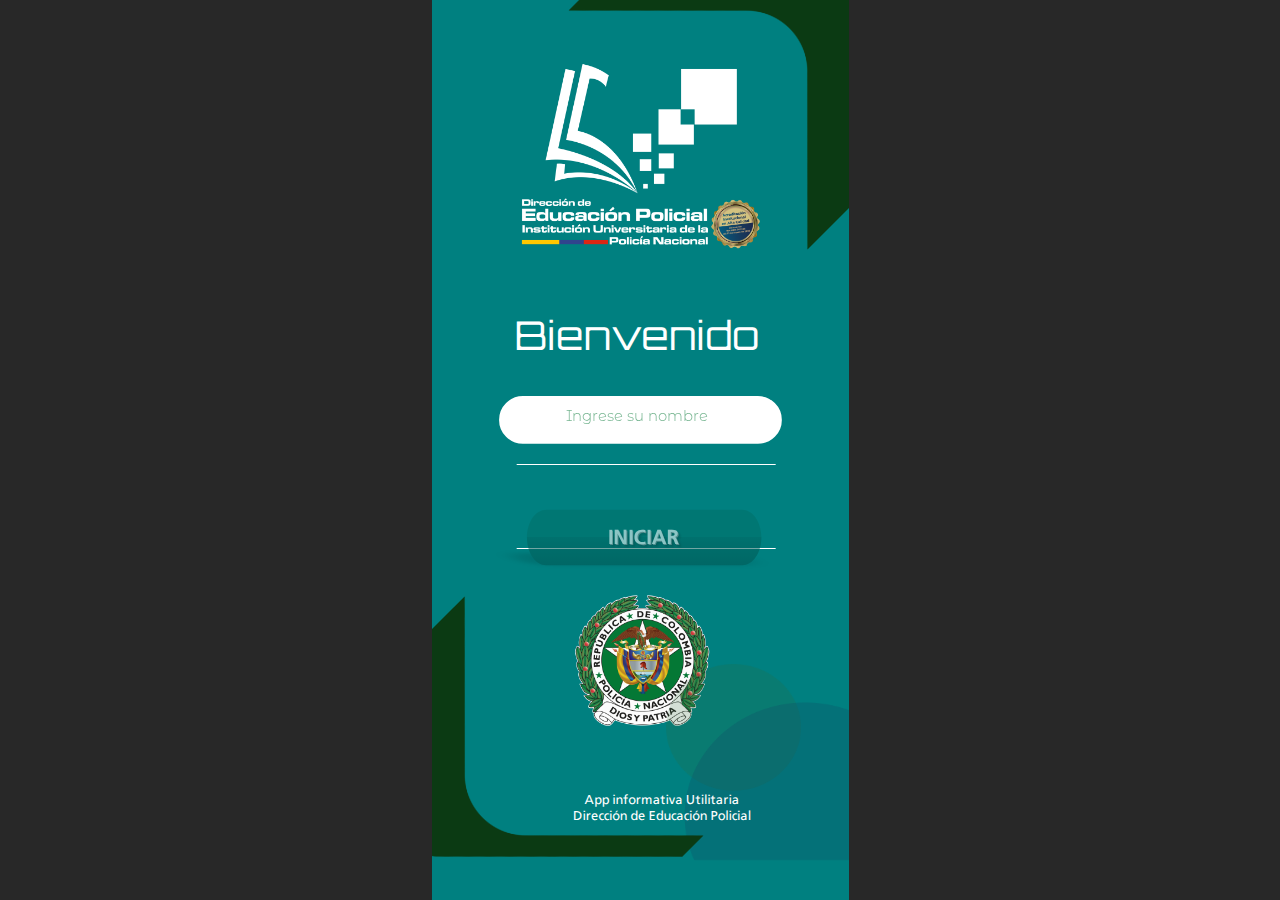
<file: index.html>
﻿<!doctype html>
<html lang="en-US">
<head>
  <meta charset="utf-8">
  <!-- Creado con Storyline 360 x64 - http://www.articulate.com  -->
  <!-- version: 3.95.33670.0 -->
  <title>DIEPO_APP</title>
  <meta http-equiv="x-ua-compatible" content="IE=edge"/>
  <meta name="viewport" content="width=device-width,initial-scale=1,user-scalable=no,shrink-to-fit=no,minimal-ui"/>
  <meta name="apple-mobile-web-app-capable" content="yes"/>
  <style>
    html, body { height: 100%; padding: 0; margin: 0 }
    #app { height: 100%; width: 100%; }
  </style>

  <script>
    window.DS = {};
    window.globals = {
      DATA_PATH_BASE: '',
      HAS_FRAME: true,
      HAS_SLIDE: true,

      lmsPresent: false,
      tinCanPresent: false,
      cmi5Present: false,
      aoSupport: false,
      scale: 'noscale',
      captureRc: false,
      browserSize: 'fullscreen',
      bgColor: '#282828',
      features: 'DropInAcc,DropInBase,DropInCore,DropInInteractions,DropInMisc,DropInVectors,DropInVideo,LayerPresentAsDialog,MultipleQuizTracking,UpdatedThemeEditor',
      themeName: 'unified',
      preloaderColor: '#FFFFFF',
      suppressAnalytics: false,
      productChannel: 'stable',
      publishSource: 'storyline',
      aid: 'aid|de5515e7-7bf1-4e43-9d3c-0159d87fd708',
      cid: '004f3497-3275-4cb8-b192-0be69316bbe4',
      playerVersion: '3.95.33670.0',
      publishTimestamp: '2025-01-31T16:00:30.1325798Z',
      maxIosVideoElements: 10,
      connectionSettings: { message: 'You%20are%20offline.%20Trying%20to%20reconnect...', useDarkTheme: false, mode: 'disabled' },
      hasFeature: function(feature) {
        return this.features.split(',').includes(feature);
      },
      
      parseParams: function(qs) {
        if (window.globals.parsedParams != null) {
          return window.globals.parsedParams;
        }
        qs = (qs || window.location.search.substr(1)).split('+').join(' ');
        var params = {},
            tokens,
            re = /[?&]?([^=]+)=([^&]*)/g;

        while (tokens = re.exec(qs)) {
          params[decodeURIComponent(tokens[1]).trim()] =
            decodeURIComponent(tokens[2]).trim();
        }
        window.globals.parsedParams = params;
        return params;
      }

    };
  </script>
  <script>
    var isIe11 = ('ActiveXObject' in window || window.MSBlobBuilder != null)
      && window.msCrypto != null && !window.ActiveXObject;
    if (isIe11) {
      window.globals.unsupportedBrowser = true;
      document.write(atob('[base64]'));
    }
  </script>

  <script>
    if (window.globals.hasFeature('MultiLanguageSinglePackageSupport')) {
      
      
    }
  </script>

  
  <script>window.THREE = { };</script>
  
</head>
<body style="background: #282828" class="cs-HTML theme-unified">
  <!-- 360 -->
  <script>!function(){var e,i=/iPhone/i,o=/iPod/i,n=/iPad/i,t=/\biOS-universal(?:.+)Mac\b/i,r=/\bAndroid(?:.+)Mobile\b/i,a=/Android/i,d=/(?:SD4930UR|\bSilk(?:.+)Mobile\b)/i,p=/Silk/i,l=/Windows Phone/i,u=/\bWindows(?:.+)ARM\b/i,b=/BlackBerry/i,s=/BB10/i,c=/Opera Mini/i,f=/\b(CriOS|Chrome)(?:.+)Mobile/i,h=/Mobile(?:.+)Firefox\b/i,v=function(e){return void 0!==e&&"MacIntel"===e.platform&&"number"==typeof e.maxTouchPoints&&e.maxTouchPoints>1&&"undefined"==typeof MSStream};e=function(e){var m={userAgent:"",platform:"",maxTouchPoints:0};e||"undefined"==typeof navigator?"string"==typeof e?m.userAgent=e:e&&e.userAgent&&(m={userAgent:e.userAgent,platform:e.platform,maxTouchPoints:e.maxTouchPoints||0}):m={userAgent:navigator.userAgent,platform:navigator.platform,maxTouchPoints:navigator.maxTouchPoints||0};var g=m.userAgent,y=g.split("[FBAN");void 0!==y[1]&&(g=y[0]),void 0!==(y=g.split("Twitter"))[1]&&(g=y[0]);var A=function(e){return function(i){return i.test(e)}}(g),w={apple:{phone:A(i)&&!A(l),ipod:A(o),tablet:!A(i)&&(A(n)||v(m))&&!A(l),universal:A(t),device:(A(i)||A(o)||A(n)||A(t)||v(m))&&!A(l)},amazon:{phone:A(d),tablet:!A(d)&&A(p),device:A(d)||A(p)},android:{phone:!A(l)&&A(d)||!A(l)&&A(r),tablet:!A(l)&&!A(d)&&!A(r)&&(A(p)||A(a)),device:!A(l)&&(A(d)||A(p)||A(r)||A(a))||A(/\bokhttp\b/i)},windows:{phone:A(l),tablet:A(u),device:A(l)||A(u)},other:{blackberry:A(b),blackberry10:A(s),opera:A(c),firefox:A(h),chrome:A(f),device:A(b)||A(s)||A(c)||A(h)||A(f)},any:!1,phone:!1,tablet:!1};return w.any=w.apple.device||w.android.device||w.windows.device||w.other.device,w.phone=w.apple.phone||w.android.phone||w.windows.phone,w.tablet=w.apple.tablet||w.android.tablet||w.windows.tablet,w}(),"object"==typeof exports&&"undefined"!=typeof module?module.exports=e:"function"==typeof define&&define.amd?define((function(){return e})):this.isMobile=e}();
    window.isMobile.apple.tablet = window.isMobile.apple.tablet ||
      (navigator.platform === 'MacIntel' && navigator.maxTouchPoints > 1);
    window.isMobile.apple.device = window.isMobile.apple.device || window.isMobile.apple.tablet;
    window.isMobile.tablet = window.isMobile.tablet || window.isMobile.apple.tablet;
    window.isMobile.any = window.isMobile.any || window.isMobile.apple.tablet;
  </script>

  <div id="focus-sink" tabindex="-1"></div>

  <div id="preso"></div>
  <script>
    (function() {

      var classTypes = [ 'desktop', 'mobile', 'phone', 'tablet' ];

      var addDeviceClasses = function(prefix, testObj) {
        var curr, i;
        for (i = 0; i < classTypes.length; i++) {
          curr = classTypes[i];
          if (testObj[curr]) {
            document.body.classList.add(prefix + curr);
          }
        }
      };

      var params = window.globals.parseParams(),
          isDevicePreview = params.devicepreview === '1',
          isPhoneOverride = params.deviceType === 'phone' || (isDevicePreview && params.phone == '1'),
          isTabletOverride = (params.deviceType === 'tablet' || isDevicePreview) && !isPhoneOverride,
          isMobileOverride = isPhoneOverride || isTabletOverride;

      var deviceView = {
        desktop: !window.isMobile.any && !isMobileOverride,
        mobile: window.isMobile.any || isMobileOverride,
        phone: isPhoneOverride || (window.isMobile.phone && !isTabletOverride),
        tablet: isTabletOverride || window.isMobile.tablet
      };

      window.globals.deviceView = deviceView;
      window.isMobile.desktop = !window.isMobile.any;
      window.isMobile.mobile = window.isMobile.any;

      addDeviceClasses('view-', deviceView);

    })();
  </script>
  
  <script src='story_content/triggers.js' type=text/javascript></script>
<script src='story_content/user.js' type=text/javascript></script>
  <div class="slide-loader"></div>

  <script>
    var doc = document, loader = doc.body.querySelector('.slide-loader'); [ 1, 2, 3 ].forEach(function(n) { var d = doc.createElement('div'); d.style.backgroundColor = window.globals.preloaderColor; d.classList.add('mobile-loader-dot'); d.classList.add('dot' + n); loader.appendChild(d); });
  </script>

  <div class="mobile-load-title-overlay" style="display: none">
    <div class="mobile-load-title">DIEPO_APP</div>
  </div>

  <div class="mobile-chrome-warning"></div>

  
<style>
  .warn-connection-dialog {
    display: none;
    background: transparent;
    pointer-events: all;
    position: fixed;
    left: 0;
    top: 0;
    width: 100%;
    height: 100%;
    z-index: 999;
  }

  .warn-connection-content {
    pointer-events: all;
    border-radius: 4px;
    background: white;
    border: 1px solid #E7E7E7;
    color: #333333;
    box-shadow: 0 2px 4px rgba(0, 0, 0, 0.25);
    transition: all 150ms ease-out;
    position: absolute;
    white-space: nowrap;
  }

  .view-phone.is-landscape .warn-connection-content {
    left: 23px;
    bottom: 23px;
  }

  .view-tablet.is-landscape .warn-connection-content {
    left: 50%;
    top: 20px;
    transform: translateX(-50%);
  }

  .view-mobile.is-portrait .warn-connection-content {
    transform: translate(-50%, calc(-100% - 15px));
  }

  .warn-connection-content p {
    display: inline-block;
    margin: 0 8px 0 0;
    line-height: 33px;
    font-size: 11px;
  }

  .warn-connection-content svg {
    position: relative;
    vertical-align: middle;
    margin: 0 2px 2px 8px;
  }

  .view-desktop .warn-connection-content {
    left: 1.5em;
    bottom: 1.5em;
  }

  .view-desktop .warn-connection-content p {
    font-size: 1.1em;
  }

  .is-offline .warn-connection-dialog {
    display: block;
  }

  .is-offline .cs-panel * {
    pointer-events: none !important;
  }

  .is-offline .cs-panel {
    pointer-events: all !important;
  }

  .is-offline #nav-controls * {
    pointer-events: none !important;
  }

  .is-offline #nav-controls {
    pointer-events: all !important;
  }
</style>

<div class="warn-connection-dialog" role="alertdialog" aria-modal="true" tabindex="0" aria-labelledby="warn-connection-message">
  <div class="warn-connection-content">
    <svg width="17" height="15" viewBox="0 0 17 15" xmlns="http://www.w3.org/2000/svg">
      <path fill="#8F0000" stroke="white" d="M16.07,12.98 L15.88,12.23 L9.51,1.21 C8.97,0.26,7.6,0.26,7.06,1.21 L0.69,12.23 C0.15,13.16,0.81,14.36,1.91,14.36 H14.65 C15.47,14.36,16.05,13.7,16.07,12.98 Z"/>
      <path fill="white" stroke="white" d="M8.58,5.5 C8.35,5.28,8.5,5.35,8.21,5.32 C8.09,5.35,7.97,5.49,7.96,5.67 C7.97,5.79,7.98,5.92,7.98,6.04 L7.98,6.04 C7.99,6.17,8,6.31,8.01,6.43 L8.01,6.44 C8.03,6.92,8.06,7.41,8.09,7.9 L8.09,7.9 C8.12,8.39,8.14,8.88,8.17,9.37 C8.17,9.39,8.18,9.42,8.2,9.44 C8.23,9.46,8.25,9.47,8.28,9.47 C8.31,9.47,8.34,9.46,8.35,9.44 C8.37,9.43,8.38,9.4,8.39,9.35 L8.39,9.34 C8.39,9.24,8.4,9.15,8.4,9.05 L8.4,9.05 C8.41,8.96,8.41,8.86,8.42,8.75 C8.43,8.44,8.45,8.12,8.47,7.81 L8.47,7.81 C8.49,7.49,8.51,7.18,8.53,6.87 C8.55,6.46,8.56,6.05,8.59,5.64 L8.6,5.62 C8.6,5.57,8.59,5.53,8.58,5.5 L8.21,5.32 Z"/>
      <circle fill="white" stroke="white" cx="8.3" cy="11.35" r="0.3"/>
    </svg>
    <p id="warn-connection-message">You are offline. Trying to reconnect...</p>
  </div>
</div>

<script>
  (function() {
    window.DS.connection = {
      warningShown: false,
      assets: {},
      loadingAssetGroup: false,
      retryDelay: 500
    };

    var connectionSettings = window.globals.connectionSettings || {};

    var useConnectionMessages = window.AbortController != null &&
      window.location.protocol != 'file:' &&
      connectionSettings.mode === 'normal';

    window.DS.connection.useConnectionMessages = useConnectionMessages;

    var assetCount = 0;
    var checkLoadedId;


    if (useConnectionMessages && connectionSettings != null) {
      var contentEl = document.querySelector('.warn-connection-content');
      var messageEl = contentEl.querySelector('p');

      if (connectionSettings.useDarkTheme) {
        contentEl.style.borderColor = '#BABBBA';
        contentEl.style.backgroundColor = '#282828';
        contentEl.style.color = '#FFFFFF';
      }

      if (connectionSettings.message != null) {
        messageEl.textContent = window.decodeURIComponent(connectionSettings.message);
      }
    }

    function checkAssetsReady() {
      for (var i in DS.connection.assets) {
        if (!DS.connection.assets[i].success) {
          return false;
        }
      }
      return true;
    }

    function stopAssetGroup() {
      if (!useConnectionMessages) { return; }

      assetCount = 0;

      DS.connection.oldAssetGroup = DS.connection.assets;
      DS.connection.assets = {};
      DS.connection.loadingAssetGroup = false;
      clearInterval(checkLoadedId);
    }

    function startAssetGroup() {
      if (!useConnectionMessages) { return; }
      var ticks = 0;
      clearInterval(checkLoadedId);
      checkLoadedId = setInterval(function() {
        var loaded = 0;
        if (assetCount === 0 && loaded === 0) {
          clearInterval(checkLoadedId);
          return;
        }

        for (var i in DS.connection.assets) {
          if (DS.connection.assets[i].success) {
            loaded++;
          }
        }

        if (assetCount === loaded && checkAssetsReady()) {
          for (var i in DS.connection.assets) {
            if (DS.connection.assets[i].action) {
              DS.connection.assets[i].action();
            }
          }
          hideWarning();
          stopAssetGroup();
        }
      }, 100)
    }

    function requiredAsset(url, action, retry, type) {
      if (!useConnectionMessages) { return; }
      if (DS.connection.assets[url]) { return; }

      DS.connection.assets[url] = {
        success: false, action: action, retry: retry, type: type
      };
      assetCount = Object.keys(DS.connection.assets).length;
      if (!DS.connection.loadingAssetGroup) {
        startAssetGroup();
      }
      DS.connection.loadingAssetGroup = true;
    }

    function assetLoaded(url) {
      if (!useConnectionMessages) { return; }
      if (DS.connection.assets[url]) {
        DS.connection.assets[url].success = true;
      }
    }

    function assetFailed(url) {
      if (!useConnectionMessages) { return; }
      if (!DS.connection.assets[url]) {
        if (/\.js$/.test(url) && url.indexOf('transcripts') === -1) {
          setTimeout(function() {
            if (DS.connection.lastSlideLoaded != null) {
              DS.connection.lastSlideLoaded();
            }
          }, DS.connection.retryDelay);
        }
        return;
      }
      if (!DS.connection.warningShown) { showWarning(); }
      if (DS.connection.assets[url].retry) {
        setTimeout(function() {
          if (!DS.connection.assets[url].success) {
            DS.connection.assets[url].retry()
          }
        }, DS.connection.retryDelay);
      }
    }

    function hideWarning() {
      document.body.classList.remove('is-offline');
      DS.connection.warningShown = false;
      enableKeys();
    }
    DS.connection.hideWarning = hideWarning

    function showWarning(btn) {
      document.body.classList.add('is-offline')
      DS.connection.warningShown = true;
      updateWarningPosition();
      disableKeys();
    }

    function updateWarningPosition() {
      if (!DS.connection.warningShown) {
        return;
      }

      var isPortrait = document.body.classList.contains('is-portrait');
      var isMobile = document.body.classList.contains('view-mobile');
      var warningEl = document.querySelector('.warn-connection-content');

      if (isPortrait && isMobile) {
        var slide = document.querySelector('.primary-slide');
        var slideRect = slide != null
          ? slide.getBoundingClientRect()
          : { top: window.innerHeight, left: 0, width: window.innerWidth };

        warningEl.style.top = `${slideRect.top}px`
        warningEl.style.left = `${slideRect.left + slideRect.width / 2}px`
      } else {
        warningEl.style.top = null;
        warningEl.style.left = null;
      }

      window.requestAnimationFrame(updateWarningPosition);
    }

    function onDisableKeyDown(e) {
      e.preventDefault();
      e.stopImmediatePropagation();
    }

    function onDisableKeyUp(e) {
      e.preventDefault();
      e.stopImmediatePropagation();
    }

    var accStyle = document.createElement('style');
    var warnDialogEl = document.querySelector('.warn-connection-dialog');

    function disableKeys() {
      if (DS.views && DS.views.nsStack && DS.views.nsStack.length === 1) {
        DS.views.nsStack[0].tabReachable = false
        DS.views.nsStack[0].updateTabIndex(true, true);
      }

      accStyle.innerHTML = '.acc-shadow-dom { display: none; }';
      document.body.appendChild(accStyle);

      warnDialogEl.parentNode.append(warnDialogEl);
      warnDialogEl.focus();
    }

    function enableKeys() {
      accStyle.remove();
      if (DS.views && DS.views.nsStack && DS.views.nsStack.length === 1 && DS.views.nsStack[0].name === '_frame') {
        DS.views.nsStack[0].tabReachable = true;
        DS.views.nsStack[0].updateTabIndex();
      }
    }

    // these will all be noops if the feature flag isn't set in
    // the data and `window.globals.features`
    DS.connection.requiredAsset = requiredAsset;
    DS.connection.assetLoaded = assetLoaded;
    DS.connection.assetFailed = assetFailed;
    DS.connection.stopAssetGroup = stopAssetGroup;
    DS.connection.startAssetGroup = startAssetGroup;
  })();
</script>


  <script>
    
    if (window.autoSpider && window.vInterfaceObject) {
      document.querySelector('.mobile-load-title-overlay').style.display = 'none';
    }
  </script>

  

  <link rel="stylesheet" href="html5/data/css/output.min.css" data-noprefix/>
</body>
<script src="html5/lib/scripts/bootstrapper.min.js"></script>
</html>
</file>
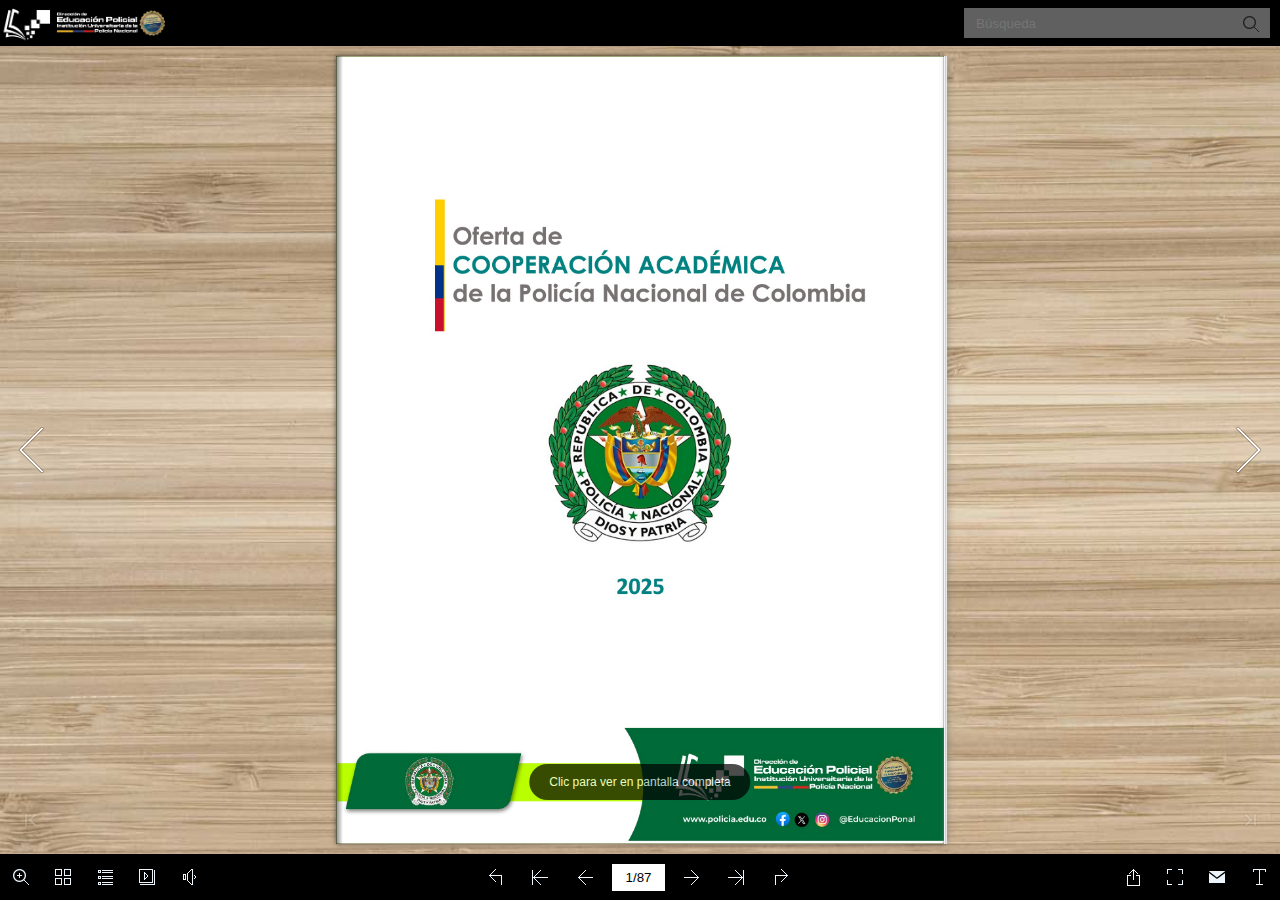
<file: mobile/index.html>
﻿<!DOCTYPE html PUBLIC "-//W3C//DTD XHTML+RDFa 1.0//EN" "http://www.w3.org/MarkUp/DTD/xhtml-rdfa-1.dtd">
<html xmlns="http://www.w3.org/1999/xhtml" 
    version="XHTML+RDFa 1.0"
    xmlns:og="http://ogp.me/ns#"
    xml:lang="en">
<head>
<meta http-equiv="X-UA-Compatible" content="IE=edge" />
<meta http-equiv="Content-Type" content="text/html; charset=utf-8" />
<meta name="viewport" content="width=device-width, initial-scale=1.0, minimum-scale=1.0, maximum-scale=1.0, user-scalable=no" />
<meta name="apple-mobile-web-app-capable" content="yes" />
<meta name="monitor-signature" content="monitor:player:html5" />
<meta name="apple-mobile-web-app-status-bar-style" content="black" />
 
<meta name="Keywords" content="" />
<meta name="Description" content="OFERTA ACADEMICA INTERNACIONAL - BILATERAL 2025" />
<meta name="Generator" content="Flip PDF Corporate Edition 2.4.10.3 at http://www.flipbuilder.com" />
<link rel="image_src" href="shot.png" />
 <link rel="apple-touch-icon" href="../files/thumb/1.jpg" />

<meta property="og:image" content="shot.png" />
<meta property="og:title" content="OFERTA ACADEMICA INTERNACIONAL - BILATERAL 2025"/> 
<meta property="og:description" content="OFERTA ACADEMICA INTERNACIONAL - BILATERAL 2025" />
<title>OFERTA ACADEMICA INTERNACIONAL - BILATERAL 2025</title>

<link rel="stylesheet" type="text/css" href="style/style.css" />
<link rel="stylesheet" type="text/css" href="style/player.css" />
<link rel="stylesheet" type="text/css" href="style/phoneTemplate.css" />
<link rel="stylesheet" type="text/css" href="style/template.css" />
<script type="text/javascript" src="javascript/jquery-3.5.1.min.js"></script>

<script type="text/javascript" src="javascript/config.js"></script>


<script type="text/javascript">

		
	var sendvisitinfo = function(type,page){};
	
</script>
</head>	
<body>
	<script type="text/javascript" src="javascript/search_config.js"></script><script type="text/javascript" src="javascript/bookmark_config.js"></script>
<script type="text/javascript" src="javascript/LoadingJS.js"></script>

<script type="text/javascript" src="javascript/main.js"></script>


<script type="text/javascript"></script>

</body>
</html>
</file>
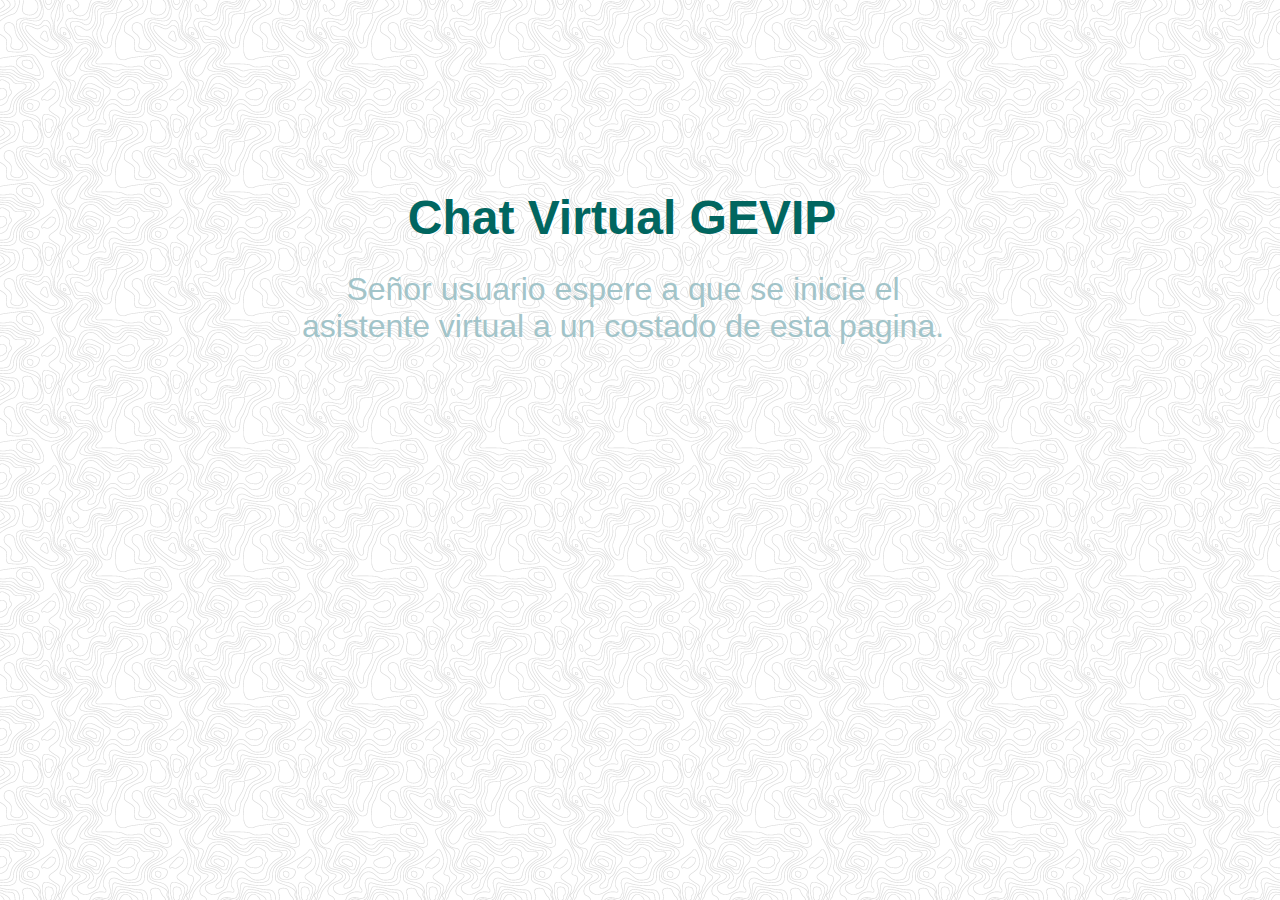
<file: story_content/external_files/index.html>
<!DOCTYPE html>
<html lang="es">
<!--GENERADO POR:  Lectora v.21.0(12275) (https://www.elearningbrothers.com) -->
<!--TÍTULO: C:\Users\SANGUI\Documents\Mis títulos\portada_chat_App -->


<head>
<meta http-equiv="X-UA-Compatible" content="IE=edge" />
<meta charset="utf-8" />
<meta name="viewport" content=" minimum-scale = 1.0 , initial-scale= 1" />
<title>Página 1</title>

<link rel="stylesheet" href="trivantis.css" type="text/css"/>
<style type="text/css">
  .trivInputLL { margin : 0px 0px 0px 9px; padding : 0px; display : inline-block; vertical-align : middle; }
  .trivInputLR { margin : 0px 9px 0px 3px; padding : 0px; display : inline-block; vertical-align : middle; }
  .trivInputNL { margin : 0px 0px 0px 3px; padding : 0px; display : inline-block; vertical-align : middle; }
</style>

<script src="trivantis.js"></script>
<script src="trivantis-timedate.js"></script>
<script src="es6-promise-2.0.0.min.js"></script>
<script src="jquery-3.6.0.min.js"></script>
<script src="trivantis-cookie.js"></script>
<script src="trivantis-inline.js"></script>
<script src="trivantis-text.js"></script>
<script src="trivantis-pagetracking.js"></script>
<script src="trivantis-buttontracking.js"></script>
<script src="device_desktop/index.js"></script>
<script src="device_tablet/index.js"></script>
<script src="device_phone/index.js"></script>
<script src="trivantis-strings.js"></script>
<script src="hammer.js"></script>
<script>

<!-- 

var hmr = null;
function initGEV(){
   hmr = new Hammer(getDisplayDocument().getElementById(GetCurrentPageID()));
}

var trivPageScope = {};
var pgID = 'page2';
trivWeb20Popups = true;
var bPageLoaded = false;
var pageScale = 1;
var bDisableBrowserResize = false;
var bScaleToWindow = false;
var bFitToWidth = false;
var bFitToMobile = false;
var iScaleMaxWidth = 0;
var lTimelineStart  = -1;
var lTimelineFinish  = 60000;
var pageHeight = 662;
var pageWidth = 1009;
var bLoadedVariables = false;
;
var bTrivOffline = true;
function doInitialCallbacks(){
  alert=(function(str){setTimeout('alert("'+str+'")',100);});
  if( window.myTop ) window.myTop.close=(function(){setTimeout('window.myTop.close()',100);});
  AwesomiumOpenFile=(function(str){setTimeout('AwesomiumOpenFile("'+str+'")',100);});
  userPrompt=(function(str){return "";});
  window.history.back=(function(){setTimeout('window.history.back()',100);});
  try{
    app.bindCompleted();
    app.setFrameText('portada_chat_App');
    window.myTop.close = function(){return app.closeWindow()};
    window.history.back = function(){return app.goBack()};
    alert = function(str){return app.alert(str)};
    userPrompt = function(str){return app.userPrompt(str)};
    AwesomiumOpenFile=function(str){return app.openFile(str)};
    app.bReady = true;
    console.log('app bound\n');
    setDisplayType("Desktop",1009);
  }catch(e){console.log('app not bound\n');setTimeout('doInitialCallbacks()', 100);}
}

var arObjs = [];

if(bDisableBrowserResize && !is.isMobile.any()){
	var bTrivResponsive = false;
	saveResponsiveData("Desktop",eval("DesktopResponsive"));
}
else{
	var bTrivResponsive = true;
	saveResponsiveData("Desktop",eval("DesktopResponsive"));
	saveResponsiveData("Tablet",eval("TabletResponsive"));
	saveResponsiveData("Phone",eval("PhoneResponsive"));
}
	var viewOverrideMap = {};
	viewOverrideMap["PhoneLandscape"] = "TabletLandscape";
 	viewOverrideMap["TabletLandscape"] = "Desktop";
 if( !is.min )
  document.write( '<div class="noti" style="margin: 15px 0; box-shadow: 0 0 8px #888; background: #FFF4F4; text-align: center; padding: 2px;width: 750px;margin: auto;text-align: left;position: relative;clear: both;margin-bottom: 25px; font-family: &apos;Open Sans&apos;, sans-serif"><div class="whatnow" style="text-align: center; margin: 13px 25px; font-size: 20px; font-weight: 400;"><p style="margin: 13px 10px;">Su navegador está desactualizado.<p><p style="margin: 13px 10px;">Descargue uno de estos navegadores actualizados, gratuitos y excelentes para ver este objeto de aprendizaje:</p></div><table class="logos" id="browserlist" style="width: 100%; border: none;"><tbody><tr><td class="b" style="vertical-align: top;padding: 10px;border: none;background: none;width: 25%;"><a class="l" style="display: block;padding: 4px;background-repeat: no-repeat;background-size: 110px auto;background-position: center 4px;text-decoration: underline;text-align: center;border: 2px solid transparent;position: relative;font-size: 1.8em" href="https://www.microsoft.com/en-us/windows/microsoft-edge" target="_blank" rel="noopener" title="¡Descargue el navegador web Edge actualizado del sitio web oficial de Microsoft!">Edge</a></td><td class="b" style="vertical-align: top;padding: 10px;border: none;background: none;width: 25%;"><a class="l" style="display: block;padding: 4px;background-repeat: no-repeat;background-size: 110px auto;background-position: center 4px;text-decoration: underline;text-align: center;border: 2px solid transparent;position: relative;font-size: 1.8em" href="https://www.mozilla.org/firefox/" target="_blank" rel="noopener" title="¡Descargue el navegador web Firefox actualizado del sitio web oficial de la Fundación Mozilla!">Firefox</a></td><td class="b" style="vertical-align: top;padding: 10px;border: none;background: none;width: 25%;"><a class="l" style="display: block;padding: 4px;background-repeat: no-repeat;background-size: 110px auto;background-position: center 4px;text-decoration: underline;text-align: center;border: 2px solid transparent;position: relative;font-size: 1.8em" href="https://www.google.com/chrome/browser/desktop/" target="_blank" rel="noopener" title="¡Descargue el navegador web Chrome actualizado del sitio web oficial de Google!">Chrome</a></td><td class="b" style="vertical-align: top;padding: 10px;border: none;background: none;width: 25%;"><a class="l" style="display: block;padding: 4px;background-repeat: no-repeat;background-size: 110px auto;background-position: center 4px;text-decoration: underline;text-align: center;border: 2px solid transparent;position: relative;font-size: 1.8em" href="https://support.apple.com/downloads/safari" target="_blank" rel="noopener" title="Descargue el navegador web Safari actualizado del sitio web oficial de Apple">Safari</a></td></tr></tbody></table><div class="whatnow" style="text-align: center;margin: 13px 25px;font-size: 20px;font-weight: 400;"><p>Para mayor seguridad, velocidad y comodidad.</p></div><div class="whatnow-small" style="font-size: 15px;margin: 13px;text-align: center;font-weight: 300;"><p>La descarga es segura desde el sitio web oficial del proveedor.</p></div></div><br /><br />' )

var pageLayer = null
var winW = getDisplayWindow().screen.width
var winH = getDisplayWindow().screen.height
var transformScale = 1

function findWH(){	//echo LD-769
	if (is.ie9) {
	var vScrollAdj =  (is.ns ? 16 : 20);
	winW = (is.ns) ? window.innerWidth - vScrollAdj : document.body.offsetWidth;
	winH = (is.ns) ? window.innerHeight : document.body.offsetHeight;
	}
	else if (is.ie) {
   winW = Math.max(Math.max(getDisplayDocument().body.scrollWidth, getDisplayDocument().documentElement.scrollWidth)-16,
					  Math.max(getDisplayDocument().body.offsetWidth, getDisplayDocument().documentElement.offsetWidth)-16,
					  Math.max(getDisplayDocument().body.clientWidth, getDisplayDocument().documentElement.clientWidth)-16 );
   winH = Math.max(Math.max(getDisplayDocument().body.scrollHeight, getDisplayDocument().documentElement.scrollHeight)-16,
					  Math.max(getDisplayDocument().body.offsetHeight, getDisplayDocument().documentElement.offsetHeight)-16,
					  Math.max(getDisplayDocument().body.clientHeight, getDisplayDocument().documentElement.clientHeight)-16 );
	}
	else
	{
   winW =  getDisplayDocument().documentElement.clientWidth ? getDisplayDocument().documentElement.clientWidth : getDisplayDocument().body.clientWidth;
   if(is.iOS && (navigator.userAgent.indexOf('CellCast-iPad') != -1 || navigator.userAgent.indexOf('CellCast-iPhone') != -1) )
		 winW =  getScreenWidth();
   winH =  getDisplayDocument().documentElement.clientHeight ? getDisplayDocument().documentElement.clientHeight : getDisplayDocument().body.clientHeight;
	}
}

trivSetupPage();


var frameTitleMgr = findTitleMgrFrame();

if ( frameTitleMgr )
	frameTitleMgr.appLectora = appLectora;

appLectora.titlePubName = 'portada_chat_app';
appLectora.pageId = '2';
appLectora.pageName = 'Página 1';
appLectora.pagePubName = 'index.html';
appLectora.pageFileName = 'index.html';
appLectora.pageStartTimestamp = new Date();

function ReFlow() {
  findWH()
  var pageEleWidth = pageLayer.ele.clientWidth;
  if (  (is.ieAny || is.edge )  && pageLayer.ele.clientWidth == 0 && isSinglePagePlayerAvail()) pageEleWidth = parseFloat(GetPageWidth()) ;
  if (pageLayer)
  {
     if(bTrivResponsive){
    var left = (winW > pageEleWidth) ? (winW-pageEleWidth)/2 : 0
    bReviewLink = window.myTop.document.getElementById('vBodyFrame');
    transformScale = (winW > pageEleWidth) ? 1 : (winW/pageEleWidth) 
    if(is.isMobile.any() || bReviewLink && typeof(getDisplayWindow().myTop)!='undefined' && getDisplayWindow().myTop._respView != 'Desktop')
			left = 0
    if(is.iOS && isInIframe( getDisplayWindow() , 0))
			transformScale = (getScreenWidth() > pageEleWidth) ? 1 : (getScreenWidth()/pageEleWidth) 
    var transSty = calculateScale();
    pageLayer.moveTo( left, 0 );
    pageLayer.hasMoved = true;
    pageLayer.newX = left;
    pageLayer.newY = 0;
    if(CanScale()){
       pageLayer.styObj.transform =  transSty;
       pageLayer.styObj.webkitTransform =  transSty;
    }else
       transformScale = 1;
    pageLayer.styObj.transformOrigin =  '0 0';
     }
    if(bDisableBrowserResize && !is.isMobile.any()){
       var left = (winW > pageEleWidth) ? (winW-pageEleWidth)/2 : 0
       bReviewLink = window.myTop.document.getElementById('vBodyFrame');
       if(is.isMobile.any() || bReviewLink && typeof(getDisplayWindow().myTop)!='undefined' && getDisplayWindow().myTop._respView != 'Desktop')
			left = 0
       pageLayer.moveTo( left, 0 );
       pageLayer.hasMoved = true;
       pageLayer.newX = left;
       pageLayer.newY = 0;
    }
    fillBrowser();
    adjustAllObjectsForFixedPosition();
    setfixed();
  }
}


VarTrivSelCap = new Variable( 'VarTrivSelCap', 'none', 0, 0, null, null, 'portada_chat_app', true )

onload = responsiveInit
detect();
(window.myTop || window).onunload = finish

function responsiveInit() {
  pageLayer = new ObjLayer(GetCurrentPageID());
  SaveStyles();
  init();
  adjustResponsivePage();
  ReFlow();
}

function init() {
  init11();
}

function init11() {
  findWH()
  if( is.min ){
    trivPageTracking.InitPageTracking();
    PreloadResources(new Array(text97,extensióndehtml,text172))
    pageLayer.show(true);
    text97.init()
    extensióndehtml.init()
    text172.init()
    text97.activate()
    extensióndehtml.activate()
    text172.activate()
    var objToScroll = trivGetScrollObj(window.location.href) ;
    trivScrollTo(window, objToScroll);
    var titleManagerIndexWindow = (window && window.parent && window.parent.bIsTitleManagerIndexFile) ? window.parent : null;
    if(titleManagerIndexWindow)  trivScrollTo(titleManagerIndexWindow, objToScroll);
    if(!isSinglePagePlayerAvail()) postPageShowAction();
    if( location.hash )
    {
      var newHash
      if( location.hash.charAt(0) == '#' )
        newHash = location.hash.slice( 1 )
      else
        newHash = location.hash
      location.hash = newHash
      if((typeof(bTrivRunView) != 'undefined'  && bTrivRunView) || (typeof(bTrivOffline) != 'undefined' && bTrivOffline)) window.scrollTo(0 , getTopofObj(document.getElementById(newHash)));
    }
    getDisplayDocument().onkeydown=keyDown
    getDisplayDocument().onkeyup=keyUp
    setTimeout( 'trivUpdateTOC( 1 )', 100 )
    bPageLoaded = true;
    ReFlow();
  }
  try {initGEV();} catch(e){}
}
function postPageShowAction(){
  if ( trivPageTracking.GetRangeStatus(2) == 'notstarted' ) trivPageTracking.SetRangeStatus(2,2);
}  

var trivGoToPage = null
var trivCompleteCnt = 1;
var hasProcessedExitActions = false;
var trivActFBCnt = 0;
var currFeedbackIdx = 0;
var trivPageExited = false;
var trivInTest = false;

function finish() {
   if (window.finishCalled) return; 
    window.finishCalled = true; 
}

function trivOnFocus() {
    if( trivPageExited ) return
}

function checkLeavePage() {
    if( trivPageExited ) return
    if( trivActFBCnt == 0 )
    {
        currFeedbackIdx++;
        if( currFeedbackIdx > -1)
        {
            trivLeavePage();
          return;
        }
        else if( !checkQuestions( true ))
          return;
    }
    setTimeout( 'checkLeavePage()', 100)
}

function trivExitPage( newPage, bFeedback ) {
    if( newPage.indexOf( "ObjLayerAction" ) >= 0 || newPage.indexOf( "javascript:app." ) >= 0 || newPage.indexOf( ".action" ) >= 0 || newPage.indexOf( "history.back()" ) >= 0) trivGoToPage = newPage
    else trivGoToPage = 'ObjLayerActionGoTo("' + newPage + '")'
    if( !hasProcessedExitActions ) {
        findWH()
        hasProcessedExitActions = true
        setTimeout( 'checkLeavePage()', 100)
    }
}

function trivLeavePage() {
    trivCompleteCnt--
    if( trivCompleteCnt <= 0 ) {
        saveVariable( 'TrivantisEPS', 'T');
        hasProcessedExitActions = false;
        if( trivGoToPage != null )
        {
			eval( trivGoToPage );
			trivGoToPage = null;
			if( window.closed ) trivPageExited = true;
        }
    }
}

function trivPrevPage() {
}

function trivNextPage() {
}

function trivUpdateTOC( bRecurse ) {
    var i
}

function trivUpdateEntry() {
}

function trivResetEntry(entFld) {
}

function OnDeviceRotate() {

}

keyVal = 0;
keyFlags = 0;

function keyDown(e) {
    if( is.ie ) e = event
    keyVal = 0
    if( e.keyCode == 18 )
        keyFlags = keyFlags | 1
    else if( e.keyCode == 17 )
        keyFlags = keyFlags | 2
    else if( e.keyCode == 16 )
        keyFlags = keyFlags | 4
    else
        keyVal = e.keyCode

    
    try{app.keyPressed(keyFlags, keyVal);}catch(e){alert}
}

function keyUp(e) {
    if( is.ie ) e = event
    if( e.keyCode == 18 )
        keyFlags = keyFlags & ~1
    else if( e.keyCode == 17 )
        keyFlags = keyFlags & ~2
    else if( e.keyCode == 16 )
        keyFlags = keyFlags & ~4
}

if( is.min ){
text97 = new ObjText('text97',null,195,190,582,64,1,1,null,'div',null,0 )
text97.initSLine(0)
text97.initHasBullet(0)
text97.initRotateAngle(0,0,0)
text97.initHasOuterShadow(0)
text97.initHasTextShadow(0)
text97.initHasBorder(0)
text97.initHasOutline(0)
text97.initHasMargin(0)
text97.addIe8Attr(195, 190, 582, 64, 0, 0)
text97.addHeading(0)
text97.addOpacity(100)
text97.arrCSSStyles = new Array();
text97.arrCSSStyles.push('span.text97Font1 { font-size:48px; font-family:"Arial", sans-serif; color:#016660; font-weight:bold;}');
text97.arrCSSStyles.push('span.text97Font2 { font-size:15px; font-family:"Arial", sans-serif; color:#000000;}');
text97.addInnerText('<div id=\"text97\" aria-hidden=\"true\" ><p  style=\"margin-left:0px;text-indent:0px;margin-top:0px;margin-bottom:0px;text-align:center;\" >\n<span class=\"text97Font1\"  >Chat Virtual GEVIP</span ><span class=\"text97Font2\" style=\"background-color:transparent\" >\n</span ></p >\n</div>\n');
text97.build()

extensióndehtml = new ObjInline('extensióndehtml',null,353,426,300,200,1,2,-2,'div',null,0,'',1)
extensióndehtml.build()

text172 = new ObjText('text172',null,146,271,682,112,1,3,null,'div',null,0 )
text172.initSLine(0)
text172.initHasBullet(0)
text172.initRotateAngle(0,0,0)
text172.initHasOuterShadow(0)
text172.initHasTextShadow(0)
text172.initHasBorder(0)
text172.initHasOutline(0)
text172.initHasMargin(0)
text172.addIe8Attr(146, 271, 682, 112, 0, 0)
text172.addHeading(0)
text172.addOpacity(100)
text172.arrCSSStyles = new Array();
text172.arrCSSStyles.push('span.text172Font1 { font-size:32px; font-family:"Arial", sans-serif; color:#a2c4c9;}');
text172.arrCSSStyles.push('span.text172Font2 { font-size:16px; font-family:"Arial", sans-serif; color:#010101;}');
text172.addInnerText('<div id=\"text172\" aria-hidden=\"true\" ><p  legLH=\"1.157\" style=\"margin-left:0px;text-indent:0px;line-height:1.157;margin-top:0px;margin-bottom:0px;text-align:center;\" >\n<span class=\"text172Font1\"  >Señor usuario espere a que se inicie el asistente virtual a un costado de esta pagina.</span ><span class=\"text172Font2\" style=\"background-color:transparent\" >\n</span ></p >\n</div>\n');
text172.build()

arObjs.push(text97);
arObjs.push(extensióndehtml);
arObjs.push(text172);


writeStyleSheets(arObjs);}
// -->

</script>
</head>

<body onfocus="trivOnFocus()" onResize="ReFlow()">

    <DIV style="visibility:hidden;" id="pageDIV" >
<div id="extensióndehtml"><a id="extensióndehtmlanc">

<script type="text/javascript">
  window.tiledeskSettings = {
        projectid: "673c9a59ae06a5001382df08"
  };
  (function(d, s, id) {
       var w=window; var d=document; var i=function(){i.c(arguments);};
       i.q=[]; i.c=function(args){i.q.push(args);}; w.Tiledesk=i;
       var js, fjs=d.getElementsByTagName(s)[0];
       if (d.getElementById(id)) return;
       js=d.createElement(s);
       js.id=id; js.async=true; js.src="https://widget.tiledesk.com/v6/launch.js";
       fjs.parentNode.insertBefore(js, fjs);
  }(document,'script','tiledesk-jssdk'));
</script>
</a></div>

   </DIV>
<script>
if( is.min ){
    findWH()
    var left = (winW > 1009) ? (winW-1009)/2 : 0
    document.write('<style type="text/css">#pageDIV { position: absolute; top:0px; left: ' + left + 'px; width:1009px; height:662px; clip:rect(0px 1009px 662px 0px); overflow:hidden;' )
    if(is.iOS)
		document.write('-webkit-text-size-adjust:100%;')
    document.write('} </style>')
}
</script>

<script>
if( is.min ){
    appendElement(text97, null, null);
    appendElement(text172, null, null);
}
</script>

</body>
</html>
</file>
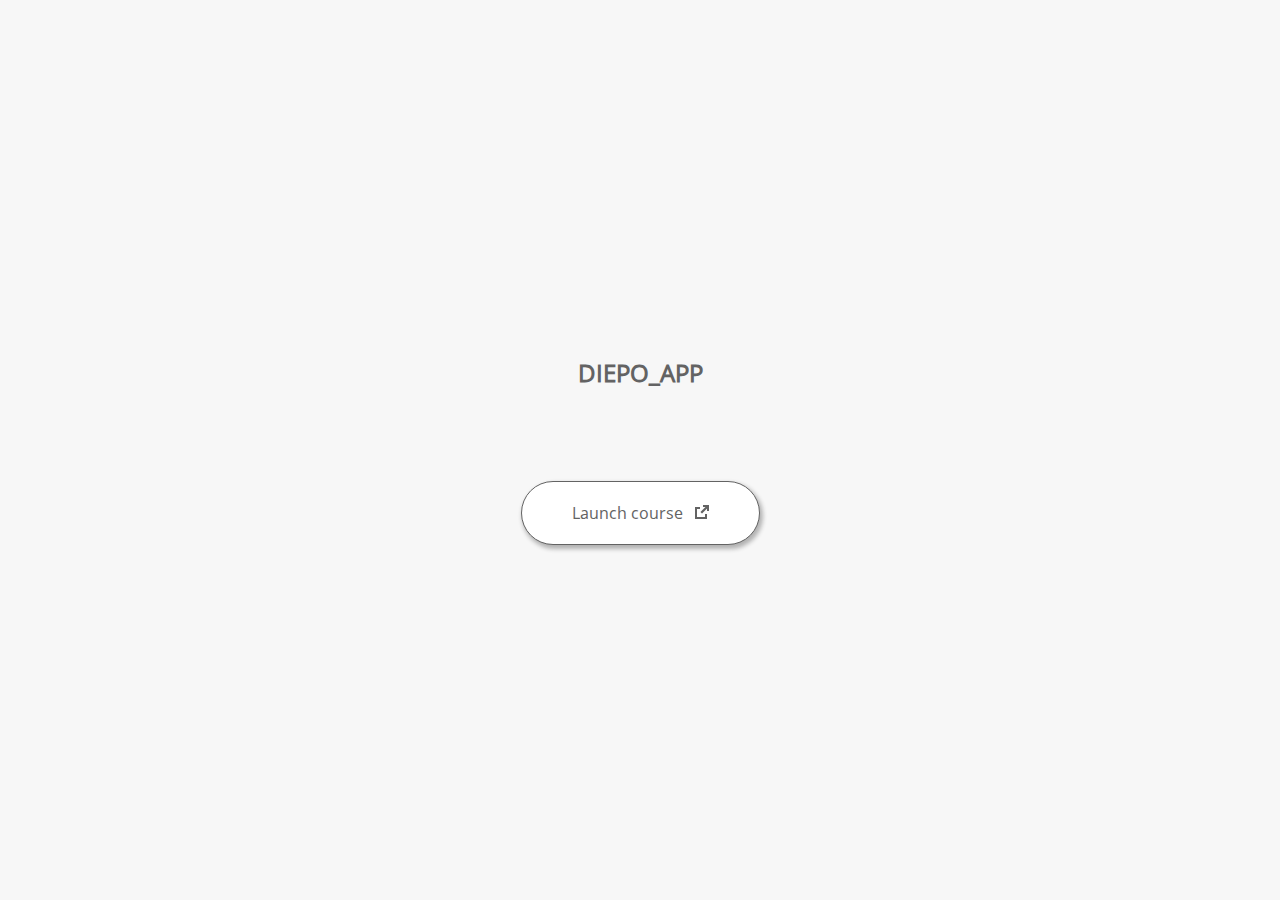
<file: launcher.html>
﻿<html lang="en-US">
	<head>
		<!-- Creado con Storyline 360 x64 - http://www.articulate.com  --> 
		<!-- version: 3.95.33670.0 --> 

		<title>DIEPO_APP</title>
    <style>
      @font-face {
        font-family: "Open Sans Full";
        font-style: normal;
        font-weight: 400;
        src: local("Open Sans"),
             local("OpenSans"),
             url(html5/lib/stylesheets/mobile-fonts/open-sans-regular.woff) format("woff")
      }
      body {
        background-color: #F7F7F7;
      }
      h1 {
        color: #636363;
        font-family: "Open Sans Full", Helvetica, sans-serif;
        font-size: 150%;
        margin-bottom: 92px;
        padding-bottom: 0;
      }

      button {
        background-color: #FFF;
        border: 1px solid #636363;
        border-radius: 80px;
        box-shadow: 2px 3px 4px 1px rgba(39, 39, 39, 0.33);
        color: #636363;
        font-family: "Open Sans Full", Helvetica, sans-serif;
        font-size: 100%;
        padding: 20px 50px;
      }
      img {
        height: 15px;
        width: 15px;
        margin-left: 8px;
      }
    </style>
		<script>
			
			/******************************************************************************/
			//
			// NOTE TO DEVELOPERS:
			// The following code should be integrated with your web page in order to open
			// the presentation in a new window.  To launch the presentation immediately, 
			// simply copy the code below into your web page.  To launch the presentation
			// when a button or link is clicked, call LaunchPresentation when the onClick
			// event is triggered.
			//
			/******************************************************************************/		
		
		
			var Safari =  (navigator.appVersion.indexOf("Safari") >= 0);
			
			var g_bChromeless = true;
			var g_bResizeable = false;
			var g_nContentWidth = 411;
			var g_nContentHeight = 864;
			var g_strStartPage = "story.html" + document.location.search;
			var g_strBrowserSize = "fullscreen";
		
			function LaunchContent()
			{
				var nWidth = screen.availWidth;
				var nHeight = screen.availHeight;

				if (nWidth > g_nContentWidth && nHeight > g_nContentHeight && g_strBrowserSize != "fullscreen")
				{
					nWidth = g_nContentWidth;
					nHeight = g_nContentHeight;
					
					if (!Safari && !g_bChromeless)
					{
						nWidth += 17;
					}
				}

				// Build the options string
				var strOptions = "width=" + nWidth +",height=" + nHeight;
				if (g_bResizeable)
				{
					strOptions += ",resizable=yes"
				}
				else
				{
					strOptions += ",resizable=no"
				}

				if (g_bChromeless)
				{
					strOptions += ", status=0, toolbar=0, location=0, menubar=0, scrollbars=0";
				}
				else
				{
					strOptions += ", status=1, toolbar=1, location=1, menubar=1, scrollbars=1";
				}

				// Launch the URL
				if (Safari)
				{
					var oWnd = window.open("", "_blank", strOptions);
					oWnd.location = g_strStartPage;
				}
				else
				{
					window.open(g_strStartPage , "_blank", strOptions);
				}
			}

			
			
		</script>
		
	</head>
	
	<body onload="setTimeout('LaunchContent()', 100);">
		<center>
			<table width="100%" height="100%" border="0" cellpadding="0" cellspacing="0">
				<tr>
					<td>
						<center>
              <h1 tabIndex="-1">DIEPO_APP</h1>
							<button onclick="LaunchContent()" aria-label="Launch course: opens in new window">Launch course <img src="story_content/external_window.png" style="border-style: none; height: 14px; width: 14px;" tabIndex="-1" aria-hidden="true"/></button>
						</center>
					</td>
				</tr>
			</table>
		</center>
	</body>
</html>
</file>
<file: mobile/style/style.css>
﻿/* CSS Document */
/* version 2020101601 */
* {
  -webkit-box-sizing: content-box;
  -moz-box-sizing: content-box;
  box-sizing: content-box;
}
*:before, *:after {
  -webkit-box-sizing: content-box;
  -moz-box-sizing: content-box;
  box-sizing: content-box;
}
select{
  -webkit-box-sizing: border-box;
  -moz-box-sizing: border-box;
  box-sizing: border-box;
}

html{width:100%;height:100%;left:0;top:0;margin:0;padding:0;position:fixed;}
body{position:fixed;overflow:hidden!important;width:100%;height:100%;margin:0;padding:0!important;-ms-transform:translate(0);border:0;left:0;top:0;-webkit-user-select:none;-moz-user-select:none;-ms-user-select:none;user-select:none;}
.tmpContainer{position:fixed;width:100%;height:100%;bottom: 0;top:0;left:0;display:block;z-index:-1;}
.bookContainer{position:absolute;width:100%;height:100%;z-index:2;top:0;left:0;display:block;overflow:hidden;}
/*//book object*/
img{-webkit-user-drag:none;}
p{margin:0;padding:0;}
input{outline:none;}
textarea{outline:none;}
ul,ol,li{list-style-type: none;margin:0;padding: 0px;}
h1, h1, h2, h3, h4, h5, h6{font-weight:normal;}
i,u{font-style:normal;text-decoration:none;}
.book{
	position : absolute;
	z-index : 2;
	cursor : default;
}

.mask {
	 cursor : default;
     position : absolute;
     right:50%;
     left:auto;
     transform-origin : 100% 50%;
     -webkit-transform-origin : 100% 50%;
	 -moz-transform-origin : 100% 50%;
	 -ms-transform-origin : 100% 50%;
     overflow:hidden;

     -webkit-backface-visibility : hidden;
     -moz-backface-visibility : hidden;
     -ms-backface-visibility : hidden;
     backface-visibility : hidden;

     -webkit-transform : translate3d(0,0,0) rotate(0);
	-moz-transform : translate3d(0,0,0) rotate(0);
	-ms-transform : translate3d(0,0,0) rotate(0);
	-o-transform : translate3d(0,0,0) rotate(0);
	transform : translate3d(0,0,0) rotate(0);
}
.single-book-mask {
	 cursor : default;
     position : absolute;
     right:100%;
     left:auto;
     transform-origin : 100% 50%;
     -webkit-transform-origin : 100% 50%;
	 -moz-transform-origin : 100% 50%;
	 -ms-transform-origin : 100% 50%;
     overflow:hidden;

     -webkit-backface-visibility : hidden;
     -moz-backface-visibility : hidden;
     -ms-backface-visibility : hidden;
     backface-visibility : hidden;

     -webkit-transform : translate3d(0,0,0) rotate(0);
	-moz-transform : translate3d(0,0,0) rotate(0);
	-ms-transform : translate3d(0,0,0) rotate(0);
	-o-transform : translate3d(0,0,0) rotate(0);
	transform : translate3d(0,0,0) rotate(0);
}
.single-book-right-mask {
	 cursor : default;
     position : absolute;
     right:0;
     left:auto;
     transform-origin : 100% 50%;
     -webkit-transform-origin : 100% 50%;
	 -moz-transform-origin : 100% 50%;
	 -ms-transform-origin : 100% 50%;
     overflow:hidden;

     -webkit-backface-visibility : hidden;
     -moz-backface-visibility : hidden;
     -ms-backface-visibility : hidden;
     backface-visibility : hidden;
      -webkit-transform : translate3d(0,0,0) rotate(0);
	-moz-transform : translate3d(0,0,0) rotate(0);
	-ms-transform : translate3d(0,0,0) rotate(0);
	-o-transform : translate3d(0,0,0) rotate(0);
	transform : translate3d(0,0,0) rotate(0);
}
.right-single-mask-side{
	cursor : default;
	position:absolute;
	left:0;
	overflow:hidden;
	background-repeat:no-repeat;
	background-position:center;
	 -webkit-transform : translate3d(0,0,0) rotate(0);
	-moz-transform : translate3d(0,0,0) rotate(0);
	-ms-transform : translate3d(0,0,0) rotate(0);
	-o-transform : translate3d(0,0,0) rotate(0);
	transform : translate3d(0,0,0) rotate(0);
}
.left-single-mask-side{
	cursor : default;
	position:absolute;
	right:0;
	overflow:hidden;
	background-repeat:no-repeat;
	background-position:center;

	-webkit-transform : translate3d(0,0,0) rotate(0);
	-moz-transform : translate3d(0,0,0) rotate(0);
	-ms-transform : translate3d(0,0,0) rotate(0);
	-o-transform : translate3d(0,0,0) rotate(0);
	transform : translate3d(0,0,0) rotate(0);
}
.right-mask-side{
	cursor : default;
	position:absolute;
	left:50%;
	overflow:hidden;
	background-repeat:no-repeat;
	background-position:center;

	-webkit-transform : translate3d(0,0,0) rotate(0);
	-moz-transform : translate3d(0,0,0) rotate(0);
	-ms-transform : translate3d(0,0,0) rotate(0);
	-o-transform : translate3d(0,0,0) rotate(0);
	transform : translate3d(0,0,0) rotate(0);
}
.left-mask-side{
	cursor : default;
	position:absolute;
	right:50%;
	overflow:hidden;
	background-repeat:no-repeat;
	background-position:center;

	-webkit-transform : translate3d(0,0,0) rotate(0);
	-moz-transform : translate3d(0,0,0) rotate(0);
	-ms-transform : translate3d(0,0,0) rotate(0);
	-o-transform : translate3d(0,0,0) rotate(0);
	transform : translate3d(0,0,0) rotate(0);
}
.right-flip-side{
	cursor : default;
	position:absolute;
	right:0;
	overflow:hidden;
	background-repeat:no-repeat;
	background-position:center;
	-webkit-transform : translate3d(0,0,0) rotate(0);
	-moz-transform : translate3d(0,0,0) rotate(0);
	-ms-transform : translate3d(0,0,0) rotate(0);
	-o-transform : translate3d(0,0,0) rotate(0);
	transform : translate3d(0,0,0) rotate(0);
}
.right-side{
	cursor : default;
	position:absolute;
	right:0;
	overflow:hidden;
	background-repeat:no-repeat;
	background-position:center;
	-webkit-transform : translate3d(0,0,0) rotate(0);
	-moz-transform : translate3d(0,0,0) rotate(0);
	-ms-transform : translate3d(0,0,0) rotate(0);
	-o-transform : translate3d(0,0,0) rotate(0);
	transform : translate3d(0,0,0) rotate(0);
}
.left-side{
	cursor : default;
	position:absolute;
	left:0;
	overflow:hidden;
	background-repeat:no-repeat;
	background-position:center;

	-webkit-transform : translate3d(0,0,0) rotate(0);
	-moz-transform : translate3d(0,0,0) rotate(0);
	-ms-transform : translate3d(0,0,0) rotate(0);
	-o-transform : translate3d(0,0,0) rotate(0);
	transform : translate3d(0,0,0) rotate(0);
}
.double.left-side{
	left:auto;
	right:50%;
}
.double.right-side{
	right:auto;
	left:50%;
}
.right-mask-side .right-side{
	left:0;
}
.left-mask-side .left-side{
	right:0;
	left:auto;
}
.right-single-mask-side .right-side{
	left:0;
}
.left-single-mask-side .left-side{
	right:0;
	left:auto;
}

.center-side{
	cursor : default;
	position:absolute;
	top:0;
	bottom:0;
	left:0;
	right:0;
	margin:auto;
	overflow:hidden;
	background-repeat:no-repeat;
	background-position:center;

	-webkit-transform : translate3d(0,0,0) rotate(0);
	-moz-transform : translate3d(0,0,0) rotate(0);
	-ms-transform : translate3d(0,0,0) rotate(0);
	-o-transform : translate3d(0,0,0) rotate(0);
	transform : translate3d(0,0,0) rotate(0);
}

.flip-side{
	cursor : default;
	position:absolute;
	left:100%;
	overflow:hidden;
	background-repeat:no-repeat;
	background-position:center;

	-webkit-transform : translate3d(0,0,0) rotate(0);
	-moz-transform : translate3d(0,0,0) rotate(0);
	-ms-transform : translate3d(0,0,0) rotate(0);
	-o-transform : translate3d(0,0,0) rotate(0);
	transform : translate3d(0,0,0) rotate(0);
}

.flip-vertical-side{
	cursor : default;
	position:absolute;
	/*background-color:white;*/
	top:100%;
	overflow:hidden;
	background-repeat:no-repeat;
	background-position:center;

	-webkit-transform : translate3d(0,0,0) rotate(0);
	-moz-transform : translate3d(0,0,0) rotate(0);
	-ms-transform : translate3d(0,0,0) rotate(0);
	-o-transform : translate3d(0,0,0) rotate(0);
	transform : translate3d(0,0,0) rotate(0);
}

.flip-hard-left-side{
	cursor : default;
	position:absolute;
	background-color:white;
	/*overflow:hidden;*/
	left:auto;
	right:auto;
	background-repeat:no-repeat;
	background-position:center;
	-webkit-perspective-origin : right center;
	-moz-perspective-origin : right center;
	-ms-perspective-origin : right center;
	perspective-origin : right center;
	-webkit-transform-style : preserve-3d;
	-moz-transform-style : preserve-3d;
	-ms-transform-style : preserve-3d;
	transform-style : preserve-3d;
	transform-origin : 100% 50%;
	-webkit-transform-origin : 100% 50%;
	-moz-transform-origin : 100% 50%;
	-ms-transform-origin : 100% 50%;

	-webkit-transform : translate3d(0,0,0) rotate(0);
	-moz-transform : translate3d(0,0,0) rotate(0);
	-ms-transform : translate3d(0,0,0) rotate(0);
	-o-transform : translate3d(0,0,0) rotate(0);
	transform : translate3d(0,0,0) rotate(0);
}

.flip-hard-right-side{
	cursor : default;
	position:absolute;
	background-color:white;
	/*overflow:hidden;*/
	right:0px;
	left:auto;
	background-repeat:no-repeat;
	background-position:center;
	-webkit-perspective-origin : left center;
	-moz-perspective-origin : left center;
	-ms-perspective-origin : left center;
	perspective-origin : left center;
	-webkit-transform-style : preserve-3d;
	-moz-transform-style : preserve-3d;
	-ms-transform-style : preserve-3d;
	transform-style : preserve-3d;
	transform-origin : 0% 50%;
	-webkit-transform-origin : 0% 50%;
	-moz-transform-origin : 0% 50%;
	-ms-transform-origin : 0% 50%;

	-webkit-transform : translate3d(0,0,0) rotate(0);
	-moz-transform : translate3d(0,0,0) rotate(0);
	-ms-transform : translate3d(0,0,0) rotate(0);
	-o-transform : translate3d(0,0,0) rotate(0);
	transform : translate3d(0,0,0) rotate(0);
}

.flip-hard-up-side{
	cursor : default;
	position:absolute;
	background-color:white;
	/*overflow:hidden;*/
	top:auto;
	bottom:auto;
	background-repeat:no-repeat;
	background-position:center;
	-webkit-perspective-origin : bottom center;
	-moz-perspective-origin : bottom center;
	-ms-perspective-origin : bottom center;
	perspective-origin : bottom center;
	-webkit-transform-style : preserve-3d;
	-moz-transform-style : preserve-3d;
	-ms-transform-style : preserve-3d;
	transform-style : preserve-3d;
	transform-origin : 50% 100%;
	-webkit-transform-origin : 50% 100%;
	-moz-transform-origin : 50% 100%;
	-ms-transform-origin : 50% 100%;

	-webkit-transform : translate3d(0,0,0) rotate(0);
	-moz-transform : translate3d(0,0,0) rotate(0);
	-ms-transform : translate3d(0,0,0) rotate(0);
	-o-transform : translate3d(0,0,0) rotate(0);
	transform : translate3d(0,0,0) rotate(0);
}

.flip-hard-down-side{
	cursor : default;
	position:absolute;
	background-color:white;
	/*overflow:hidden;*/
	bottom:0px;
	top:auto;
	background-repeat:no-repeat;
	background-position:center;
	-webkit-perspective-origin : top center;
	-moz-perspective-origin : top center;
	-ms-perspective-origin : top center;
	perspective-origin : top center;
	-webkit-transform-style : preserve-3d;
	-moz-transform-style : preserve-3d;
	-ms-transform-style : preserve-3d;
	transform-style : preserve-3d;
	transform-origin : 50% 0%;
	-webkit-transform-origin : 50% 0%;
	-moz-transform-origin : 50% 0%;
	-ms-transform-origin : 50% 0%;

	-webkit-transform : translate3d(0,0,0) rotate(0);
	-moz-transform : translate3d(0,0,0) rotate(0);
	-ms-transform : translate3d(0,0,0) rotate(0);
	-o-transform : translate3d(0,0,0) rotate(0);
	transform : translate3d(0,0,0) rotate(0);
}

.flip-thick{
	height : 100%;
	width:6px;
	overflow : hidden;
	visibility : hidden;
	z-index : 20;
	position : absolute;
	left:-6px;
	background:#dadada;
	box-shadow: 0px 0px 2px #666666 inset;
}

.flip-vertical-thick{
	width : 100%;
	height:6px;
	overflow : hidden;
	visibility : hidden;
	z-index : 20;
	position : absolute;
	top:-6px;
	background:#dadada;
	box-shadow: 0px 0px 2px #666666 inset;
}

.flip-hard-left-side .flip-thick{
	left:-6px;
	transform-origin : 100% 50%;
    -webkit-transform-origin : 100% 50%;
	-moz-transform-origin : 100% 50%;
	-ms-transform-origin : 100% 50%;
}
.flip-hard-right-side .flip-thick{
	left:100%;
	transform-origin : 0% 50%;
    -webkit-transform-origin : 0% 50%;
	-moz-transform-origin : 0% 50%;
	-ms-transform-origin : 0% 50%;
}
.flip-hard-up-side .flip-vertical-thick{
	top:-6px;
	transform-origin : 50% 100%;
    -webkit-transform-origin : 50% 100%;
	-moz-transform-origin : 50% 100%;
	-ms-transform-origin : 50% 100%;
}
.flip-hard-down-side .flip-vertical-thick{
	top:100%;
	transform-origin : 50% 0%;
    -webkit-transform-origin : 50% 0%;
	-moz-transform-origin : 50% 0%;
	-ms-transform-origin : 50% 0%;
}

.vertical-mask {
	 cursor : default;
     position : absolute;
     bottom:50%;
     top:auto;
     /*background:blue;*/
     /*opacity:0.5;*/
     transform-origin : 50% 100%;
     -webkit-transform-origin : 50% 100%;
	 -moz-transform-origin : 50% 100%;
	 -ms-transform-origin : 50% 100%;
	 /*border:2px solid #ff0000;*/
     overflow:hidden;

     -webkit-backface-visibility : hidden;
     -moz-backface-visibility : hidden;
     -ms-backface-visibility : hidden;
     backface-visibility : hidden;

     -webkit-transform : translate3d(0,0,0) rotate(0);
	-moz-transform : translate3d(0,0,0) rotate(0);
	-ms-transform : translate3d(0,0,0) rotate(0);
	-o-transform : translate3d(0,0,0) rotate(0);
	transform : translate3d(0,0,0) rotate(0);
}
.single-book-vertical-mask {
	 cursor : default;
     position : absolute;
     bottom:100%;
     top:auto;
     /*background:blue;*/
     /*opacity:0.5;*/
     transform-origin : 50% 100%;
     -webkit-transform-origin : 50% 100%;
	 -moz-transform-origin : 50% 100%;
	 -ms-transform-origin : 50% 100%;
	 /*border:2px solid #ff0000;*/
     overflow:hidden;

     -webkit-backface-visibility : hidden;
     -moz-backface-visibility : hidden;
     -ms-backface-visibility : hidden;
     backface-visibility : hidden;

     -webkit-transform : translate3d(0,0,0) rotate(0);
	-moz-transform : translate3d(0,0,0) rotate(0);
	-ms-transform : translate3d(0,0,0) rotate(0);
	-o-transform : translate3d(0,0,0) rotate(0);
	transform : translate3d(0,0,0) rotate(0);
}
.single-book-right-vertical-mask {
	 cursor : default;
     position : absolute;
     bottom:0;
     top:auto;
     /*background:blue;*/
     /*opacity:0.5;*/
     transform-origin : 50% 100%;
     -webkit-transform-origin : 50% 100%;
	 -moz-transform-origin : 50% 100%;
	 -ms-transform-origin : 50% 100%;
	 /*border:2px solid #ff0000;*/
     overflow:hidden;

     -webkit-backface-visibility : hidden;
     -moz-backface-visibility : hidden;
     -ms-backface-visibility : hidden;
     backface-visibility : hidden;
      -webkit-transform : translate3d(0,0,0) rotate(0);
	-moz-transform : translate3d(0,0,0) rotate(0);
	-ms-transform : translate3d(0,0,0) rotate(0);
	-o-transform : translate3d(0,0,0) rotate(0);
	transform : translate3d(0,0,0) rotate(0);
}
.down-single-mask-side{
	cursor : default;
	position:absolute;
	/*background-color:white;*/
	top:0;
	overflow:hidden;
	background-repeat:no-repeat;
	background-position:center;
	 -webkit-transform : translate3d(0,0,0) rotate(0);
	-moz-transform : translate3d(0,0,0) rotate(0);
	-ms-transform : translate3d(0,0,0) rotate(0);
	-o-transform : translate3d(0,0,0) rotate(0);
	transform : translate3d(0,0,0) rotate(0);
}
.up-single-mask-side{
	cursor : default;
	position:absolute;
	/*background-color:white;*/
	bottom:0;
	overflow:hidden;
	background-repeat:no-repeat;
	background-position:center;

	-webkit-transform : translate3d(0,0,0) rotate(0);
	-moz-transform : translate3d(0,0,0) rotate(0);
	-ms-transform : translate3d(0,0,0) rotate(0);
	-o-transform : translate3d(0,0,0) rotate(0);
	transform : translate3d(0,0,0) rotate(0);
}
.down-mask-side{
	cursor : default;
	position:absolute;
	/*background-color:white;*/
	top:50%;
	overflow:hidden;
	background-repeat:no-repeat;
	background-position:center;

	-webkit-transform : translate3d(0,0,0) rotate(0);
	-moz-transform : translate3d(0,0,0) rotate(0);
	-ms-transform : translate3d(0,0,0) rotate(0);
	-o-transform : translate3d(0,0,0) rotate(0);
	transform : translate3d(0,0,0) rotate(0);
}
.up-mask-side{
	cursor : default;
	position:absolute;
	/*background-color:white;*/
	bottom:50%;
	overflow:hidden;
	background-repeat:no-repeat;
	background-position:center;

	-webkit-transform : translate3d(0,0,0) rotate(0);
	-moz-transform : translate3d(0,0,0) rotate(0);
	-ms-transform : translate3d(0,0,0) rotate(0);
	-o-transform : translate3d(0,0,0) rotate(0);
	transform : translate3d(0,0,0) rotate(0);
}
.down-flip-side{
	cursor : default;
	position:absolute;
	/*background-color:white;*/
	bottom:0;
	overflow:hidden;
	background-repeat:no-repeat;
	background-position:center;
	-webkit-transform : translate3d(0,0,0) rotate(0);
	-moz-transform : translate3d(0,0,0) rotate(0);
	-ms-transform : translate3d(0,0,0) rotate(0);
	-o-transform : translate3d(0,0,0) rotate(0);
	transform : translate3d(0,0,0) rotate(0);
}
.down-side{
	cursor : default;
	position:absolute;
	/*background-color:white;*/
	bottom:0;
	overflow:hidden;
	background-repeat:no-repeat;
	background-position:center;
	-webkit-transform : translate3d(0,0,0) rotate(0);
	-moz-transform : translate3d(0,0,0) rotate(0);
	-ms-transform : translate3d(0,0,0) rotate(0);
	-o-transform : translate3d(0,0,0) rotate(0);
	transform : translate3d(0,0,0) rotate(0);
}
.up-side{
	cursor : default;
	position:absolute;
	/*background-color:white;*/
	top:0;
	overflow:hidden;
	background-repeat:no-repeat;
	background-position:center;

	-webkit-transform : translate3d(0,0,0) rotate(0);
	-moz-transform : translate3d(0,0,0) rotate(0);
	-ms-transform : translate3d(0,0,0) rotate(0);
	-o-transform : translate3d(0,0,0) rotate(0);
	transform : translate3d(0,0,0) rotate(0);
}
.double.up-side{
	top:auto;
	bottom:50%;
}
.double.down-side{
	bottom:auto;
	top:50%;
}
.down-mask-side .down-side{
	top:0;
}
.up-mask-side .up-side{
	bottom:0;
	top:auto;
}
.down-single-mask-side .down-side{
	top:0;
}
.up-single-mask-side .up-side{
	bottom:0;
	top:auto;
}

.side-content{
	position:absolute;
	left:0;
	top:0;
	width:100%;
	height:100%;
}

.attachments-content{
	width:100%;
	height:100%;
	position:absolute;
	top:0;
	left:0;
	z-index:4;
}

.side-highlight{
	width:100%;
	height:100%;
	position:absolute;
	left:0;
	top:0;
	opacity:0.8;
	z-index:1;
}

.thickness{position:absolute;height:100%;perspective:500;-webkit-perspective:500;-moz-perspective:500;-ms-perspective:500;cursor:pointer;}
.thickness .top_part{position:relative;height:50px;width:100%;}
.thickness .center_part{position:relative;height:auto;width:100%;}
.thickness .bottom_part{position:relative;height:50px;width:100%;}
.thickness .part{background-repeat:no-repeat;}
.left_thickness .top_part{background:url(icon/thickness_left.png);background-position:right 0;}
.left_thickness .center_part{background:url(icon/thickness_left.png);background-position:right -50px;}
.left_thickness .bottom_part{background:url(icon/thickness_left.png);background-position:right bottom;}
.right_thickness .top_part{background:url(icon/thickness.png);background-position:left 0;}
.right_thickness .center_part{background:url(icon/thickness.png);background-position:left -50px;}
.right_thickness .bottom_part{background:url(icon/thickness.png);background-position:left bottom;}
.left_thickness{
	-webkit-transform-origin : 100% 0%;
	-moz-transform-origin : 100% 0%;
	-ms-transform-origin : 100% 0%;
	-o-transform-origin : 100% 0%;
	transform-origin : 100% 0%;
}
.right_thickness{
	-webkit-transform-origin : 0% 0%;
	-moz-transform-origin : 0% 0%;
	-ms-transform-origin : 0% 0%;
	-o-transform-origin : 0% 0%;
	transform-origin : 0% 0%;
}
.thickness .shadow{
	position:absolute;
	z-index:-1;
	transform-style: preserve-3d;
	-webkit-transform-style: preserve-3d;
	-moz-transform-style: preserve-3d;
	-ms-transform-style: preserve-3d;
	/* background-color: #CCCCCC; */
	top:0;
	left:0;
	width:100%;
	height:100%;
}
.left_thickness .shadow{
	-webkit-box-shadow : -3px 0px 6px rgba(125, 125, 125, 0.7);
	-moz-box-shadow : -3px 0px 6px rgba(125, 125, 125, 0.7);
	-ms-box-shadow : -3px 0px 6px rgba(125, 125, 125, 0.7);
	box-shadow : -3px 0px 6px rgba(125, 125, 125, 0.7);
	-webkit-transform-origin : 100% 0%;
	-moz-transform-origin : 100% 0%;
	-ms-transform-origin : 100% 0%;
	-o-transform-origin : 100% 0%;
	transform-origin : 100% 0%;
	transform : rotateY(-20deg) scaleX(1) scaleZ(1);
	-webkit-transform : rotateY(-20deg) scaleX(1) scaleZ(1);
	-moz-transform : rotateY(-20deg) scaleX(1) scaleZ(1);
	-ms-transform : rotateY(-20deg) scaleX(1) scaleZ(1);
	margin-left:1px;
}
.right_thickness .shadow{
	margin-left:-1px;
	-webkit-box-shadow : 3px 0px 6px rgba(125, 125, 125, 0.7);
	-moz-box-shadow : 3px 0px 6px rgba(125, 125, 125, 0.7);
	-ms-box-shadow : 3px 0px 6px rgba(125, 125, 125, 0.7);
	box-shadow : 3px 0px 6px rgba(125, 125, 125, 0.7);
	-webkit-transform-origin : 0% 0%;
	-moz-transform-origin : 0% 0%;
	-ms-transform-origin : 0% 0%;
	-o-transform-origin : 0% 0%;
	transform-origin : 0% 0%;
	transform : rotateY(20deg) scaleX(1) scaleZ(1);
	-webkit-transform : rotateY(20deg) scaleX(1) scaleZ(1);
	-moz-transform : rotateY(20deg) scaleX(1) scaleZ(1);
	-ms-transform : rotateY(20deg) scaleX(1) scaleZ(1);
}

.bookShadow {
	position:absolute;
	top:0px;
	-webkit-box-shadow : 0 0 5px rgba(40, 40, 40, 0.7);
	-moz-box-shadow : 0 0 5px rgba(40, 40, 40, 0.7);
	-o-box-shadow : 0 0 5px rgba(40, 40, 40, 0.7);
	-ms-box-shadow : 0 0 5px rgba(40, 40, 40, 0.7);
	box-shadow : 0 0 5px rgba(40, 40, 40, 0.7);
}
.bookShadow-vertical {
	position:absolute;
	left:0px;
	-webkit-box-shadow : 0 0 5px rgba(40, 40, 40, 0.7);
	-moz-box-shadow : 0 0 5px rgba(40, 40, 40, 0.7);
	-o-box-shadow : 0 0 5px rgba(40, 40, 40, 0.7);
	-ms-box-shadow : 0 0 5px rgba(40, 40, 40, 0.7);
	box-shadow : 0 0 5px rgba(40, 40, 40, 0.7);
}

@media all and (max-width: 400px){
    .bookShadow {
		position:absolute;
		top:0px;
		-webkit-box-shadow : 0 0 5px rgba(40, 40, 40, 0.7);
		-moz-box-shadow : 0 0 5px rgba(40, 40, 40, 0.7);
		-o-box-shadow : 0 0 5px rgba(40, 40, 40, 0.7);
		-ms-box-shadow : 0 0 5px rgba(40, 40, 40, 0.7);
		box-shadow : 0 0 5px rgba(40, 40, 40, 0.7);
	}
}

@media all and (max-height:400px) {
    .bookShadow {
		position:absolute;
		top:0px;
		-webkit-box-shadow : 0 0 5px rgba(40, 40, 40, 0.7);
		-moz-box-shadow : 0 0 5px rgba(40, 40, 40, 0.7);
		-o-box-shadow : 0 0 5px rgba(40, 40, 40, 0.7);
		-ms-box-shadow : 0 0 5px rgba(40, 40, 40, 0.7);
		box-shadow : 0 0 5px rgba(40, 40, 40, 0.7);
	}
}

.singleWidth {
    width : 50%;
    height : 100%;
}

.doubleWidth {
	width : 100%;
	height : 100%;
}

.singleHeight {
    width : 100%;
    height : 50%;
}

.doubleHeight {
	width : 100%;
	height : 100%;
}

.zoomBook {
  position: absolute;
}

.zoomPage {
  position: absolute;
  top: 0px;
  left: 0px;
  width: 800px;
  height: 600px;
}

.zoomSide {
  position: absolute;
  top: 0px;
  left: 0px;
  width: 800px;
  height: 600px;
}

.bookStage {
  top: 0px;
  left: 0px;

  display: block;
  overflow: hidden; /**/
}

.image {
  width: 640px;
  height: 920px;
  top: 1px;
  left: 1px;
  /*-webkit-transform-origin:0% 0%;
  -webkit-transform:scale3d(1,1,1); */
}

/**content of side (image or swf)*/
.sideContent {
  position: absolute;

  -webkit-transform-origin: 0% 0%;
  -moz-transform-origin: 0% 0%;
  -ms-transform-origin : 0% 0%;
  -o-transform-origin : 0% 0%;
  background-color : white;
}

.boxShadow {
  -webkit-box-shadow : 0 0 3px rgba(40, 40, 40, 0.2);
  -moz-box-shadow : 0 0 3px rgba(40, 40, 40, 0.2);
  -ms-box-shadow : 0 0 3px rgba(40, 40, 40, 0.2);
  box-shadow : 0 0 3px rgba(40, 40, 40, 0.2);
}

.miniFullscreen {
	z-index:1000;
	height:30px;
	line-height : 30px;
	background:#000000;
	border-radius:18px;
	left : 50%;
	transform:translate(-50%,0);
	position : absolute;
	color : #ffffff;
	vertical-align : middle;
	text-align : center;
	cursor : pointer;
	font-family : "Tahoma","sans-serif","Arial";
	font-size:12px;
	padding : 3px 20px;
	opacity : 0.7;
	white-space : nowrap;
}

.miniFullscreen:hover{
	opacity:0.7;
}

/***/
.sideBackground {
  position: inherit;
  top: 0px;
  left: 0px;
  width: 320px;
  height: 460px;

}

.kong {
  position: absolute;
  top: 0px;
  left: 0px;
  z-index:1;
}

/**shadow between sides*/
/*left shadow*/
.catalogLeftShadow {
  position: absolute;
  top: 0px;
  right: 0px;
  height: 100%;
  z-index:5;
  pointer-events:none;
  -webkit-transform:translate3d(0,0,0);

  filter: progid:DXImageTransform.Microsoft.Gradient(GradientType=1, EndColorStr='#cc3f3f3f', StartColorStr='#007b7b7b');

  background-image: linear-gradient(right, rgba(60, 60, 60, 0.4) 0%, rgba(50, 50, 50, 0.1) 54%, rgba(200, 200, 200, 0) 100%);
  background-image: -o-linear-gradient(right, rgba(60, 60, 60, 0.4) 0%, rgba(50, 50, 50, 0.1) 54%, rgba(200, 200, 200, 0) 100%);
  background-image: -moz-linear-gradient(right, rgba(60, 60, 60, 0.4) 0%, rgba(50, 50, 50, 0.1) 54%, rgba(200, 200, 200, 0) 100%);
  background-image: -webkit-linear-gradient(right, rgba(60, 60, 60, 0.4) 0%, rgba(50, 50, 50, 0.1) 54%, rgba(200, 200, 200, 0) 100%);
  background-image: -ms-linear-gradient(right, rgba(60, 60, 60, 0.4) 0%, rgba(50, 50, 50, 0.1) 54%, rgba(200, 200, 200, 0) 100%);

  /*background-image: -webkit-gradient(linear, right top, left top, color-stop(0, rgba(60, 60, 60, 0.3)), color-stop(0.23, rgba(250, 250, 250, 0.05)), color-stop(0.28, rgba(255, 255, 255, 0.05)), color-stop(0.34, rgba(250, 250, 250, 0.05)), color-stop(0.54, rgba(50, 50, 50, 0.1)), color-stop(1, rgba(200, 200, 200, 0)));*/

}

.catalogRightShadow {
  position: absolute;
  top: 0px;
  left: 0px;
  height: 100%;
  z-index:5;
  pointer-events:none;
  -webkit-transform:translate3d(0,0,0);

  background-image: linear-gradient(left, rgba(53, 53, 53, 0.5) 0%, rgba(53, 53, 53, 0.2) 40%,rgba(53, 53, 53, 0.1) 60%, rgba(200, 200, 200, 0) 100%);
  background-image: -webkit-linear-gradient(left, rgba(53, 53, 53, 0.5) 0%, rgba(53, 53, 53, 0.2) 40%,rgba(53, 53, 53, 0.1) 60%, rgba(200, 200, 200, 0) 100%);
  background-image: -moz-linear-gradient(left, rgba(53, 53, 53, 0.5) 0%, rgba(53, 53, 53, 0.2) 40%,rgba(53, 53, 53, 0.1) 60%, rgba(200, 200, 200, 0) 100%);
  background-image: -o-linear-gradient(left, rgba(53, 53, 53, 0.5) 0%, rgba(53, 53, 53, 0.2) 40%,rgba(53, 53, 53, 0.1) 60%, rgba(200, 200, 200, 0) 100%);
  background-image: -ms-linear-gradient(left, rgba(53, 53, 53, 0.5) 0%, rgba(53, 53, 53, 0.2) 40%,rgba(53, 53, 53, 0.1) 60%, rgba(200, 200, 200, 0) 100%);

  filter: progid:DXImageTransform.Microsoft.Gradient(GradientType=1, EndColorStr='#00C8C8C8', StartColorStr='#CC5D5D5D');

}

.catalogUpShadow {
  position: absolute;
  left: 0px;
  bottom: 0px;
  width: 100%;
  z-index:5;
  pointer-events:none;
  -webkit-transform:translate3d(0,0,0);

  filter: progid:DXImageTransform.Microsoft.Gradient(GradientType=0, EndColorStr='#cc3f3f3f', StartColorStr='#007b7b7b');

  background-image: linear-gradient(bottom, rgba(60, 60, 60, 0.4) 0%, rgba(50, 50, 50, 0.1) 54%, rgba(200, 200, 200, 0) 100%);
  background-image: -o-linear-gradient(bottom, rgba(60, 60, 60, 0.4) 0%, rgba(50, 50, 50, 0.1) 54%, rgba(200, 200, 200, 0) 100%);
  background-image: -moz-linear-gradient(bottom, rgba(60, 60, 60, 0.4) 0%, rgba(50, 50, 50, 0.1) 54%, rgba(200, 200, 200, 0) 100%);
  background-image: -webkit-linear-gradient(bottom, rgba(60, 60, 60, 0.4) 0%, rgba(50, 50, 50, 0.1) 54%, rgba(200, 200, 200, 0) 100%);
  background-image: -ms-linear-gradient(bottom, rgba(60, 60, 60, 0.4) 0%, rgba(50, 50, 50, 0.1) 54%, rgba(200, 200, 200, 0) 100%);

  /*background-image: -webkit-gradient(linear, right top, left top, color-stop(0, rgba(60, 60, 60, 0.3)), color-stop(0.23, rgba(250, 250, 250, 0.05)), color-stop(0.28, rgba(255, 255, 255, 0.05)), color-stop(0.34, rgba(250, 250, 250, 0.05)), color-stop(0.54, rgba(50, 50, 50, 0.1)), color-stop(1, rgba(200, 200, 200, 0)));*/

}

.catalogDownShadow {
  position: absolute;
  left: 0px;
  top: 0px;
  width: 100%;
  z-index:5;
  pointer-events:none;
  -webkit-transform:translate3d(0,0,0);

  background-image: linear-gradient(top, rgba(53, 53, 53, 0.5) 0%, rgba(53, 53, 53, 0.2) 40%,rgba(53, 53, 53, 0.1) 60%, rgba(200, 200, 200, 0) 100%);
  background-image: -webkit-linear-gradient(top, rgba(53, 53, 53, 0.5) 0%, rgba(53, 53, 53, 0.2) 40%,rgba(53, 53, 53, 0.1) 60%, rgba(200, 200, 200, 0) 100%);
  background-image: -moz-linear-gradient(top, rgba(53, 53, 53, 0.5) 0%, rgba(53, 53, 53, 0.2) 40%,rgba(53, 53, 53, 0.1) 60%, rgba(200, 200, 200, 0) 100%);
  background-image: -o-linear-gradient(top, rgba(53, 53, 53, 0.5) 0%, rgba(53, 53, 53, 0.2) 40%,rgba(53, 53, 53, 0.1) 60%, rgba(200, 200, 200, 0) 100%);
  background-image: -ms-linear-gradient(top, rgba(53, 53, 53, 0.5) 0%, rgba(53, 53, 53, 0.2) 40%,rgba(53, 53, 53, 0.1) 60%, rgba(200, 200, 200, 0) 100%);

  filter: progid:DXImageTransform.Microsoft.Gradient(GradientType=0, EndColorStr='#00C8C8C8', StartColorStr='#CC5D5D5D');

}

/*catalog guid toolbar*/
.catalog_simple_bar{
	position:absolute;
	height:38px;
	top:5px;
	left:0;
	right:0;
	margin:auto;
	border-radius : 3px;
	z-index : 1000;
	background : #f6f6f6;
	-webkit-box-shadow:0 0 5px rgba(40, 40, 40, 0.5);
	-moz-box-shadow:0 0 5px rgba(40, 40, 40, 0.5);
	-o-box-shadow:0 0 5px rgba(40, 40, 40, 0.5);
	-ms-box-shadow:0 0 5px rgba(40, 40, 40, 0.5);
	box-shadow:0 0 5px rgba(40, 40, 40, 0.5);
}
.catalog_simple_bar .button:hover{opacity:0.8;}
.catalog_simple_bar .button{position:absolute;cursor:pointer;top:0;width:38px;height:38px;}
.catalog_simple_bar .button div {margin-left: 1px;margin-top:1px;width:35px;height:35px;}
.catalog_simple_bar .page_num{position:absolute;font-size:16px;color:#bababa;height:38px;line-height:38px;vertical-align:middle;text-align:center;font-family:arial,tahoma,sans-serif;}
.catalog_logo{position:absolute;cursor:pointer;z-index:95;}
/*catalog guid toolbar css end*/

.leftCoverShadow {
  position: absolute;
  top: 0px;
  right: 0px;
  height: 100%;
  width:4px;

  background-image: linear-gradient(left, rgba(200,200,200,0), rgba(200,200,200,1));
  background-image: -webkit-gradient(linear, 0% 0%, 100% 0%, from(rgba(200, 200, 200, 0)), to(rgba(200,200,200,1)));
  background-image: -moz-linear-gradient(left, rgba(200,200,200,0), rgba(200,200,200,1));
  background-image: -o-linear-gradient(left, rgba(200,200,200,0), rgba(200,200,200,1));
  background-image: -ms-linear-gradient(left, rgba(200,200,200,0), rgba(200,200,200,1));

  filter: progid:DXImageTransform.Microsoft.Gradient(GradientType=1, StartColorStr='#CC5D5D5D', EndColorStr='#00C8C8C8');

}

.rightCoverShadow {
  position: absolute;
  top: 0px;
  left: 0px;
  height: 100%;
  width : 4px;

  background-image: linear-gradient(left, rgba(200,200,200,1), rgba(200,200,200,0));
  background-image: -webkit-gradient(linear, 0% 0%, 100% 0%, from(rgba(200,200,200,1)), to(rgba(200,200,200,0)));
  background-image: -moz-linear-gradient(left, rgba(200,200,200,1), rgba(200,200,200,0));
  background-image: -o-linear-gradient(left, rgba(200,200,200,1), rgba(200,200,200,0));
  background-image: -ms-linear-gradient(left, rgba(200,200,200,1), rgba(200,200,200,0));

  filter: progid:DXImageTransform.Microsoft.Gradient(GradientType=1, StartColorStr='#CC5D5D5D', EndColorStr='#00C8C8C8');

}

.emboss-left {
	background-image: -o-linear-gradient(left, rgba(0,0,0,0), rgba(0,0,0,1));
	background-image: -ms-linear-gradient(left, rgba(0,0,0,0), rgba(0,0,0,1));
	background-image: -moz-linear-gradient(left, rgba(0,0,0,0), rgba(0,0,0,1));
	background-image: -webkit-linear-gradient(left, rgba(0,0,0,0), rgba(0,0,0,1));
	pointer-events: none;
}
.emboss-right {
	background-image: -o-linear-gradient(left, rgba(0,0,0,.5), rgba(0,0,0,0));
	background-image: -ms-linear-gradient(left, rgba(0,0,0,.5), rgba(0,0,0,0));
	background-image: -moz-linear-gradient(left, rgba(0,0,0,.5), rgba(0,0,0,0));
	background-image: -webkit-linear-gradient(left, rgba(0,0,0,.5), rgba(0,0,0,0));
	pointer-events: none;
}

.edgeShadow {

  background-image: linear-gradient(left, rgba(50, 50, 50, 0.5), rgba(230, 230, 230, 0));
  background-image: -webkit-gradient(linear, 0% 0%, 100% 0%, from(rgba(50, 50, 50, 0.5)), to(rgba(230, 230, 230, 0)));
  background-image: -moz-linear-gradient(left, rgba(50, 50, 50, 0.5), rgba(230, 230, 230, 0));
  background-image: -o-linear-gradient(left, rgba(50, 50, 50, 0.5), rgba(230, 230, 230, 0));
  background-image: -ms-linear-gradient(left, rgba(50, 50, 50, 0.5), rgba(230, 230, 230, 0));

  filter: progid:DXImageTransform.Microsoft.Gradient(GradientType=1, EndColorStr='#007b7b7b', StartColorStr='#cc3f3f3f');

  width : 50%;
  height : 100%;

  z-index : 1000;
  position:absolute;
  left : -35%;
  top : -30%;
  pointer-events:none;

  -webkit-transform : rotate(30deg);
  -moz-transform : rotate(30deg);
  -ms-transform : rotate(30deg);
  -o-transform : rotate(30deg);
  transform : rotate(30deg);
}

.grayShadow {
	width:100%;
	height:100%;
	position:absolute;
	z-index:10000;
	overflow:hidden;
	display:none;
	pointer-events:none;
}

.leftPaperCoil2_bg {
  position: absolute;
  right: 0px;
  width: 6px;
  height: 100%;
  background-image: url(icon/leftCoil2_bg.png);
  background-repeat: repeat-y;

  -webkit-transform-origin: 0% 0%;
  -moz-transform-origin: 0% 0%;
  -ms-transform-origin: 0% 0%;
  -o-transform-origin: 0% 0%;
  -webkit-transform: translate3d(0px,0px,0px) scale(1);
  -moz-transform: translate3d(0px,0px,0px) scale(1);
  -ms-transform: translate3d(0px,0px,0px) scale(1);
  -o-transform: translate(0px,0px) scale(1);
}

.rightPaperCoil2_bg {
  position: absolute;
  left: 0px;
  width: 6px;
  height: 100%;
  background-image: url(icon/rightCoil2_bg.png);
  background-repeat: repeat-y;

  -webkit-transform-origin: 0% 0%;
  -moz-transform-origin: 0% 0%;
  -ms-transform-origin: 0% 0%;
  -o-transform-origin: 0% 0%;
  -webkit-transform: translate3d(0px,0px,0px) scale(1);
  -moz-transform: translate3d(0px,0px,0px) scale(1);
  -ms-transform: translate3d(0px,0px,0px) scale(1);
  -o-transform: translate(0px,0px) scale(1);
}

.upPaperCoil2_bg {
  position: absolute;
  bottom: 0px;
  width: 100%;
  height: 6px;
  background-image: url(icon/upCoil2_bg.png);
  background-repeat: repeat-x;

  -webkit-transform-origin: 0% 0%;
  -moz-transform-origin: 0% 0%;
  -ms-transform-origin: 0% 0%;
  -o-transform-origin: 0% 0%;
  -webkit-transform: translate3d(0px,0px,0px) scale(1);
  -moz-transform: translate3d(0px,0px,0px) scale(1);
  -ms-transform: translate3d(0px,0px,0px) scale(1);
  -o-transform: translate(0px,0px) scale(1);
}

.downPaperCoil2_bg {
  position: absolute;
  top: 0px;
  width: 100%;
  height: 6px;
  background-image: url(icon/downCoil2_bg.png);
  background-repeat: repeat-x;

  -webkit-transform-origin: 0% 0%;
  -moz-transform-origin: 0% 0%;
  -ms-transform-origin: 0% 0%;
  -o-transform-origin: 0% 0%;
  -webkit-transform: translate3d(0px,0px,0px) scale(1);
  -moz-transform: translate3d(0px,0px,0px) scale(1);
  -ms-transform: translate3d(0px,0px,0px) scale(1);
  -o-transform: translate(0px,0px) scale(1);
}

.leftPaperCoil2 {
  position: absolute;
  right: 0px;
  /*left: auto;*/
  width: 41px;
  height: 180px;
  top:0;
  bottom:0;
  background-image: url(icon/leftCoil2.png);
  background-repeat: repeat-y;

  -webkit-transform-origin: 0% 0%;
  -moz-transform-origin: 0% 0%;
  -ms-transform-origin: 0% 0%;
  -o-transform-origin: 0% 0%;
  -webkit-transform: translate3d(0px,0px,0px) scale(1);
  -moz-transform: translate3d(0px,0px,0px) scale(1);
  -ms-transform: translate3d(0px,0px,0px) scale(1);
  -o-transform: translate(0px,0px) scale(1);
}

.rightPaperCoil2 {
  position: absolute;
  left: 0px;
  /*right: auto;*/
  width: 41px;
  height: 180px;
  top:0;
  bottom:0;
  background-image: url(icon/rightCoil2.png);
  background-repeat: repeat-y;

  -webkit-transform-origin: 0% 0%;
  -moz-transform-origin: 0% 0%;
  -ms-transform-origin: 0% 0%;
  -o-transform-origin: 0% 0%;
  -webkit-transform: translate3d(0px,0px,0px) scale(1);
  -moz-transform: translate3d(0px,0px,0px) scale(1);
  -ms-transform: translate3d(0px,0px,0px) scale(1);
  -o-transform: translate(0px,0px) scale(1);
}

.upPaperCoil2 {
  position: absolute;
  right: 0px;
  left: 0;
  width: 180px;
  height: 41px;
  top:auto;
  bottom:0;
  background-image: url(icon/upCoil2.png);
  background-repeat: repeat-x;

  -webkit-transform-origin: 0% 0%;
  -moz-transform-origin: 0% 0%;
  -ms-transform-origin: 0% 0%;
  -o-transform-origin: 0% 0%;
  -webkit-transform: translate3d(0px,0px,0px) scale(1);
  -moz-transform: translate3d(0px,0px,0px) scale(1);
  -ms-transform: translate3d(0px,0px,0px) scale(1);
  -o-transform: translate(0px,0px) scale(1);
}

.downPaperCoil2 {
  position: absolute;
  left: 0px;
  right: 0;
  width: 180px;
  height: 41px;
  top:0;
  bottom:auto;
  background-image: url(icon/downCoil2.png);
  background-repeat: repeat-x;

  -webkit-transform-origin: 0% 0%;
  -moz-transform-origin: 0% 0%;
  -ms-transform-origin: 0% 0%;
  -o-transform-origin: 0% 0%;
  -webkit-transform: translate3d(0px,0px,0px) scale(1);
  -moz-transform: translate3d(0px,0px,0px) scale(1);
  -ms-transform: translate3d(0px,0px,0px) scale(1);
  -o-transform: translate(0px,0px) scale(1);
}

.leftPaperCoil_bg {
  position: absolute;
  right: 0px;
  /*left: auto;*/
  width: 3px;
  height: 100%;
  background-image: url(icon/leftCoil1_bg.png);
  background-repeat: repeat-y;
}

.rightPaperCoil_bg {
  position: absolute;
  left: 0px;
  /*right: auto;*/
  width: 3px;
  height: 100%;
  background-image: url(icon/rightCoil1_bg.png);
  background-repeat: repeat-y;
}

.upPaperCoil_bg {
  position: absolute;
  bottom: 0;
  width: 100%;
  height: 3px;
  background-image: url(icon/upCoil1_bg.png);
  background-repeat: repeat-x;
}

.downPaperCoil_bg {
  position: absolute;
  top: 0;
  width: 100%;
  height: 3px;
  background-image: url(icon/downCoil1_bg.png);
  background-repeat: repeat-x;
}

.leftPaperCoil {
  position: absolute;
  right: 0px;
  /*left: auto;*/
  width: 41px;
  height: 100%;
  top:0;
  bottom:0;
  margin:auto;
  background-image: url(icon/leftCoil1.png);
  background-repeat: repeat-y;
}

.rightPaperCoil {
  position: absolute;
  left: 0px;
  /*right: auto;*/
  width: 41px;
  height: 100%;
  top:0;
  bottom:0;
  margin:auto;
  background-image: url(icon/rightCoil1.png);
  background-repeat: repeat-y;
}

.upPaperCoil {
  position: absolute;
  bottom: 0px;
  left:0;
  right:0;
  margin:auto;
  height: 41px;
  width: 100%;
  background-image: url(icon/upCoil1.png);
  background-repeat: repeat-x;
}

.downPaperCoil {
  position: absolute;
  top: 0px;
  left:0;
  right:0;
  margin:auto;
  height: 41px;
  width: 100%;
  background-image: url(icon/downCoil1.png);
  background-repeat: repeat-x;
}

/**flip right to left, animate shadow*/
.shadowA {
  background-image: -webkit-linear-gradient(left, rgba(123, 123, 123, 0.05) 0%, rgba(63, 63, 63, 0.4) 93%, rgba(123, 123, 123, 0) 100%);
  background-image: -moz-linear-gradient(left, rgba(123, 123, 123, 0.05) 0%, rgba(63, 63, 63, 0.4) 93%, rgba(123, 123, 123, 0) 100%);
  background-image: -ms-linear-gradient(left, rgba(123, 123, 123, 0.05) 0%, rgba(63, 63, 63, 0.4) 93%, rgba(123, 123, 123, 0) 100%);
  background-image: -o-linear-gradient(left, rgba(123, 123, 123, 0.05) 0%, rgba(63, 63, 63, 0.4) 93%, rgba(123, 123, 123, 0) 100%);
  background-image: linear-gradient(left, rgba(123, 123, 123, 0.05) 0%, rgba(63, 63, 63, 0.4) 93%, rgba(123, 123, 123, 0) 100%);
  filter: progid:DXImageTransform.Microsoft.Gradient(GradientType=1, EndColorStr='#663f3f3f', StartColorStr='#007b7b7b');
  position: inherit;
  top: 0px;
  left: 0px;
  width: 320px;
  height: 460px;
}

/**flip right to left, static shadow*/
.shadowD {
  background-image: -webkit-linear-gradient(left, rgba(123, 123, 123, 0) 0%, rgba(63, 63, 63, 0.8) 30%, rgba(123, 123, 123, 0) 100%);
  background-image: -moz-linear-gradient(left, rgba(123, 123, 123, 0) 0%, rgba(63, 63, 63, 0.8) 30%, rgba(123, 123, 123, 0) 100%);
  background-image: -ms-linear-gradient(left, rgba(123, 123, 123, 0) 0%, rgba(63, 63, 63, 0.8) 30%, rgba(123, 123, 123, 0) 100%);
  background-image: -o-linear-gradient(left, rgba(123, 123, 123, 0) 0%, rgba(63, 63, 63, 0.8) 30%, rgba(123, 123, 123, 0) 100%);
  background-image: linear-gradient(left, rgba(123, 123, 123, 0) 0%, rgba(63, 63, 63, 0.8) 30%, rgba(123, 123, 123, 0) 100%);
  filter: progid:DXImageTransform.Microsoft.Gradient(GradientType=1, EndColorStr='#007b7b7b', StartColorStr='#663f3f3f');
  position: inherit;
  top: 0px;
  left: 0px;
  width: 320px;
  height: 460px;
}

/**flip left to right, animate shadow*/
.shadowC {
  background-image: -webkit-linear-gradient(left, rgba(123, 123, 123, 0.1) 0%, rgba(63, 63, 63, 0.4) 7%, rgba(123, 123, 123, 0) 100%);
  background-image: -moz-linear-gradient(left, rgba(123, 123, 123, 0.1) 0%, rgba(63, 63, 63, 0.4) 7%, rgba(123, 123, 123, 0) 100%);
  background-image: -ms-linear-gradient(left, rgba(123, 123, 123, 0.1) 0%, rgba(63, 63, 63, 0.4) 7%, rgba(123, 123, 123, 0) 100%);
  background-image: -o-linear-gradient(left, rgba(123, 123, 123, 0.1) 0%, rgba(63, 63, 63, 0.4) 7%, rgba(123, 123, 123, 0) 100%);
  background-image: linear-gradient(left, rgba(123, 123, 123, 0.1) 0%, rgba(63, 63, 63, 0.4) 7%, rgba(123, 123, 123, 0) 100%);
  filter: progid:DXImageTransform.Microsoft.Gradient(GradientType=1, EndColorStr='#007b7b7b', StartColorStr='#663f3f3f');
  position: inherit;
  top: 0px;
  left: 0px;
  width: 320px;
  height: 460px;
}

/**flip left to right, static shadow*/
.shadowB {
  background-image: -webkit-linear-gradient(left, rgba(123, 123, 123, 0) 0%, rgba(63, 63, 63, 0.8) 70%, rgba(123, 123, 123, 0) 100%);
  background-image: -moz-linear-gradient(left, rgba(123, 123, 123, 0) 0%, rgba(63, 63, 63, 0.8) 70%, rgba(123, 123, 123, 0) 100%);
  background-image: -ms-linear-gradient(left, rgba(123, 123, 123, 0) 0%, rgba(63, 63, 63, 0.8) 70%, rgba(123, 123, 123, 0) 100%);
  background-image: -o-linear-gradient(left, rgba(123, 123, 123, 0) 0%, rgba(63, 63, 63, 0.8) 70%, rgba(123, 123, 123, 0) 100%);
  background-image: linear-gradient(left, rgba(123, 123, 123, 0) 0%, rgba(63, 63, 63, 0.8) 70%, rgba(123, 123, 123, 0) 100%);
  filter: progid:DXImageTransform.Microsoft.Gradient(GradientType=1, EndColorStr='#63f3f3f', StartColorStr='#007b7b7b');
  position: inherit;
  top: 0px;
  left: 0px;
  width: 320px;
  height: 460px;
}

/** shadow of side
.sideShadow{
	background-image:-webkit-gradient(linear, 0% 0%, 100% 0%, from(rgba(0,0,0,0)), to(rgba(0,0,0,1)));
	display:none;
	position:inherit;
	top:0px;
	left:0px;
	width:320px;
	height:460px;
}*/

/**mask for shadow**/
.shadowMask {
  position: inherit;
  top: 0px;
  left: 0px;
  width: 320px;
  height: 460px;
  overflow: hidden;

}

/**the position of sidew**/
.sidePosition {
  position: absolute;
  top: 0px;
  left: 0px;
  width: 320px;
  height: 460px;

}

/**mask for shadow
.shadowMask{
	position:absolute;
	top:0px;
	left:0px;
	width:320px;
	height:460px;
	overflow: hidden;
	background-image:-webkit-gradient(linear, 0% 0%, 100% 0%, from(rgba(0,0,0,0.4)), to(rgba(0,0,0,0.7)));
}background-image:-webkit-gradient(linear, 0% 0%, 100% 0%, from(rgba(255,122,0,0.1)), to(rgba(0,0,255,0.5)));*/

.pageMask {
  position: inherit;
  top: 0px;
  left: 0px;
  width: 320px;
  height: 860px;
  overflow: hidden;
}

.loadingImage{
	position:absolute;
	margin:auto;
	left:0px;
	right:0px;
	top:0px;
	bottom:0px;
	width:24px;
	height:24px;
}
/*=============================*/
.preview-area {
    width: 30px;
    height: 30px;
    position: absolute;
    top: 0;
    left: 0;
    bottom: 0;
    right: 0;
    margin: auto;
    -webkit-user-select: none;
    -moz-user-select: none;
    -ms-user-select: none;
    user-select: none
}

.chasing-dots {
    position: relative;
    text-align: center;
    -webkit-animation: rotate 2.0s infinite linear;
    animation: rotate 2.0s infinite linear;
    height: 30px;
    width: 30px;
    right: 0;
    left: 0;
    z-index: 10;
    display: inline-block;
    position: relative;
    -webkit-transition: all 0.3s ease-in-out 0;
    transition: all 0.3s ease-in-out 0;
}

.chasing-dots .dot1,.chasing-dots .dot2 {
    width: 60%;
    height: 60%;
    display: inline-block;
    position: absolute;
    top: 0;
    background-color: #279fcf;
    border-radius: 100%;
    -webkit-animation: bounce 2.0s infinite ease-in-out;
    animation: bounce 2.0s infinite ease-in-out;
}

.chasing-dots .dot2 {
    top: auto;
    bottom: 0;
    -webkit-animation-delay: -1.0s;
    animation-delay: -1.0s
}

@-webkit-keyframes bounce {
    0%, 100% {
        -webkit-transform: scale(0);
        opacity:0;
    }

    50% {
        -webkit-transform: scale(1);
        opacity:1;
    }
}

@keyframes bounce {
    0%, 100% {
        transform: scale(0);
        -webkit-transform: scale(0);
        opacity:0;
    }

    50% {
        transform: scale(1);
        -webkit-transform: scale(1);
        opacity:1;
    }
}

@-webkit-keyframes rotate {
    100% {
        -webkit-transform: rotate(360deg)
    }
}

@keyframes rotate {
    100% {
        transform: rotate(360deg);
        -webkit-transform: rotate(360deg)
    }
}
/*=============================*/
.scrollButton {
  position: absolute;
  top: 15px;
  width: 40px;
  height: 70px;
}

.shareBar {
  position: absolute;
  width: 135px;
  height: 220px;
  background-color: #888888;
  opacity: 0.8;
  overflow: hidden;
}

.shareButton {
  position: absolute;
  width: 133px;
  height: 30px;
}

.shareImg {
  width: 22px;
  height: 22px;
}

.shareBarImg {
  width: 30px;
  height: 30px;
}

.moreImg {
  width: 17px;
  height: 17px;
  margin-top: 8px;
  /*padding-left:2px;*/
}

.moreButton {
  position: absolute;
  width: 130px;
  height: 30px;
  top: 3px;
}

.adsBar {
  position: absolute;
  width: 200px;
  height: 100px;
  overflow: hidden;
}

.bubble {
  /* Make it an inline-block element so we can specify the size */
  display: inline-block;

  /* Size */
  width: 100px;
  height: 100px;

  /* Set the box-sizing so the border fit's within our specified size*/
  -webkit-box-sizing: border-box;
  -moz-box-sizing: border-box;
  box-sizing: border-box;

  border: 5px solid #ffb000;

  /*background: #f00;*/

  /* The transition from :hover -> normal */
  -webkit-transition: 1s ease;
  -moz-transition: 1s ease;
  -ms-transition: 1s ease;
  -o-transition: 1s ease;
  transition: 1s ease;
}

.radiotext {
  border: 1px solid;
  border-radius: 5px;
}

.google {
  filter: url("data:image/svg+xml;utf8,<svg xmlns=\'http://www.w3.org/2000/svg\'><filter id=\'grayscale\'><feColorMatrix type=\'matrix\' values=\'0.3333 0.3333 0.3333 0 0 0.3333 0.3333 0.3333 0 0 0.3333 0.3333 0.3333 0 0 0 0 0 1 0\'/></filter></svg>#grayscale");
  filter: gray; /* IE6-9 */
  -webkit-filter: grayscale(100%); /* Chrome 19+ & Safari 6+ */
}

/* Hide the text */
.bubble > span {
  display: block;
  overflow: hidden;
  text-indent: -10000px;
  font-size: 1px;

  width: 1px;
  height: 1px;
  position: absolute;
}

/* The hovered state */
.bubble:hover {
  border-width: 2px;

  /* The transition from normal > :hover */
  -webkit-transition-duration: 1s;
  -moz-transition-duration: 1s;
  -ms-transition-duration: 1s;
  -o-transition-duration: 1s;
  transition-duration: 1s;
}

.star {
  -webkit-mask: url('[data-uri]') no-repeat center center;
  -ms-mask: url('[data-uri]') no-repeat center center;
  -o-mask: url('[data-uri]') no-repeat center center;
  -moz-mask: url('[data-uri]') no-repeat center center;
}

.heart {
  -webkit-mask: url('[data-uri]') no-repeat center center;
  -ms-mask: url('[data-uri]') no-repeat center center;
  -o-mask: url('[data-uri]') no-repeat center center;
  -moz-mask: url('[data-uri]') no-repeat center center;
}
.rect{
  -webkit-mask:url('[data-uri]') no-repeat center center;
  -ms-mask: url('[data-uri]') no-repeat center center;
  -o-mask: url('[data-uri]') no-repeat center center;
  -moz-mask: url('[data-uri]') no-repeat center center;
}

.round{
  -webkit-mask: url([data-uri]) no-repeat center center;
  -ms-mask: url([data-uri]) no-repeat center center;
  -o-mask: url([data-uri]) no-repeat center center;
  -moz-mask: url([data-uri]) no-repeat center center;
}

.round:hover{
    -webkit-animation: loop_frames 1s ease infinite;
     -webkit-animation-direction:alternate;
     -webkit-mask-size: auto 100%;
}

.printBar {
  bottom: 0px;
  left: 0px;
  right: 0px;
  position: absolute;
  background-color: #000000;
  opacity: 0.6;
  height: 120px;
  z-index: 100;
}

.printBG p{padding:18px 0 0 0;}

.printBG {
  position: absolute;
  bottom: 1px;
  left: 0px;
  right: 0px;
  height: 105px;
  overflow: hidden;
  opacity: 0.9;
  /*background-color:#ffffff;*/
  border-radius: 5px;
  z-index: 102;
}

.printBack {
  position: absolute;
  bottom: 1px;
  left: 0px;
  right: 0px;
  height: 105px;
  overflow: hidden;
  opacity: 0.9;
  background-color: #999999;
  border-radius: 5px;
  z-index: 101;
}

.printBox {
  position: absolute;
  /*bottom: 1px;*/
  /*left: 0px;*/
  /*right: 0px;*/
  /*height: 95px;*/
  /*background-color:#333333;*/
  /*z-index:103;*/
}

.printBox input[type="radio"] {
  background-color: #bbb000;
}

.printBox label {
  display: inline-block;
  /*background-color:#ddd000;*/
  /*padding:4px 11px;*/
  font-family: Arial;
  font-size: 10px;
}

.printBox input[type="radio"]:checked + label {
  /*background-color:#bbb000;*/
}

a:hover {
  text-decoration: underline;
}

a {
  text-decoration: none;
  color:inherit;
}

.hint {
  z-index: 101;
  position: absolute;
  display: none;
  left: 0px;
  top: 0px;

  cursor : default;

  font-family: Arial;
  font-size: 12px;

  color: #EDAA1D;

  border: 1px solid #505050;
  border-radius: 4px;

  padding: 5px;

  background-color : rgba(40, 40, 40, 1);

  /*

  background-image: linear-gradient(top, rgba(80, 80, 80, 1) 0%, rgba(0, 0, 0, 1) 100%);
  background-image: -o-linear-gradient(top, rgba(80, 80, 80, 1) 0%, rgba(0, 0, 0, 1) 100%);
  background-image: -moz-linear-gradient(top, rgba(80, 80, 80, 1) 0%, rgba(0, 0, 0, 1) 100%);
  background-image: -webkit-linear-gradient(top, rgba(80, 80, 80, 1) 0%, rgba(0, 0, 0, 1) 100%);
  background-image: -ms-linear-gradient(top, rgba(80, 80, 80, 1) 0%, rgba(0, 0, 0, 1) 100%);

  background-image: linear-gradient(linear, top, bottom, color-stop(0, rgba(80, 80, 80, 1)), color-stop(1, rgba(0, 0, 0, 1)));

  filter: progid:DXImageTransform.Microsoft.Gradient(GradientType=0, EndColorStr='#000000', StartColorStr='#545454');
  */

  box-shadow: 1px 1px 2px rgba(96, 96, 96, 0.5);
  -o-box-shadow: 1px 1px 2px rgba(96, 96, 96, 0.5);
  -moz-box-shadow: 1px 2px 2px rgba(96, 96, 96, 0.5);
  -webkit-box-shadow: 1px 1px 2px rgba(96, 96, 96, 0.5);
  -ms-box-shadow: 1px 1px 2px rgba(96, 96, 96, 0.5);

}

.hint_active{cursor:pointer;}
.hint_active:hover{ background-color : rgba(60, 60, 60, 1);}
.hint_active:active{background-color : rgba(80, 80, 80, 1);}

.hintBackground{
    background-color: #CECECE;
    color : #FCFCFC;
    border-color : #FCFCFC;
    border-radius :3px 3px 3px 3px;
    position: absolute;
    max-width: 120px;
    max-height: 30px;
    text-align: center;
    z-index: 101;
    padding-left : 5px;
    padding-right : 5px;
    padding-bottom : 5px;
    padding-top : 5px;
}

/* backissues */
.overOption {
  background: #c8c8c8; /*#3698FB;*/
  color: #fff;
  cursor: pointer;
}

.textEllipsis {
  overflow: hidden;
  white-space: nowrap;
  text-overflow: ellipsis;
}

/*.Description:after {
  top: 50%;
  border: 10px solid transparent;
  content: " ";
  width: 0;
  height: 0;
  position: absolute;
  pointer-events: none;
  margin-top: -8px;
}
.Description:after {
  border-left-color: #FFFFFF;
  border-width: 8px;
  right: -8px;
  margin-right: -8px;
  opacity: 0.9;
}*/

.backIssuesTitle {
  background: #fff;
  border-radius: 5px;
  box-shadow: 0 1px 0 rgba(0, 0, 0, 0.2);
  cursor: pointer;
  outline: none;
  -webkit-transition: all 0.3s ease;
  -moz-transition: all 0.3s ease;
  -ms-transition: all 0.3s ease;
  -o-transition: all 0.3s ease;
  transition: all 0.3s ease;
}

.backIssuesTitle .innerTitle:after {
  content: "";
  width: 0;
  height: 0;
  position: absolute;
  top: 50%;
  right: 3px;
  margin-top: -3px;
  border-width: 6px 6px 0 6px;
  border-style: solid;
  border-color: #4cbeff transparent;
}

.backIssuesTitle .dropdown {
  /* Styles */
  background: #fff;
  border-radius: 0 0 5px 5px;
  border: 1px solid rgba(0, 0, 0, 0.2);
  border-top: none;
  border-bottom: none;
  list-style: none;
  -webkit-transition: all 0.3s ease;
  -moz-transition: all 0.3s ease;
  -ms-transition: all 0.3s ease;
  -o-transition: all 0.3s ease;
  transition: all 0.3s ease;

  /* Hiding */
  max-height: 0;
  overflow: hidden;
}

.backIssuesTitle.active {
  border-radius: 5px 5px 0 0;
  background: #4cbeff;
  box-shadow: none;
  border-bottom: none;
  color: white;
}

.backIssuesTitle.active .innerTitle:after {
  border-color: #82d1ff transparent;
}

.backIssuesTitle.active .dropdown {
  border-bottom: 1px solid rgba(0, 0, 0, 0.2);
  max-height: 99999px;
}

.backIssuesTitle .dropdown li {
  display: block;
  text-decoration: none;
  color: #333333;
  padding: 10px 0;
  -webkit-transition: all 0.3s ease;
  -moz-transition: all 0.3s ease;
  -ms-transition: all 0.3s ease;
  -o-transition: all 0.3s ease;
  transition: all 0.3s ease;
  border-bottom: 1px solid #e6e8ea;
}

.backIssuesTitle .dropdown li:hover {
  color: #57a9d9;
}

.slider-button {
	position : absolute;
	z-index : 10;
	opacity : 0.4;
	background : #808080;

}

.slider-shadow {
	-webkit-box-shadow : 0px 0px 8px rgba(80, 80, 80, 0.8);
	-moz-box-shadow : 0px 0px 8px rgba(80, 80, 80, 0.8);
	-o-box-shadow : 0px 0px 8px rgba(80, 80, 80, 0.8);
	-ms-box-shadow : 0px 0px 8px rgba(80, 80, 80, 0.8);
	box-shadow : 0px 0px 8px rgba(80, 80, 80, 0.8);
}

.slider-action {
	cursor : pointer;
}

.view-read {
	position : absolute;
	z-index:9;
	/*border-radius : 3px;*/
	overflow : hidden;
}

.view-zoom {
	position : absolute;
	z-index:9;
	overflow : visible;
}

.item-transparent {
	background : none;
	-webkit-box-shadow : none;
    -moz-box-shadow : none;
    -o-box-shadow : none;
    box-shadow : none
}

.item-enter {
	background : #383838;
	-moz-box-shadow :    inset 0 0 2px rgba(0, 0, 0, 0.92);
    -webkit-box-shadow : inset 0 0 2px rgba(0, 0, 0, 0.92);
    box-shadow:         inset 0 0 2px rgba(0, 0, 0, 0.92);
    -ms-box-shadow : inset 0 0 2px rgba(0, 0, 0, 0.92);
    -o-box-shadow : inset 0 0 2px rgba(0, 0, 0, 0.92);

    -webkit-box-shadow : 0 1px 1px rgba(255, 255, 255, 0.18);
    -moz-box-shadow : 0 1px 1px rgba(255, 255, 255, 0.18);
    -o-box-shadow : 0 1px 1px rgba(255, 255, 255, 0.18);
    box-shadow : 0 1px 1px rgba(255, 255, 255, 0.18)
}.flipHTML5PhotoGallery-BG {
  position: absolute;
  left: 0px;
  top: 0px;
  right: 0px;
  bottom: 0px;
  background-color: #000000;
  opacity: 0.5;
}

.flipHTML5PhotoGallery {
  position: absolute;
  width: 320px;
  height: 320px;
  background-color: #ffffff;
  border: 8px solid #ffffff;
  cursor: pointer;
}

.flipHTML5PhotoGallery-prevBtn, .flipHTML5PhotoGallery-nextBtn {
  position: absolute;
  width: 32px;
  height: 32px;
  top: 50%;
  margin-top: -16px;
  cursor: pointer;

  background-color: #ffffff;
  color: #474747;
  font-weight: bold;
  font-family: "HelveticaNeue-Light", "Helvetica Neue Light", "Helvetica Neue", Helvetica, Arial, "Lucida Grande", sans-serif;
  font-size: 24px;
  text-align: center;
  line-height: 30px;
}

.flipHTML5PhotoGallery-thumb {
  position: absolute;
  width: 100%;
  height: 64px;
  background-color: rgba(0, 0, 0, 0.5);
  left: 0px;
  bottom: 0px;
  top: auto;
}

.flipHTML5PhotoGallery-thumbView {
  position: absolute;
  overflow: hidden;
  height: 100%;
}

.flipHTML5PhotoGallery-thumbList {
  position: absolute;
  height: 56px;
  top: 4px;
  left: 0px;
}

.flipHTML5PhotoGallery-thumbTitle {
  position: absolute;
  background-color: #000000;
  font-family: "HelveticaNeue-Light", "Helvetica Neue Light", "Helvetica Neue", Helvetica, Arial, "Lucida Grande", sans-serif;
  color: #ffffff;
  height: 24px;
  line-height: 24px;
  font-size: 14px;
  font-weight: bold;
  padding: 0px 10px;
}

.flipHTML5PhotoGallery-thumbTitle:after {
  content: "";
  width: 0;
  height: 0;
  position: absolute;
  top: 100%;
  left: 6px;
  border-width: 11px 7px 0 7px;
  border-style: solid;
  border-color: #000000 transparent;
}

.flipHTML5PhotoThumb, .flipHTML5PhotoThumbBG {
  -webkit-transition: all 0.6s ease;
  -moz-transition: all 0.6s ease;
  -ms-transition: all 0.6s ease;
  -o-transition: all 0.6s ease;
  transition: all 0.6s ease;
}
.flipHTML5VideoGallery-BG {
  position: absolute;
  left: 0px;
  top: 0px;
  right: 0px;
  bottom: 0px;
  background-color: #000000;
  opacity: 0.5;
}

.flipHTML5VideoGallery {
  position: absolute;
  width: 866px;
  height: 422px;
  left: 50%;
  margin-left: -433px;
  top: 50%;
  margin-top: -211px;
  border: 4px solid rgba(252, 251, 249, 0.5);
  border-radius: 4px;
}

.flipHTML5VideoGallery-videoDiv {
  position: absolute;
  width: 504px;
  height: 370px;
  left: 17px;
  top: 6px;
  background-color: #000000;
}

.flipHTML5VideoGallery-videoListDiv {
  position: absolute;
  width: 320px;
  height: 370px;
  left: auto;
  right: 17px;
  top: 6px;
  background-color: #ffffff;
  box-shadow: 0px 0px 1px #494949;
}

.flipHTML5VideoGallery-eachVideo {
  background: -webkit-linear-gradient(top, #F0F0F0, #D6D6D6); /*#F8F3F3, #D3CDCD*/
  background: -moz-linear-gradient(top, #F0F0F0, #D6D6D6);
  background: -o-linear-gradient(top, #F0F0F0, #D6D6D6);
  background: linear-gradient(top, #F0F0F0, #D6D6D6);
  background-color: #D3CDCD;
  box-shadow: 0px 0px 1px #000000;
}

.flipHTML5VideoGallery-eachVideo:hover {
  background: #949494;
}

.flipHTML5VideoGallery-eachVideoDes {
  position: absolute;
  padding: 6px 8px 0px 8px;
  width: 224px;
  height: 5em; /*56px;*/
  overflow: hidden;
  font-family: "HelveticaNeue-Light", "Helvetica Neue Light", "Helvetica Neue", Helvetica, Arial, "Lucida Grande", sans-serif;
  font-size: 11px;
  color: #1a1a1a;
  font-weight: bold;
}

.flipHTML5VideoGallery-videoTitle {
  position: absolute;
  left: 17px;
  bottom: 0px;
  width: 500px;
  height: 30px;
  font-family: "HelveticaNeue-Light", "Helvetica Neue Light", "Helvetica Neue", Helvetica, Arial, "Lucida Grande", sans-serif;
  font-size: 16px;
  color: #ffffff;
  vertical-align: middle;
  line-height: 30px;
  font-weight: bold;
}

.flipHTML5VideoGallery-closeTitle, .flipHTML5PhotoGallery-closeTitle {
  position: absolute;
  background-color: #000000;
  color: #ffffff;
  font-weight: bold;
  font-size: 13px;
  font-family: "HelveticaNeue-Light", "Helvetica Neue Light", "Helvetica Neue", Helvetica, Arial, "Lucida Grande", sans-serif;
  z-index: 8;
  height: 15px;
  line-height: 15px;
  padding: 0px 4px;
}

.flipHTML5Loading {
  background-image: url(icon/progress.gif);
  background-position: center center;
  background-repeat: no-repeat no-repeat;
  background-repeat: no-repeat;
}.noteCookie-note, .flipHTML5Signature, .flipHTML5BookMark {
  margin-left: -200px;
  position: absolute;
  overflow: hidden;
  width: 500px;
  height: auto;
  left: 50%;
  top: 50px;
  border: 4px solid rgba(252, 251, 249, 0.5);
  border-radius: 4px;
  z-index: 9999;
}

.flipHTML5Signature-title, .noteCookie-noteTitle, .flipHTML5BookMark-top {
  position: relative;
  overflow: hidden;
  left: 0px;
  top: 0px;
  width: 100%;
  height: 34px;
  background-color: #373737;
}

.flipHTML5Signature-titleText, .noteCookie-noteTitle-text, .flipHTML5BookMark-topText {
  position: absolute;
  left: 0px;
  top: 0px;
  height: 100%;
  width: 280px;
  color: #ffffff;
  font-size: 16px;
  font-weight: bold;
  text-shadow: 0 -1px 1px rgba(19, 28, 0, 0.35);
  font-family: "HelveticaNeue-Light", "Helvetica Neue Light", "Helvetica Neue", Helvetica, Arial, "Lucida Grande", sans-serif;
  line-height: 34px;
  vertical-align: middle;
  text-indent: 8px;
}

.noteCookie-noteTitle-closeBtn, .noteCookie-noteTitle-showBtn, .flipHTML5BookMark-topShrink, .flipHTML5BookMark-topClose {
  position: absolute;
  width: 24px;
  height: 24px;
  top: 5px;
  cursor: pointer;
  color: #ffffff;
  z-index: 2;
}

.flipHTML5BookMark-bottom, .noteCookie-noteButton {
  position: relative;
  width: 100%;
  left: 0px;
  background-color: #C7C7C7;
  overflow: hidden;
  padding-bottom: 6px;
  -webkit-transition: all 0.3s ease;
  -moz-transition: all 0.3s ease;
  -ms-transition: all 0.3s ease;
  -o-transition: all 0.3s ease;
  transition: all 0.3s ease;
}

.flipHTML5BookMark-saveText {
  position: absolute;
  top: 8px;
  left: 18px;
  width: 426px; /*460*/
  height: 28px;
  font-size: 19px;
  text-indent: 2px;
  color: #1a1a1a;
  font-family: "HelveticaNeue-Light", "Helvetica Neue Light", "Helvetica Neue", Helvetica, Arial, "Lucida Grande", sans-serif;
}

.flipHTML5BookMark-addLeftMark, .flipHTML5BookMark-addRightMark, .flipHTML5BookMark-removeBookMark {
  position: absolute;
  height: 28px;
  line-height: 28px;
  vertical-align: middle;
  text-align: center;
  top: 52px;
  cursor: pointer;
  font-size: 12px;
  font-weight: bold;
  white-space: nowrap;
  font-family: "HelveticaNeue-Light", "Helvetica Neue Light", "Helvetica Neue", Helvetica, Arial, "Lucida Grande", sans-serif;
  box-shadow: inset 0px 1px 0px rgba(255, 255, 255, 0.5), 0px 1px 2px rgba(0, 0, 0, 0.2);
  background: -webkit-gradient(linear, 50% 0%, 50% 100%, color-stop(0%, #e6e5e6), color-stop(100%, #d1d0d1));
  background: -webkit-linear-gradient(top, #e6e5e6, #d1d0d1);
  background: -moz-linear-gradient(top, #e6e5e6, #d1d0d1);
  background: -o-linear-gradient(top, #e6e5e6, #d1d0d1);
  background: linear-gradient(top, #e6e5e6, #d1d0d1);
  background-color: #E4E4E4;
  border: 1px solid #8C8D8C;
  color: #464343;
}

.flipHTML5BookMark-removeBookMark:hover, .flipHTML5Signature-nuderClose:hover, .flipHTML5Signature-typeEdit-typeDel:hover, .flipHTML5Signature-type-cancel:hover, .noteCookie-noteButton-removeAllBtn:hover, .noteCookie-noteButton-addBtn:hover {
  background-color: #8c8d8c;
  background: -webkit-gradient(linear, 50% 0%, 50% 100%, color-stop(0%, #afb0af), color-stop(100%, #7a7b7a));
  background: -webkit-linear-gradient(top, #afb0af, #7a7b7a);
  background: -moz-linear-gradient(top, #afb0af, #7a7b7a);
  background: -o-linear-gradient(top, #afb0af, #7a7b7a);
  background: linear-gradient(top, #afb0af, #7a7b7a);
}

.flipHTML5BookMark-removeBookMark:active, .flipHTML5Signature-nuderClose:active, .flipHTML5Signature-typeEdit-typeDel:active, .flipHTML5Signature-type-cancel:active, .noteCookie-noteButton-removeAllBtn:active, .noteCookie-noteButton-addBtn:active {
  background: #E4E4E4;
  color: #374f00;
  -webkit-box-shadow: inset 0px 1px 3px rgba(0, 0, 0, 0.3), 0px 1px 0px white;
  -moz-box-shadow: inset 0px 1px 3px rgba(0, 0, 0, 0.3), 0px 1px 0px white;
  box-shadow: inset 0px 1px 3px rgba(0, 0, 0, 0.3), 0px 1px 0px white;
  text-shadow: 0px 1px 0px rgba(255, 255, 255, 0.4);
}

.flipHTML5BookMark-table, .noteCookie-noteTable {
  position: relative;
  width: 100%;
  left: 0px;
  top: 0px;
  margin: 0px;
  border: 0px;
  padding: 0px;
  overflow: hidden;
}

.flipHTML5BookMark-table-lists, .noteCookie-noteTable-inner {
  position: relative;
  width: 100%;
  left: 0px;
  top: 0px;
  margin: 0px;
  border: 0px;
  padding: 0px;
}

.flipHTML5BookMark-row-th, .noteCookie-noteTable-row-th {
  position: relative;
  height: 28px;
  background-color: #373737;
  line-height: 28px;
  vertical-align: middle;
  color: #ffffff;
  font-family: "HelveticaNeue-Light", "Helvetica Neue Light", "Helvetica Neue", Helvetica, Arial, "Lucida Grande", sans-serif;
  font-size: 11px;
  font-weight: bold;
}

.flipHTML5BookMark-cellLeft-th, .noteCookie-noteTable-cellLeft-th {
  position: absolute;
  left: 0px;
  width: 54px;
  height: 100%;
  text-indent: 6px;
  overflow: hidden;
}

.flipHTML5BookMark-cellRight-th, .noteCookie-noteTable-cellRight-th {
  position: absolute;
  width: 410px;
  height: 100%;
  left: 54px;
}

.flipHTML5BookMark-table-row:hover, .noteCookie-noteTable-row:hover {
  background-color: #949494 !important;
}

.flipHTML5BookMark-table-cellLeft, .noteCookie-noteTable-cellLeft {
  position: absolute;
  left: 0px;
  width: 54px;
  height: 100%;
  text-indent: 14px;
  color: #1a1a1a;
  line-height: 28px;
  vertical-align: middle;
  overflow: hidden;
  font-family: "HelveticaNeue-Light", "Helvetica Neue Light", "Helvetica Neue", Helvetica, Arial, "Lucida Grande", sans-serif;
  font-size: 11px;
}

.flipHTML5BookMark-table-cellRight-text, .noteCookie-noteTable-cellRight-text {
  background-color: transparent;
  border: 0px;
  width: 320px;
  position: absolute;
  left: 0px;
  top: 0px;
  height: 100%;
  margin: 0px;
  padding: 0px;
  line-height: 20px;
  text-indent: 8px;
  color: #1a1a1a;
  cursor: pointer;
  font-family: "HelveticaNeue-Light", "Helvetica Neue Light", "Helvetica Neue", Helvetica, Arial, "Lucida Grande", sans-serif;
  font-size: 11px;
}

.flipHTML5BookMark-table-cellRight-edit, .flipHTML5BookMark-table-cellRight-cancel, .flipHTML5BookMark-table-cellRight-del, .noteCookie-noteTable-cellRight-del, .noteCookie-noteTable-cellRight-edit {
  position: absolute;
  width: 24px;
  height: 24px;
  top: 2px;
}

.flipHTML5BookMark-normal, .flipHTML5Signature-normal {
  background: -webkit-gradient(linear, 50% 0%, 50% 100%, color-stop(0%, #e6e5e6), color-stop(100%, #d1d0d1));
  background: -webkit-linear-gradient(top, #e6e5e6, #d1d0d1);
  background: -moz-linear-gradient(top, #e6e5e6, #d1d0d1);
  background: -o-linear-gradient(top, #e6e5e6, #d1d0d1);
  background: linear-gradient(top, #e6e5e6, #d1d0d1);
  background-color: #E4E4E4;
  border: 1px solid #8C8D8C;
  color: #464343;
}

.flipHTML5BookMark-hover, .flipHTML5Signature-hover {
  background-color: #8c8d8c;
  background: -webkit-gradient(linear, 50% 0%, 50% 100%, color-stop(0%, #afb0af), color-stop(100%, #7a7b7a));
  background: -webkit-linear-gradient(top, #afb0af, #7a7b7a);
  background: -moz-linear-gradient(top, #afb0af, #7a7b7a);
  background: -o-linear-gradient(top, #afb0af, #7a7b7a);
  background: linear-gradient(top, #afb0af, #7a7b7a);
}.noteCookie-noteButton-top {
  position: absolute;
  height: 134px;
  width: 464px;
  top: 14px;
  left: 18px;
  margin: 0px;
  padding: 0px;
  border: 0px;
  box-shadow: inset 1px 1px 0px #a6a6a6, 1px 1px 0px #f6f6f6;
}

.noteCookie-noteButton-inputText {
  height: 80px;
  position: absolute;
  width: 444px;
  left: 10px;
  top: 11px;
  margin: 0px;
  border: 0px;
  padding: 0px;
  resize: none;
  color: #000000;
  text-shadow: 0 -1px 1px rgba(19, 28, 0, 0.35);
  font-family: "HelveticaNeue-Light", "Helvetica Neue Light", "Helvetica Neue", Helvetica, Arial, "Lucida Grande", sans-serif;
  font-size: 11px;
  z-index: 2;
}

.noteCookie-noteButton-removeAllBtn, .noteCookie-noteButton-addBtn {
  position: absolute;
  text-align: center;
  line-height: 27px;
  vertical-align: middle;
  width: 79px;
  height: 27px;
  top: 100px;
  cursor: pointer;
  font-family: "HelveticaNeue-Light", "Helvetica Neue Light", "Helvetica Neue", Helvetica, Arial, "Lucida Grande", sans-serif;
  font-size: 12px;
  background: -webkit-gradient(linear, 50% 0%, 50% 100%, color-stop(0%, #e6e5e6), color-stop(100%, #d1d0d1));
  background: -webkit-linear-gradient(top, #e6e5e6, #d1d0d1);
  background: -moz-linear-gradient(top, #e6e5e6, #d1d0d1);
  background: -o-linear-gradient(top, #e6e5e6, #d1d0d1);
  background: linear-gradient(top, #e6e5e6, #d1d0d1);
  background-color: #E4E4E4;
  border: 1px solid #8C8D8C;
  color: #1a1a1a;
  -webkit-box-shadow: inset 0px 1px 0px rgba(255, 255, 255, 0.5), 0px 1px 2px rgba(0, 0, 0, 0.2);
  -moz-box-shadow: inset 0px 1px 0px rgba(255, 255, 255, 0.5), 0px 1px 2px rgba(0, 0, 0, 0.2);
  box-shadow: inset 0px 1px 0px rgba(255, 255, 255, 0.5), 0px 1px 2px rgba(0, 0, 0, 0.2);
  z-index: 2;
}

.noteCookie-noteList {
  position: relative;
  width: 464px;
  left: 18px;
  top: 0px;
  margin: 0px;
  border: 0px;
  padding: 0px;
  z-index: 2;
}

.noteCookie-eachNote {
  position: absolute;
  cursor: pointer;
  width: 56px;
  height: 56px;
  -webkit-user-select: none;
  -moz-user-select: none;
  -ms-user-select: none;
  user-select: none;
  z-index: 2;
}

.noteCookie-eachNote-img:hover {
  box-shadow: 0px 0px 2px #ffffff, 0px 0px 3px #ffffff, 0px 0px 5px #7C7878;
  z-index: 2;
}

.noteCookie-eachNote-img:active {
  -webkit-box-shadow: inset 0px 1px 3px rgba(0, 0, 0, 0.3), 0px 1px 0px #7C7878;
  -moz-box-shadow: inset 0px 1px 3px rgba(0, 0, 0, 0.3), 0px 1px 0px #7C7878;
  box-shadow: inset 0px 1px 3px rgba(0, 0, 0, 0.3), 0px 1px 0px #7C7878;
  z-index: 2;
}

.noteCookie-eachNote-textList {
  position: absolute;
  width: 180px;
  height: 140px;
  border: 1px solid #9c9c9c;
  border-radius: 3px;
  left: 0px;
  top: 0px;
  box-shadow: 0px 1px 3px rgba(0, 0, 0, 0.69), 0px 1px 3px #7C7878;
  z-index: 122;
}

.noteCookie-eachNote-textList-current, .flipHTML5LocalFile-current {
  z-index: 124 !important;
}

.noteCookie-eachNote-textList-topTitle {
  position: absolute;
  width: 100%;
  height: 15px;
  left: 0px;
  bottom: 0px;
  top: auto;
  line-height: 16px;
  vertical-align: middle;
  text-indent: 5px;
  color: #1a1a1a;
  font-family: "HelveticaNeue-Light", "Helvetica Neue Light", "Helvetica Neue", Helvetica, Arial, "Lucida Grande", sans-serif;
  font-size: 12px;
  z-index: 2;
  border-top: 1px solid #9c9c9c;
  border-bottom-left-radius: 2px;
  border-bottom-right-radius: 2px;
}

.noteCookie-eachNote-textList-topDel, .noteCookie-eachNote-textList-topClose, .noteCookie-eachNote-textList-topSave {
  position: absolute;
  width: 18px;
  height: 18px;
  right: 46px;
  top: 1px;
  cursor: pointer;
  z-index: 2;
}

.noteCookie-eachNote-textList-text {
  height: 104px;
  position: absolute;
  width: 100%;
  left: 0px;
  top: 0px;
  margin: 0px;
  border: 0px;
  padding: 0px;
  resize: none;
  text-indent: 6px;
  background-color: #FFF4A1;
  color: #000000;
  text-shadow: 0 -1px 1px rgba(19, 28, 0, 0.35);
  font-family: "HelveticaNeue-Light", "Helvetica Neue Light", "Helvetica Neue", Helvetica, Arial, "Lucida Grande", sans-serif;
  font-size: 11px;
  z-index: 2;
}

.noteCookie-eachNote-textList-textDiv-bgNo, .noteCookie-eachNote-textList-textDiv-bgYes {
  position: absolute;
  top: 60px;
  width: 42px;
  height: 20px;
  text-align: center;
  border-radius: 4px;
  font-family: Helvetica;
  font-size: 14px;
  line-height: 20px;
  color: #1D1C1C;
  cursor: pointer;
  -webkit-box-shadow: inset 0px 1px 0px rgba(255, 255, 255, 0.5), 0px 1px 2px rgba(0, 0, 0, 0.2);
  -moz-box-shadow: inset 0px 1px 0px rgba(255, 255, 255, 0.5), 0px 1px 2px rgba(0, 0, 0, 0.2);
  box-shadow: inset 0px 1px 0px rgba(255, 255, 255, 0.5), 0px 1px 2px rgba(0, 0, 0, 0.2);
  z-index: 2;
}

.noteCookie-eachNote-textList-textDiv-bgNo:hover, .noteCookie-eachNote-textList-textDiv-bgYes:hover {
  background-color: #4d5358;
  background: -webkit-gradient(linear, 50% 0%, 50% 100%, color-stop(0%, #50535a), color-stop(100%, #474445));
  background: -webkit-linear-gradient(top, #50535a, #474445);
  background: -moz-linear-gradient(top, #50535a, #474445);
  background: -o-linear-gradient(top, #50535a, #474445);
  background: linear-gradient(top, #50535a, #474445);
  z-index: 2;
}

.noteCookie-eachNote-textList-textDiv-bgNo:active, .noteCookie-eachNote-textList-textDiv-bgYes:active {
  background: rgb(173, 180, 153);
  color: #000000;
  -webkit-box-shadow: inset 0px 1px 3px rgba(0, 0, 0, 0.3), 0px 1px 0px white;
  -moz-box-shadow: inset 0px 1px 3px rgba(0, 0, 0, 0.3), 0px 1px 0px white;
  box-shadow: inset 0px 1px 3px rgba(0, 0, 0, 0.3), 0px 1px 0px white;
  text-shadow: 0px 1px 0px rgba(255, 255, 255, 0.4);
  z-index: 2;
}.flipHtml5AnnotationSizeWrap {
  cursor: all-scroll;
  z-index: 1;
  left: 0;
  top: 0;
  -webkit-user-select: none;
  -moz-user-select: none;
  -ms-user-select: none;
  user-select: none;
  display: none;
  outline: 1px dashed rgb(61, 61, 61);
  position: absolute;
}

.flipHtml5SVGContainer {
  position: absolute;
}

.flipHtml5ArrowRightBottom {
  left: 100%;
  top: 100%;
  right: auto;
  bottom: auto;
}

.flipHtml5ArrowLeftBottom {
  left: auto;
  top: 100%;
  right: 100%;
  bottom: auto;
}

.flipHtml5ArrowLeftTop {
  left: auto;
  top: auto;
  right: 100%;
  bottom: 100%;
}

.flipHtml5ArrowRightTop {
  left: 100%;
  top: auto;
  right: auto;
  bottom: 100%;
}

.flipHtml5SizePoint {
  background-color: rgb(61, 61, 61);
  position: absolute;
  border: 1px solid black;
  box-shadow: inset 0 1px 1px white;
}

.flipHtml5SizePoint:hover {
  box-shadow: inset 0 1px 3px white;
}

.flipHtml5SizePoint:active {
  box-shadow: none;
}

.flipHtml5SizePoint1 {
  cursor: nw-resize;
  z-index: 2;
  width: 6px;
  height: 6px;
  left: -4px;
  top: -4px;
}

.flipHtml5SizePoint2 {
  cursor: n-resize;
  z-index: 3;
  width: 4px;
  height: 4px;
  margin-left: -3px;
  left: 50%;
  top: -3px;
}

.flipHtml5SizePoint3 {
  cursor: ne-resize;
  z-index: 2;
  width: 6px;
  height: 6px;
  right: -4px;
  top: -4px;
}

.flipHtml5SizePoint4 {
  cursor: e-resize;
  z-index: 1;
  width: 4px;
  height: 4px;
  right: -3px;
  margin-top: -3px;
  top: 50%;
}

.flipHtml5SizePoint5 {
  cursor: se-resize;
  z-index: 2;
  width: 6px;
  height: 6px;
  right: -4px;
  bottom: -4px;
}

.flipHtml5SizePoint6 {
  cursor: s-resize;
  z-index: 3;
  width: 4px;
  height: 4px;
  left: 50%;
  margin-left: -3px;
  bottom: -3px;
}

.flipHtml5SizePoint7 {
  cursor: sw-resize;
  z-index: 2;
  width: 6px;
  height: 6px;
  left: -4px;
  bottom: -4px;
}

.flipHtml5SizePoint8 {
  cursor: w-resize;
  z-index: 1;
  width: 4px;
  height: 4px;
  left: -3px;
  margin-top: -3px;
  top: 50%;
}

.fliphtml5AnnotationLineToolsContainer {
  position: absolute;
  padding: 3px;
  top: 50px;
  left: 40%;
  z-index: 10;
  -webkit-user-select: none;-moz-user-select: none;-ms-user-select: none;user-select: none;
  -webkit-user-drag: none;user-drag: none;
  display: none;
  background: rgba(77, 77, 77, 0.9);
  border-radius: 5px;
  border: 1px groove rgb(150, 149, 149);
}

.flipHtml5AnnotationClickButton, .flipHtml5AnnotationActiveButton {
  position: relative;
  width: 18px;
  height: 18px;
  border: 1px solid black;
  left: 7px;
  top: 3px;
  outline: none;
  margin: 0 10px 0 0;
  display: inline-block;
  background: rgb(77, 77, 77);
  box-shadow: inset 0 1px 2px rgba(255, 255, 255, 0.61);
}

.flipHtml5AnnotationClickButton:hover, .flipHtml5AnnotationActiveButton:hover {
  background-color: rgb(125, 125, 125);
}

.flipHtml5AnnotationClickButton:active, .flipHtml5AnnotationActiveButton-active {
  position: relative;
  width: 18px;
  height: 18px;
  border: 1px solid black;
  left: 7px;
  top: 3px;
  margin: 0 10px 0 0;
  display: inline-block;
  background: rgba(77, 77, 77, 0.9);
  box-shadow: inset 0 1px 3px rgba(0, 0, 0, 0.61);
}

.flipHtml5AnnotationButtonImage {
  position: absolute;
  width: 100%;
  height: 100%;
  top: 0;
  background: no-repeat 0 0;
}

.flipHtml5AnnotationColorSelectorWrap {
  position: absolute;
  z-index: 10000;
  width: 242px;
  cursor: default;
  height: 205px;
  background: rgba(41, 41, 41, 0.9);
  border: 1px solid rgb(88, 88, 88);
  padding: 6px;
  font-size: 14px;
  text-decoration: none;
  color: white;
  font-family: serif;
  -webkit-user-select: none;
  -moz-user-select: none;
  -ms-user-select: none;
  user-select: none;
  -webkit-user-drag: none;
  user-drag: none;
}

.flipHtml5AnnotationColorSelectorMessage {
  font-size: 14px;
  font-family: serif;
  text-align: left;
  line-height: 22px;
  margin-bottom: 5px;
  width: 57px;
  padding: 0 6px;
  border: 0;
  border-radius: 0;
  box-shadow: none;
}

.flipHtml5AnnotationOpacity {
  width: 150px;
  height: 1px;
  text-align: center;
  line-height: 20px;
  color: white;
  cursor: pointer;
  border: 1px black;
  background: rgb(255, 255, 255);
  position: relative;
  display: inline-block;
  left: 10px;
}

.flipHtml5AnnotationOpacitySpan {
  position: absolute;
  top: -24px;
  left: 45px;
}

.flipHtml5AnnotationOpacityCursor {
  left: 0;
  width: 5px;
  height: 12px;
  display: inline-block;
  position: absolute;
  background: rgb(175, 174, 174);
  top: -6PX;
  box-shadow: inset 0 1px 1px white;
}

.flipHtml5AnnotationOpacityCursor:hover {
  outline: 1px solid rgb(23, 211, 211);
}

.flipHtml5AnnotationOpacityCursor:active {
  background-color: white;
}

.flipHtml5AnnotationColorSelectorBlock {
  width: 18px;
  height: 18px;
}

.flipHtml5AnnotationColorBar {
  width: 12px;
  height: 3px;
  position: absolute;
  z-index: 2;
  background-color: black;
  bottom: 2px;
  left: 3px;
}

.flipHtml5AnnotationColorSelectorBlock:hover {
  outline: 1px solid rgb(6, 142, 185);
}

.flipHtml5AnnotationImage-delete {
  background-image: url(icon/delete.png);
}

.flipHtml5AnnotationImage-stroke, .flipHtml5AnnotationImage-fill {
  background-color: white;
  width: 10px;
  height: 10px;
  margin: 3px;
  position: absolute;
  z-index: 3;
  border: 1px solid black;
}

.flipHtml5AnnotationSelect {
  padding: 0;
  width: 100px;
  height: 21px;
  position: relative;
  top: -2px;
  left: 4px;
  margin: 0 10px 0 0;
  display: inline-block;
  text-align: center;
  font-size: 12px;
  background: rgb(77, 77, 77);
  color: white;
  border-color: black;
  box-shadow: inset 0 1px 6px rgb(39, 39, 39);
  outline: 0;
  line-height: 15px;
}.flipHTML5Signature-toolBar-del, .flipHTML5Signature-toolBar-up, .flipHTML5Signature-toolBar-down, .flipHTML5Signature-toolBar-revert, .flipHTML5Signature-toolBar-date {
  position: absolute;
  width: 22px;
  height: 22px;
  top: 4px;
  border-radius: 2px;
  cursor: pointer;
  background: -webkit-gradient(linear, 50% 0%, 50% 100%, color-stop(0%, rgb(61, 61, 61)), color-stop(100%, rgb(61, 61, 61)));
  background: -webkit-linear-gradient(top, #141414, rgb(61, 61, 61));
  background: -moz-linear-gradient(top, #141414, rgb(61, 61, 61));
  background: -o-linear-gradient(top, #141414, rgb(61, 61, 61));
  background: linear-gradient(top, #141414, rgb(61, 61, 61));
  background-color: rgb(61, 61, 61);
  border: 1px solid #111010;
  box-shadow: inset 0px 1px 0px rgba(255, 255, 255, 0.34), 0px 1px 2px rgba(255, 255, 255, 0.34);
}

.flipHTML5Signature-toolBar-del:hover, .flipHTML5Signature-toolBar-up:hover, .flipHTML5Signature-toolBar-down:hover, .flipHTML5Signature-toolBar-revert:hover, .flipHTML5Signature-toolBar-date:hover {
  background-color: #242524;
  background: -webkit-gradient(linear, 50% 0%, 50% 100%, color-stop(0%, #000000), color-stop(100%, #6D706D));
  background: -webkit-linear-gradient(top, #000000, #6D706D);
  background: -moz-linear-gradient(top, #000000, #6D706D);
  background: -o-linear-gradient(top, #000000, #6D706D);
  background: linear-gradient(top, #000000, #6D706D);
}

.flipHTML5Signature-toolBar-del:active, .flipHTML5Signature-toolBar-up:active, .flipHTML5Signature-toolBar-down:active, .flipHTML5Signature-toolBar-revert:active, .flipHTML5Signature-toolBar-date:active {
  box-shadow: inset 0px 1px 3px rgba(0, 0, 0, 0.38), 0px 1px 0px rgba(14, 13, 13, 0.28);
}

.flipHTML5Signature-eachSignatureImg {
  -webkit-user-select: none;
  -moz-user-select: none;
  -ms-user-select: none;
  user-select: none;
}

.flipHTML5Signature-titleClose, .flipHTML5VideoGallery-close {
  position: absolute;
  cursor: pointer;
  border-radius: 4px;
  border-left: 1px solid rgba(255, 255, 255, 0.47);
  border-top: 1px solid rgba(255, 255, 255, 0.48);
  box-shadow: 0px 1px 0px rgba(255, 255, 255, 0.55), 1px 0px 0px rgba(255, 255, 255, 0.57), 0px 0px 4px #000000;
}

.flipHTML5Signature-titleClose:hover, .flipHTML5VideoGallery-close:hover {
  box-shadow: 0px 0px 0px #000000;
}

.flipHTML5Signature-titleClose:active, .flipHTML5VideoGallery-close:active {
  box-shadow: inset 0px 1px 3px rgba(0, 0, 0, 0.83), 0px 1px 0px white;
}

.flipHTML5Signature-eachDate {
  position: absolute;
  width: 180px;
  height: 45px;
  border: 1px dashed rgb(47, 47, 47);
  top: -24px;
  left: 26px;
  line-height: 70px;
  color: #1a1a1a;
  font-size: 16px;
  font-family: "HelveticaNeue-Light", "Helvetica Neue Light", "Helvetica Neue", Helvetica, Arial, "Lucida Grande", sans-serif;
  font-weight: bold;
  text-indent: 10px;
}

.flipHTML5Signature-nuderMessage {
  position: absolute;
  left: 10px;
  top: 10px;
  width: 534px;
  height: 36px;
  border: 1px solid #CCCCCC;
  border-radius: 4px;
  padding-left: 6px;
  word-spacing: 4px;
  color: #1a1a1a;
  font-size: 15px;
  font-family: "HelveticaNeue-Light", "Helvetica Neue Light", "Helvetica Neue", Helvetica, Arial, "Lucida Grande", sans-serif;
  text-indent: 8px;
  box-shadow: 0px 0px 2px #000000;
}

.flipHTML5Signature-typeTitle {
  position: absolute;
  left: 0px;
  top: 0px;
  width: 100%;
  height: 24px;
  background-color: #373737;
  line-height: 24px;
  vertical-align: middle;
  text-align: center;
  color: #ffffff;
  font-family: "HelveticaNeue-Light", "Helvetica Neue Light", "Helvetica Neue", Helvetica, Arial, "Lucida Grande", sans-serif;
  font-size: 15px;
  font-weight: bold;
}

.flipHTML5Signature-typeUnder {
  position: absolute;
  left: 0px;
  top: 24px;
  width: 100%;
  height: 110px;
  background-color: #E0E0E0;
}

.flipHTML5Signature-typeMid {
  position: absolute;
  left: 17px;
  top: 8px;
  width: 204px;
  height: 70px;
  border: 1px solid #cccccc;
  background-color: #FAFAFA;
  box-shadow: 0px 0px 1px #584F4F;
  cursor: pointer;
  text-align: center;
  font-family: Mistral;
  color: #000000;
  font-size: 13px;
  vertical-align: bottom;
  line-height: 70px;
  box-shadow: rgb(166, 166, 166) 1px 1px 0px inset, rgb(246, 246, 246) 1px 1px 0px;
}

.flipHTML5Signature-typeEdit-typeDel {
  height: 22px;
  top: auto;
  bottom: 3px;
  font-size: 14px;
  font-weight: bold;
  line-height: 22px;
  text-indent: 17px;
  position: absolute;
  cursor: pointer;
  font-family: "HelveticaNeue-Light", "Helvetica Neue Light", "Helvetica Neue", Helvetica, Arial, "Lucida Grande", sans-serif;
  background: -webkit-gradient(linear, 50% 0%, 50% 100%, color-stop(0%, #e6e5e6), color-stop(100%, #d1d0d1));
  background: -webkit-linear-gradient(top, #e6e5e6, #d1d0d1);
  background: -moz-linear-gradient(top, #e6e5e6, #d1d0d1);
  background: -o-linear-gradient(top, #e6e5e6, #d1d0d1);
  background: linear-gradient(top, #e6e5e6, #d1d0d1);
  background-color: #E4E4E4;
  border: 1px solid #8C8D8C;
  color: #464343;
}

.flipHTML5Signature-type-cancel {
  left: 371px;
  box-shadow: inset 0px 1px 0px rgba(255, 255, 255, 0.5), 0px 1px 2px rgba(0, 0, 0, 0.2);
  background: -webkit-gradient(linear, 50% 0%, 50% 100%, color-stop(0%, #e6e5e6), color-stop(100%, #d1d0d1));
  background: -webkit-linear-gradient(top, #e6e5e6, #d1d0d1);
  background: -moz-linear-gradient(top, #e6e5e6, #d1d0d1);
  background: -o-linear-gradient(top, #e6e5e6, #d1d0d1);
  background: linear-gradient(top, #e6e5e6, #d1d0d1);
  background-color: #E4E4E4;
  border: 1px solid #8C8D8C;
  color: #464343;
}

.flipHTML5Signature-typeBtn {
  position: absolute;
  width: 84px;
  height: 22px;
  border: 1px solid #8C8D8C;
  line-height: 22px;
  vertical-align: middle;
  text-align: center;
  top: auto;
  bottom: 10px;
  border-radius: 6px;
  cursor: pointer;
  font-size: 14px;
  font-weight: bold;
  font-family: "HelveticaNeue-Light", "Helvetica Neue Light", "Helvetica Neue", Helvetica, Arial, "Lucida Grande", sans-serif;
}

.flipHTML5Signature-nuderClose {
  width: 80px;
  height: 27px;
  left: 50%;
  margin-left: -40px;
  bottom: 11px;
  top: auto;
  line-height: 27px;
  font-size: 15px;
  position: absolute;
  text-align: center;
  cursor: pointer;
  vertical-align: middle;
  font-weight: bold;
  font-family: "HelveticaNeue-Light", "Helvetica Neue Light", "Helvetica Neue", Helvetica, Arial, "Lucida Grande", sans-serif;
  background: -webkit-gradient(linear, 50% 0%, 50% 100%, color-stop(0%, #e6e5e6), color-stop(100%, #d1d0d1));
  background: -webkit-linear-gradient(top, #e6e5e6, #d1d0d1);
  background: -moz-linear-gradient(top, #e6e5e6, #d1d0d1);
  background: -o-linear-gradient(top, #e6e5e6, #d1d0d1);
  background: linear-gradient(top, #e6e5e6, #d1d0d1);
  background-color: #E4E4E4;
  border: 1px solid #8C8D8C;
  color: #464343;
}

.flipHTML5Signature-drawTypeMid-preview {
  position: absolute;
  width: 234px;
  height: 60px;
  background-color: #ffffff;
  border: 1px solid #cccccc;
  top: 15px;
  left: auto;
  right: 17px;
  font-family: "HelveticaNeue-Light", "Helvetica Neue Light", "Helvetica Neue", Helvetica, Arial, "Lucida Grande", sans-serif;
  font-size: 11px;
  color: #A29696;
  font-weight: bold;
  text-indent: 4px;
  box-shadow: rgb(166, 166, 166) 1px 1px 0px inset, rgb(246, 246, 246) 1px 1px 0px;
}

.flipHTML5Signature-drawTypeMid-redo, .flipHTML5Signature-drawTypeMid-undo, .flipHTML5Signature-drawTypeMid-clearAll {
  position: absolute;
  width: 44px;
  height: 22px;
  border: 1px solid #cccccc;
  border-radius: 4px;
  left: 80px;
  top: 54px;
  text-align: center;
  line-height: 22px;
  font-family: "HelveticaNeue-Light", "Helvetica Neue Light", "Helvetica Neue", Helvetica, Arial, "Lucida Grande", sans-serif;
  font-weight: bold;
  font-size: 13px;
  color: #5F5E5E;
  cursor: pointer;
}.flipHtml5Remark {
  z-index: 2;
  position: absolute;
  width: 0;
  height: 0;
  resize: none;
  outline: 2px solid rgb(255, 173, 0);
  cursor: text;
  overflow: hidden;
  border: 0;
  padding: 0;
  margin: 0;
  line-height: normal;
}

.flipHtml5Highlight {
  z-index: 3;
  position: absolute;
  width: 0;
  height: 0;
  resize: none;
  outline: 2px solid rgb(255, 173, 0);
  overflow: hidden;
  border: 0;
  padding: 0;
  margin: 0;
  line-height: normal;
}

.flipHtml5RemarkWrap {
  position: absolute;
  padding: 0;
  margin: 0;
  border: 8px solid transparent;
}

.flipHtml5RemarkWrap:focus {
  outline: 1px solid #3181E7;
}

.flipHtml5SizeWrap {
  cursor: all-scroll;
  z-index: 1;
  left: 0;
  top: 0;
  -webkit-user-select: none;
  -moz-user-select: none;
  -ms-user-select: none;
  user-select: none;
  display: none;
  min-width: 40px;
  min-height: 20px;
  border: 1px dashed rgb(61, 61, 61);
  position: absolute;
}

.flipHtml5SizePoint {
  background-color: rgb(61, 61, 61);
  position: absolute;
  border: 1px solid black;
  box-shadow: inset 0 1px 1px white;
}

.flipHtml5SizePoint:hover {
  box-shadow: inset 0 1px 3px white;
}

.flipHtml5SizePoint:active {
  box-shadow: none;
}

.flipHtml5SizePoint1 {
  cursor: nw-resize;
  width: 6px;
  height: 6px;
  left: -4px;
  top: -4px;
}

.flipHtml5SizePoint2 {
  cursor: n-resize;
  width: 4px;
  height: 4px;
  margin-left: -3px;
  left: 50%;
  top: -3px;
}

.flipHtml5SizePoint3 {
  cursor: ne-resize;
  width: 6px;
  height: 6px;
  right: -4px;
  top: -4px;
}

.flipHtml5SizePoint4 {
  cursor: e-resize;
  width: 4px;
  height: 4px;
  right: -3px;
  margin-top: -3px;
  top: 50%;
}

.flipHtml5SizePoint5 {
  cursor: se-resize;
  width: 6px;
  height: 6px;
  right: -4px;
  bottom: -4px;
}

.flipHtml5SizePoint6 {
  cursor: s-resize;
  width: 4px;
  height: 4px;
  left: 50%;
  margin-left: -3px;
  bottom: -3px;
}

.flipHtml5SizePoint7 {
  cursor: sw-resize;
  width: 6px;
  height: 6px;
  left: -4px;
  bottom: -4px;
}

.flipHtml5SizePoint8 {
  cursor: w-resize;
  width: 4px;
  height: 4px;
  left: -3px;
  margin-top: -3px;
  top: 50%;
}

.fliphtml5RemarkToolbarContainer {
  position: absolute;
  height: 47px;
  width: 420px;
  z-index: 10;
  padding: 5px;
  display: none;
  background: rgba(77, 77, 77, 0.9);
  border-radius: 5px;
  border: 1px groove rgb(150, 149, 149);
}

.fliphtml5RemarkHighlightToolbarContainer {
  display: none;
  left: 325;
  top: 70px;
  z-index: 10;
  position: absolute;
  height: 20px;
  padding: 0;
  width: 57px;
}

.flipHtml5Remark pre {
  border: 1px solid rgba(0, 0, 0, 0.1);
  margin-bottom: 12px;
  max-width: 100%;
  overflow: auto;
  padding: 6px;
  display: inline-block;
  white-space: pre-wrap;
  word-wrap: break-word;
}

.flipHtml5Remark address {
  font-style: italic;
  margin-bottom: 12px;
}

/*.flipHtml5Remark a {*/
/*text-decoration: none;*/
/*font-style: italic;*/
/*color: dodgerblue;*/
/*cursor: pointer;*/
/*}*/
/*.flipHtml5Remark a:hover {*/
/*text-decoration: underline;*/
/*}*/

.flipHtml5RemarkButton {
  position: relative;
  width: 18px;
  height: 18px;
  border: 1px solid black;
  top: 1px;
  outline: none;
  margin: 0 0 0 2px;
  display: inline-block;
  background: rgb(77, 77, 77);
  box-shadow: inset 0 1px 2px rgba(255, 255, 255, 0.61);
}

.flipHtml5RemarkButton:hover {
  background-color: rgb(125, 125, 125);
}

.flipHtml5RemarkButton:active {
  box-shadow: inset 0 1px 3px rgba(0, 0, 0, 0.61);
}

.flipHtml5RemarkButtonImage {
  position: absolute;
  width: 100%;
  height: 100%;
  top: 0;
  background: no-repeat 0 0;
}

.flipHtml5RemarkColorSelectorWrap {
  position: absolute;
  z-index: 10000;
  width: 242px;
  cursor: default;
  height: 205px;
  background: rgba(0, 0, 0, 0.8);
  border: 1px solid rgb(88, 88, 88);
  padding: 6px;
  font-size: 14px;
  text-decoration: none;
  color: white;
  font-family: serif;
}

.flipHtml5RemarkColorSelectorMessage {
  font-size: 14px;
  font-family: serif;
  text-align: left;
  line-height: 22px;
  border: 1px solid black;
  margin-bottom: 5px;
  width: 57px;
  padding: 0 6px;
}

.flipHtml5RemarkOpacity {
  width: 150px;
  height: 1px;
  text-align: center;
  line-height: 20px;
  color: white;
  cursor: pointer;
  border: 1px black;
  background: rgb(255, 255, 255);
  position: relative;
  display: inline-block;
  left: 10px;
}

.flipHtml5RemarkOpacitySpan {
  position: absolute;
  top: -24px;
  left: 45px;
}

.flipHtml5RemarkOpacityCursor {
  left: 0;
  width: 5px;
  height: 12px;
  display: inline-block;
  position: absolute;
  background: rgb(175, 174, 174);
  top: -6PX;
  box-shadow: inset 0 1px 1px white;
}

.flipHtml5RemarkOpacityCursor:hover {
  outline: 1px solid rgb(23, 211, 211);
}

.flipHtml5RemarkOpacityCursor:active {
  background-color: white;
}

.flipHtml5RemarkColorSelectorBlock {
  width: 18px;
  height: 18px;
}

.flipHtml5RemarkColorBar {
  width: 16px;
  height: 3px;
  position: absolute;
  z-index: 2;
  background-color: black;
  bottom: 1px;
  left: 1px;
}

.flipHtml5RemarkColorSelectorBlock:hover {
  outline: 1px solid rgb(6, 142, 185);
}

.flipHtml5RemarkImage-bold {
  background-image: url(icon/bold.png);
}

.flipHtml5RemarkImage-strikeThrough {
  background-image: url(icon/strikethrough.png);
}

.flipHtml5RemarkImage-undo {
  background-image: url(icon/undo.png);
}

.flipHtml5RemarkImage-delete {
  background-image: url(icon/delete.png);
}

.flipHtml5RemarkImage-forecolor {
  background: url(icon/fontcolor.png) 0 2px;
}

.flipHtml5RemarkImage-redo {
  background-image: url(icon/redo.png);
}

.flipHtml5RemarkImage-removeFormat {
  background-image: url(icon/clear.png);
}

.flipHtml5RemarkImage-italic {
  background-image: url(icon/italic.png);
}

.flipHtml5RemarkImage-underline {
  background-image: url(icon/underline.png);
}

.flipHtml5RemarkImage-justifyLeft {
  background-image: url(icon/justyleft.png);
}

.flipHtml5RemarkImage-justifyCenter {
  background-image: url(icon/justycenter.png);
}

.flipHtml5RemarkImage-justifyRight {
  background-image: url(icon/justyright.png);
}

.flipHtml5RemarkImage-insertOrderedList {
  background-image: url(icon/orderlist.png);
}

.flipHtml5RemarkImage-insertUnorderedList {
  background-image: url(icon/unorderlist.png);
}

.flipHtml5RemarkImage-blockquote {
  background-image: url(icon/blockquote.png);
}

.flipHtml5RemarkImage-outdent {
  background-image: url(icon/oudent.png);
}

.flipHtml5RemarkImage-indent {
  background-image: url(icon/indent.png);
}

.flipHtml5RemarkImage-createLink {
  background-image: url(icon/hyperlink.png);
}

.flipHtml5RemarkImage-backcolor {
  background-color: white;
  width: 10px;
  height: 10px;
  margin: 3px;
  position: absolute;
  z-index: 3;
  border: 1px solid black;
}

.flipHtml5RemarkSelect {
  padding: 0;
  width: 100px;
  height: 21px;
  position: relative;
  top: 2px;
  left: 2px;
  margin: 0 17px 0 0;
  display: inline-block;
  text-align: center;
  font-size: 12px;
  background: rgb(71, 71, 71);
  color: white;
  border-color: black;
  box-shadow: inset 0 1px 6px rgb(39, 39, 39);
  outline: 0;
  line-height: 15px;
}

.flipHtml5RemarkHr {
  margin: 0;
  padding: 0;
  position: relative;
  top: 0;
}.flipHTML5AddFile {
  -webkit-user-select: none;
  -moz-user-select: none;
  -ms-user-select: none;
  user-select: none;
  z-index: 8;
  overflow: hidden;
}

.flipHTML5ZoomFrame {
  z-index: 6;
  -webkit-user-select: none;
  -moz-user-select: none;
  -ms-user-select: none;
  user-select: none;
  display: none;
  /*min-width: 40px;*/
  /*min-height: 20px;*/
  border: 1px dashed rgb(61, 61, 61);
  position: absolute;
}

.flipHTML5ZoomFrame .flipHTML5Point {
  background-color: #0202FF;
  /*background-color: rgb(61, 61, 61);*/
  position: absolute;
  border: 1px solid black;
  box-shadow: inset 0 1px 1px white;
}

.flipHTML5ZoomFrame .flipHTML5ZoomPoint0 {
  left: -4px;
  top: -4px;
  cursor: nw-resize;
  width: 6px;
  height: 6px;
}

.flipHTML5ZoomFrame .flipHTML5ZoomPoint1 {
  left: 50%;
  margin-left: -2px;
  top: -3px;
  cursor: n-resize;
  width: 4px;
  height: 4px;
}

.flipHTML5ZoomFrame .flipHTML5ZoomPoint2 {
  right: -4px;
  top: -4px;
  cursor: ne-resize;
  width: 6px;
  height: 6px;
}

.flipHTML5ZoomFrame .flipHTML5ZoomPoint3 {
  right: -3px;
  top: 50%;
  margin-top: -2px;
  cursor: e-resize;
  width: 4px;
  height: 4px;
}

.flipHTML5ZoomFrame .flipHTML5ZoomPoint4 {
  right: -4px;
  bottom: -4px;
  cursor: se-resize;
  width: 6px;
  height: 6px;
}

.flipHTML5ZoomFrame .flipHTML5ZoomPoint5 {
  left: 50%;
  margin-left: -2px;
  bottom: -3px;
  cursor: s-resize;
  width: 4px;
  height: 4px;
}

.flipHTML5ZoomFrame .flipHTML5ZoomPoint6 {
  left: -4px;
  bottom: -4px;
  cursor: sw-resize;
  width: 6px;
  height: 6px;
}

.flipHTML5ZoomFrame .flipHTML5ZoomPoint7 {
  left: -3px;
  top: 50%;
  margin-top: -2px;
  cursor: w-resize;
  width: 4px;
  height: 4px;
}

.flipHTML5LocalFile-toolBar-del, .flipHTML5LocalFile-toolBar-update {
  position: absolute;
  width: 22px;
  height: 22px;
  top: 4px;
  border-radius: 2px;
  cursor: pointer;
  background: -webkit-gradient(linear, 50% 0%, 50% 100%, color-stop(0%, rgb(61, 61, 61)), color-stop(100%, rgb(61, 61, 61)));
  background: -webkit-linear-gradient(top, #141414, rgb(61, 61, 61));
  background: -moz-linear-gradient(top, #141414, rgb(61, 61, 61));
  background: -o-linear-gradient(top, #141414, rgb(61, 61, 61));
  background: linear-gradient(top, #141414, rgb(61, 61, 61));
  background-color: rgb(61, 61, 61);
  border: 1px solid #111010;
  box-shadow: inset 0px 1px 0px rgba(255, 255, 255, 0.34), 0px 1px 2px rgba(255, 255, 255, 0.34);
}

.flipHTML5LocalFile-toolBar-del:hover, .flipHTML5LocalFile-toolBar-update:hover {
  background-color: #242524;
  background: -webkit-gradient(linear, 50% 0%, 50% 100%, color-stop(0%, #000000), color-stop(100%, #6D706D));
  background: -webkit-linear-gradient(top, #000000, #6D706D);
  background: -moz-linear-gradient(top, #000000, #6D706D);
  background: -o-linear-gradient(top, #000000, #6D706D);
  background: linear-gradient(top, #000000, #6D706D);
}

.flipHTML5LocalFile-toolBar-del:active, .flipHTML5LocalFile-toolBar-update:active {
  box-shadow: inset 0px 1px 3px rgba(0, 0, 0, 0.38), 0px 1px 0px rgba(14, 13, 13, 0.28);
}

.menuTitle{
	cursor : pointer;
	overflow : hidden;
	width : 100%;
	height : 50px;
	font-family : Arial,Tahoma;
}

.menuTitleIcon{
	cursor : pointer;
	position : absolute;
	top : 10px;
	left : 20px;
	width : 32px;
	height : 32px;
	border-radius : 16px;
}

.menuTitleIcon div{
	cursor : pointer;
	position : absolute;
	top : 6px;
	left : 6px;
	width : 20px;
	height : 20px;
}

.menuTitleCaption{
	cursor : pointer;
	position : absolute;
	left : 60px;
	top : 18px;
	font-size : 14px;
	color : #FFFFFF;
}

.menuTitleState{
	position : absolute;
	top : 15px;
	right : 20px;
	width : 24px;
	height : 24px;
}

.dockMenu {
	text-align : center;
	z-index : 300;
	display : block;
	overflow : visible;
	position : absolute;
	bottom : 10;
	white-space: nowrap;
	-webkit-box-reflect: below 1px -webkit-gradient(linear, left top, left bottom, from(transparent), color-stop(0.85, transparent), to(rgba(255,255,255,0.3)));
	-moz-box-reflect: below 1px -moz-gradient(linear, left top, left bottom, from(transparent), color-stop(0.85, transparent), to(rgba(255,255,255,0.3)));
}

.dockMenuContent {
	padding : 0px;
	list-style : none;
	text-align : center;
	display: inline-block;
	white-space: nowrap;
}

.dockMenuItem{
	display : inline-block;
	vertical-align : bottom;
	position : relative;
	overflow : visible;
	text-align : center;
	cursor: pointer;
}

.dockMenuItemContent {
	/*background : #ff0000;*/
	position : absolute;
	bottom : 1px;
	background : #ffffff;
}

.dockMenuItemShadow {
	-webkit-box-shadow : 0 0 5px rgba(40, 40, 40, 0.5);
	-moz-box-shadow : 0 0 5px rgba(40, 40, 40, 0.5);
	-o-box-shadow : 0 0 5px rgba(40, 40, 40, 0.5);
	-ms-box-shadow : 0 0 5px rgba(40, 40, 40, 0.5);
	box-shadow : 0 0 5px rgba(40, 40, 40, 0.5);
}

.dockMenuItemCaption {
	line-height : 1.3em;
	text-align : center;
	width : auto;
	overflow : visible;
	font-weight : bold;
	color : #FFFFFF;
	font-size : 80%;
	padding : 4px 12px;
	opacity : 0.4;
	background-color : #000000;
	display : none;
	margin : 0px auto;
	top : 0px;
	border-radius : 10px;
	white-space: nowrap;
}

.dockMenuItemCaptionAfter{
	display: none;
	height: 9px;
	line-height:9px;
	left:50%;
	opacity:0.4;
	color: transparent;
	position: absolute;
	text-align: center;
	width: 16px;
	margin-left: -4px;
	margin-top: -2px;
}

.flipShotBar{position:absolute;}
.flipbutton{
	position:relative;
	width:100%;
	background:rgba(0,0,0,0.6);
	cursor : pointer;
}
.flipbutton:hover{background:rgba(0,0,0,0.2);}
.flipbutton.upbutton{border-bottom:1px solid #ffffff;height:20%;}
.flipbutton.downbutton{height:80%;}
.flipbutton.upbutton.left{border-radius:5px 0 0 0;}
.flipbutton.downbutton.left{border-radius:0 0 0 5px;}
.flipbutton.upbutton.right{border-radius:0 5px 0 0;}
.flipbutton.downbutton.right{border-radius:0 0 5px 0;}

.flipbutton img{
	position:absolute;
	top : 50%;
	left : 50%;
	margin-top : -10px;
	margin-left : -10px;
}

.zoomControlBar{
    width : 260px;
	height : 40px;
	position : absolute;
	z-index : 5;
	display : none;
	opacity : 0.3;
	-moz-transition: all 0.2s ease-in-out;
	-webkit-transition: all 0.2s ease-in-out;
	-o-transition: all 0.2s ease-in-out;
	-ms-transition: all 0.2s ease-in-out;
	transition: all 0.2s ease-in-out;
}
.zoomControlBar.catalog{ width : 138px;}
.zoomControlBar:hover{opacity:0.7;}
.zoomControlBar .button{display:inline-block;cursor:pointer;position:relative;width:26px;height:26px;margin-left:15px;margin-top:6px;}
.zoomControlBar .button img{margin-left:4px;margin-top:4px;}
.zoomControlBar .button:hover{opacity:0.8;}

.slideShortcut{
	position : absolute;
	z-index : 101;
	width : 210px;
	height : 40px;
	background-color : #D0D7DF;

	/*background : linear-gradient(top, #F6FAFD, #E1E8F0);
	background : -webkit-linear-gradient(top, #F6FAFD, #E1E8F0);
	background : -ms-linear-gradient(top, #F6FAFD", #E1E8F0);
	background : -moz-linear-gradient(top, #F6FAFD", #E1E8F0);
	background : -o-linear-gradient(top, #F6FAFD", #E1E8F0);

	filter : progid:DXImageTransform.Microsoft.Gradient(GradientType=1, EndColorStr='#E1E8F0', StartColorStr='#F6FAFD');*/

	opacity : 0.6;
	-webkit-box-shadow : 0 0 5px rgba(40, 40, 40, 0.5);
	-moz-box-shadow : 0 0 5px rgba(40, 40, 40, 0.5);
	-o-box-shadow : 0 0 5px rgba(40, 40, 40, 0.5);
	-ms-box-shadow : 0 0 5px rgba(40, 40, 40, 0.5);
	box-shadow : 0 0 5px rgba(40, 40, 40, 0.5);
}

.shortcutItem{
	position : relative;
	float : left;
	top : 0px;
	width : 70px;
	height : 40px;
	border-width : 0px;
	cursor : default;
}

.shortcurtItemEnter{
	position : relative;
	float : left;
	top : 0px;
	width : 68px;
	border-left : 1px solid #7297C1;
	border-right : 1px solid #7297C1;
	height : 40px;
	background-color : #8FACCC;
	cursor : pointer;
}

.slideToolbar{
	z-index:5;
	position:absolute;
	top:0;
	left:50%;
	margin:0px auto;
	padding:5px;
	border-radius:0px 0px 5px 5px;
	opacity:0.7;
}

.slideToolbar:hover{
	opacity : 1;
}

.slideToolbar img{
	width : 32px;
	margin : 0 5px;
	cursor : pointer;
}

.slideBar{
	z-index:5;
	position:absolute;
	cursor:pointer;
	width:50px;
	height:50px;
	top:50%;
	opacity:0.7;
	margin-top:-25px;
}

.passwardPannel {
	position:absolute;
	z-index:991;
	background:#ffffff;
	width:90%;
	left:0px;
	right:0px;
	top:0px;
	bottom:0px;
	height:330px;
	margin:auto;
	max-width:400px;
	border-radius:5px;
	line-height:50px;
	vertical-align:middle;
	text-align:center;
	font-family:"Arial Black";
	font-size:20px;
}
.passwardPannel .icon div{width:100%;height:100%;}
.passwardPannel .icon{width:100px;height:100px;left:50%;position:relative;margin:10px 0px 10px -50px;}
.passwardPannel input{width:82%;height:50px;border-radius:5px;margin-bottom:10px;border-width:0px;background:#EBEBEB;padding:0px 3%;color:#9FA0A3;}
.passwardPannel p{margin:0px 6% 10px 6%;width:88%;height:50px;border-radius:5px;background:#189BED;color:#ffffff;cursor:pointer;}
.passwardPannel .cancleIn{background:#F4F1F1;border:1px solid #E5E1E1;color:#B6B5B5;}
.passwardPannel .passwardResult{color:#ff0000;position:absolute;bottom:-8px;margin-left:6%;left:0px;font-size:10px;}

.passwardPannel .prompt{background:rgba(0,0,0,0.8);position:absolute;padding:10px;color:#ffffff;font-size:15px;display:none;z-index:5;width:170px;border-radius: 5px;max-height: 310px;overflow-y:auto;line-height:20px;}
.passwardPannel .prompt u{color:#fff;text-decoration: underline;}
.passwardPannel .arrow{border-width:6px 8px 6px 8px;border-style:solid;border-color:transparent rgba(0,0,0,0.5) transparent transparent;position:absolute;left:370px;top:45%;margin-top:-6px;}

.passwardPannel-background{position:absolute;z-index:990;background:rgba(0,0,0,0.5);width:100%;height:100%;}
.passwardPannel .passwardInfo{line-height:30px;background:rgba(0,0,0,0.7);text-align:left;position:absolute;border-radius:5px;color:#ffffff;padding:10px;right:-300px;top:10px;width:260px;height:auto;}
.passwardPannel .passwardInfo .top{
    position: absolute;
    width: 0px;
    height: 0px;
    line-height: 0px;
    border-right: 10px solid rgba(0,0,0,0.7);
    border-top: 10px solid transparent;
    border-bottom: 10px solid transparent;
    left: -10px;
    top: 26px;
}
.passwardPannel .passwardInfo a{text-decoration:underline;}

.phoneSharePanel{width:100%;height:100%;overflow-y:auto;overflow-x:hidden;-webkit-overflow-scrolling:touch;}
.phoneSharePanel .item{padding:10px;border-bottom:1px solid #474747;vertical-align:middle;color:#ffffff;line-height:50px;height:50px;font-weight:bold;}
.phoneSharePanel .item .logo{width:50px;height:50px;display:inline-block;float:left;}
.phoneSharePanel .item .logo div{width:50px;height:50px;}
.phoneSharePanel .item span{margin-left:20px;float:left;}

.sharePanel{}
.sharePanel .item{width:30px;height:30px;margin:10px 0 10px 10px;display:inline-block;}
.sharePanel .item .logo{width:30px;height:auto;}

.ad-box-container{position:absolute;z-index:2000;bottom:25px;left:0;right:0;margin:0 auto;width:100%;display:none;}
.ad-box-container .ad-box-image{width:100%;cursor:pointer;float:left;}
.ad-box-container .ad-box-cancel{position:absolute;z-index:2;right:0;top:0;cursor:pointer;}

.phoneBookmark{}
.phoneBookmark .scrollBox{width:100%;height:100%;overflow-y:auto;overflow-x:hidden;-webkit-overflow-scrolling:touch;}
.phoneBookmark .item{position:relative;width:100%;height:100px;line-height:100px;vertical-align:middle;font-size:15px;color:#aaaaaa;cursor:pointer;}
.phoneBookmark .item span{margin:0 10px;float:left;display:inline-block;width:20px;}
.phoneBookmark .item img{height:76px;float:left;margin:12px 0;}
.phoneBookmark .item .close{position:absolute;cursor:pointer;top:30px;right:10px;width:41px;height:41px;background-position:-402px -429px;background-image: url(phoneIcon/phone_icon.png);background-repeat: no-repeat;}
.phoneBookmark .item .close:hover{background-position:-462px -429px;}

.miniLogo{width:100px;right:0;bottom:0;opacity:0.5;position:absolute;cursor:pointer;z-index:100;}
.miniLogo:hover{opacity:1;}
.miniTitle{
	z-index:1000;
	height:30px;
	line-height : 30px;
	background : rgba(51, 51, 51, 0.5);
	border-radius:5px;
	left : 50%;
	top:0;
	bottom:0;
	transform:translate(-50%,0);
	position : absolute;
	color : #ffffff;
	vertical-align : middle;
	text-align : center;
	cursor : pointer;
	font-family : "Tahoma","sans-serif","Arial";
	font-size:12px;
	padding : 3px 7px;
	margin : auto;
	white-space : nowrap;
}

.hardCover{position:absolute;z-index:-1;}
.hardSide{position:absolute;}
.pageSide{overflow:hidden;position:absolute;}
.bookSpine{position:absolute;left:50%;overflow:hidden;}
.bookSpine .left_shadow{position:absolute;left:0;top:0;height:100%;width:0;}
.bookSpine .right_shadow{position:absolute;right:0;top:0;height:100%;width:0;}
.bookSpine .shadow{
	-webkit-box-shadow : 0 0 10px 3px #252929;
	-moz-box-shadow : 0 0 10px 3px #252929;
	-ms-box-shadow : 0 0 10px 3px #252929;
	box-shadow : 0 0 10px 3px #252929;
}
.top_spine{position:absolute;top:0;left:50%;}
.botoom_spine{position:absolute;bottom:0;left:50%;}

.SlideBook{position:absolute;width:100%;height:100%;top:0;left:0;z-index:2;}
.SlideBook .slide_side{width:100%;height:100%;position:absolute;}
.SlideBook .slide_pages{position:absolute;}

.shoppingCount{position:absolute;top:5px;left:38px;font-size:15px;font-weight:bold;color:#ffffff;}

.menu{position:absolute;width:100%;height:170px;overflow:hidden;z-index:5;bottom:-170px;}
.dockMenuContent{position:absolute;bottom:30px;height:140px;left:25px;z-index:1;}
.thumbnailItemContent{position:absolute;bottom:0px;width:100%;height:30px;text-align:center;line-height:30px;z-index:2;display:inline-block;}
.thumbnailItem{position:relative;width:40px;height:20px;display:inline-block;margin-left:4px;cursor:pointer;margin-top:5px;}
.thumbnailRect{position:absolute;top:7px;width:40px;height:5px;border-radius:3px;background:#505a60;}
.dockButton{width:30px;height:60px;margin-left:10px;bottom:1px;}
.dockButton div{width:100%;height:100%;background:#333333;opacity:0.5;}
.dockButton img{left:0;right:0;bottom:0;top:0;margin:auto;position:absolute;}

.tipsBox{padding:10px 6px;background-color:#333333;opacity:0.5;display:none;width:190px;left:0;right:0;top:100px;margin:auto;z-index:110;position:absolute;font-size:15px;color:#f0f0f0;vertical-align:middle;text-align:center;}
.tipsBoxShadow{-webkit-box-shadow:0 0 15px rgba(40, 40, 40, 0.6);-moz-box-shadow:0 0 15px rgba(40, 40, 40, 0.6);-ms-box-shadow:0 0 15px rgba(40, 40, 40, 0.6);-o-box-shadow:0 0 15px rgba(40, 40, 40, 0.6);box-shadow:0 0 15px rgba(40, 40, 40, 0.6);}
.tipsBoxRadius{-webkit-border-radius:3px;-moz-border-radius:3px;-o-border-radius:3px;border-radius:3px;}

.thumbnail_map{
	position:absolute;
	z-index:202;
	display: none;
	border: 5px solid #ffffff;
	-webkit-box-shadow: 0px 0px 5px gray;
	-moz-box-shadow: 0px 0px 5px gray;
	-o-box-shadow: 0px 0px 5px gray;
	-ms-box-shadow: 0px 0px 5px gray;
	box-shadow: 0px 0px 5px gray;
	background-color: white;
}
.map_img_left{
	top:0;
	left:0;
	height:98px;
	position:absolute;
	border-left: 1px solid gray;
	border-top: 1px solid gray;
	border-bottom: 1px solid gray;
}
.map_img_right{
	top:0;
	right:0;
	height:98px;
	position:absolute;
	border-right : 1px solid gray;
	border-top : 1px solid gray;
	border-bottom : 1px solid gray;
}
.map_img_up{
	top:0;
	left:0;
	height:98px;
	position:absolute;
	border-left: 1px solid gray;
	border-top: 1px solid gray;
	border-right: 1px solid gray;
}
.map_img_down{
	bottom:0;
	left:0;
	height:98px;
	position:absolute;
	border-left : 1px solid gray;
	border-bottom : 1px solid gray;
	border-right : 1px solid gray;
}
.map_cursor{position:absolute;border:2px solid green;background-color:RGBA(250,240,185,0.5);}

.text_bubble{
	position:absolute;
	z-index:10003;
	display:none;
}

.text_bubble_content{
	position:relative;
	border-radius:3px;
}

.text_bubble_text{
	font-family : "Tahoma","sans-serif","Arial";
	font-size : 12px;
	font-weight : 100;
}

.text_bubble_arrow{
	position:absolute;
	font-size:0px;
	z-index: 1;
	overflow:hidden;
}
/*bookmark*/
.left_bookmark_bar{
	position : absolute;
	overflow : hidden;
	z-index : 1;
	height : 65px;
	top: -65px;
}

.left_bookmark_bar.vertical{
	-webkit-transform-origin : 100% 100%;
	-moz-transform-origin : 100% 100%;
	-ms-transform-origin : 100% 100%;
	-o-transform-origin : 100% 100%;
	transform-origin : 100% 100%;

	-webkit-transform : rotate(-90deg);
	-moz-transform : rotate(-90deg);
	-ms-transform : rotate(-90deg);
	-o-transform : rotate(-90deg);
	transform : rotate(-90deg);
}

.right_bookmark_bar{
  position : absolute;
  overflow : hidden;
  z-index : 1;
	height : 65px;
	top: -65px;
}

.right_bookmark_bar.vertical{
	-webkit-transform-origin : 0% 100%;
	-moz-transform-origin : 0% 100%;
	-ms-transform-origin : 0% 100%;
	-o-transform-origin : 0% 100%;
	transform-origin : 0% 100%;

	-webkit-transform : rotate(90deg);
	-moz-transform : rotate(90deg);
	-ms-transform : rotate(90deg);
	-o-transform : rotate(90deg);
	transform : rotate(90deg);
}

.up_bookmark_bar{
	position : absolute;
	overflow : hidden;
	z-index : 1;
	height : 65px;
	top: -65px;
}

.up_bookmark_bar.vertical{
	-webkit-transform-origin : 100% 100%;
	-moz-transform-origin : 100% 100%;
	-ms-transform-origin : 100% 100%;
	-o-transform-origin : 100% 100%;
	transform-origin : 100% 100%;

	-webkit-transform : rotate(-90deg);
	-moz-transform : rotate(-90deg);
	-ms-transform : rotate(-90deg);
	-o-transform : rotate(-90deg);
	transform : rotate(-90deg);
}

.down_bookmark_bar{
  position : absolute;
  overflow : hidden;
  z-index : 1;
	height : 65px;
	left: -100%;
	bottom : 0;
	top:auto;

	-webkit-transform-origin : 100% 100%;
	-moz-transform-origin : 100% 100%;
	-ms-transform-origin : 100% 100%;
	-o-transform-origin : 100% 100%;
	transform-origin : 100% 100%;

	-webkit-transform : rotate(-180deg);
	-moz-transform : rotate(-180deg);
	-ms-transform : rotate(-180deg);
	-o-transform : rotate(-180deg);
	transform : rotate(-180deg);
}

.down_bookmark_bar.vertical{
	left: 0;

	-webkit-transform : rotate(90deg);
	-moz-transform : rotate(90deg);
	-ms-transform : rotate(90deg);
	-o-transform : rotate(90deg);
	transform : rotate(90deg);
}

.bookmark_item{
	top : 40px;
	width : auto;
	min-width: 50px;
	max-width: 110px;
	display:inline-block;
	height : 50px;
	padding : 10px;
	cursor : pointer;
	border-radius : 3px 3px 0px 0px;
	position:absolute;

	-webkit-box-shadow: 1px 0px 3px 0px rgba(51,51,51,0.7);
	-moz-box-shadow: 1px 0px 3px 0px rgba(51,51,51,0.7);
	-ms-box-shadow: 1px 0px 3px 0px rgba(51,51,51,0.7);
	-o-box-shadow: 1px 0px 3px 0px rgba(51,51,51,0.7);
	box-shadow: 1px 0px 3px 0px rgba(51,51,51,0.7);
}

.bookmark_caption{
	font-family : "Tahoma","sans-serif","Arial";
	font-size : 12px;
	text-align : center;
	color : #EEEEEE;
	word-wrap: break-word;
}

.loader {
	box-sizing: border-box;
	display: flex;
	flex: 0 1 auto;
	flex-direction: column;
	flex-grow: 1;
	flex-shrink: 0;
	flex-basis: 25%;
	max-width: 25%;
	height: 200px;
	align-items: center;
	justify-content: center;
	margin: auto;
	top: 0;
	bottom: 0;
	left: 0;
	right: 0;
	position: absolute;
}

@-webkit-keyframes ball-pulse-sync{33%{-webkit-transform:translateY(10px);transform:translateY(10px);}66%{-webkit-transform:translateY(-10px);transform:translateY(-10px);}100%{-webkit-transform:translateY(0);transform:translateY(0);}}@keyframes ball-pulse-sync{33%{-webkit-transform:translateY(10px);transform:translateY(10px);}66%{-webkit-transform:translateY(-10px);transform:translateY(-10px);}100%{-webkit-transform:translateY(0);transform:translateY(0);}}
.ball-pulse-sync > div:nth-child(0) {
	-webkit-animation: ball-pulse-sync 0.6s 0s infinite ease-in-out;
	animation: ball-pulse-sync 0.6s 0s infinite ease-in-out;
}
.ball-pulse-sync > div:nth-child(1) {
	-webkit-animation: ball-pulse-sync 0.6s 0.07s infinite ease-in-out;
	animation: ball-pulse-sync 0.6s 0.07s infinite ease-in-out;
}
.ball-pulse-sync > div:nth-child(2) {
	-webkit-animation: ball-pulse-sync 0.6s 0.14s infinite ease-in-out;
	animation: ball-pulse-sync 0.6s 0.14s infinite ease-in-out;
}
.ball-pulse-sync > div:nth-child(3) {
	-webkit-animation: ball-pulse-sync 0.6s 0.21s infinite ease-in-out;
	animation: ball-pulse-sync 0.6s 0.21s infinite ease-in-out;
}
.ball-pulse-sync > div {
	background-color: rgba(51,51,51,0.8);
	width: 10px;
	height: 10px;
	border-radius: 100%;
	margin: 2px;
	-webkit-animation-fill-mode: both;
	animation-fill-mode: both;
	display: inline-block;
}

.bookInstructions.icon_show{
    position: absolute;
    text-align: center;
    left:9px;
    top:9px;
    font-size: 33px;
    width:33px;
    height:33px;
    line-height:33px;
    border-radius: 50%;
    color: #fff;
    background:#00daff;
}
.bookInstructions.helpBody{
    background: #fff;
    text-align: center;
    position: absolute;
    overflow: hidden;
    box-sizing: border-box;
    width: 100%;
    height: 100%;
    z-index: 1000;

}
.bookInstructions.hide{
    visibility: hidden;
}
.bookInstructions.show{
    visibility: visible;
}
.bookInstructions .swiper{
    position: relative;
    width:500%;
    height:100%;
    transform-style:preserve-3d;
    font-size: 0;
    perspective: 0;
    -webkit-perspective: 0px;
    -o-perspective: 0px;
    -moz-perspective: 0px;
    -ms-perspective: 0px;
}
.bookInstructions .helpImgs{
    position: relative;
    z-index: 100;
    width: 100%;
    height: 100%;
    font-size: 0;
}
.bookInstructions .helpPage{
    position: relative;
    width:20%;
    height:100%;
    display: inline-block;
}

.bookInstructions .helpPageImg{
    width:100%;
    position:absolute;
    top:10%;
    margin-top:10px;
    height:60%;
}

.bookInstructions .icon_drop{
        width:44px;
        height:44px;
        font-size: 44px;
        cursor: pointer;
        position:absolute;
        border-radius:50%;
        line-height:44px;
        right: 18px;
        top: 18px;
        color:#fff;
        background: #7FCEFF;
        z-index: 100;
}

.bookInstructions .icon_show{
    width:33px;
    height:33px;
    font-size: 33px;
    cursor: pointer;
    position:fixed;
    border-radius:50%;
    line-height:100%;
    left: 18px;
    top: 18px;
    color:#fff;
    background: #7FCEFF;
    z-index: 100;
}

.bookInstructions .icon_drop img{
    width:100%;
    height:100%;
}
.bookInstructions .helpBullet>li{
    background: #aaa;
    opacity : 0.5;
    display : inline-block;
    cursor : pointer;
    border-radius : 50%;
}
.bookInstructions .helpBullet>li.icon_active{
    background: #81D3FB;
    opacity: 1;
}

.rtl{direction:rtl;}

.book_style_choose_container{
	width : 100%;
	height : 100%;
}

.book_style_choose_container .book_style_box{
	width : 700px;
	height : 460px;
	left : 0;
	right : 0;
	bottom : 0;
	top : 0;
	margin : auto;
	position : absolute;
	z-index : 10;
	color : #ffffff;
	text-align : center;
    vertical-align : middle;
    white-space : nowrap;
    text-overflow : ellipsis;
    overflow : hidden;
	text-shadow : 0 0 10px #8c97cb, 0 0 20px #8c97cb,0 0 30px #8c97cb;
}

.book_style_choose_container .book_style_box .title{
   position : absolute;
   height : 50px;
   line-height : 50px;
   width : 100%;
   left : 0;
   top : 44px;
   font-size : 30px;
}
.book_style_choose_container .book_style_box .description{
   position : absolute;
   height : 50px;
   line-height : 50px;
   width : 100%;
   left : 0;
   top : 99px;
   font-size : 20px;
}
.book_style_choose_container .book_style_box .flipModel{
	position : absolute;
	left : 100px;
	top : 169px;
	cursor : pointer;
}
.book_style_choose_container .book_style_box .slideModel{
	position : absolute;
	left : 360px;
	top : 169px;
	cursor : pointer;
}
.book_style_choose_container .book_style_box .flipModel:hover{border : 2px solid #ff8040;}
.book_style_choose_container .book_style_box .slideModel:hover{border : 2px solid #ff8040;}

.photogallery{ position: absolute; display:none; z-index: 10001; left: 0; top: 0; width: 100%; height: 100%; background: rgba(0,0,0,0.5); text-align: center; vertical-align: middle;}
.photogallery .imgContainer{position: absolute;z-index:1;overflow:hidden;cursor: pointer;border:8px solid #fff;background: #fff;}
.photogallery .photoBG{position: absolute;z-index:0;background: rgba(0,0,0,0.5);left: 0; top: 0;bottom:0;right:0;}
.photogallery .close{position: absolute;right:0;top:0;z-index:3;cursor:pointer;}
.photogallery .leftBtn{position: absolute;left:-32px;z-index:3;cursor:pointer;}
.photogallery .rightBtn{position: absolute;right:-32px;z-index:3;cursor:pointer;}
.photogallery .imgContainer>img{position:absolute;cursor: pointer;}
.photogallery .thumbContainer{position:absolute;bottom:0;width:100%;height:60px;z-index:1;}

.photogallery .thumbBG{position:absolute;z-index: 2;top:0;left:0;right:0;bottom:0;background-color: rgba(0, 0, 0,0.5);display: block;
    -webkit-transition: all 0.3s;
    -o-transition: all 0.3s;
    -ms-transition: all 0.3s;
    -moz-transition: all 0.3s;
    transition: all 0.3s;
}
.photogallery .thumbBox{position:absolute;cursor:pointer;width:50px;height:46px;top:4px;border:2px solid #fff;
    -webkit-transition: all 0.3s ease-out;
    -o-transition: all 0.3s ease-out;
    -ms-transition: all 0.3s ease-out;
    -moz-transition: all 0.3s  ease-out;
    transition: all 0.3s ease-out;
}
.photogallery .thumbBox img{position: absolute;cursor:pointer;}
.photogallery .thumbBox:hover{border:2px solid #00ff00;
    /*transform:scale(1.2);*/
    /*-ms-transform:scale(1.2);*/
    /*-moz-transform:scale(1.2);*/
    /*-webkit-transform:scale(1.2);*/
    /*-o-transform:scale(1.2);*/
}

.photogallery .thumbBox.focus{border:2px solid #ff0000;}
.photogallery .thumbBox:hover .thumbBG{z-index: 0;}
.photogallery .thumbBox.focus .thumbBG{z-index: 0;}

.language_form{width:100%;height:100%;left:0;vertical-align:middle;font-family:Arial,Tahoma;background:transparent;}
.language_form .stage{margin:0;width:100%;height:100%;}
.language_form .form_title{display:none;}
.language_form .close{display:none;}
/*.language_form.rightToLeft .close{position: absolute;left:10px;right:auto;top:6px;cursor: pointer;}*/
.language_form .scrollBox{position:absolute;width:100%;vertical-align:middle;text-align:center;top:50%;transform:translate(0, -50%);-webkit-transform:translate(0, -50%);-o-transform:translate(0, -50%);-ms-transform:translate(0, -50%);-moz-transform:translate(0, -50%);}
.language_form .scrollBox .item{position:relative;width:100%;height:38px;margin:5px 0;line-height:38px;cursor:pointer;vertical-align:middle;text-align:center;}
.language_form .scrollBox .item img{display:none;}
.language_form .scrollBox .item .title{width:182px;line-height:34px;font-size:20px;color:#ffffff;padding:0 3px;position:absolute;margin-left:-91px;left:50%;}
.language_form .scrollBox .item.focus .title{border:2px solid #F2947C;}

.clip[style] {
    opacity: 0;
}
.active .clip:not([style]) {
    opacity: 0;
    animation: fadeIn .1s 1s both;
}
.active .clip[style] {
    will-change: transform;
    animation: noTransform 1s both;
}

@keyframes noTransform {
    to {
        opacity: 1;
        transform: translate3d(0, 0, 0) rotate(0);
    }
}
@keyframes fadeIn {
  from { opacity: 0; }
  to { opacity: 1; }
}

.flip_button_left{
  position: absolute;
  cursor: pointer;
  right: auto;
  z-index: 10;
}

.flip_button_right{
  position: absolute;
  cursor: pointer;
  left: auto;
  z-index: 10;
}

.flip_button_first{
  position: absolute;
  cursor: pointer;
  right: auto;
  z-index: 10;
  opacity : 0.2;
}

.flip_button_last{
  position: absolute;
  cursor: pointer;
  left: auto;
  opacity : 0.2;
  z-index: 10;
}

@-webkit-keyframes handSwipeAnimate{
	0%{
		opacity: 0;
		-webkit-transform:rotateZ(30deg);
		transform:rotateZ(30deg);
	}
	25%{
		opacity: 1;
		-webkit-transform:rotateZ(30deg);
		transform:rotateZ(30deg);
	}

	75%{opacity: 1;
		-webkit-transform:rotateZ(-30deg);
		transform:rotateZ(-30deg);
	}
	100%{
		opacity: 0;
		-webkit-transform:rotateZ(-30deg);
		transform:rotateZ(-30deg);
	}
}
@keyframes handSwipeAnimate{
	0%{
		opacity: 0;
		-webkit-transform:rotateZ(30deg);
		transform:rotateZ(30deg);
	}
	25%{
		opacity: 1;
		-webkit-transform:rotateZ(30deg);
		transform:rotateZ(30deg);
	}

	75%{opacity: 1;
		-webkit-transform:rotateZ(-30deg);
		transform:rotateZ(-30deg);
	}
	100%{
		opacity: 0;
		-webkit-transform:rotateZ(-30deg);
		transform:rotateZ(-30deg);
	}
}

@-webkit-keyframes handSwipeAnimate_Right{
	0%{
		opacity: 0;
		-webkit-transform:rotateZ(-30deg);
		transform:rotateZ(-30deg);
	}
	25%{
		opacity: 1;
		-webkit-transform:rotateZ(-30deg);
		transform:rotateZ(-30deg);
	}

	75%{opacity: 1;
		-webkit-transform:rotateZ(30deg);
		transform:rotateZ(30deg);
	}
	100%{
		opacity: 0;
		-webkit-transform:rotateZ(30deg);
		transform:rotateZ(30deg);
	}
}
@keyframes handSwipeAnimate_Right{
	0%{
		opacity: 0;
		-webkit-transform:rotateZ(-30deg);
		transform:rotateZ(-30deg);
	}
	25%{
		opacity: 1;
		-webkit-transform:rotateZ(-30deg);
		transform:rotateZ(-30deg);
	}

	75%{opacity: 1;
		-webkit-transform:rotateZ(30deg);
		transform:rotateZ(30deg);
	}
	100%{
		opacity: 0;
		-webkit-transform:rotateZ(30deg);
		transform:rotateZ(30deg);
	}
}

.handSwipeHelp_Left{
	opacity: 0;
	-webkit-transform:rotateZ(30deg);
	transform:rotateZ(30deg);
	-webkit-transform-origin: 50% 100%;
	transform-origin: 50% 100%;
	-webkit-animation : handSwipeAnimate 1.5s 1s infinite ease-in-out;
	animation : handSwipeAnimate 1.5s 1s infinite ease-in-out;
}
.handSwipeHelp_Right{
	opacity: 0;
	-webkit-transform : rotateZ(-30deg);
	transform : rotateZ(-30deg);
	-webkit-transform-origin : 50% 100%;
	transform-origin : 50% 100%;
	-webkit-animation : handSwipeAnimate_Right 1.5s 1s infinite ease-in-out;
	animation : handSwipeAnimate_Right 1.5s 1s infinite ease-in-out;
}
.handSwipeHelp_Right>img{
	-webkit-transform: rotateY(180deg);
	transform: rotateY(180deg);
}
.handSwipeHelp_Top{
	opacity: 0;
	-webkit-transform : rotateZ(30deg);
	transform : rotateZ(30deg);
	-webkit-transform-origin : 0 50%;
	transform-origin : 0 50%;
	-webkit-animation : handSwipeAnimate 1.5s 1s infinite ease-in-out;
	animation : handSwipeAnimate 1.5s 1s infinite ease-in-out;
}
.handSwipeHelp_Top>img{
	-webkit-transform: rotateZ(75deg);
	transform: rotateZ(75deg);
}
.textContainer a{
	color:inherit;
}

.annotationPanel>.topBox>.annoBtnBox>div{
	margin-left: 3px;
	border-radius:2px;
}
.annotationPanel>.topBox>.annoBtnBox>div:hover{
	background: #d3d3d8;
}
.annotationPanel>.topBox>.annoBtnBox .anno-split-line{
	float: left;
    width: 1px;
    height: 12px;
    margin: 13px 5px 11px 9px;
    background: rgba(0,0,0,0.25);
}
.anno-noteAdd{
	cursor:pointer;
	position:absolute;
	right:-22px;
	z-index:1111;
	top:0;
	width:18px;
	height:22px;
	background: url(./icon/note_page_add.png) top right no-repeat;
}
.anno-noteAdd:hover{
	opacity: 0.85;
}
.noteBox .note-btn-icon:hover{
  opacity: 0.5;
}

.annotationPanel.mobile>.topBox>.annoBtnBox>div{
	margin-left: 14px;
	border-radius:2px;
}
.annotationPanel.mobile>.topBox>.annoBtnBox .anno-split-line{
	float: left;
    width: 1px;
    height: 25px;
    margin: 14px 5px 0 9px;
    background: #767676;
}

.assist-control{
	position: absolute;
    bottom: 40px;
    left: 23px;
    width: 94px;
    height: 94px;
    transform: rotate(45deg);
    -webkit-transform: rotate(45deg);
    -o-transform: rotate(45deg);
    -moz-transform: rotate(45deg);
    -ms-transform: rotate(45deg);
}
.assist-btn{
	cursor: pointer;
	width:40px;
	height:40px;
	background-color:rgba(11,11,11,0.35);
	float:left;
	margin:3px;
	text-align: center;
	line-height: 40px;
}
.assist-btn .assist-icon{
	-webkit-transform: rotate(-45deg);
    -o-transform: rotate(-45deg);
    -moz-transform: rotate(-45deg);
    -ms-transform: rotate(-45deg);
    background-position: center center;
	background-repeat: no-repeat;
    width:40px;
    height:40px;
    float:left;
}

.assist-play .assist-icon{
	background-image:url("icon/player-play.png");
}
.assist-pause .assist-icon{
	background-image:url("icon/player-pause.png");
}
.assist-next .assist-icon{
	background-image:url("icon/NE.png");
}
.assist-prev .assist-icon{
	background-image:url("icon/PR.png");
}
.assist-sound .assist-icon{
	background-image:url("icon/player-volume-full.png");
}
.assist-muted .assist-icon{
	background-image:url("icon/player-volume.png");
}
.assist-btn:hover{
	opacity: 0.8;
}
.assist-close{
	position:absolute;
	right:0;
	top:0;
	width:20px;
	height:20px;
	opacity: 0.5;
	background-color:rgba(11,11,11,0.35);
}
.assist-close .assist-icon{
	width:20px;
	height:20px;
	background-image:url("icon/close.png");
	-webkit-transform: rotate(0);
    -o-transform: rotate(0);
    -moz-transform: rotate(0);
    -ms-transform: rotate(0);
}
.assistantButton{
	z-index: 111;
	transition: all 0.3s;
	position: absolute;
	right:0;
	bottom:0;
	width:42px;
	height:32px;
	cursor:pointer;
	opacity: 0.5;
	background:url(./icon/assistant.png) center center no-repeat;
	background-size: contain;
}
.assistantButton:hover{
	opacity: 1;
}

.hover_opacity:hover{
  opacity:0.8;
}

.hover_background:hover{
  background: rgba(0,0,0,0.1);
}

.bookmark_form .item:hover{
  background: rgba(0,0,0,0.1);
}

/* 电话号码弹框 */
.pctel_form{font-family:Arial;position:absolute;margin:auto;vertical-align: middle;width:200px;}
.pctel_form .stage{overflow:hidden;width:100%;position:relative;}
.pctel_form .swiper{
    width:100%;
    position:relative;
    left:0;
    top:0;
    box-sizing:border-box;
    -moz-box-sizing:border-box; /* Firefox */
    -webkit-box-sizing:border-box; /* Safari */
  }
.pctel_form .swiper .item{
	position:relative;
	font-size: 14px;
  min-height: 40px;
  display: table;
  border-bottom: 1px solid rgba(255,255,255,0.1);
}
.pctel_form .text_bubble_content {
  border-radius: 0;
}
.pctel_form .swiper .item .number{
    width: 72px;
    text-align: center;
    display: table-cell;
    padding: 4px;
    vertical-align: middle;
}
.pctel_form .swiper .item a{
    display: table-cell;
    padding: 4px;
    width:112px;
    text-align:center;
    vertical-align: middle;
}
.pctel_form .stageArrow{
    position: absolute;
    font-size: 0px;
    z-index: 1;
    overflow: hidden;
    /* border-style: solid; */
    bottom:-3px;
}

.pictureList_win10{width:150px;height:196px;position:absolute;left:0;}
.pictureList_win10 .thumbnail .page{width:100%;height:20px;line-height:20px;}
.pictureList_win10 .thumbnail img{vertical-align:middle;width:100%;}
.pictureList_win10 .btn{position:absolute;top:0;bottom:0;width:18px;height:18px;cursor:pointer;margin:auto;z-index:3;}
.pictureList_win10 .leftBtn{left:0;}
.pictureList_win10 .rightBtn{right:0;}

.pictureList_win10{left:0;text-align:center;vertical-align:middle;}
.pictureList_win10 .thumbnail{width:100%;position:relative;display:inline-block;left:0;top:0;text-align:center;vertical-align:middle;}
.pictureList_win10:after{content:""; display:inline-block; height:100%;vertical-align:middle;}

.clickToRead{
  position: absolute;
  top: 50%;
  left: 50%;
  width: 120px;
  height: auto;
  margin-left: -70px;
  margin-top: -20px;
  color: #fff;
  background-color: rgba(0,0,0,.7);
  cursor: pointer;
  padding: 10px;
  border-radius: 5px;
  text-align: center;
  font-size: 13px;
  line-height: 20px;
  z-index: 5000;
  transition: opacity .25s,background-color .25s;
  transition-delay: .5s,0s;

  touch-action: pan-y;
  user-select: none;
  -webkit-user-drag: none;
  -webkit-tap-highlight-color: rgba(0, 0, 0, 0);
  font-weight:500;
}
.clickToRead:hover {
  background-color: rgba(0,0,0,.8);
}
.cover_shadow{
	position : absolute;
	left : 0px;
	top : 0px;
	width: 100%;
	height: 100%;
	pointer-events:none;
	z-index:1;
}

.flip_x{
	-moz-transform:scaleX(-1);
	-webkit-transform:scaleX(-1);
	-o-transform:scaleX(-1);
	-ms-transform:scaleX(-1);
	transform:scaleX(-1);
	filter:FlipH;
}

.flip_y{
	-moz-transform:scaleY(-1);
	-webkit-transform:scaleY(-1);
	-o-transform:scaleY(-1);
	-ms-transform:scaleX(-1);
	transform:scaleY(-1);
	filter:FlipV;
}

.hard_top_border{
	position : absolute;
	left : 0px;
	top : 0px;
	height:3px;
	width : 100%;
	
	background-image: linear-gradient(top, rgba(240,240,200,0.6), rgba(240,240,200,0));
  background-image: -o-linear-gradient(top, rgba(240,240,200,0.6), rgba(240,240,200,0));
  background-image: -moz-linear-gradient(top, rgba(240,240,200,0.6), rgba(240,240,200,0));
  background-image: -webkit-linear-gradient(top, rgba(240,240,200,0.6), rgba(240,240,200,0));
  background-image: -ms-linear-gradient(top, rgba(240,240,200,0.6), rgba(240,240,200,0));
  
  filter: progid:DXImageTransform.Microsoft.Gradient(GradientType=0, StartColorStr='#CCF0F0C8', EndColorStr='#00F0F0C8');
}

.hard_inner_left_border{
	position : absolute;
	z-index:1;
	left : 0px;
	right : auto;
	top : 0px;
	width:10px;
	height:100%;
	
	background-image : linear-gradient(left, rgba(150,150,150,0.4), rgba(180,180,180,0));
	background-image : -o-linear-gradient(left, rgba(150,150,150,0.4), rgba(180,180,180,0));
	background-image : -moz-linear-gradient(left, rgba(150,150,150,0.4), rgba(180,180,180,0));
	background-image : -webkit-linear-gradient(left, rgba(150,150,150,0.4), rgba(180,180,180,0));
	background-image : -ms-linear-gradient(left, rgba(150,150,150,0.4), rgba(180,180,180,0));
	
	filter: progid:DXImageTransform.Microsoft.Gradient(GradientType=1, StartColorStr='#66969696', EndColorStr='#00B4B4B4');
}

.hard_left_cover_border{
	position : absolute;
	z-index:0;
	left : 0px;
	right : auto;
	top : 0px;
	width:4px;
	height:100%;
	
	background-image: linear-gradient(left, rgba(180,180,140,0.6), rgba(180,180,140,0));
  background-image: -o-linear-gradient(left, rgba(180,180,140,0.6), rgba(180,180,140,0));
  background-image: -moz-linear-gradient(left, rgba(180,180,140,0.6), rgba(180,180,140,0));
  background-image: -webkit-linear-gradient(left, rgba(180,180,140,0.6), rgba(180,180,140,0));
  background-image: -ms-linear-gradient(left, rgba(180,180,140,0.6), rgba(180,180,140,0));
  
  filter: progid:DXImageTransform.Microsoft.Gradient(GradientType=1, StartColorStr='#CCF0F0C8', EndColorStr='#00F0F0C8');
}

.cover_shadow.flip_x .hard_right_border{
	position : absolute;
	left : auto;
	right : 0px;
	top : 1px;
	width:3px;
	
	background-image : linear-gradient(right, rgba(220,220,180,0.6), rgba(220,220,180,0));
	background-image : -o-linear-gradient(right, rgba(220,220,180,0.6), rgba(220,220,180,0));
	background-image : -moz-linear-gradient(right, rgba(220,220,180,0.6), rgba(220,220,180,0));
	background-image : -webkit-linear-gradient(right, rgba(220,220,180,0.6), rgba(220,220,180,0));
	background-image : -ms-linear-gradient(right, rgba(220,220,180,0.6), rgba(220,220,180,0));
	
	filter: progid:DXImageTransform.Microsoft.Gradient(GradientType=1, StartColorStr='#00F0F0C8', EndColorStr='#77C8C896');
}

.hard_right_border{
	position : absolute;
	left : auto;
	right : 0px;
	top : 1px;
	width:3px;
	
	background-image : linear-gradient(right, rgba(0,0,0,0.5), rgba(0,0,0,0));
	background-image : -o-linear-gradient(right, rgba(0,0,0,0.5), rgba(0,0,0,0));
	background-image : -moz-linear-gradient(right, rgba(0,0,0,0.5), rgba(0,0,0,0));
	background-image : -webkit-linear-gradient(right, rgba(0,0,0,0.5), rgba(0,0,0,0));
	background-image : -ms-linear-gradient(right, rgba(0,0,0,0.5), rgba(0,0,0,0));
	
	filter: progid:DXImageTransform.Microsoft.Gradient(GradientType=1, StartColorStr='#00F0F0C8', EndColorStr='#77C8C896');
}

.hard_bottom_border{
	position : absolute;
	left : 12px;
	top : auto;
	bottom : 0px;
	height:3px;
	
	background-image : linear-gradient(bottom, rgba(0,0,0,0.5), rgba(0,0,0,0));
	background-image : -o-linear-gradient(bottom, rgba(0,0,0,0.5), rgba(0,0,0,0));
	background-image : -moz-linear-gradient(bottom, rgba(0,0,0,0.5), rgba(0,0,0,0));
	background-image : -webkit-linear-gradient(bottom, rgba(0,0,0,0.5), rgba(0,0,0,0));
	background-image : -ms-linear-gradient(bottom, rgba(0,0,0,0.5), rgba(0,0,0,0));
	
	filter: progid:DXImageTransform.Microsoft.Gradient(GradientType=0, StartColorStr='#00F0F0C8', EndColorStr='#77C8C896');
}

/*flat stitching  - stitch*/
.cover_shadow.stitch .hard_left_border{
	position : absolute;
	left : 0px;
	top : 0px;
	width:0.5%;
	height:100%;
	
	background-image : linear-gradient(left, rgba(60,60,40,0.5), rgba(220,220,180,0));
	background-image : -o-linear-gradient(left, rgba(60,60,40,0.5), rgba(220,220,180,0));
	background-image : -moz-linear-gradient(left, rgba(60,60,40,0.5), rgba(220,220,180,0));
	background-image : -webkit-linear-gradient(left, rgba(60,60,40,0.5), rgba(220,220,180,0));
	background-image : -ms-linear-gradient(left, rgba(60,60,40,0.5), rgba(220,220,180,0));
	
	filter: progid:DXImageTransform.Microsoft.Gradient(GradientType=1, StartColorStr='#CC3C3C28', EndColorStr='#CCDCDCB4');
}
			
/*.hard_stitch_shadow_body{
	position : absolute;
	left : 2%;
	top : 0px;
	width: 2%;
	height:100%;
	
	background-image : linear-gradient(left, rgba(220,220,180,0) 0%, rgba(220,220,180,0.4) 50%, rgba(220,220,180,0) 100%);
	background-image : -o-linear-gradient(left, rgba(220,220,180,0) 0%, rgba(220,220,180,0.4) 50%, rgba(220,220,180,0) 100%);
	background-image : -moz-linear-gradient(left, rgba(220,220,180,0) 0%, rgba(220,220,180,0.4) 50%, rgba(220,220,180,0) 100%);
	background-image : -webkit-linear-gradient(left, rgba(220,220,180,0) 0%, rgba(220,220,180,0.4) 50%, rgba(220,220,180,0) 100%);
	background-image : -ms-linear-gradient(left, rgba(220,220,180,0) 0%, rgba(220,220,180,0.4) 50%, rgba(220,220,180,0) 100%);
	
	filter: progid:DXImageTransform.Microsoft.Gradient(GradientType=1, StartColorStr='#66DCDCB4', EndColorStr='#00DCDCB4');
}*/

.cover_shadow.stitch .hard_left_body{
	position : absolute;
	left : 2.5%;
	top : 0px;
	width: 1.5%;
	height:100%;
	
	background-image : linear-gradient(left, rgba(225,225,225,0.1) 0%, rgba(225,225,225,0.4) 50%, rgba(40,40,20,0.4) 50%, rgba(40,40,20,0.1) 100%);
	background-image : -o-linear-gradient(left, rgba(225,225,225,0.1) 0%, rgba(225,225,225,0.4) 50%, rgba(40,40,20,0.4) 50%, rgba(40,40,20,0.1) 100%);
	background-image : -moz-linear-gradient(left, rgba(225,225,225,0.1) 0%, rgba(225,225,225,0.4) 50%, rgba(40,40,20,0.4) 50%, rgba(40,40,20,0.1) 100%);
	background-image : -webkit-linear-gradient(left, rgba(225,225,225,0.1) 0%, rgba(225,225,225,0.4) 50%, rgba(40,40,20,0.4) 50%, rgba(40,40,20,0.1) 100%);
	background-image : -ms-linear-gradient(left, rgba(225,225,225,0.1) 0%, rgba(225,225,225,0.4) 50%, rgba(40,40,20,0.4) 50%, rgba(40,40,20,0.1) 100%);
	
	filter: progid:DXImageTransform.Microsoft.Gradient(GradientType=1, StartColorStr='#66DCDCB4', EndColorStr='#00DCDCB4');
}

.cover_shadow.stitch.flip_x .hard_left_body{
	position : absolute;
	left : 2.5%;
	top : 0px;
	width: 1.5%;
	height:100%;
	
	background-image : linear-gradient(left, rgba(40,40,20,0.1) 0%, rgba(40,40,20,0.4) 50%, rgba(225,225,225,0.4) 50%, rgba(225,225,225,0.1) 100%);
	background-image : -o-linear-gradient(left, rgba(40,40,20,0.1) 0%, rgba(40,40,20,0.4) 50%, rgba(225,225,225,0.4) 50%, rgba(225,225,225,0.1) 100%);
	background-image : -moz-linear-gradient(left, rgba(40,40,20,0.1) 0%, rgba(40,40,20,0.4) 50%, rgba(225,225,225,0.4) 50%, rgba(225,225,225,0.1) 100%);
	background-image : -webkit-linear-gradient(left, rgba(40,40,20,0.1) 0%, rgba(40,40,20,0.4) 50%, rgba(225,225,225,0.4) 50%, rgba(225,225,225,0.1) 100%);
	background-image : -ms-linear-gradient(left, rgba(40,40,20,0.1) 0%, rgba(40,40,20,0.4) 50%, rgba(225,225,225,0.4) 50%, rgba(225,225,225,0.1) 100%);
	
	filter: progid:DXImageTransform.Microsoft.Gradient(GradientType=1, StartColorStr='#66DCDCB4', EndColorStr='#00DCDCB4');
}

.cover_shadow.stitch .hard_bottom_border_width{
	left : 0.5%;
	width : 99%;
}

.cover_shadow.stitch .normal_left_border{
	position : absolute;
	left : 0px;
	top : 0px;
	width:2px;
	height:100%;
	
	background-image : linear-gradient(left, rgba(200,200,200,1), rgba(200,200,200,0));
	background-image : -o-linear-gradient(left, rgba(200,200,200,1), rgba(200,200,200,0));
	background-image : -moz-linear-gradient(left, rgba(200,200,200,1), rgba(200,200,200,0));
	background-image : -webkit-linear-gradient(left, rgba(200,200,200,1), rgba(200,200,200,0));
	background-image : -ms-linear-gradient(left, rgba(200,200,200,1), rgba(200,200,200,0));
	
	filter: progid:DXImageTransform.Microsoft.Gradient(GradientType=1, StartColorStr='#FFC8C8C8', EndColorStr='#CCC8C8C8');
}
			
.cover_shadow.stitch .normal_left_body{
	position : absolute;
	left : 3%;
	top : 0px;
	width: 3px;
	height:100%;
	
	background-image : linear-gradient(left, rgba(200,200,200,0) 0%, rgba(220,220,220,0.5) 50%, rgba(200,200,200,0) 100%);
	background-image : -o-linear-gradient(left, rgba(200,200,200,0) 0%, rgba(220,220,220,0.5) 50%, rgba(200,200,200,0) 100%);
	background-image : -moz-linear-gradient(left, rgba(200,200,200,0) 0%, rgba(220,220,220,0.5) 50%, rgba(200,200,200,0) 100%);
	background-image : -webkit-linear-gradient(left, rgba(200,200,200,0) 0%, rgba(220,220,220,0.5) 50%, rgba(200,200,200,0) 100%);
	background-image : -ms-linear-gradient(left, rgba(200,200,200,0) 0%, rgba(220,220,220,0.5) 50%, rgba(200,200,200,0) 100%);
	
	filter: progid:DXImageTransform.Microsoft.Gradient(GradientType=1, StartColorStr='#77151515', EndColorStr='#00DCDCB4');
}

/*side stitching  - side*/
.cover_shadow.side .hard_left_border{
	position : absolute;
	left : 0px;
	top : 0px;
	width:1.2%;
	height:100%;
	
	background-image : linear-gradient(left, rgba(20,20,20,0.5), rgba(240,240,200,0));
	background-image : -o-linear-gradient(left, rgba(20,20,20,0.5), rgba(240,240,200,0));
	background-image : -moz-linear-gradient(left, rgba(20,20,20,0.5), rgba(240,240,200,0));
	background-image : -webkit-linear-gradient(left, rgba(20,20,20,0.5), rgba(240,240,200,0));
	background-image : -ms-linear-gradient(left, rgba(20,20,20,0.5), rgba(240,240,200,0));
	
	filter: progid:DXImageTransform.Microsoft.Gradient(GradientType=1, StartColorStr='#77151515', EndColorStr='#00DCDCB4');
}
			
.cover_shadow.side .hard_left_body{
	position : absolute;
	left : 2.5%;
	top : 0px;
	width:1.5%;
	height:100%;
	
	background-image : linear-gradient(left, rgba(40,40,20,0) 0%, rgba(40,40,20,0.4) 35%, rgba(40,40,20,0) 100%);
	background-image : -o-linear-gradient(left, rgba(40,40,20,0) 0%, rgba(40,40,20,0.4) 35%, rgba(40,40,20,0) 100%);
	background-image : -moz-linear-gradient(left, rgba(40,40,20,0) 0%, rgba(40,40,20,0.4) 35%,  rgba(40,40,20,0) 100%);
	background-image : -webkit-linear-gradient(left, rgba(40,40,20,0) 0%, rgba(40,40,20,0.4) 35%,  rgba(40,40,20,0) 100%);
	background-image : -ms-linear-gradient(left, rgba(40,40,20,0) 0%, rgba(40,40,20,0.4) 35%, rgba(40,40,20,0) 100%);
	
	filter: progid:DXImageTransform.Microsoft.Gradient(GradientType=1, StartColorStr='#77282815', EndColorStr='#00282815');
}

.cover_shadow.side.flip_x .hard_left_body{
	position : absolute;
	left : 2.5%;
	top : 0px;
	width:1.5%;
	height:100%;
	
	background-image : linear-gradient(left, rgba(40,40,20,0) 0%, rgba(40,40,20,0.3) 35%, rgba(40,40,20,0) 100%);
	background-image : -o-linear-gradient(left, rgba(40,40,20,0) 0%, rgba(40,40,20,0.3) 35%, rgba(40,40,20,0) 100%);
	background-image : -moz-linear-gradient(left, rgba(40,40,20,0) 0%, rgba(40,40,20,0.3) 35%, rgba(40,40,20,0) 100%);
	background-image : -webkit-linear-gradient(left, rgba(40,40,20,0) 0%, rgba(40,40,20,0.3) 35%, rgba(40,40,20,0) 100%);
	background-image : -ms-linear-gradient(left, rgba(40,40,20,0) 0%, rgba(40,40,20,0.3) 35%, rgba(40,40,20,0) 100%);
	
	filter: progid:DXImageTransform.Microsoft.Gradient(GradientType=1, StartColorStr='#77282815', EndColorStr='#00282815');
}

.cover_shadow.side .hard_bottom_border_width{
	left : 0.4%;
	width : 99.6%;
}

.cover_shadow.side .normal_left_border{
	position : absolute;
	left : 0px;
	top : 0px;
	width:1.2%;
	height:100%;
	
	background-image : linear-gradient(left, rgba(20,20,20,0.5), rgba(240,240,200,0));
	background-image : -o-linear-gradient(left, rgba(20,20,20,0.5), rgba(240,240,200,0));
	background-image : -moz-linear-gradient(left, rgba(20,20,20,0.5), rgba(240,240,200,0));
	background-image : -webkit-linear-gradient(left, rgba(20,20,20,0.5), rgba(240,240,200,0));
	background-image : -ms-linear-gradient(left, rgba(20,20,20,0.5), rgba(240,240,200,0));
	
	filter: progid:DXImageTransform.Microsoft.Gradient(GradientType=1, StartColorStr='#88CCCCCC', EndColorStr='#00CCCCCC');
}
			
.cover_shadow.side .normal_left_body{
	display : none;
}

/*press stitching  - press*/
.cover_shadow.press .hard_left_border{
	position : absolute;
	left : 0px;
	top : 0px;
	width:7px;
	height:100%;
	
	background-image : url(icon/press_left.png);
	background-repeat:repeat-y;
}

		
.cover_shadow.press .hard_left_body{
	position : absolute;
	left : 4.5%;
	top : 0px;
	width:16px;
	height:100%;
	
	background-image : url(icon/press_right.png);
	background-repeat:repeat-y;
}

.cover_shadow.press .hard_bottom_border_width{
	left : 0;
	width : 100%;
}

.cover_shadow.press .normal_left_border{
	position : absolute;
	left : 0px;
	top : 0px;
	width:2px;
	height:100%;
	
	background-image : linear-gradient(left, rgba(40,40,20,0.8), rgba(220,220,180,0.8));
	background-image : -o-linear-gradient(left, rgba(40,40,20,0.8), rgba(220,220,180,0.8));
	background-image : -moz-linear-gradient(left, rgba(40,40,20,0.8), rgba(220,220,180,0.8));
	background-image : -webkit-linear-gradient(left, rgba(40,40,20,0.8), rgba(220,220,180,0.8));
	background-image : -ms-linear-gradient(left, rgba(40,40,20,0.8), rgba(220,220,180,0.8));
	
	filter: progid:DXImageTransform.Microsoft.Gradient(GradientType=1, StartColorStr='#CC282815', EndColorStr='#CCF0F0C8');
}
		
.cover_shadow.press .normal_left_body{
	position : absolute;
	left : 4%;
	top : 0px;
	width:3px;
	height:100%;
	
	background-image : linear-gradient(left, rgba(40,40,20,0.4), rgba(40,40,20,0));
	background-image : -o-linear-gradient(left, rgba(40,40,20,0.4), rgba(40,40,20,0));
	background-image : -moz-linear-gradient(left, rgba(40,40,20,0.4), rgba(40,40,20,0));
	background-image : -webkit-linear-gradient(left, rgba(40,40,20,0.4), rgba(40,40,20,0));
	background-image : -ms-linear-gradient(left, rgba(40,40,20,0.4), rgba(40,40,20,0));
	
	filter: progid:DXImageTransform.Microsoft.Gradient(GradientType=1, StartColorStr='#66282815', EndColorStr='#00282815');
}

.cover_shadow.press.flip_x .normal_left_body{
	position : absolute;
	left : 4%;
	top : 0px;
	width:4px;
	height:100%;
	
	background-image : linear-gradient(left,  rgba(200,200,150,0.4), rgba(240,240,200, 0)); 
	background-image : -o-linear-gradient(left,  rgba(200,200,150,0.4), rgba(240,240,200, 0)); 
	background-image : -moz-linear-gradient(left,  rgba(200,200,150,0.4), rgba(240,240,200, 0)); 
	background-image : -webkit-linear-gradient(left,  rgba(200,200,150,0.4), rgba(240,240,200, 0)); 
	background-image : -ms-linear-gradient(left,  rgba(200,200,150,0.4), rgba(240,240,200, 0)); 
	
	filter: progid:DXImageTransform.Microsoft.Gradient(GradientType=1, StartColorStr='#66C8C896', EndColorStr='#00F0F0C8');
}

/*sewing - sewing*/
.cover_shadow.sewing .hard_left_border{
	position : absolute;
	left : 0;
	top : 0px;
	width: 2px;
	height:100%;
	
	background-image : linear-gradient(left,  rgba(255,255,255,1), rgba(255,255,255, 0));
	background-image : -o-linear-gradient(left,  rgba(255,255,255,1), rgba(255,255,255, 0));
	background-image : -moz-linear-gradient(left,  rgba(255,255,255,1), rgba(255,255,255, 0));
	background-image : -webkit-linear-gradient(left,  rgba(255,255,255,1), rgba(255,255,255, 0));
	background-image : -ms-linear-gradient(left,  rgba(255,255,255,1), rgba(255,255,255, 0));
}

.cover_shadow.sewing .hard_leftbody{
	display:none;
}

.cover_shadow.sewing .normal_left_border{
	position : absolute;
	left : 0;
	top : 0px;
	width: 2px;
	height:100%;
	
	background-image : linear-gradient(left,  rgba(255,255,255,1), rgba(255,255,255, 0));
	background-image : -o-linear-gradient(left,  rgba(255,255,255,1), rgba(255,255,255, 0));
	background-image : -moz-linear-gradient(left,  rgba(255,255,255,1), rgba(255,255,255, 0));
	background-image : -webkit-linear-gradient(left,  rgba(255,255,255,1), rgba(255,255,255, 0));
	background-image : -ms-linear-gradient(left,  rgba(255,255,255,1), rgba(255,255,255, 0));
}

.cover_shadow.sewing .normal_left_body{
	display:none;
}

/*hardcover - pit*/
.cover_shadow.pit .hard_left_border{
	position : absolute;
	left : 0px;
	top : 0px;
	width:6px;
	height:100%;
	
	background-image : linear-gradient(left, rgba(40,40,20,0.5), rgba(240,240,200,0.5));
	background-image : -o-linear-gradient(left, rgba(40,40,20,0.5), rgba(240,240,200,0.5));
	background-image : -moz-linear-gradient(left, rgba(40,40,20,0.5), rgba(240,240,200,0.5));
	background-image : -webkit-linear-gradient(left, rgba(40,40,20,0.5), rgba(240,240,200,0.5));
	background-image : -ms-linear-gradient(left, rgba(40,40,20,0.5), rgba(240,240,200,0.5));
	
	filter: progid:DXImageTransform.Microsoft.Gradient(GradientType=1, StartColorStr='#77282815', EndColorStr='#77F0F0C8');
}

.cover_shadow.pit .hard_left_body{
	position : absolute;
	left : 6px;
	top : 0px;
	width:4%;
	height:100%;
	
	background-image : linear-gradient(left, rgba(210,210,180,0.5) 0%, rgba(40,40,20,0.1) 40%, rgba(40,40,20,0.5) 80%, rgba(210,210,180,0.5) 80%, rgba(210,210,180,0) 100%);
	background-image : -o-linear-gradient(left, rgba(210,210,180,0.5) 0%, rgba(40,40,20,0.1) 40%, rgba(40,40,20,0.5) 80%, rgba(210,210,180,0.5) 80%, rgba(210,210,180,0) 100%);
	background-image : -moz-linear-gradient(left, rgba(210,210,180,0.5) 0%, rgba(40,40,20,0.1) 40%, rgba(40,40,20,0.5) 80%, rgba(210,210,180,0.5) 80%, rgba(210,210,180,0) 100%);
	background-image : -webkit-linear-gradient(left, rgba(210,210,180,0.5) 0%, rgba(40,40,20,0.1) 40%, rgba(40,40,20,0.5) 80%, rgba(210,210,180,0.5) 80%, rgba(210,210,180,0) 100%);
	background-image : -ms-linear-gradient(left, rgba(210,210,180,0.5) 0%, rgba(40,40,20,0.1) 40%, rgba(40,40,20,0.5) 80%, rgba(210,210,180,0.5) 80%, rgba(210,210,180,0) 100%);
	
	filter: progid:DXImageTransform.Microsoft.Gradient(GradientType=1, StartColorStr='#77F0F0C8', EndColorStr='#00F0F0C8');
}

.cover_shadow.pit .hard_bottom_border_width{
	left : 4%;
	width : 96%;
}

.cover_shadow.pit .normal_left_border{
	position : absolute;
	left : 0px;
	top : 0px;
	width:6px;
	height:100%;
	
	background-image : linear-gradient(left, rgba(240,240,200,0.4), rgba(240,240,200,0.2));
	background-image : -webkit-linear-gradient(left, rgba(240,240,200,0.4), rgba(240,240,200,0.2));
	background-image : -o-linear-gradient(left, rgba(240,240,200,0.4), rgba(240,240,200,0.2));
	background-image : -moz-linear-gradient(left, rgba(240,240,200,0.4), rgba(240,240,200,0.2));
	background-image : -ms-linear-gradient(left, rgba(240,240,200,0.4), rgba(240,240,200,0.2));
	
	filter: progid:DXImageTransform.Microsoft.Gradient(GradientType=1, StartColorStr='#66F0F0C8', EndColorStr='#33F0F0C8');
}

.cover_shadow.pit .normal_left_body{
	position : absolute;
	left : 5%;
	top : 0px;
	width:6px;
	height:100%;
	
	background-image : linear-gradient(left, rgba(60,60,60,0.2) 0%, rgba(20,20,20,0.6) 50%, rgba(240,240,200,0.6) 50%, rgba(240,240,200,0.2) 100%);
	background-image : -o-linear-gradient(left, rgba(60,60,60,0.2) 0%, rgba(20,20,20,0.6) 50%, rgba(240,240,200,0.6) 50%, rgba(240,240,200,0.2) 100%);
	background-image : -moz-linear-gradient(left, rgba(60,60,60,0.2) 0%, rgba(20,20,20,0.6) 50%, rgba(240,240,200,0.6) 50%, rgba(240,240,200,0.2) 100%);
	background-image : -webkit-linear-gradient(left, rgba(60,60,60,0.2) 0%, rgba(20,20,20,0.6) 50%, rgba(240,240,200,0.6) 50%, rgba(240,240,200,0.2) 100%);
	background-image : -ms-linear-gradient(left, rgba(60,60,60,0.2) 0%, rgba(20,20,20,0.6) 50%, rgba(240,240,200,0.6) 50%, rgba(240,240,200,0.2) 100%);
	
	filter: progid:DXImageTransform.Microsoft.Gradient(GradientType=1, StartColorStr='#77F0F0C8', EndColorStr='#00F0F0C8');
}

.cover_shadow.pit.flip_x .normal_left_body{
	position : absolute;
	left : 5%;
	top : 0px;
	width:6px;
	height:100%;
	
	background-image : linear-gradient(right, rgba(60,60,60,0.2) 0%, rgba(20,20,20,0.6) 50%, rgba(240,240,200,0.6) 50%, rgba(240,240,200,0.2) 100%);
	background-image : -o-linear-gradient(right, rgba(60,60,60,0.2) 0%, rgba(20,20,20,0.6) 50%, rgba(240,240,200,0.6) 50%, rgba(240,240,200,0.2) 100%);
	background-image : -moz-linear-gradient(right, rgba(60,60,60,0.2) 0%, rgba(20,20,20,0.6) 50%, rgba(240,240,200,0.6) 50%, rgba(240,240,200,0.2) 100%);
	background-image : -webkit-linear-gradient(right, rgba(60,60,60,0.2) 0%, rgba(20,20,20,0.6) 50%, rgba(240,240,200,0.6) 50%, rgba(240,240,200,0.2) 100%);
	background-image : -ms-linear-gradient(right, rgba(60,60,60,0.2) 0%, rgba(20,20,20,0.6) 50%, rgba(240,240,200,0.6) 50%, rgba(240,240,200,0.2) 100%);
	
	filter: progid:DXImageTransform.Microsoft.Gradient(GradientType=1, StartColorStr='#00F0F0C8', EndColorStr='#77F0F0C8');
}

/*hardcover - pit2*/
.cover_shadow.pit2 .hard_left_border{
	position : absolute;
	left : 1px;
	top : 0px;
	width:4%;
	height:100%;
	
	background-size:100% auto;
	background-repeat: repeat-y;
	background-image : url(icon/pit2.png);
	background-position-x: -2px;
}

.cover_shadow.pit2 .hard_left_body{

}

.cover_shadow.pit2 .hard_bottom_border_width{
	left : 0%;
	width : 100%;
}

.cover_shadow.pit2 .normal_left_border{
	position : absolute;
	left : 0px;
	top : 0px;
	width:7px;
	height:100%;
	
	background-image : url(icon/press_left.png);
	background-repeat:repeat-y;
}

.cover_shadow.pit2 .normal_left_body{
	display:none;
}


/*saddle stitching -saddle*/
.cover_shadow.saddle .hard_left_border{
	position : absolute;
	left : 0px;
	top : 0px;
	width:2.4%;
	height:100%;
	
	background-image : linear-gradient(left, rgba(240,240,200,0) 0%, rgba(240,240,200,0.5) 50%, rgba(240,240,200,0) 100%);
	background-image : -o-linear-gradient(left, rgba(240,240,200,0) 0%, rgba(240,240,200,0.5) 50%, rgba(240,240,200,0) 100%);
	background-image : -moz-linear-gradient(left, rgba(240,240,200,0) 0%, rgba(240,240,200,0.5) 50%, rgba(240,240,200,0) 100%);
	background-image : -webkit-linear-gradient(left, rgba(240,240,200,0) 0%, rgba(240,240,200,0.5) 50%, rgba(240,240,200,0) 100%);
	background-image : -ms-linear-gradient(left, rgba(240,240,200,0) 0%, rgba(240,240,200,0.5) 50%, rgba(240,240,200,0) 100%);
	
	filter: progid:DXImageTransform.Microsoft.Gradient(GradientType=1, StartColorStr='#88CCCCCC', EndColorStr='#00CCCCCC');
}
			
.cover_shadow.saddle .hard_left_body{
	display:none;
}

.cover_shadow.saddle .hard_bottom_border_width{
	left : 1.4%;
	width : 98.6%;
}

/* .cover_shadow.saddle .normal_left_border{
	position : absolute;
	left : 0px;
	top : 0px;
	width:2.4%;
	height:100%;
	
	background-image : linear-gradient(left, rgba(240,240,200,0) 0%, rgba(240,240,200,0.5) 50%, rgba(240,240,200,0) 100%);
	background-image : -o-linear-gradient(left, rgba(240,240,200,0) 0%, rgba(240,240,200,0.5) 50%, rgba(240,240,200,0) 100%);
	background-image : -moz-linear-gradient(left, rgba(240,240,200,0) 0%, rgba(240,240,200,0.5) 50%, rgba(240,240,200,0) 100%);
	background-image : -webkit-linear-gradient(left, rgba(240,240,200,0) 0%, rgba(240,240,200,0.5) 50%, rgba(240,240,200,0) 100%);
	background-image : -ms-linear-gradient(left, rgba(240,240,200,0) 0%, rgba(240,240,200,0.5) 50%, rgba(240,240,200,0) 100%);
	
	filter: progid:DXImageTransform.Microsoft.Gradient(GradientType=1, StartColorStr='#88CCCCCC', EndColorStr='#00CCCCCC');
}
			
.cover_shadow.saddle .normal_left_body{
	display : none;
} */

.cover_shadow.saddle .normal_left_border{
	position : absolute;
	left : 0px;
	top : 0px;
	width:87px;
  height:100%;
  
  background-repeat:repeat-y;

	background-image : url(icon/left-shadow2.png);
	background-size: 100% auto;
	opacity:0.7;
}

.cover_shadow.saddle .normal_left_body{
	position : absolute;
	z-index:1;
	left : 1px;
	top : 0px;
	width:10px;
  	height:100%;
}

.cover_shadow.saddle .top_nail{
	position : absolute;
	left : 0px;
	top : 25%;
	width:2px;
	height:60px;
	background:#c8c8c8;
	box-shadow: 0 1px 2px rgba(0,0,0,0.5);
}
.cover_shadow.saddle .bottom_nail{
	position : absolute;
	left : 0px;
	bottom : 25%;
	width:2px;
	height:60px;
	background:#c8c8c8;
	box-shadow: 0 1px 2px rgba(0,0,0,0.5);
}

/*loose leaf stitching -loose*/
.cover_shadow.loose .hard_left_border{
	position : absolute;
	left : 0px;
	top : 0px;
	width:4px;
	height:100%;
	
	background-image : linear-gradient(left, rgba(240,240,200,0.8), rgba(240,240,200,0));
	background-image : -o-linear-gradient(left, rgba(240,240,200,0.8), rgba(240,240,200,0));
	background-image : -moz-linear-gradient(left, rgba(240,240,200,0.8), rgba(240,240,200,0));
	background-image : -webkit-linear-gradient(left, rgba(240,240,200,0.8), rgba(240,240,200,0));
	background-image : -ms-linear-gradient(left, rgba(240,240,200,0.8), rgba(240,240,200,0));
	
	filter: progid:DXImageTransform.Microsoft.Gradient(GradientType=1, StartColorStr='#CCF0F0C8', EndColorStr='#00F0F0C8');
}
			
.cover_shadow.loose .hard_left_body{
	display : none;
}

.cover_shadow.loose .hard_bottom_border_width{
	left : 0%;
	width : 100%;
}

.cover_shadow.loose .normal_left_border{
	display : none;
}
			
.cover_shadow.loose .normal_left_body{
	display : none;
}


/*catalog default shadow*/
.cover_shadow.catalog .hard_left_border{
	position : absolute;
	left : 0px;
	top : 0px;
	width:2%;
	height:100%;
	
	background-image : linear-gradient(left, rgba(20,20,20,0.5), rgba(240,240,200,0));
	background-image : -o-linear-gradient(left, rgba(20,20,20,0.5), rgba(240,240,200,0));
	background-image : -moz-linear-gradient(left, rgba(20,20,20,0.5), rgba(240,240,200,0));
	background-image : -webkit-linear-gradient(left, rgba(20,20,20,0.5), rgba(240,240,200,0));
	background-image : -ms-linear-gradient(left, rgba(20,20,20,0.5), rgba(240,240,200,0));
	
	filter: progid:DXImageTransform.Microsoft.Gradient(GradientType=1, StartColorStr='#77151515', EndColorStr='#00DCDCB4');
}
			
.cover_shadow.catalog .hard_left_body{
	display : none;
}

.cover_shadow.catalog .hard_bottom_border_width{
	left : 0.2%;
	width : 99.8%;
}

.cover_shadow.catalog .normal_left_border{
	position : absolute;
	left : 0px;
	top : 0px;
	width:2%;
	height:100%;
	
	background-image : linear-gradient(left, rgba(20,20,20,0.5), rgba(240,240,200,0));
	background-image : -o-linear-gradient(left, rgba(20,20,20,0.5), rgba(240,240,200,0));
	background-image : -moz-linear-gradient(left, rgba(20,20,20,0.5), rgba(240,240,200,0));
	background-image : -webkit-linear-gradient(left, rgba(20,20,20,0.5), rgba(240,240,200,0));
	background-image : -ms-linear-gradient(left, rgba(20,20,20,0.5), rgba(240,240,200,0));
	
	filter: progid:DXImageTransform.Microsoft.Gradient(GradientType=1, StartColorStr='#88CCCCCC', EndColorStr='#00CCCCCC');
}
			
.cover_shadow.catalog .normal_left_body{
	display : none;
}


/* middleshadow */
.leftShadow {
  position: absolute;
  top: 0px;
  right: 0px;
  height: 100%;
  z-index:5;
  pointer-events:none;
  background-repeat:repeat-y;
  background-size:100% 100%;
}

/*right shadow*/
.rightShadow {
  position: absolute;
  top: 0px;
  left: 0px;
  height: 100%;
  z-index:5;
  pointer-events:none;
  background-repeat:repeat-y;
  background-size:100% 100%;
}

.upShadow {
  position: absolute;
  left: 0px;
  bottom: 0px;
  width: 100%;
  z-index:5;
  pointer-events:none;
  background-repeat:repeat-x;
  background-size:100% 100%;
}

.downShadow {
  position: absolute;
  left: 0px;
  top: 0px;
  width: 100%;
  z-index:5;
  pointer-events:none;
  background-repeat:repeat-x;
  background-size:100% 100%;
}

.magazine.leftShadow{
  /* 鏉傚織楂樺厜闃村奖 */
  background-image: url("[data-uri]");
}

.magazine.rightShadow{
  /* 鏉傚織楂樺厜闃村奖 */
  background-image: url("[data-uri]");
}

.magazine.upShadow{
  /* 鏉傚織楂樺厜闃村奖 */
 background-image: url("[data-uri]");
}

.magazine.downShadow{
  /* 鏉傚織楂樺厜闃村奖 */
  background-image: url("[data-uri]");
}

.book.leftShadow{
  /* 鏅€氱焊璐ㄩ槾褰?*/
  filter: progid:DXImageTransform.Microsoft.Gradient(GradientType=1, EndColorStr='#cc3f3f3f', StartColorStr='#007b7b7b');
  background-image: linear-gradient(right, rgba(60, 60, 60, 0.4) 0%, rgba(50, 50, 50, 0.1) 54%, rgba(200, 200, 200, 0) 100%);
  background-image: -o-linear-gradient(right, rgba(60, 60, 60, 0.4) 0%, rgba(50, 50, 50, 0.1) 54%, rgba(200, 200, 200, 0) 100%);
  background-image: -moz-linear-gradient(right, rgba(60, 60, 60, 0.4) 0%, rgba(50, 50, 50, 0.1) 54%, rgba(200, 200, 200, 0) 100%);
  background-image: -webkit-linear-gradient(right, rgba(60, 60, 60, 0.4) 0%, rgba(50, 50, 50, 0.1) 54%, rgba(200, 200, 200, 0) 100%);
  background-image: -ms-linear-gradient(right, rgba(60, 60, 60, 0.4) 0%, rgba(50, 50, 50, 0.1) 54%, rgba(200, 200, 200, 0) 100%);
}

.book.rightShadow{
  /* 鏅€氱焊璐ㄩ槾褰?*/
  background-image: linear-gradient(left, rgba(53, 53, 53, 0.5) 0%, rgba(53, 53, 53, 0.2) 40%,rgba(53, 53, 53, 0.1) 60%, rgba(200, 200, 200, 0) 100%);
  background-image: -webkit-linear-gradient(left, rgba(53, 53, 53, 0.5) 0%, rgba(53, 53, 53, 0.2) 40%,rgba(53, 53, 53, 0.1) 60%, rgba(200, 200, 200, 0) 100%);
  background-image: -moz-linear-gradient(left, rgba(53, 53, 53, 0.5) 0%, rgba(53, 53, 53, 0.2) 40%,rgba(53, 53, 53, 0.1) 60%, rgba(200, 200, 200, 0) 100%);
  background-image: -o-linear-gradient(left, rgba(53, 53, 53, 0.5) 0%, rgba(53, 53, 53, 0.2) 40%,rgba(53, 53, 53, 0.1) 60%, rgba(200, 200, 200, 0) 100%);
  background-image: -ms-linear-gradient(left, rgba(53, 53, 53, 0.5) 0%, rgba(53, 53, 53, 0.2) 40%,rgba(53, 53, 53, 0.1) 60%, rgba(200, 200, 200, 0) 100%);
  filter: progid:DXImageTransform.Microsoft.Gradient(GradientType=1, EndColorStr='#00C8C8C8', StartColorStr='#CC5D5D5D');
}

.book.upShadow {
  /* 鏅€氱焊璐ㄩ槾褰?*/
  filter: progid:DXImageTransform.Microsoft.Gradient(GradientType=0, EndColorStr='#cc3f3f3f', StartColorStr='#007b7b7b');
  background-image: linear-gradient(bottom, rgba(60, 60, 60, 0.4) 0%, rgba(50, 50, 50, 0.1) 54%, rgba(200, 200, 200, 0) 100%);
  background-image: -o-linear-gradient(bottom, rgba(60, 60, 60, 0.4) 0%, rgba(50, 50, 50, 0.1) 54%, rgba(200, 200, 200, 0) 100%);
  background-image: -moz-linear-gradient(bottom, rgba(60, 60, 60, 0.4) 0%, rgba(50, 50, 50, 0.1) 54%, rgba(200, 200, 200, 0) 100%);
  background-image: -webkit-linear-gradient(bottom, rgba(60, 60, 60, 0.4) 0%, rgba(50, 50, 50, 0.1) 54%, rgba(200, 200, 200, 0) 100%);
  background-image: -ms-linear-gradient(bottom, rgba(60, 60, 60, 0.4) 0%, rgba(50, 50, 50, 0.1) 54%, rgba(200, 200, 200, 0) 100%);
}

.book.downShadow {
  /* 鏅€氱焊璐ㄩ槾褰?*/
  background-image: linear-gradient(top, rgba(53, 53, 53, 0.5) 0%, rgba(53, 53, 53, 0.2) 40%,rgba(53, 53, 53, 0.1) 60%, rgba(200, 200, 200, 0) 100%);
  background-image: -webkit-linear-gradient(top, rgba(53, 53, 53, 0.5) 0%, rgba(53, 53, 53, 0.2) 40%,rgba(53, 53, 53, 0.1) 60%, rgba(200, 200, 200, 0) 100%);
  background-image: -moz-linear-gradient(top, rgba(53, 53, 53, 0.5) 0%, rgba(53, 53, 53, 0.2) 40%,rgba(53, 53, 53, 0.1) 60%, rgba(200, 200, 200, 0) 100%);
  background-image: -o-linear-gradient(top, rgba(53, 53, 53, 0.5) 0%, rgba(53, 53, 53, 0.2) 40%,rgba(53, 53, 53, 0.1) 60%, rgba(200, 200, 200, 0) 100%);
  background-image: -ms-linear-gradient(top, rgba(53, 53, 53, 0.5) 0%, rgba(53, 53, 53, 0.2) 40%,rgba(53, 53, 53, 0.1) 60%, rgba(200, 200, 200, 0) 100%);
  filter: progid:DXImageTransform.Microsoft.Gradient(GradientType=0, EndColorStr='#00C8C8C8', StartColorStr='#CC5D5D5D');
}

/* magazine flip shadow */
.flip-shadowB2 {
	background-image : url("[data-uri]");
	background-repeat : repeat-y;


	overflow : hidden;
	width : 60px;
	z-index : 20;
	position : absolute;
	visibility : hidden;
	transform-origin : 0% 50%;
	-webkit-transform-origin : 0% 50%;
	-moz-transform-origin : 0% 50%;
	-ms-transform-origin : 0% 50%;

	 -webkit-transform : translate3d(0,0,0) scaleX(1) rotate(0);
	-moz-transform : translate3d(0,0,0) scaleX(1) rotate(0);
	-ms-transform : translate3d(0,0,0) scaleX(1) rotate(0);
	-o-transform : translate3d(0,0,0) scaleX(1) rotate(0);
	transform : translate3d(0,0,0) scaleX(1) rotate(0);
}

.flip-top-edge-shadow{
  background-image : url("[data-uri]");
	background-repeat : repeat-y;

	width : 3px;
	overflow : hidden;
	visibility : hidden;
	z-index : 21;
	position : absolute;
	/* opacity : 0.2; */

	 -webkit-transform : translate3d(0,0,0) scaleX(1) rotate(0);
	-moz-transform : translate3d(0,0,0) scaleX(1) rotate(0);
	-ms-transform : translate3d(0,0,0) scaleX(1) rotate(0);
	-o-transform : translate3d(0,0,0) scaleX(1) rotate(0);
	transform : translate3d(0,0,0) scaleX(1) rotate(0);
}

.flip-top-hightlight-shadow{
  background-image : url("[data-uri]");
	background-repeat : repeat-y;

	width : 18px;
	overflow : hidden;
	visibility : hidden;
	z-index : 22;
	position : absolute;
	/* opacity : 0.2; */

	 -webkit-transform : translate3d(0,0,0) scaleX(1) rotate(0);
	-moz-transform : translate3d(0,0,0) scaleX(1) rotate(0);
	-ms-transform : translate3d(0,0,0) scaleX(1) rotate(0);
	-o-transform : translate3d(0,0,0) scaleX(1) rotate(0);
	transform : translate3d(0,0,0) scaleX(1) rotate(0);
}

.flip-front-top-hightlight-shadow{
  background-image : url("[data-uri]");
  background-repeat : repeat-y;
  background-size: 100% auto;

	width : 78px;
	overflow : hidden;
	visibility : hidden;
	z-index : 23;
	position : absolute;
	/* opacity : 0.2; */

	 -webkit-transform : translate3d(0,0,0) scaleX(1) rotate(0);
	-moz-transform : translate3d(0,0,0) scaleX(1) rotate(0);
	-ms-transform : translate3d(0,0,0) scaleX(1) rotate(0);
	-o-transform : translate3d(0,0,0) scaleX(1) rotate(0);
	transform : translate3d(0,0,0) scaleX(1) rotate(0);
}

.flip-topshadow2 {

	background-image : url("[data-uri]");
  background-repeat : repeat-y; 
  background-size: 100% auto;
  
  /* background:rgba(0,0,0,0.3); */

	width : 260px;
	overflow : hidden;
	visibility : hidden;
	z-index : 20;
	position : absolute;
	/* opacity : 0.2; */

	 -webkit-transform : translate3d(0,0,0) scaleX(1) rotate(0);
	-moz-transform : translate3d(0,0,0) scaleX(1) rotate(0);
	-ms-transform : translate3d(0,0,0) scaleX(1) rotate(0);
	-o-transform : translate3d(0,0,0) scaleX(1) rotate(0);
	transform : translate3d(0,0,0) scaleX(1) rotate(0);
}

/* vertical */
.flip-vertical-shadowB2 {
	background-image : url("[data-uri]");
	background-repeat : repeat-x;


	overflow : hidden;
	height : 60px;
	z-index : 20;
	position : absolute;
	visibility : hidden;
	transform-origin : 50% 0%;
	-webkit-transform-origin : 50% 0%;
	-moz-transform-origin : 50% 0%;
	-ms-transform-origin : 50% 0%;

	 -webkit-transform : translate3d(0,0,0) scaleY(1) rotate(0);
	-moz-transform : translate3d(0,0,0) scaleY(1) rotate(0);
	-ms-transform : translate3d(0,0,0) scaleY(1) rotate(0);
	-o-transform : translate3d(0,0,0) scaleY(1) rotate(0);
	transform : translate3d(0,0,0) scaleY(1) rotate(0);
}

.flip-vertical-top-edge-shadow{
  background-image : url("[data-uri]");
	background-repeat : repeat-x;

	height : 3px;
	overflow : hidden;
	visibility : hidden;
	z-index : 21;
	position : absolute;
	/* opacity : 0.2; */

	 -webkit-transform : translate3d(0,0,0) scaleY(1) rotate(0);
	-moz-transform : translate3d(0,0,0) scaleY(1) rotate(0);
	-ms-transform : translate3d(0,0,0) scaleY(1) rotate(0);
	-o-transform : translate3d(0,0,0) scaleY(1) rotate(0);
	transform : translate3d(0,0,0) scaleY(1) rotate(0);
}

.flip-vertical-top-hightlight-shadow{
  background-image : url("[data-uri]");
	background-repeat : repeat-x;

	height : 18px;
	overflow : hidden;
	visibility : hidden;
	z-index : 22;
	position : absolute;
	/* opacity : 0.2; */

	 -webkit-transform : translate3d(0,0,0) scaleY(1) rotate(0);
	-moz-transform : translate3d(0,0,0) scaleY(1) rotate(0);
	-ms-transform : translate3d(0,0,0) scaleY(1) rotate(0);
	-o-transform : translate3d(0,0,0) scaleY(1) rotate(0);
	transform : translate3d(0,0,0) scaleY(1) rotate(0);
}

.flip-vertical-front-top-hightlight-shadow{
  background-image : url("[data-uri]");
  background-repeat : repeat-x;
  background-size: auto 100%;

	height : 78px;
	overflow : hidden;
	visibility : hidden;
	z-index : 23;
	position : absolute;
	/* opacity : 0.2; */

	 -webkit-transform : translate3d(0,0,0) scaleY(1) rotate(0);
	-moz-transform : translate3d(0,0,0) scaleY(1) rotate(0);
	-ms-transform : translate3d(0,0,0) scaleY(1) rotate(0);
	-o-transform : translate3d(0,0,0) scaleY(1) rotate(0);
	transform : translate3d(0,0,0) scaleY(1) rotate(0);
}

.flip-vertical-topshadow2 {

	background-image : url("[data-uri]");
  background-repeat : repeat-x; 
  background-size: auto 100%;

	height : 260px;
	overflow : hidden;
	visibility : hidden;
	z-index : 20;
	position : absolute;

	 -webkit-transform : translate3d(0,0,0) scaleY(1) rotate(0);
	-moz-transform : translate3d(0,0,0) scaleY(1) rotate(0);
	-ms-transform : translate3d(0,0,0) scaleY(1) rotate(0);
	-o-transform : translate3d(0,0,0) scaleY(1) rotate(0);
	transform : translate3d(0,0,0) scaleY(1) rotate(0);
}

/* book flip shadow */
.flip-shadowB {
	background-image : url("[data-uri]");
	background-repeat : repeat-y;

	overflow : hidden;
	width : 100px;
	opacity : 0.2;
	z-index : 20;
	position : absolute;
	visibility : hidden;
	transform-origin : 0% 50%;
	-webkit-transform-origin : 0% 50%;
	-moz-transform-origin : 0% 50%;
	-ms-transform-origin : 0% 50%;

	 -webkit-transform : translate3d(0,0,0) scaleX(1) rotate(0);
	-moz-transform : translate3d(0,0,0) scaleX(1) rotate(0);
	-ms-transform : translate3d(0,0,0) scaleX(1) rotate(0);
	-o-transform : translate3d(0,0,0) scaleX(1) rotate(0);
	transform : translate3d(0,0,0) scaleX(1) rotate(0);
}

.flip-topshadow {

	background-image : url("[data-uri]");
	background-repeat : repeat-y;

	width : 100px;
	overflow : hidden;
	visibility : hidden;
	z-index : 20;
	position : absolute;
	opacity : 0.2;

	 -webkit-transform : translate3d(0,0,0) scaleX(1) rotate(0);
	-moz-transform : translate3d(0,0,0) scaleX(1) rotate(0);
	-ms-transform : translate3d(0,0,0) scaleX(1) rotate(0);
	-o-transform : translate3d(0,0,0) scaleX(1) rotate(0);
	transform : translate3d(0,0,0) scaleX(1) rotate(0);
}

/* vertical */
.flip-vertical-shadowB {

	background-image : url("[data-uri]");
	background-repeat : repeat-x;


	overflow : hidden;
	height : 100px;
	opacity : 0.2;
	z-index : 20;
	position : absolute;
	visibility : hidden;
	transform-origin : 50% 0%;
	-webkit-transform-origin : 50% 0%;
	-moz-transform-origin : 50% 0%;
	-ms-transform-origin : 50% 0%;

	 -webkit-transform : translate3d(0,0,0) scaleY(1) rotate(0);
	-moz-transform : translate3d(0,0,0) scaleY(1) rotate(0);
	-ms-transform : translate3d(0,0,0) scaleY(1) rotate(0);
	-o-transform : translate3d(0,0,0) scaleY(1) rotate(0);
	transform : translate3d(0,0,0) scaleY(1) rotate(0);
}

.flip-vertical-topshadow {
	background-image : url("[data-uri]");
	background-repeat : repeat-x;

	height : 100px;
	overflow : hidden;
	visibility : hidden;
	z-index : 20;
	position : absolute;
	opacity : 0.2;

	 -webkit-transform : translate3d(0,0,0) scaleY(1) rotate(0);
	-moz-transform : translate3d(0,0,0) scaleY(1) rotate(0);
	-ms-transform : translate3d(0,0,0) scaleY(1) rotate(0);
	-o-transform : translate3d(0,0,0) scaleY(1) rotate(0);
	transform : translate3d(0,0,0) scaleY(1) rotate(0);
}


.cover_shadow{
	position : absolute;
	left : 0px;
	top : 0px;
	width: 100%;
	height: 100%;
	pointer-events:none;
	z-index:1;
}

.flip_x{
	-moz-transform:scaleX(-1);
	-webkit-transform:scaleX(-1);
	-o-transform:scaleX(-1);
	-ms-transform:scaleX(-1);
	transform:scaleX(-1);
	filter:FlipH;
}

.flip_y{
	-moz-transform:scaleY(-1);
	-webkit-transform:scaleY(-1);
	-o-transform:scaleY(-1);
	-ms-transform:scaleX(-1);
	transform:scaleY(-1);
	filter:FlipV;
}

.hard_top_border{
	position : absolute;
	left : 0px;
	top : 0px;
	height:3px;
	width : 100%;
	
	background-image: linear-gradient(top, rgba(240,240,200,0.6), rgba(240,240,200,0));
  background-image: -o-linear-gradient(top, rgba(240,240,200,0.6), rgba(240,240,200,0));
  background-image: -moz-linear-gradient(top, rgba(240,240,200,0.6), rgba(240,240,200,0));
  background-image: -webkit-linear-gradient(top, rgba(240,240,200,0.6), rgba(240,240,200,0));
  background-image: -ms-linear-gradient(top, rgba(240,240,200,0.6), rgba(240,240,200,0));
  
  filter: progid:DXImageTransform.Microsoft.Gradient(GradientType=0, StartColorStr='#CCF0F0C8', EndColorStr='#00F0F0C8');
}

.hard_inner_left_border{
	position : absolute;
	z-index:1;
	left : 0px;
	right : auto;
	top : 0px;
	width:10px;
	height:100%;
	
	background-image : linear-gradient(left, rgba(150,150,150,0.4), rgba(180,180,180,0));
	background-image : -o-linear-gradient(left, rgba(150,150,150,0.4), rgba(180,180,180,0));
	background-image : -moz-linear-gradient(left, rgba(150,150,150,0.4), rgba(180,180,180,0));
	background-image : -webkit-linear-gradient(left, rgba(150,150,150,0.4), rgba(180,180,180,0));
	background-image : -ms-linear-gradient(left, rgba(150,150,150,0.4), rgba(180,180,180,0));
	
	filter: progid:DXImageTransform.Microsoft.Gradient(GradientType=1, StartColorStr='#66969696', EndColorStr='#00B4B4B4');
}

.hard_left_cover_border{
	position : absolute;
	z-index:0;
	left : 0px;
	right : auto;
	top : 0px;
	width:4px;
	height:100%;
	
	background-image: linear-gradient(left, rgba(180,180,140,0.6), rgba(180,180,140,0));
  background-image: -o-linear-gradient(left, rgba(180,180,140,0.6), rgba(180,180,140,0));
  background-image: -moz-linear-gradient(left, rgba(180,180,140,0.6), rgba(180,180,140,0));
  background-image: -webkit-linear-gradient(left, rgba(180,180,140,0.6), rgba(180,180,140,0));
  background-image: -ms-linear-gradient(left, rgba(180,180,140,0.6), rgba(180,180,140,0));
  
  filter: progid:DXImageTransform.Microsoft.Gradient(GradientType=1, StartColorStr='#CCF0F0C8', EndColorStr='#00F0F0C8');
}

.cover_shadow.flip_x .hard_right_border{
	position : absolute;
	left : auto;
	right : 0px;
	top : 1px;
	width:3px;
	
	background-image : linear-gradient(right, rgba(220,220,180,0.6), rgba(220,220,180,0));
	background-image : -o-linear-gradient(right, rgba(220,220,180,0.6), rgba(220,220,180,0));
	background-image : -moz-linear-gradient(right, rgba(220,220,180,0.6), rgba(220,220,180,0));
	background-image : -webkit-linear-gradient(right, rgba(220,220,180,0.6), rgba(220,220,180,0));
	background-image : -ms-linear-gradient(right, rgba(220,220,180,0.6), rgba(220,220,180,0));
	
	filter: progid:DXImageTransform.Microsoft.Gradient(GradientType=1, StartColorStr='#00F0F0C8', EndColorStr='#77C8C896');
}

.hard_right_border{
	position : absolute;
	left : auto;
	right : 0px;
	top : 1px;
	width:3px;
	
	background-image : linear-gradient(right, rgba(0,0,0,0.5), rgba(0,0,0,0));
	background-image : -o-linear-gradient(right, rgba(0,0,0,0.5), rgba(0,0,0,0));
	background-image : -moz-linear-gradient(right, rgba(0,0,0,0.5), rgba(0,0,0,0));
	background-image : -webkit-linear-gradient(right, rgba(0,0,0,0.5), rgba(0,0,0,0));
	background-image : -ms-linear-gradient(right, rgba(0,0,0,0.5), rgba(0,0,0,0));
	
	filter: progid:DXImageTransform.Microsoft.Gradient(GradientType=1, StartColorStr='#00F0F0C8', EndColorStr='#77C8C896');
}

.hard_bottom_border{
	position : absolute;
	left : 12px;
	top : auto;
	bottom : 0px;
	height:3px;
	
	background-image : linear-gradient(bottom, rgba(0,0,0,0.5), rgba(0,0,0,0));
	background-image : -o-linear-gradient(bottom, rgba(0,0,0,0.5), rgba(0,0,0,0));
	background-image : -moz-linear-gradient(bottom, rgba(0,0,0,0.5), rgba(0,0,0,0));
	background-image : -webkit-linear-gradient(bottom, rgba(0,0,0,0.5), rgba(0,0,0,0));
	background-image : -ms-linear-gradient(bottom, rgba(0,0,0,0.5), rgba(0,0,0,0));
	
	filter: progid:DXImageTransform.Microsoft.Gradient(GradientType=0, StartColorStr='#00F0F0C8', EndColorStr='#77C8C896');
}

/*flat stitching  - stitch*/
.cover_shadow.stitch .hard_left_border{
	position : absolute;
	left : 0px;
	top : 0px;
	width:0.5%;
	height:100%;
	
	background-image : linear-gradient(left, rgba(60,60,40,0.5), rgba(220,220,180,0));
	background-image : -o-linear-gradient(left, rgba(60,60,40,0.5), rgba(220,220,180,0));
	background-image : -moz-linear-gradient(left, rgba(60,60,40,0.5), rgba(220,220,180,0));
	background-image : -webkit-linear-gradient(left, rgba(60,60,40,0.5), rgba(220,220,180,0));
	background-image : -ms-linear-gradient(left, rgba(60,60,40,0.5), rgba(220,220,180,0));
	
	filter: progid:DXImageTransform.Microsoft.Gradient(GradientType=1, StartColorStr='#CC3C3C28', EndColorStr='#CCDCDCB4');
}
			
/*.hard_stitch_shadow_body{
	position : absolute;
	left : 2%;
	top : 0px;
	width: 2%;
	height:100%;
	
	background-image : linear-gradient(left, rgba(220,220,180,0) 0%, rgba(220,220,180,0.4) 50%, rgba(220,220,180,0) 100%);
	background-image : -o-linear-gradient(left, rgba(220,220,180,0) 0%, rgba(220,220,180,0.4) 50%, rgba(220,220,180,0) 100%);
	background-image : -moz-linear-gradient(left, rgba(220,220,180,0) 0%, rgba(220,220,180,0.4) 50%, rgba(220,220,180,0) 100%);
	background-image : -webkit-linear-gradient(left, rgba(220,220,180,0) 0%, rgba(220,220,180,0.4) 50%, rgba(220,220,180,0) 100%);
	background-image : -ms-linear-gradient(left, rgba(220,220,180,0) 0%, rgba(220,220,180,0.4) 50%, rgba(220,220,180,0) 100%);
	
	filter: progid:DXImageTransform.Microsoft.Gradient(GradientType=1, StartColorStr='#66DCDCB4', EndColorStr='#00DCDCB4');
}*/

.cover_shadow.stitch .hard_left_body{
	position : absolute;
	left : 2.5%;
	top : 0px;
	width: 1.5%;
	height:100%;
	
	background-image : linear-gradient(left, rgba(225,225,225,0.1) 0%, rgba(225,225,225,0.4) 50%, rgba(40,40,20,0.4) 50%, rgba(40,40,20,0.1) 100%);
	background-image : -o-linear-gradient(left, rgba(225,225,225,0.1) 0%, rgba(225,225,225,0.4) 50%, rgba(40,40,20,0.4) 50%, rgba(40,40,20,0.1) 100%);
	background-image : -moz-linear-gradient(left, rgba(225,225,225,0.1) 0%, rgba(225,225,225,0.4) 50%, rgba(40,40,20,0.4) 50%, rgba(40,40,20,0.1) 100%);
	background-image : -webkit-linear-gradient(left, rgba(225,225,225,0.1) 0%, rgba(225,225,225,0.4) 50%, rgba(40,40,20,0.4) 50%, rgba(40,40,20,0.1) 100%);
	background-image : -ms-linear-gradient(left, rgba(225,225,225,0.1) 0%, rgba(225,225,225,0.4) 50%, rgba(40,40,20,0.4) 50%, rgba(40,40,20,0.1) 100%);
	
	filter: progid:DXImageTransform.Microsoft.Gradient(GradientType=1, StartColorStr='#66DCDCB4', EndColorStr='#00DCDCB4');
}

.cover_shadow.stitch.flip_x .hard_left_body{
	position : absolute;
	left : 2.5%;
	top : 0px;
	width: 1.5%;
	height:100%;
	
	background-image : linear-gradient(left, rgba(40,40,20,0.1) 0%, rgba(40,40,20,0.4) 50%, rgba(225,225,225,0.4) 50%, rgba(225,225,225,0.1) 100%);
	background-image : -o-linear-gradient(left, rgba(40,40,20,0.1) 0%, rgba(40,40,20,0.4) 50%, rgba(225,225,225,0.4) 50%, rgba(225,225,225,0.1) 100%);
	background-image : -moz-linear-gradient(left, rgba(40,40,20,0.1) 0%, rgba(40,40,20,0.4) 50%, rgba(225,225,225,0.4) 50%, rgba(225,225,225,0.1) 100%);
	background-image : -webkit-linear-gradient(left, rgba(40,40,20,0.1) 0%, rgba(40,40,20,0.4) 50%, rgba(225,225,225,0.4) 50%, rgba(225,225,225,0.1) 100%);
	background-image : -ms-linear-gradient(left, rgba(40,40,20,0.1) 0%, rgba(40,40,20,0.4) 50%, rgba(225,225,225,0.4) 50%, rgba(225,225,225,0.1) 100%);
	
	filter: progid:DXImageTransform.Microsoft.Gradient(GradientType=1, StartColorStr='#66DCDCB4', EndColorStr='#00DCDCB4');
}

.cover_shadow.stitch .hard_bottom_border_width{
	left : 0.5%;
	width : 99%;
}

.cover_shadow.stitch .normal_left_border{
	position : absolute;
	left : 0px;
	top : 0px;
	width:2px;
	height:100%;
	
	background-image : linear-gradient(left, rgba(200,200,200,1), rgba(200,200,200,0));
	background-image : -o-linear-gradient(left, rgba(200,200,200,1), rgba(200,200,200,0));
	background-image : -moz-linear-gradient(left, rgba(200,200,200,1), rgba(200,200,200,0));
	background-image : -webkit-linear-gradient(left, rgba(200,200,200,1), rgba(200,200,200,0));
	background-image : -ms-linear-gradient(left, rgba(200,200,200,1), rgba(200,200,200,0));
	
	filter: progid:DXImageTransform.Microsoft.Gradient(GradientType=1, StartColorStr='#FFC8C8C8', EndColorStr='#CCC8C8C8');
}
			
.cover_shadow.stitch .normal_left_body{
	position : absolute;
	left : 3%;
	top : 0px;
	width: 3px;
	height:100%;
	
	background-image : linear-gradient(left, rgba(200,200,200,0) 0%, rgba(220,220,220,0.5) 50%, rgba(200,200,200,0) 100%);
	background-image : -o-linear-gradient(left, rgba(200,200,200,0) 0%, rgba(220,220,220,0.5) 50%, rgba(200,200,200,0) 100%);
	background-image : -moz-linear-gradient(left, rgba(200,200,200,0) 0%, rgba(220,220,220,0.5) 50%, rgba(200,200,200,0) 100%);
	background-image : -webkit-linear-gradient(left, rgba(200,200,200,0) 0%, rgba(220,220,220,0.5) 50%, rgba(200,200,200,0) 100%);
	background-image : -ms-linear-gradient(left, rgba(200,200,200,0) 0%, rgba(220,220,220,0.5) 50%, rgba(200,200,200,0) 100%);
	
	filter: progid:DXImageTransform.Microsoft.Gradient(GradientType=1, StartColorStr='#77151515', EndColorStr='#00DCDCB4');
}

/*side stitching  - side*/
.cover_shadow.side .hard_left_border{
	position : absolute;
	left : 0px;
	top : 0px;
	width:1.2%;
	height:100%;
	
	background-image : linear-gradient(left, rgba(20,20,20,0.5), rgba(240,240,200,0));
	background-image : -o-linear-gradient(left, rgba(20,20,20,0.5), rgba(240,240,200,0));
	background-image : -moz-linear-gradient(left, rgba(20,20,20,0.5), rgba(240,240,200,0));
	background-image : -webkit-linear-gradient(left, rgba(20,20,20,0.5), rgba(240,240,200,0));
	background-image : -ms-linear-gradient(left, rgba(20,20,20,0.5), rgba(240,240,200,0));
	
	filter: progid:DXImageTransform.Microsoft.Gradient(GradientType=1, StartColorStr='#77151515', EndColorStr='#00DCDCB4');
}
			
.cover_shadow.side .hard_left_body{
	position : absolute;
	left : 2.5%;
	top : 0px;
	width:1.5%;
	height:100%;
	
	background-image : linear-gradient(left, rgba(40,40,20,0) 0%, rgba(40,40,20,0.4) 35%, rgba(40,40,20,0) 100%);
	background-image : -o-linear-gradient(left, rgba(40,40,20,0) 0%, rgba(40,40,20,0.4) 35%, rgba(40,40,20,0) 100%);
	background-image : -moz-linear-gradient(left, rgba(40,40,20,0) 0%, rgba(40,40,20,0.4) 35%,  rgba(40,40,20,0) 100%);
	background-image : -webkit-linear-gradient(left, rgba(40,40,20,0) 0%, rgba(40,40,20,0.4) 35%,  rgba(40,40,20,0) 100%);
	background-image : -ms-linear-gradient(left, rgba(40,40,20,0) 0%, rgba(40,40,20,0.4) 35%, rgba(40,40,20,0) 100%);
	
	filter: progid:DXImageTransform.Microsoft.Gradient(GradientType=1, StartColorStr='#77282815', EndColorStr='#00282815');
}

.cover_shadow.side.flip_x .hard_left_body{
	position : absolute;
	left : 2.5%;
	top : 0px;
	width:1.5%;
	height:100%;
	
	background-image : linear-gradient(left, rgba(40,40,20,0) 0%, rgba(40,40,20,0.3) 35%, rgba(40,40,20,0) 100%);
	background-image : -o-linear-gradient(left, rgba(40,40,20,0) 0%, rgba(40,40,20,0.3) 35%, rgba(40,40,20,0) 100%);
	background-image : -moz-linear-gradient(left, rgba(40,40,20,0) 0%, rgba(40,40,20,0.3) 35%, rgba(40,40,20,0) 100%);
	background-image : -webkit-linear-gradient(left, rgba(40,40,20,0) 0%, rgba(40,40,20,0.3) 35%, rgba(40,40,20,0) 100%);
	background-image : -ms-linear-gradient(left, rgba(40,40,20,0) 0%, rgba(40,40,20,0.3) 35%, rgba(40,40,20,0) 100%);
	
	filter: progid:DXImageTransform.Microsoft.Gradient(GradientType=1, StartColorStr='#77282815', EndColorStr='#00282815');
}

.cover_shadow.side .hard_bottom_border_width{
	left : 0.4%;
	width : 99.6%;
}

.cover_shadow.side .normal_left_border{
	position : absolute;
	left : 0px;
	top : 0px;
	width:1.2%;
	height:100%;
	
	background-image : linear-gradient(left, rgba(20,20,20,0.5), rgba(240,240,200,0));
	background-image : -o-linear-gradient(left, rgba(20,20,20,0.5), rgba(240,240,200,0));
	background-image : -moz-linear-gradient(left, rgba(20,20,20,0.5), rgba(240,240,200,0));
	background-image : -webkit-linear-gradient(left, rgba(20,20,20,0.5), rgba(240,240,200,0));
	background-image : -ms-linear-gradient(left, rgba(20,20,20,0.5), rgba(240,240,200,0));
	
	filter: progid:DXImageTransform.Microsoft.Gradient(GradientType=1, StartColorStr='#88CCCCCC', EndColorStr='#00CCCCCC');
}
			
.cover_shadow.side .normal_left_body{
	display : none;
}

/*press stitching  - press*/
.cover_shadow.press .hard_left_border{
	position : absolute;
	left : 0px;
	top : 0px;
	width:7px;
	height:100%;
	
	background-image : url(icon/press_left.png);
	background-repeat:repeat-y;
}

		
.cover_shadow.press .hard_left_body{
	position : absolute;
	left : 4.5%;
	top : 0px;
	width:16px;
	height:100%;
	
	background-image : url(icon/press_right.png);
	background-repeat:repeat-y;
}

.cover_shadow.press .hard_bottom_border_width{
	left : 0;
	width : 100%;
}

.cover_shadow.press .normal_left_border{
	position : absolute;
	left : 0px;
	top : 0px;
	width:2px;
	height:100%;
	
	background-image : linear-gradient(left, rgba(40,40,20,0.8), rgba(220,220,180,0.8));
	background-image : -o-linear-gradient(left, rgba(40,40,20,0.8), rgba(220,220,180,0.8));
	background-image : -moz-linear-gradient(left, rgba(40,40,20,0.8), rgba(220,220,180,0.8));
	background-image : -webkit-linear-gradient(left, rgba(40,40,20,0.8), rgba(220,220,180,0.8));
	background-image : -ms-linear-gradient(left, rgba(40,40,20,0.8), rgba(220,220,180,0.8));
	
	filter: progid:DXImageTransform.Microsoft.Gradient(GradientType=1, StartColorStr='#CC282815', EndColorStr='#CCF0F0C8');
}
		
.cover_shadow.press .normal_left_body{
	position : absolute;
	left : 4%;
	top : 0px;
	width:3px;
	height:100%;
	
	background-image : linear-gradient(left, rgba(40,40,20,0.4), rgba(40,40,20,0));
	background-image : -o-linear-gradient(left, rgba(40,40,20,0.4), rgba(40,40,20,0));
	background-image : -moz-linear-gradient(left, rgba(40,40,20,0.4), rgba(40,40,20,0));
	background-image : -webkit-linear-gradient(left, rgba(40,40,20,0.4), rgba(40,40,20,0));
	background-image : -ms-linear-gradient(left, rgba(40,40,20,0.4), rgba(40,40,20,0));
	
	filter: progid:DXImageTransform.Microsoft.Gradient(GradientType=1, StartColorStr='#66282815', EndColorStr='#00282815');
}

.cover_shadow.press.flip_x .normal_left_body{
	position : absolute;
	left : 4%;
	top : 0px;
	width:4px;
	height:100%;
	
	background-image : linear-gradient(left,  rgba(200,200,150,0.4), rgba(240,240,200, 0)); 
	background-image : -o-linear-gradient(left,  rgba(200,200,150,0.4), rgba(240,240,200, 0)); 
	background-image : -moz-linear-gradient(left,  rgba(200,200,150,0.4), rgba(240,240,200, 0)); 
	background-image : -webkit-linear-gradient(left,  rgba(200,200,150,0.4), rgba(240,240,200, 0)); 
	background-image : -ms-linear-gradient(left,  rgba(200,200,150,0.4), rgba(240,240,200, 0)); 
	
	filter: progid:DXImageTransform.Microsoft.Gradient(GradientType=1, StartColorStr='#66C8C896', EndColorStr='#00F0F0C8');
}

/*sewing - sewing*/
.cover_shadow.sewing .hard_left_border{
	position : absolute;
	left : 0;
	top : 0px;
	width: 2px;
	height:100%;
	
	background-image : linear-gradient(left,  rgba(255,255,255,1), rgba(255,255,255, 0));
	background-image : -o-linear-gradient(left,  rgba(255,255,255,1), rgba(255,255,255, 0));
	background-image : -moz-linear-gradient(left,  rgba(255,255,255,1), rgba(255,255,255, 0));
	background-image : -webkit-linear-gradient(left,  rgba(255,255,255,1), rgba(255,255,255, 0));
	background-image : -ms-linear-gradient(left,  rgba(255,255,255,1), rgba(255,255,255, 0));
}

.cover_shadow.sewing .hard_leftbody{
	display:none;
}

.cover_shadow.sewing .normal_left_border{
	position : absolute;
	left : 0;
	top : 0px;
	width: 2px;
	height:100%;
	
	background-image : linear-gradient(left,  rgba(255,255,255,1), rgba(255,255,255, 0));
	background-image : -o-linear-gradient(left,  rgba(255,255,255,1), rgba(255,255,255, 0));
	background-image : -moz-linear-gradient(left,  rgba(255,255,255,1), rgba(255,255,255, 0));
	background-image : -webkit-linear-gradient(left,  rgba(255,255,255,1), rgba(255,255,255, 0));
	background-image : -ms-linear-gradient(left,  rgba(255,255,255,1), rgba(255,255,255, 0));
}

.cover_shadow.sewing .normal_left_body{
	display:none;
}

/*hardcover - pit*/
.cover_shadow.pit .hard_left_border{
	position : absolute;
	left : 0px;
	top : 0px;
	width:6px;
	height:100%;
	
	background-image : linear-gradient(left, rgba(40,40,20,0.5), rgba(240,240,200,0.5));
	background-image : -o-linear-gradient(left, rgba(40,40,20,0.5), rgba(240,240,200,0.5));
	background-image : -moz-linear-gradient(left, rgba(40,40,20,0.5), rgba(240,240,200,0.5));
	background-image : -webkit-linear-gradient(left, rgba(40,40,20,0.5), rgba(240,240,200,0.5));
	background-image : -ms-linear-gradient(left, rgba(40,40,20,0.5), rgba(240,240,200,0.5));
	
	filter: progid:DXImageTransform.Microsoft.Gradient(GradientType=1, StartColorStr='#77282815', EndColorStr='#77F0F0C8');
}

.cover_shadow.pit .hard_left_body{
	position : absolute;
	left : 6px;
	top : 0px;
	width:4%;
	height:100%;
	
	background-image : linear-gradient(left, rgba(210,210,180,0.5) 0%, rgba(40,40,20,0.1) 40%, rgba(40,40,20,0.5) 80%, rgba(210,210,180,0.5) 80%, rgba(210,210,180,0) 100%);
	background-image : -o-linear-gradient(left, rgba(210,210,180,0.5) 0%, rgba(40,40,20,0.1) 40%, rgba(40,40,20,0.5) 80%, rgba(210,210,180,0.5) 80%, rgba(210,210,180,0) 100%);
	background-image : -moz-linear-gradient(left, rgba(210,210,180,0.5) 0%, rgba(40,40,20,0.1) 40%, rgba(40,40,20,0.5) 80%, rgba(210,210,180,0.5) 80%, rgba(210,210,180,0) 100%);
	background-image : -webkit-linear-gradient(left, rgba(210,210,180,0.5) 0%, rgba(40,40,20,0.1) 40%, rgba(40,40,20,0.5) 80%, rgba(210,210,180,0.5) 80%, rgba(210,210,180,0) 100%);
	background-image : -ms-linear-gradient(left, rgba(210,210,180,0.5) 0%, rgba(40,40,20,0.1) 40%, rgba(40,40,20,0.5) 80%, rgba(210,210,180,0.5) 80%, rgba(210,210,180,0) 100%);
	
	filter: progid:DXImageTransform.Microsoft.Gradient(GradientType=1, StartColorStr='#77F0F0C8', EndColorStr='#00F0F0C8');
}

.cover_shadow.pit .hard_bottom_border_width{
	left : 4%;
	width : 96%;
}

.cover_shadow.pit .normal_left_border{
	position : absolute;
	left : 0px;
	top : 0px;
	width:6px;
	height:100%;
	
	background-image : linear-gradient(left, rgba(240,240,200,0.4), rgba(240,240,200,0.2));
	background-image : -webkit-linear-gradient(left, rgba(240,240,200,0.4), rgba(240,240,200,0.2));
	background-image : -o-linear-gradient(left, rgba(240,240,200,0.4), rgba(240,240,200,0.2));
	background-image : -moz-linear-gradient(left, rgba(240,240,200,0.4), rgba(240,240,200,0.2));
	background-image : -ms-linear-gradient(left, rgba(240,240,200,0.4), rgba(240,240,200,0.2));
	
	filter: progid:DXImageTransform.Microsoft.Gradient(GradientType=1, StartColorStr='#66F0F0C8', EndColorStr='#33F0F0C8');
}

.cover_shadow.pit .normal_left_body{
	position : absolute;
	left : 5%;
	top : 0px;
	width:6px;
	height:100%;
	
	background-image : linear-gradient(left, rgba(60,60,60,0.2) 0%, rgba(20,20,20,0.6) 50%, rgba(240,240,200,0.6) 50%, rgba(240,240,200,0.2) 100%);
	background-image : -o-linear-gradient(left, rgba(60,60,60,0.2) 0%, rgba(20,20,20,0.6) 50%, rgba(240,240,200,0.6) 50%, rgba(240,240,200,0.2) 100%);
	background-image : -moz-linear-gradient(left, rgba(60,60,60,0.2) 0%, rgba(20,20,20,0.6) 50%, rgba(240,240,200,0.6) 50%, rgba(240,240,200,0.2) 100%);
	background-image : -webkit-linear-gradient(left, rgba(60,60,60,0.2) 0%, rgba(20,20,20,0.6) 50%, rgba(240,240,200,0.6) 50%, rgba(240,240,200,0.2) 100%);
	background-image : -ms-linear-gradient(left, rgba(60,60,60,0.2) 0%, rgba(20,20,20,0.6) 50%, rgba(240,240,200,0.6) 50%, rgba(240,240,200,0.2) 100%);
	
	filter: progid:DXImageTransform.Microsoft.Gradient(GradientType=1, StartColorStr='#77F0F0C8', EndColorStr='#00F0F0C8');
}

.cover_shadow.pit.flip_x .normal_left_body{
	position : absolute;
	left : 5%;
	top : 0px;
	width:6px;
	height:100%;
	
	background-image : linear-gradient(right, rgba(60,60,60,0.2) 0%, rgba(20,20,20,0.6) 50%, rgba(240,240,200,0.6) 50%, rgba(240,240,200,0.2) 100%);
	background-image : -o-linear-gradient(right, rgba(60,60,60,0.2) 0%, rgba(20,20,20,0.6) 50%, rgba(240,240,200,0.6) 50%, rgba(240,240,200,0.2) 100%);
	background-image : -moz-linear-gradient(right, rgba(60,60,60,0.2) 0%, rgba(20,20,20,0.6) 50%, rgba(240,240,200,0.6) 50%, rgba(240,240,200,0.2) 100%);
	background-image : -webkit-linear-gradient(right, rgba(60,60,60,0.2) 0%, rgba(20,20,20,0.6) 50%, rgba(240,240,200,0.6) 50%, rgba(240,240,200,0.2) 100%);
	background-image : -ms-linear-gradient(right, rgba(60,60,60,0.2) 0%, rgba(20,20,20,0.6) 50%, rgba(240,240,200,0.6) 50%, rgba(240,240,200,0.2) 100%);
	
	filter: progid:DXImageTransform.Microsoft.Gradient(GradientType=1, StartColorStr='#00F0F0C8', EndColorStr='#77F0F0C8');
}

/*hardcover - pit2*/
.cover_shadow.pit2 .hard_left_border{
	position : absolute;
	left : 1px;
	top : 0px;
	width:4%;
	height:100%;
	
	background-size:100% auto;
	background-repeat: repeat-y;
	background-image : url(icon/pit2.png);
	background-position-x: -2px;
}

.cover_shadow.pit2 .hard_left_body{

}

.cover_shadow.pit2 .hard_bottom_border_width{
	left : 0%;
	width : 100%;
}

.cover_shadow.pit2 .normal_left_border{
	position : absolute;
	left : 0px;
	top : 0px;
	width:7px;
	height:100%;
	
	background-image : url(icon/press_left.png);
	background-repeat:repeat-y;
}

.cover_shadow.pit2 .normal_left_body{
	display:none;
}


/*saddle stitching -saddle*/
.cover_shadow.saddle .hard_left_border{
	position : absolute;
	left : 0px;
	top : 0px;
	width:2.4%;
	height:100%;
	
	background-image : linear-gradient(left, rgba(240,240,200,0) 0%, rgba(240,240,200,0.5) 50%, rgba(240,240,200,0) 100%);
	background-image : -o-linear-gradient(left, rgba(240,240,200,0) 0%, rgba(240,240,200,0.5) 50%, rgba(240,240,200,0) 100%);
	background-image : -moz-linear-gradient(left, rgba(240,240,200,0) 0%, rgba(240,240,200,0.5) 50%, rgba(240,240,200,0) 100%);
	background-image : -webkit-linear-gradient(left, rgba(240,240,200,0) 0%, rgba(240,240,200,0.5) 50%, rgba(240,240,200,0) 100%);
	background-image : -ms-linear-gradient(left, rgba(240,240,200,0) 0%, rgba(240,240,200,0.5) 50%, rgba(240,240,200,0) 100%);
	
	filter: progid:DXImageTransform.Microsoft.Gradient(GradientType=1, StartColorStr='#88CCCCCC', EndColorStr='#00CCCCCC');
}
			
.cover_shadow.saddle .hard_left_body{
	display:none;
}

.cover_shadow.saddle .hard_bottom_border_width{
	left : 1.4%;
	width : 98.6%;
}

/* .cover_shadow.saddle .normal_left_border{
	position : absolute;
	left : 0px;
	top : 0px;
	width:2.4%;
	height:100%;
	
	background-image : linear-gradient(left, rgba(240,240,200,0) 0%, rgba(240,240,200,0.5) 50%, rgba(240,240,200,0) 100%);
	background-image : -o-linear-gradient(left, rgba(240,240,200,0) 0%, rgba(240,240,200,0.5) 50%, rgba(240,240,200,0) 100%);
	background-image : -moz-linear-gradient(left, rgba(240,240,200,0) 0%, rgba(240,240,200,0.5) 50%, rgba(240,240,200,0) 100%);
	background-image : -webkit-linear-gradient(left, rgba(240,240,200,0) 0%, rgba(240,240,200,0.5) 50%, rgba(240,240,200,0) 100%);
	background-image : -ms-linear-gradient(left, rgba(240,240,200,0) 0%, rgba(240,240,200,0.5) 50%, rgba(240,240,200,0) 100%);
	
	filter: progid:DXImageTransform.Microsoft.Gradient(GradientType=1, StartColorStr='#88CCCCCC', EndColorStr='#00CCCCCC');
}
			
.cover_shadow.saddle .normal_left_body{
	display : none;
} */

.cover_shadow.saddle .normal_left_border{
	position : absolute;
	left : 0px;
	top : 0px;
	width:87px;
  height:100%;
  
  background-repeat:repeat-y;

	background-image : url(icon/left-shadow2.png);
	background-size: 100% auto;
	opacity:0.7;
}

.cover_shadow.saddle .normal_left_body{
	position : absolute;
	z-index:1;
	left : 1px;
	top : 0px;
	width:10px;
  	height:100%;
}

.cover_shadow.saddle .top_nail{
	position : absolute;
	left : 0px;
	top : 25%;
	width:2px;
	height:60px;
	background:#c8c8c8;
	box-shadow: 0 1px 2px rgba(0,0,0,0.5);
}
.cover_shadow.saddle .bottom_nail{
	position : absolute;
	left : 0px;
	bottom : 25%;
	width:2px;
	height:60px;
	background:#c8c8c8;
	box-shadow: 0 1px 2px rgba(0,0,0,0.5);
}

/*loose leaf stitching -loose*/
.cover_shadow.loose .hard_left_border{
	position : absolute;
	left : 0px;
	top : 0px;
	width:4px;
	height:100%;
	
	background-image : linear-gradient(left, rgba(240,240,200,0.8), rgba(240,240,200,0));
	background-image : -o-linear-gradient(left, rgba(240,240,200,0.8), rgba(240,240,200,0));
	background-image : -moz-linear-gradient(left, rgba(240,240,200,0.8), rgba(240,240,200,0));
	background-image : -webkit-linear-gradient(left, rgba(240,240,200,0.8), rgba(240,240,200,0));
	background-image : -ms-linear-gradient(left, rgba(240,240,200,0.8), rgba(240,240,200,0));
	
	filter: progid:DXImageTransform.Microsoft.Gradient(GradientType=1, StartColorStr='#CCF0F0C8', EndColorStr='#00F0F0C8');
}
			
.cover_shadow.loose .hard_left_body{
	display : none;
}

.cover_shadow.loose .hard_bottom_border_width{
	left : 0%;
	width : 100%;
}

.cover_shadow.loose .normal_left_border{
	display : none;
}
			
.cover_shadow.loose .normal_left_body{
	display : none;
}


/*catalog default shadow*/
.cover_shadow.catalog .hard_left_border{
	position : absolute;
	left : 0px;
	top : 0px;
	width:2%;
	height:100%;
	
	background-image : linear-gradient(left, rgba(20,20,20,0.5), rgba(240,240,200,0));
	background-image : -o-linear-gradient(left, rgba(20,20,20,0.5), rgba(240,240,200,0));
	background-image : -moz-linear-gradient(left, rgba(20,20,20,0.5), rgba(240,240,200,0));
	background-image : -webkit-linear-gradient(left, rgba(20,20,20,0.5), rgba(240,240,200,0));
	background-image : -ms-linear-gradient(left, rgba(20,20,20,0.5), rgba(240,240,200,0));
	
	filter: progid:DXImageTransform.Microsoft.Gradient(GradientType=1, StartColorStr='#77151515', EndColorStr='#00DCDCB4');
}
			
.cover_shadow.catalog .hard_left_body{
	display : none;
}

.cover_shadow.catalog .hard_bottom_border_width{
	left : 0.2%;
	width : 99.8%;
}

.cover_shadow.catalog .normal_left_border{
	position : absolute;
	left : 0px;
	top : 0px;
	width:2%;
	height:100%;
	
	background-image : linear-gradient(left, rgba(20,20,20,0.5), rgba(240,240,200,0));
	background-image : -o-linear-gradient(left, rgba(20,20,20,0.5), rgba(240,240,200,0));
	background-image : -moz-linear-gradient(left, rgba(20,20,20,0.5), rgba(240,240,200,0));
	background-image : -webkit-linear-gradient(left, rgba(20,20,20,0.5), rgba(240,240,200,0));
	background-image : -ms-linear-gradient(left, rgba(20,20,20,0.5), rgba(240,240,200,0));
	
	filter: progid:DXImageTransform.Microsoft.Gradient(GradientType=1, StartColorStr='#88CCCCCC', EndColorStr='#00CCCCCC');
}
			
.cover_shadow.catalog .normal_left_body{
	display : none;
}


.lyric{
	width:190px;
	height:70px;
	position:absolute;
	right:55px;
	bottom:280px;
	background:rgba(0,0,0,0.6);
	border-radius:10px;
	color:#ffffff;
	padding:10px;
	font-size:15px;
	text-align:center;
	display:none;
}

.lyric .lyrics{
	width:100%;
	left:0;
	top:0;
	position:relative;
	-webkit-animation: 0.1s ease-in-out;
	animation: 0.1s ease-in-out;
}
.lyric .on{
  font-weight: bold;
  color: #36a3e1;
}
.lyric li{
	list-style:none;
	line-height:20px;
}
.lyric .arrow{
	border-width:6px 8px 6px 8px;
	border-style:solid;
	border-color:rgba(0,0,0,0.6) transparent transparent transparent;
	position:absolute;
	left:99px;
	top:100%;
}

.spirit{
	width:140px;
	height:220px;
	position:absolute;
	right:90px;
	bottom:40px;
	z-index:1000;
}
.spirit .person{
	width:140px;
	height:220px;
	position:absolute;
	left:0;
	top:0;
}
.spirit .shadow{
	position:absolute;
	z-index:-1;
	left:0;
	right:0;
	bottom:0;
	margin:auto;
}
.Peter .shadow{
	position:absolute;
	z-index:-1;
	left:-10px;
	right:0;
	bottom:-6px;
	margin:auto;
	width:90px;
}
.talk{
	background-position:0 0;
	animation:talkmove 3s infinite steps(1, end) both;
	-webkit-animation:talkmove 3s infinite steps(1, end) both;
}
.stand{
	background-position:280px 660px;
	animation:standmove 16s infinite steps(1, end) both;
	-webkit-animation:standmove 16s infinite steps(1, end) both;
}
.Alice{background:url("icon/Alice.png") no-repeat;}
.Peter{background:url("icon/Peter.png") no-repeat;}
@keyframes talkmove{
	0% {
		background-position:0 0;
	}
	4% {
		background-position:-140px 0;
	}
	8% {
		background-position:-280px 0;
	}
	16% {
		background-position:-420px 0;
	}
	20% {
		background-position:-560px 0;
	}
	24% {
		background-position:-700px 0;
	}
	28% {
		background-position:-840px 0;
	}
	32% {
		background-position:-980px 0;
	}
	36% {
		background-position:0 -220px;
	}
	40% {
		background-position:-140px -220px;
	}
	44% {
		background-position:-280px -220px;
	}
	48% {
		background-position:-420px -220px;
	}
	52% {
		background-position:-560px -220px;
	}
	56% {
		background-position:-700px -220px;
	}
	60% {
		background-position:-840px -220px;
	}
	64% {
		background-position:-980px -220px;
	}
	68% {
		background-position:0 -440px;
	}
	72% {
		background-position:-140px -440px;
	}
	76% {
		background-position:-280px -440px;
	}
	80% {
		background-position:-420px -440px;
	}
	84% {
		background-position:-560px -440px;
	}
	88% {
		background-position:-700px -440px;
	}
	92% {
		background-position:-840px -440px;
	}
	96% {
		background-position:-980px -440px;
	}
	100% {
		background-position:0 -660px;
	}
}
@keyframes standmove{
	0% {
		background-position:-280px -660px;
	}
	12.5% {
		background-position:-420px -660px;
	}
	25% {
		background-position:-560px -660px;
	}
	37.5% {
		background-position:-700px -660px;
	}
	50% {
		background-position:-840px -660px;
	}
	62.5% {
		background-position:-980px -660px;
	}
	75% {
		background-position:0 -880px;
	}
	87.5% {
		background-position:-140px -880px;
	}
	100% {
		background-position:-280px -880px;
	}
}
</file>
<file: mobile/style/player.css>
body{position:fixed;}
.video-player {}
.video-play, .volume-button {
	cursor: pointer;
}
.video-timer {
	cursor: default;
}

/*Start of circle*/
.video-player.circle{
	position:absolute;
}

.video-player.circle .bevel{
	width:0px;
	height:0px;
	display:none;
}

.video-circle-controls{
	z-index : 50;
    top: 2px;
    background : rgba(0,0,0,0.2);
	cursor:hand;
}

.video-circle-play{
	width: 22px;
	height: 28px;
	position:absolute;
	margin:auto;
	top: 0px;
	bottom: 0px;
	left: 0px;
	right: 0px;
	background: url(icon/video-circle.png) no-repeat -10px -39px;
	z-index:120;
	cursor:hand;
	-moz-transition: all 0.2s ease-in-out; /* Firefox */
	-webkit-transition: all 0.2s ease-in-out; /* Safari and Chrome */
	-o-transition: all 0.2s ease-in-out;  /* Opera */
	transition: all 0.2s ease-in-out;
}

.video-paused-button {
	background: url(icon/video-circle.png) no-repeat -43px -41px;
}

.video-circle-play:hover {
    opacity: 1;
}


/* volume button */

.video-circle-volume-button {
	margin-top:7px;
	right:50px;
	position : absolute;
	display: block;
	width: 15px;
	height: 15px;
	background: url(icon/video-circle.png) no-repeat -6px -6px;
}

.video-circle-volume-mute {
	background: url(icon/video-circle.png) no-repeat -32px -6px;
}

/*fullscreen*/
.video-circle-player-fullscreen {
	margin-top:7px;
	right : 15px;
	display: block;
	width: 15px;
	height: 15px;
	position : absolute;
	background: url(icon/video-circle.png) no-repeat -57px -6px;
}

.video-circle-exit-fullscreen {
	background: url(icon/video-circle.png) no-repeat -79px -6px;
}

/*video seek*/
/* seek */
.video-circle-seek {
	position:absolute;
	width: 70px;
	height: 70px;
	margin: auto;
    top: 0px;
    bottom: 0px;
    left: 0px;
    right: 0px;
    border-radius: 50%;
    background: rgba(0,0,0,0.7);
    z-index: 50;

}
.video-circle-time{
	position:absolute;
	width: 55px;
	height: 35px;
	margin: auto;
    top: 0px;
    bottom: 0px;
    left: 0px;
    right: 0px;
    color: red;

}
.video-circle-range{
	position:absolute;
	top:0px;
	left:0px;
	width:60px;
	height:60px;
	z-index:1;
	margin: auto;
    top: 0px;
    bottom: 0px;
    left: 0px;
    right: 0px;
    border-radius: 50%;
    border:2px solid white;
    z-index: 100;
	z-index:2;
}

/*Start of default*/
.video-player.default{
	position:absolute;
}

.video-player.default .bevel{
	width:0px;
	height:0px;
	display:none;
}

.video-player.default .video-controls{
	position: absolute;
	z-index : 2;
	visibility: hidden;
	opacity: 0;

	width: 100%;
	left:0px;
	bottom : 4px;
	height:30px;
	background:#222222;

	-moz-transition: all 0.2s ease-in-out; /* Firefox */
	-webkit-transition: all 0.2s ease-in-out; /* Safari and Chrome */
	-o-transition: all 0.2s ease-in-out;  /* Opera */
	transition: all 0.2s ease-in-out;
}

.video-player.default .control-border{
	position: absolute;
	width: 100%;
	left:0px;
	top:1px;
	height:1px;

	background:#444444;
}

/*.video-player.default video:hover + .video-controls {
	visibility: visible;
	opacity: 1;
}

.video-player.default .video-controls:hover {
	visibility: visible;
	opacity: 1;
}*/

.video-player.default .video-play, .video-player.default .volume-box, .video-player.default .volume-button, .video-player.default .video-timer, .video-player.default .player-fullscreen {
	float: left;
	margin-top:4px;
}

.video-player.default .video-play {


	width: 22px;
	height: 22px;
	margin-left:5px;
	margin-right: 10px;
	background: url(icon/player-play.png) no-repeat;

  opacity:0.7;
	cursor:hand;

	-moz-transition: all 0.2s ease-in-out; /* Firefox */
	-webkit-transition: all 0.2s ease-in-out; /* Safari and Chrome */
	-o-transition: all 0.2s ease-in-out;  /* Opera */
	transition: all 0.2s ease-in-out;
}

.video-player.default .paused-button {
	background: url(icon/player-pause.png) no-repeat;
}

.video-player.default .video-play:hover {
    opacity: 1;
}

.video-player.default .video-timer {
	margin-top: 8px;
	margin-right: 10px;
	cursor : default;
	color: #999;
	font-family:Arial, Tahoma;
	font-size: 0.7em;
	font-weight: bold;
}

/* volume button */

.video-player.default .volume-button {

	margin-right:10px;

	display: block;
	width: 22px;
	height: 22px;
	background: url(icon/player-volume-full.png) no-repeat;

	cursor:hand;
	opacity: 0.8;
}

.video-player.default .volume-button:hover {
	opacity: 1;
}

.video-player.default .volume-mute {
	background: url(icon/player-volume.png) no-repeat;
}

/*fullscreen*/
.video-player.default .player-fullscreen {
	margin-top:6px;
	display: block;
	width: 22px;
	height: 22px;
	background: url(icon/player-fullscreen.png) no-repeat;

	cursor:hand;
	opacity: 0.8;
}

.video-player.default .player-fullscreen:hover {
	opacity: 1;
}

.video-player.default .player-exit-fullscreen {
	margin-top:4px;
	background: url(icon/player-exit-fullscreen.png) no-repeat;
}

/*video seek*/
/* seek */
.video-player.default .video-seek {
	float:left;
	position:relative;
	width: 80px;
	height: 10px;
	margin-top: 10px;
	margin-right:10px;
}

.video-player.default .video-seek .slider-total{
	position:absolute;
	top:0px;
	left:0px;
	width:100%;
	height:100%;

	z-index:1;

	border: 1px solid #494949;

	-moz-border-radius:15px;
	-webkit-border-radius:15px;
	border-radius:15px;

	background: #535353;
	background-image: -moz-linear-gradient(top, #535353, #333333);
	background-image: -webkit-gradient(linear,left top,left bottom,color-stop(0, #535353),color-stop(1, #333333));

	box-shadow: inset 0 -3px 3px #333333;
}

.video-player.default .video-seek .slider-range{
	position:absolute;
	top:1px;
	left:0px;
	height:100%;
	-moz-border-radius:15px 0px 0px 15px;
	-webkit-border-radius:15px 0px 0px 15px;
	border-radius:15px 0px 0px 15px;

	z-index:2;

	background: #4cbae8;
	background-image: -moz-linear-gradient(top, #4cbae8, #39a2ce);
	background-image: -webkit-gradient(linear,left top,left bottom,color-stop(0, #4cbae8),color-stop(1, #39a2ce));

	box-shadow: inset 0 -3px 3px #39a2ce;
}

.video-player.default .video-seek .slider-handle{
	position:absolute;
	top:0px;
	left:0px;

	width: 10px;
	height: 10px;
	border: 1px solid #323232;

	z-index:3;

	-moz-border-radius:10px;
	-webkit-border-radius:10px;
	border-radius:10px;

	background: #e6e6e6;
	background-image: -moz-linear-gradient(top, #e6e6e6, #d5d5d5);
	background-image: -webkit-gradient(linear,left top,left bottom,color-stop(0, #e6e6e6),color-stop(1, #d5d5d5));

	box-shadow: inset 0 -3px 3px #d5d5d5;
}

.video-player.default .volume-seek{
	position: absolute;
	height: 60px;
	width: 6px;
	bottom:30px;


	visibility: hidden;
	opacity: 0;

}

.video-player.default .volume-seek:hover {
	visibility: visible;
	opacity: 1;
}

.video-player.default .volume-seek .slider-total{
	position:absolute;
	top:0px;
	left:0px;
	width:100%;
	height:100%;

	z-index:1;

	border: 1px solid #444;

	-moz-border-radius:5px;
	-webkit-border-radius:5px;
	border-radius:5px;

	background: #535353;
	background-image: -moz-linear-gradient(top, #535353, #333333);
	background-image: -webkit-gradient(linear,left top,left bottom,color-stop(0, #535353),color-stop(1, #333333));

	box-shadow: inset 0 3px 3px #333333;
}

.video-player.default .volume-seek .slider-range{
	position:absolute;
	bottom:0px;
	left:1px;
	width:100%;
	height:0;
	-moz-border-radius:0px 0px 5px 5px;
	-webkit-border-radius:0px 0px 5px 5px;
	border-radius:0px 0px 5px 5px;

	z-index:2;

	background: #e6e6e6;
	background-image: -moz-linear-gradient(top, #e6e6e6, #d5d5d5);
	background-image: -webkit-gradient(linear,left top,left bottom,color-stop(0, #e6e6e6),color-stop(1, #d5d5d5));

	box-shadow: inset 0 -3px 3px #b9a2ce;
}

.video-player.default .volume-seek .slider-handle{
	position:absolute;
	bottom:0px;
	left:-2px;

	width: 10px;
	height: 10px;
	border: 1px solid #323232;

	z-index:3;

	-moz-border-radius:10px;
	-webkit-border-radius:10px;
	border-radius:10px;

	background: #e6e6e6;
	background-image: -moz-linear-gradient(top, #e6e6e6, #d5d5d5);
	background-image: -webkit-gradient(linear,left top,left bottom,color-stop(0, #e6e6e6),color-stop(1, #d5d5d5));

	box-shadow: inset 0 -3px 3px #b9a2ce;
}

/*start of round*/

.video-player.round{
	position:absolute;
	-webkit-mask:none;
}

.video-player.round .bevel{
	display:block;
	float:left;
	position:relative;
	height:80%;
	top:10%;
	width:0px;
	margin-right:10px;
	border-left:1px solid #000000;
	border-right:1px solid #555555;
}

.video-player.round .video-controls{
	position: absolute;
	z-index : 2;
	visibility: hidden;
	opacity: 0;

	width:90%;
	left: 5%;
	bottom : 10px;
	height:30px;
	background:#222222;

	-moz-border-radius:15px;
	-webkit-border-radius:15px;
	border-radius:15px;

	-moz-transition: all 0.2s ease-in-out; /* Firefox */
	-webkit-transition: all 0.2s ease-in-out; /* Safari and Chrome */
	-o-transition: all 0.2s ease-in-out;  /* Opera */
	transition: all 0.2s ease-in-out;
}

.video-player.round .control-border{
	display:none;
}

/*.video-player.round video:hover + .video-controls {
	visibility: visible;
	opacity: 0.8;
}

.video-player.round .video-controls:hover {
	visibility: visible;
	opacity: 0.8;
}*/

.video-player.round .video-play, .video-player.round .volume-box, .video-player.round .volume-button, .video-player.round .video-timer, .video-player.round .player-fullscreen {
	float: left;
	margin-top:4px;
}

.video-player.round .video-play {

	width: 22px;
	height: 22px;
	margin-left:10px;
	margin-right: 10px;
	background: url(icon/player-play.png) no-repeat;

  opacity:0.7;
	cursor:hand;

	-moz-transition: all 0.2s ease-in-out; /* Firefox */
	-webkit-transition: all 0.2s ease-in-out; /* Safari and Chrome */
	-o-transition: all 0.2s ease-in-out;  /* Opera */
	transition: all 0.2s ease-in-out;
}

.video-player.round .paused-button {
	background: url(icon/player-pause.png) no-repeat;
}

.video-player.round .video-play:hover {
    opacity: 1;
}

.video-player.round .video-timer {
	margin-top: 8px;
	margin-right: 10px;
	cursor : default;
	color: #999;
	font-family:Arial, Tahoma;
	font-size: 0.7em;
	font-weight: bold;
}

/* volume button */

.video-player.round .volume-button {

	margin-right:10px;

	display: block;
	width: 22px;
	height: 22px;
	background: url(icon/player-volume-full.png) no-repeat;

	cursor:hand;
	opacity: 0.8;
}

.video-player.round .volume-button:hover {
	opacity: 1;
}

.video-player.round .volume-mute {
	background: url(icon/player-volume.png) no-repeat;
}

/*fullscreen*/
.video-player.round .player-fullscreen {
	display: block;
	margin-right: 10px;
	width: 22px;
	height: 22px;
	background: url(icon/round-player-fullscreen.png) no-repeat;

	cursor:hand;
	opacity: 0.8;
}

.video-player.round .player-fullscreen:hover {
	opacity: 1;
}

.video-player.round .player-exit-fullscreen {
	margin-top:4px;
	background: url(icon/round-player-exit-fullscreen.png) no-repeat;
}

/*video seek*/
/* seek */
.video-player.round .video-seek {
	float:left;
	position:relative;
	width: 80px;
	height: 5px;
	margin-top: 12px;
	margin-right:15px;
}

.video-player.round .video-seek .slider-total{
	position:absolute;
	top:0px;
	left:0px;
	width:100%;
	height:100%;

	z-index:1;

	border: 1px solid #968F89;

	-moz-border-radius:15px;
	-webkit-border-radius:15px;
	border-radius:15px;

	background: #535353;
	background-image: -moz-linear-gradient(top, #C8C8CA, #CECECE);
	background-image: -webkit-gradient(linear,left top,left bottom,color-stop(0, #CECECE),color-stop(1, #C8C8CA));

	box-shadow: inset 0 -3px 3px #C8C8CA;
}

.video-player.round .video-seek .slider-range{
	position:absolute;
	top:1px;
	left:1px;
	height:100%;
	-moz-border-radius:15px 0px 0px 15px;
	-webkit-border-radius:15px 0px 0px 15px;
	border-radius:15px 0px 0px 15px;

	z-index:2;

	background: #F68100;
	background-image: -moz-linear-gradient(top, #F68100, #EE840E);
	background-image: -webkit-gradient(linear,left top,left bottom,color-stop(0, #F68100),color-stop(1, #EE840E));

	box-shadow: inset 0 -3px 3px #EE840E;
}

.video-player.round .video-seek .slider-handle{
	position:absolute;
	top:-5px;
	left:0px;

	background: url(icon/round-seek-handle.png) no-repeat;

	width: 20px;
	height: 20px;

	z-index:3;
}

.video-player.round .volume-seek{
	position: absolute;
	height: 60px;
	width: 6px;
	bottom:25px;


	visibility: hidden;
	opacity: 0;

}

.video-player.round .volume-seek:hover {
	visibility: visible;
	opacity: 1;
}

.video-player.round .volume-seek .slider-total{
	position:absolute;
	top:0px;
	left:0px;
	width:100%;
	height:100%;

	z-index:1;

	border: 1px solid #444;

	-moz-border-radius:5px;
	-webkit-border-radius:5px;
	border-radius:5px;

	background: #535353;
	background-image: -moz-linear-gradient(top, #535353, #333333);
	background-image: -webkit-gradient(linear,left top,left bottom,color-stop(0, #535353),color-stop(1, #333333));

	box-shadow: inset 0 3px 3px #333333;
}

.video-player.round .volume-seek .slider-range{
	position:absolute;
	bottom:0px;
	left:1px;
	width:100%;
	height:0;
	-moz-border-radius:0px 0px 5px 5px;
	-webkit-border-radius:0px 0px 5px 5px;
	border-radius:0px 0px 5px 5px;

	z-index:2;

	background: #e6e6e6;
	background-image: -moz-linear-gradient(top, #e6e6e6, #d5d5d5);
	background-image: -webkit-gradient(linear,left top,left bottom,color-stop(0, #e6e6e6),color-stop(1, #d5d5d5));

	box-shadow: inset 0 -3px 3px #b9a2ce;
}

.video-player.round .volume-seek .slider-handle{
	position:absolute;
	bottom:0px;
	left:-2px;

	width: 10px;
	height: 10px;
	border: 1px solid #323232;

	z-index:3;

	-moz-border-radius:10px;
	-webkit-border-radius:10px;
	border-radius:10px;

	background: #e6e6e6;
	background-image: -moz-linear-gradient(top, #e6e6e6, #d5d5d5);
	background-image: -webkit-gradient(linear,left top,left bottom,color-stop(0, #e6e6e6),color-stop(1, #d5d5d5));

	box-shadow: inset 0 -3px 3px #b9a2ce;
}

/*start of classic*/
.video-player.classic{
	position:absolute;
}

.video-player.classic .bevel{
	display:block;
	float:left;
	position:relative;
	height:80%;
	top:10%;
	width:0px;

	border-left:1px solid #000000;
	border-right:1px solid #555555;
}

.video-player.classic .video-controls{
	position: absolute;
	z-index : 2;
	visibility: hidden;
	opacity: 0;

	width: 100%;
	left:0px;
	bottom : 0px;
	height:40px;

	background: #222222;

	-moz-transition: all 0.2s ease-in-out; /* Firefox */
	-webkit-transition: all 0.2s ease-in-out; /* Safari and Chrome */
	-o-transition: all 0.2s ease-in-out;  /* Opera */
	transition: all 0.2s ease-in-out;
}

.video-player.classic .control-border{
	position: absolute;
	width: 100%;
	left:0px;
	top:1px;
	height:1px;

	background:#444444;
}

/*.video-player.classic video:hover + .video-controls {
	visibility: visible;
	opacity: 1;
}

.video-player.classic .video-controls:hover {
	visibility: visible;
	opacity: 1;
}*/

.video-player.classic .video-play, .video-player.classic .volume-box, .video-player.classic .volume-button, .video-player.classic .video-timer, .video-player.classic .player-fullscreen {
	float: left;
	margin-top:4px;
}

.video-player.classic .video-play {


	width: 32px;
	height: 32px;
	margin-left:10px;
	margin-right: 10px;
	background: url(icon/classic-buttons.png) 0 0 no-repeat;

  opacity:0.7;
	cursor:hand;

	-moz-transition: all 0.2s ease-in-out; /* Firefox */
	-webkit-transition: all 0.2s ease-in-out; /* Safari and Chrome */
	-o-transition: all 0.2s ease-in-out;  /* Opera */
	transition: all 0.2s ease-in-out;
}

.video-player.classic .paused-button {
	background: url(icon/classic-buttons.png) -33px 0px no-repeat;
}

.video-player.classic .video-play:hover {
    opacity: 1;
}

.video-player.classic .video-timer {
	margin-top: 13px;
	margin-right: 10px;
	cursor : default;
	color: #999;
	font-family:Arial, Tahoma;
	font-size: 0.7em;
	font-weight: bold;
}

/* volume button */

.video-player.classic .volume-button {

	display: block;
	width: 22px;
	height: 22px;
	background: url(icon/classic-buttons.png) -100px 0 no-repeat;

	cursor:hand;
	opacity: 0.8;
}

.video-player.classic .volume-button:hover {
	opacity: 1;
}

.video-player.classic .volume-mute {
	background: url(icon/classic-buttons.png) -100px -32px no-repeat;
}

/*fullscreen*/
.video-player.classic .player-fullscreen {
	margin-top:4px;
	margin-right: 10px;
	display: block;
	width: 22px;
	height: 22px;
	background: url(icon/classic-buttons.png) -193px 0 no-repeat;

	cursor:hand;
	opacity: 0.8;
}

.video-player.classic .player-fullscreen:hover {
	opacity: 1;
}

.video-player.classic .player-exit-fullscreen {
	margin-top:4px;
	background: url(icon/classic-buttons.png) -225px 0 no-repeat;
}

/*video seek*/
/* seek */
.video-player.classic .video-seek {
	float:left;
	position:relative;
	width: 80px;
	height: 8px;
	margin-top: 15px;
	margin-right:15px;
}

.video-player.classic .video-seek .slider-total{
	position:absolute;
	top:0px;
	left:0px;
	width:100%;
	height:100%;

	z-index:1;

	border: 1px solid #494949;

	-moz-border-radius:15px;
	-webkit-border-radius:15px;
	border-radius:15px;

	background: #535353;
	background-image: -moz-linear-gradient(top, #535353, #333333);
	background-image: -webkit-gradient(linear,left top,left bottom,color-stop(0, #535353),color-stop(1, #333333));

	box-shadow: inset 0 -3px 3px #333333;
}

.video-player.classic .video-seek .slider-range{
	position:absolute;
	top:1px;
	left:0px;
	height:100%;
	-moz-border-radius:15px 0px 0px 15px;
	-webkit-border-radius:15px 0px 0px 15px;
	border-radius:15px 0px 0px 15px;

	z-index:2;

	background: #90C962;
	background-image: -moz-linear-gradient(top, #90C962, #7AB750);
	background-image: -webkit-gradient(linear,left top,left bottom,color-stop(0, #90C962),color-stop(1, #7AB750));

	box-shadow: inset 0 -3px 3px #7AB750;
}

.video-player.classic .video-seek .slider-handle{
	position:absolute;
	top:-5px;
	left:0px;

	width: 16px;
	height: 20px;

	background:url(icon/classic-buttons.png) -168px -5px no-repeat;

	z-index:3;


}

.video-player.classic .volume-seek{
	position: absolute;
	height: 72px;
	width: 13px;
	bottom:30px;


	visibility: hidden;
	opacity: 0;

	background:url(icon/classic-buttons.png) 0 -33px no-repeat;

}

.video-player.classic .volume-seek:hover {
	visibility: visible;
	opacity: 1;
}

.video-player.classic .volume-seek .slider-total{
	position:absolute;
	top:5px;
	left:5px;
	width:4px;
	height:62px;

	z-index:1;

	background-color:#000000;
}

.video-player.classic .volume-seek .slider-range{
	position:absolute;
	bottom:6px;

	left:6px;
	width:2px;
	height:0;

	background-color:#2292FE;

	z-index:2;

}

.video-player.classic .volume-seek .slider-handle{
	position:absolute;
	bottom:0px;
	left:1px;

	width: 12px;
	height: 12px;


	z-index:3;

	background:url(icon/classic-buttons.png) -138px -11px no-repeat;
}


/*Start of smallblack*/
.video-player.smallblack{
	position:absolute;
}

.video-player.smallblack .bevel{
	width:0px;
	height:0px;
	display:none;
}

.video-player.smallblack .video-controls{
	position: absolute;
	z-index : 2;
	visibility: hidden;
	opacity: 0;

	width: 100%;
	left:0px;
	bottom : 0px;
	height:24px;
	background:#222222;

	-moz-transition: all 0.2s ease-in-out; /* Firefox */
	-webkit-transition: all 0.2s ease-in-out; /* Safari and Chrome */
	-o-transition: all 0.2s ease-in-out;  /* Opera */
	transition: all 0.2s ease-in-out;
}

.video-player.smallblack .control-border{
	position: absolute;
	width: 100%;
	left:0px;
	top:1px;
	height:1px;

	background:#444444;
}

/*.video-player.smallblack video:hover + .video-controls {
	visibility: visible;
	opacity: 1;
}

.video-player.smallblack .video-controls:hover {
	visibility: visible;
	opacity: 1;
}*/

.video-player.smallblack .video-play, .video-player.smallblack .volume-box, .video-player.smallblack .volume-button, .video-player.smallblack .video-timer, .video-player.smallblack .player-fullscreen {
	float: left;
	margin-top:0px;
}

.video-player.smallblack .video-play {


	width: 24px;
	height: 24px;
	margin-left:5px;
	margin-right: 5px;
	background: url(icon/smallblack-buttons.png) no-repeat;

  opacity:0.7;
	cursor:hand;
}

.video-player.smallblack .paused-button {
	background: url(icon/smallblack-buttons.png) -24px 0 no-repeat;
}

.video-player.smallblack .video-play:hover {
    opacity: 1;
}

.video-player.smallblack .video-timer {
	margin-top: 5px;
	margin-right: 10px;
	cursor : default;
	color: #AAA;
	font-family:Arial, Tahoma;
	font-size: 0.6em;
	font-weight: bold;
}

/* volume button */

.video-player.smallblack .volume-button {

	margin-right:0;

	display: block;
	width: 24px;
	height: 24px;
	background: url(icon/smallblack-buttons.png) -48px 0 no-repeat;

	cursor:hand;
	opacity: 0.8;
}

.video-player.smallblack .volume-button:hover {
	opacity: 1;
}

.video-player.smallblack .volume-mute {
	background: url(icon/smallblack-buttons.png) -72px 0 no-repeat;
}

/*fullscreen*/
.video-player.smallblack .player-fullscreen {
	margin-right: 10px;
	display: block;
	width: 24px;
	height: 24px;
	background: url(icon/smallblack-buttons.png) -96px 0 no-repeat;

	cursor:hand;
	opacity: 0.8;
}

.video-player.smallblack .player-fullscreen:hover {
	opacity: 1;
}

.video-player.smallblack .player-exit-fullscreen {
	background: url(icon/smallblack-buttons.png) -120px 0 no-repeat;
}

/*video seek*/
/* seek */
.video-player.smallblack .video-seek {
	float:left;
	position:relative;
	width: 80px;
	height: 5px;
	margin-top: 8px;
	margin-right:10px;
}

.video-player.smallblack .video-seek .slider-total{
	position:absolute;
	top:0px;
	left:0px;
	width:100%;
	height:100%;

	z-index:1;

	border: 1px solid #494949;

	-moz-border-radius:5px;
	-webkit-border-radius:5px;
	border-radius:5px;

	background: #535353;
	background-image: -moz-linear-gradient(top, #535353, #333333);
	background-image: -webkit-gradient(linear,left top,left bottom,color-stop(0, #535353),color-stop(1, #333333));

	box-shadow: inset 0 -3px 3px #333333;
}

.video-player.smallblack .video-seek .slider-range{
	position:absolute;
	top:1px;
	left:0px;
	height:100%;
	-moz-border-radius:5px 0px 0px 5px;
	-webkit-border-radius:5px 0px 0px 5px;
	border-radius:5px 0px 0px 5px;

	z-index:2;

	background: #ECECEC;
	background-image: -moz-linear-gradient(top, #ECECEC, #DDDDDD);
	background-image: -webkit-gradient(linear,left top,left bottom,color-stop(0, #ECECEC),color-stop(1, #DDDDDD));

	box-shadow: inset 0 -3px 3px #DDDDDD;
}

.video-player.smallblack .video-seek .slider-handle{
	position:absolute;
	top:0px;
	left:0px;

	width: 6px;
	height: 6px;
	border: 1px solid #323232;

	z-index:3;

	-moz-border-radius:3px;
	-webkit-border-radius:3px;
	border-radius:3px;

	background: #323232;
	background-image: -moz-linear-gradient(top, #323232, #222222);
	background-image: -webkit-gradient(linear,left top,left bottom,color-stop(0, #e6e6e6),color-stop(1, #222222));

	box-shadow: inset 0 -3px 3px #222222;
}

.video-player.smallblack .volume-seek{
	position: absolute;
	height: 70px;
	width: 12px;
	bottom:20px;


	visibility: hidden;
	opacity: 0;

	border : 1px solid #000;
	background:#222222;

}

.video-player.smallblack .volume-seek:hover {
	visibility: visible;
	opacity: 1;
}

.video-player.smallblack .volume-seek .slider-total{
	position:absolute;
	top:3px;
	left:4px;
	width:2px;
	height:62px;

	z-index:1;

	border: 1px solid #444;

	-moz-border-radius:2px;
	-webkit-border-radius:2px;
	border-radius:2px;

	background: #535353;
	background-image: -moz-linear-gradient(top, #535353, #333333);
	background-image: -webkit-gradient(linear,left top,left bottom,color-stop(0, #535353),color-stop(1, #333333));

	box-shadow: inset 0 3px 3px #333333;
}

.video-player.smallblack .volume-seek .slider-range{
	position:absolute;
	bottom:4px;
	left:5px;
	width:2px;
	height:60px;
	-moz-border-radius:0px 0px 2px 2px;
	-webkit-border-radius:0px 0px 2px 2px;
	border-radius:0px 0px 2px 2px;

	z-index:2;

	background: #e6e6e6;
	background-image: -moz-linear-gradient(top, #e6e6e6, #d5d5d5);
	background-image: -webkit-gradient(linear,left top,left bottom,color-stop(0, #e6e6e6),color-stop(1, #d5d5d5));

	box-shadow: inset 0 -3px 3px #b9a2ce;
}

.video-player.smallblack .volume-seek .slider-handle{
	position:absolute;
	bottom:0px;
	left:1px;

	width: 8px;
	height: 8px;
	border: 1px solid #323232;

	z-index:3;

	-moz-border-radius:8px;
	-webkit-border-radius:8px;
	border-radius:8px;

	background: #e6e6e6;
	background-image: -moz-linear-gradient(top, #e6e6e6, #d5d5d5);
	background-image: -webkit-gradient(linear,left top,left bottom,color-stop(0, #e6e6e6),color-stop(1, #d5d5d5));

	box-shadow: inset 0 -3px 3px #b9a2ce;
}

.audio-file, .audio-timer{
	cursor : default;
}

.video-center-button{
	position: absolute;
	z-index : 50;
	width:56px;
	height:56px;
	margin:auto;
	left : 0px;
	top : 0px;
	right : 0px;
	bottom : 0px;
	cursor : pointer;
	opacity : 0.8;
	background : url(icon/play.png) center center no-repeat;
	background-size: contain;
	border:0px solid #FFD666;
}

.video-center-button:hover{
	opacity : 1;
}

.audio-player {}
/* start of skin1 */
.audio-player.skin1{
	position : relative,
	background : #7b796f
}

.audio-player.skin1 .back_button{
	display:none;
}

.audio-player.skin1 .audio-play{
	position:absolute;
	cursor: pointer;
	background : url(icon/audio-skin.png) no-repeat -15px -16px;
	width : 10px;
	height: 10px;
	left: 11px;
	top: 0px;
	bottom: 0px;
	z-index: 20;
	margin: auto;
}
.audio-player.skin1 .paused-button{
	position:absolute;
	cursor: pointer;
	background : url(icon/audio-skin.png) no-repeat -31px -17px;
	width : 10px;
	height: 10px;
	left: 11px;
	top: 0px;
	bottom: 0px;
	margin: auto;
	z-index: 20;
}
.audio-player.skin1 .forward_button{
	display:none;
}
.audio-player.skin1 .volume-button{

	display:none;
}
.audio-player.skin1 .volume-mute{
   	display: none;
}
.audio-player.skin1 .audio-timer{
	display:none;
}
.audio-player.skin1 .audio-file{
	display:none;
}

/* seek */
.audio-player.skin1 .audio-seek {
	position:absolute;
	width: 120px;
	height: 10px;
	left:35px;
	bottom:0px;
	top:0px;
	margin: auto;
}
.audio-player.skin1 .audio-seek .slider-total{
	position:absolute;
	top:0px;
	left:0px;
	width:100%;
	height:100%;
	z-index:1;
	background-image: -webkit-linear-gradient(top, #616159, #B7B4A5);

	border-radius: 4px;
}

.audio-player.skin1 .audio-seek .slider-range{
	position:absolute;
	top:0px;
	left:0px;
	height:100%;
	z-index:2;
	box-shadow: inset 0 -3px 3px #ACACAC;
}

.audio-player.skin1 .audio-seek .slider-handle{
	position : absolute;
	width: 11px;
    height: 11px;
    z-index: 100;
    background: url(icon/audio-skin.png) no-repeat -46px -17px;
}
.audio-player.skin1 .volume-seek{
	position:absolute;
	width: 79px;
	height: 90%;
	top:0px;
	bottom: 0px;
	margin: auto;
	right: 8px;
}
.audio-player.skin1 .volume-seek .slider-total{
	position :absolute;
	left:0px;
	top:0px;
	width: 100%;
	height: 90%;
	z-index:1;
	background: url(icon/audio-skin.png) no-repeat -150px -7px;
}
.audio-player.skin1 .volume-seek .slider-range{
	position :absolute;
	left:0px;
	width:100%;
	top:0px;
	height: 90%;
	z-index:2;
	background: url(icon/audio-skin.png) no-repeat -68px -7px;
}
.audio-player.skin1 .volume-seek .slider-handle{
	display:none;
}

/* start of skin2 */
.audio-player.skin2{
	position : relative,
	background : #7b796f
}

.audio-player.skin2 .back_button{
	display:none;
}

.audio-player.skin2 .audio-play{
	position:absolute;
	cursor: pointer;
	background : url(icon/audio-skin.png) no-repeat -15px -62px;
	width : 10px;
	height: 17px;
	left: 11px;
	top: 0px;
	bottom: 0px;
	z-index: 20;
	margin: auto;
}
.audio-player.skin2 .paused-button{
	position:absolute;
	cursor: pointer;
	background : url(icon/audio-skin.png) no-repeat -33px -65px;
	width : 15px;
	height: 10px;
	left: 11px;
	top: 0px;
	bottom: 0px;
	margin: auto;
	z-index: 20;
}
.audio-player.skin2 .forward_button{
	display:none;
}
.audio-player.skin2 .volume-button{

	display:none;
}
.audio-player.skin2 .volume-mute{
   	display: none;
}
.audio-player.skin2 .audio-timer{
	display:none;
}
.audio-player.skin2 .audio-file{
	display:none;
}

/* seek */
.audio-player.skin2 .audio-seek {
	position:absolute;
	width: 120px;
	height: 10px;
	left:35px;
	bottom:0px;
	top:0px;
	margin: auto;
}
.audio-player.skin2 .audio-seek .slider-total{
	position:absolute;
	top:0px;
	left:0px;
	width:100%;
	height:10px;
	background-image: -webkit-linear-gradient(top, #616159, #B7B4A5);

}

.audio-player.skin2 .audio-seek .slider-range{
	position:absolute;
	top:0px;
	left:0px;
	width:100%;
	height:10px;
	z-index:2;
	background-image: -webkit-linear-gradient(top, #FFFFFF, #b8fb7d);
}

.audio-player.skin2 .audio-seek .slider-handle{
    display : none;
}

.audio-player.skin2 .volume-seek{
	position:absolute;
	width: 31px;
	height: 26px;
	top:0px;
	bottom: 0px;
	margin: auto;
	right: 8px;
}
.audio-player.skin2 .volume-seek .slider-total{
	position :absolute;
	left:0px;
	top:0px;
	width: 31px;
	height: 26px;
	z-index:1;
	background: url(icon/audio-skin.png) no-repeat -95px -58px;
}
.audio-player.skin2 .volume-seek .slider-range{
	position :absolute;
	left:0px;
	width:31px;
	top:0px;
	height: 26px;
	z-index:2;
	background: url(icon/audio-skin.png) no-repeat -60px -58px;
}
.audio-player.skin2 .volume-seek .slider-handle{
	display:none;
}


/*Start of default*/
.audio-player.default{
	position:relative;

	background: #DEDDD8;
	background-image: -moz-linear-gradient(top, #DEDDD8, #A19F95);
	background-image: -webkit-gradient(linear,left top,left bottom,color-stop(0, #DEDDD8),color-stop(1, #A19F95));

	box-shadow: 3px 3px 5px #b9a2ce;

	min-height:55px;
}

.audio-player.default .back_button{
	display:none;
}

.audio-player.default .audio-play{
	position:absolute;
	cursor: pointer;
	width:36px;
	height:21px;
	left:11px;
	bottom:11px;
	background:url(icon/audio-default.png) -34px -29px no-repeat;
}
.audio-player.default .paused-button{
	background:url(icon/audio-default.png) -80px -29px no-repeat;
}

.audio-player.default .forward_button{
	display:none;
}

.audio-player.default .volume-button{
	position:absolute;
	width:20px;
	height:15px;
	right:100px;
	bottom:11px;
	background:url(icon/audio-default.png) -133px -34px no-repeat;
}

.audio-player.default .volume-mute {
	background: url(icon/audio-default.png) -158px -34px no-repeat;
}

.audio-player.default .audio-timer{
	display:none;
}

.audio-player.default .audio-file{
	display:none;
}

/* seek */
.audio-player.default .audio-seek {
	position:absolute;
	width: 80px;
	height: 10px;
	left:11px;
	bottom:40px;
}

.audio-player.default .audio-seek .slider-total{
	position:absolute;
	top:0px;
	left:0px;
	width:100%;
	height:100%;

	z-index:1;

	background: #6D9CB7;
}

.audio-player.default .audio-seek .slider-range{
	position:absolute;
	top:0px;
	left:0px;
	height:100%;

	z-index:2;

	background: #C9C9C8;
	background-image: -moz-linear-gradient(top, #E6E6E4, #ACACAC);
	background-image: -webkit-gradient(linear,left top,left bottom,color-stop(0, #E6E6E4),color-stop(1, #ACACAC));

	box-shadow: inset 0 -3px 3px #ACACAC;
}

.audio-player.default .audio-seek .slider-handle{
	position:absolute;
	left:0px;
	top:0px;

	width: 15px;
	height: 10px;

	z-index:3;

	background: #A69F9A;
	background-image: -moz-linear-gradient(top, #DED2D2, #6F6B63);
	background-image: -webkit-gradient(linear,left top,left bottom,color-stop(0, #DED2D2),color-stop(1, #6F6B63));

	box-shadow: inset 0 -3px 3px #6F6B63;
}

.audio-player.default .volume-seek{
	position:absolute;
	width: 80px;
	height: 10px;
	right:11px;
	bottom:15px;

}

.audio-player.default .volume-seek .slider-total{
	position:absolute;
	top:0px;
	left:0px;
	width:100%;
	height:100%;

	z-index:1;

	border-top: 1px solid #AAA9A0;

	-moz-border-radius:2px;
	-webkit-border-radius:2px;
	border-radius:2px;

	background: #999999;
}

.audio-player.default .volume-seek .slider-range{
	position:absolute;
	top:0px;
	left:0px;
	height:100%;
	-moz-border-radius:2px 0px 0px 2px;
	-webkit-border-radius:2px 0px 0px 2px;
	border-radius:2px 0px 0px 5px;

	z-index:2;

	border:1px solid #A3A2A2;

	background: #CECECC;
	background-image: -moz-linear-gradient(top, #E1E1DF, #B1B1B0);
	background-image: -webkit-gradient(linear,left top,left bottom,color-stop(0, #E1E1DF),color-stop(1, #B1B1B0));

	box-shadow: inset 0 -3px 3px #B1B1B0;
}

.audio-player.default .volume-seek .slider-handle{
	position:absolute;
	top:0px;
	left:0px;

	width: 6px;
	height: 12px;

	z-index:3;

	background: #AAA29E;
	background-image: -moz-linear-gradient(top, #DED2D2, #76726A);
	background-image: -webkit-gradient(linear,left top,left bottom,color-stop(0, #DED2D2),color-stop(1, #76726A));

}

/*Start of decent*/
.audio-player.decent{
	width:308px;
	height:114px;
	background:url(icon/audio-decent.png) 0 0 no-repeat;
}

.audio-player.decent .back_button{
	position:absolute;
	cursor: pointer;
	width:42px;
	height:42px;
	left:115px;
	top:30px;
	background:url(icon/audio-decent.png) 0 -133px no-repeat;
}

.audio-player.decent .audio-play{
	position:absolute;
	cursor: pointer;
	width:54px;
	height:54px;
	left:160px;
	top:20px;
	background:url(icon/audio-decent.png) -48px -133px no-repeat;
}
.audio-player.decent .paused-button{
	background:url(icon/audio-decent.png) -105px -133px no-repeat;
}

.audio-player.decent .forward_button{
	position:absolute;
	cursor: pointer;
	width:42px;
	height:42px;
	left:220px;
	top:30px;
	background:url(icon/audio-decent.png) -168px -134px no-repeat;
}

.audio-player.decent .volume-button{
	position:absolute;
	width:21px;
	height:18px;
	left:276px;
	top:84px;
	background:url(icon/audio-decent.png) -222px -134px no-repeat;
}

.audio-player.decent .volume-mute {
	background: url(icon/audio-decent.png) -222px -158px no-repeat;
}

.audio-player.decent .audio-timer{
	display:none;
}

.audio-player.decent .audio-file{
	display:none;
}

/* seek */
.audio-player.decent .audio-seek {
	position:absolute;
	width: 160px;
	height: 10px;
	left:107px;
	top:88px;
}

.audio-player.decent .audio-seek .slider-total{
	position:absolute;
	top:0px;
	left:0px;
	width:100%;
	height:100%;

	z-index:1;

	border-top: 1px solid #919191;
	border-bottom:1px solid #F1F1F1;

	-moz-border-radius:5px;
	-webkit-border-radius:5px;
	border-radius:5px;

	background: #C3C3C3;

	box-shadow: inset 0 -3px 3px #C3C3C3;
}

.audio-player.decent .audio-seek .slider-range{
	position:absolute;
	top:0px;
	left:0px;
	height:100%;
	-moz-border-radius:5px 0px 0px 5px;
	-webkit-border-radius:5px 0px 0px 5px;
	border-radius:5px 0px 0px 5px;

	z-index:2;

	border:1px solid #A3A2A2;

	background: #C3F4FC;
	background-image: -moz-linear-gradient(top, #C3F4FC, #A8D3E7);
	background-image: -webkit-gradient(linear,left top,left bottom,color-stop(0, #C3F4FC),color-stop(1, #A8D3E7));

	box-shadow: inset 0 -3px 3px #A8D3E7;
}

.audio-player.decent .audio-seek .slider-handle{
	position:absolute;
	left:0px;
	top:-3px;

	width: 18px;
	height: 18px;

	z-index:3;

	background:url(icon/audio-decent.png) -337px -83px no-repeat;
}

.audio-player.decent .volume-seek{
	position: absolute;
	left:280px;
	top:15px;
	height: 60px;
	width: 6px;
	bottom:30px;

}

.audio-player.decent .volume-seek .slider-total{
	position:absolute;
	top:0px;
	left:0px;
	width:100%;
	height:100%;

	z-index:1;

	border: 1px solid #979797;

	-moz-border-radius:5px;
	-webkit-border-radius:5px;
	border-radius:5px;

	background: #535353;
	background-image: -moz-linear-gradient(top, #535353, #333333);
	background-image: -webkit-gradient(linear,left top,left bottom,color-stop(0, #535353),color-stop(1, #333333));

	box-shadow: inset 0 3px 3px #333333;
}

.audio-player.decent .volume-seek .slider-range{
	position:absolute;
	bottom:0px;
	left:1px;
	width:100%;
	height:0;
	-moz-border-radius:0px 0px 5px 5px;
	-webkit-border-radius:0px 0px 5px 5px;
	border-radius:0px 0px 5px 5px;

	z-index:2;

	background: #FFF6D5;
	background-image: -moz-linear-gradient(top, #FFF6D5, #D7F695);
	background-image: -webkit-gradient(linear,left top,left bottom,color-stop(0, #FFF6D5),color-stop(1, #D7F695));

	box-shadow: inset 0 -3px 3px #FFF6D5;
}

.audio-player.decent .volume-seek .slider-handle{
	position:absolute;
	bottom:0px;
	left:-4px;

	width: 18px;
	height: 18px;

	z-index:3;

	background:url(icon/audio-decent.png) -337px -83px no-repeat;
}

/*Start of advanced*/
.audio-player.advanced{
	width:398px;
	height:195px;
	background:url(icon/audio-advanced.png) -17px -6px no-repeat;
}

.audio-player.advanced .back_button{
	position:absolute;
	cursor: pointer;
	width:11px;
	height:10px;
	left:15px;
	top:165px;
	background:url(icon/audio-advanced.png) -33px -212px no-repeat;
}

.audio-player.advanced .audio-play{
	position:absolute;
	cursor: pointer;
	width:7px;
	height:10px;
	left:50px;
	top:165px;
	background:url(icon/audio-advanced.png) -70px -211px no-repeat;
}
.audio-player.advanced .paused-button{
	background:url(icon/audio-advanced.png) -98px -212px no-repeat;
}

.audio-player.advanced .forward_button{
	position:absolute;
	cursor: pointer;
	width:11px;
	height:10px;
	left:78px;
	top:165px;
	background:url(icon/audio-advanced.png) -128px -211px no-repeat;
}

.audio-player.advanced .volume-button{
	display:none;
}

.audio-player.advanced .volume-mute {
	display:none;
}

.audio-player.advanced .audio-timer{
	position:absolute;
	right:10px;
	top:40px;

	color: #999;
	font-family:Arial, Tahoma;
	font-size: 0.6em;
	font-weight: bold;
}

.audio-player.advanced .audio-file{
	position:absolute;
	right:10px;
	top:65px;

	color: #999;
	font-family:Arial, Tahoma;
	font-size: 0.6em;
	font-weight: bold;
}

/* seek */
.audio-player.advanced .audio-seek {
	position:absolute;
	width: 250px;
	height: 2px;
	left:10px;
	top:110px;
}

.audio-player.advanced .audio-seek .slider-total{
	position:absolute;
	top:0px;
	left:0px;
	width:100%;
	height:100%;

	z-index:1;

	background: #5888A5;
}

.audio-player.advanced .audio-seek .slider-range{
	position:absolute;
	top:-1px;
	left:0px;
	height:100%;

	z-index:2;

	border:1px solid #5888A5;

	background: #6CACD5;
}

.audio-player.advanced .audio-seek .slider-handle{
	display:none;
}

.audio-player.advanced .volume-seek{
	display:none;
}

.audio-player.advanced .volume-seek .slider-total{
	display:none;
}

.audio-player.advanced .volume-seek .slider-range{
	display:none;
}

.audio-player.advanced .volume-seek .slider-handle{
	display:none;
}

/*list*/
.audio-player.advanced .list-button{
	position:absolute;
	cursor: pointer;
	width:12px;
	height:10px;
	left:235px;
	top:165px;
	background:url(icon/audio-advanced.png) -153px -210px no-repeat;
}

.audio-player.advanced .list-panel-bk{
	position : absolute;
	background-color:#333333;
	width:378px;
	height : 120px;
	left:0px;
	top:196px;
	border-radius : 10px;
	padding : 10px;
	display:none;
}

.audio-player.advanced .list-panel{
	position : relative;
	width:100%;
	height:100%;
	overflow-x : hidden;
	overflow-y : auto;
}

.audio-player.advanced .list-item{
	position:relative;
  float : bottom;
  white-space : nowrap;
	cursor : pointer;
	width:350px;
	height:28px;
	line-height:28px;
	text-align : left;
	vertical-align : middle;
	font-family : "Tahoma","sans-serif","Arial";
	font-size : 12px;
	color:#EEEEEE;
}

.audio-player.advanced .list-item.selected{
	color: red;
}

.audio-player.advanced .list-item:hover{
	color:red;
}

/*Start of wave*/
.audio-player.wave{
	background:#000;
}

.audio-player.wave .back_button{
	position:absolute;
	cursor: pointer;
	width:12px;
	height:11px;
	right:20px;
	bottom:5px;
	background:url(icon/audio-default.png) -245px -34px no-repeat;
}

.audio-player.wave .audio-play{
	position:absolute;
	cursor: pointer;
	width:7px;
	height:11px;
	left:12px;
	bottom:4px;
	background:url(icon/audio-default.png) -211px -34px no-repeat;
}
.audio-player.wave .paused-button{
	width:9px;
	background:url(icon/audio-default.png) -226px -35px no-repeat;
}

.audio-player.wave .forward_button{
	position:absolute;
	cursor: pointer;
	width:12px;
	height:11px;
	right:2px;
	bottom:5px;
	background:url(icon/audio-default.png) -269px -34px no-repeat;
}

.audio-player.wave .volume-button{
	position:absolute;
	cursor: pointer;
	width:12px;
	height:12px;
	right:40px;
	bottom:4px;
	background:url(icon/audio-default.png) -289px -33px no-repeat;
}

.audio-player.wave .volume-mute {
	background:url(icon/audio-default.png) -308px -33px no-repeat;
}

.audio-player.wave .audio-timer{
	position:absolute;
	left:10px;
	top:5px;

	color: #2C8DB5;
	font-family:Arial, Tahoma;
	font-size: 0.6em;
	font-weight: bold;
}

.audio-player.wave .audio-file{
	position:absolute;
	right:10px;
	top:5px;

	color: #2C8DB5;
	font-family:Arial, Tahoma;
	font-size: 0.6em;
	font-weight: bold;
}

/* seek */
.audio-player.wave .audio-seek {
	position:absolute;
	width: 150px;
	height: 2px;
	left:32px;
	bottom:9px;
}

.audio-player.wave .audio-seek .slider-total{
	position:absolute;
	top:0px;
	left:0px;
	width:100%;
	height:100%;

	z-index:1;

	background: #5888A5;
}

.audio-player.wave .audio-seek .slider-range{
	position:absolute;
	top:-1px;
	left:0px;
	height:100%;

	z-index:2;

	border:1px solid #5888A5;

	background: #6CACD5;
}

.audio-player.wave .audio-seek .slider-handle{
	display:none;
}

.audio-player.wave .volume-seek{
	position:absolute;
	width: 30px;
	height: 2px;
	right:55px;
	bottom:9px;
}

.audio-player.wave .volume-seek .slider-total{
	position:absolute;
	top:0px;
	left:0px;
	width:100%;
	height:100%;

	z-index:1;

	background: #5888A5;
}

.audio-player.wave .volume-seek .slider-range{
	position:absolute;
	top:-1px;
	left:0px;
	height:100%;

	z-index:2;

	border:1px solid #5888A5;

	background: #6CACD5;
}

.audio-player.wave .volume-seek .slider-handle{
	display:none;
}

/*list*/
.audio-player.wave .list-button{
	display:none;
}

.audio-player.wave .list-panel-bk{
	position : absolute;
	width : 33%;
	background-color:#000;
	height : 80%;
	right:0px;
	top:22px;
	overflow : hidden;
}

.audio-player.wave .list-panel{
	position:relative;
	width:100%;
	height:100%;
	overflow-x:hidden;
	overflow-y:auto;
}

.audio-player.wave .list-item{
	position:relative;
  float : bottom;
  white-space : nowrap;
	cursor : pointer;
	width:100%;
	height:22px;
	line-height:22px;
	text-align : left;
	vertical-align : middle;
	font-family : "Tahoma","sans-serif","Arial";
	font-size : 12px;
	color:#5888A5;
}

.audio-player.wave .list-item.selected{
	color:#80B0C6;
}

.audio-player.wave .list-item:hover{
	color:#80B0C6;
}

/*Start of glass*/
.audio-player.glass{
	width:405px;
	height:140px;
	background:url(icon/audio-glass.png) -11px -13px no-repeat;
}

.audio-player.glass .back_button{
	position:absolute;
	cursor: pointer;
	width:11px;
	height:12px;
	left:14px;
	top:62px;
	background:url(icon/audio-glass.png) -251px -316px no-repeat;
}

.audio-player.glass .audio-play{
	position:absolute;
	cursor: pointer;
	width:50px;
	height:50px;
	left:44px;
	top:44px;
	background:url(icon/audio-glass.png) -42px -294px no-repeat;
}
.audio-player.glass .paused-button{
	background:url(icon/audio-glass.png) -104px -294px no-repeat;
}

.audio-player.glass .forward_button{
	position:absolute;
	cursor: pointer;
	width:11px;
	height:12px;
	left:110px;
	top:62px;
	background:url(icon/audio-glass.png) -279px -316px no-repeat;
}

.audio-player.glass .volume-up-button{
	position:absolute;
	cursor: pointer;
	width:11px;
	height:12px;
	left:62px;
	top:16px;
	background:url(icon/audio-glass.png) -190px -316px no-repeat;
}

.audio-player.glass .volume-down-button{
	position:absolute;
	cursor: pointer;
	width:11px;
	height:12px;
	left:62px;
	top:110px;
	background:url(icon/audio-glass.png) -220px -316px no-repeat;
}

.audio-player.glass .volume-button{
	display:none;
}

.audio-player.glass .volume-mute {
	display:none;
}

.audio-player.glass .audio-timer{
	position:absolute;
	left:275px;
	bottom:20px;

	color: #ccc;
	font-family:Arial, Tahoma;
	font-size: 0.6em;
	font-weight: bold;
}

.audio-player.glass .audio-file{
	position:absolute;
	left:150px;
	top:20px;

	color: #ccc;
	font-family:Arial, Tahoma;
	font-size: 0.6em;
	font-weight: bold;
}

/* seek */
.audio-player.glass .audio-seek {
	position:absolute;
	width: 207px;
	height: 6px;
	left:146px;
	top:95px;
}

.audio-player.glass .audio-seek .slider-total{
	position:absolute;
	top:0px;
	left:0px;
	width:100%;
	height:100%;

	z-index:1;


	background:url(icon/audio-glass.png) -44px -369px no-repeat;
}

.audio-player.glass .audio-seek .slider-range{
	position:absolute;
	top:0px;
	left:0px;
	height:100%;

	z-index:2;

	background:url(icon/audio-glass.png) -44px -381px no-repeat;
}

.audio-player.glass .audio-seek .slider-handle{
	display:none;
}

.audio-player.glass .volume-seek{
	display:none;
}

.audio-player.glass .volume-seek .slider-total{
	display:none;
}

.audio-player.glass .volume-seek .slider-range{
	display:none;
}

.audio-player.glass .volume-seek .slider-handle{
	display:none;
}

/*list*/
.audio-player.glass .list-button{
	position:absolute;
	cursor: pointer;
	width:14px;
	height:12px;
	left:146px;
	top:108px;
	background:url(icon/audio-glass.png) -311px -317px no-repeat;
}

.audio-player.glass .list-panel-bk{
	position : absolute;
	width : 310px;
	height : 69px;
	background:url(icon/audio-glass.png) -16px -152px no-repeat;
	left:10px;
	top:116px;
	padding:26px;
	overflow:hidden;
	display:none;
}

.audio-player.glass .list-panel{
	position : relative;
	width : 100%;
	height : 100%;
	overflow-x : hidden;
	overflow-y : auto;
}

.audio-player.glass .list-item{
	position:relative;
  float : bottom;
  white-space : nowrap;
	cursor : pointer;
	width:310px;
	height:25px;
	line-height:25px;
	text-align : left;
	margin-left:2px;
	vertical-align : middle;
	font-family : "Tahoma","sans-serif","Arial";
	font-size : 12px;
	background-color:transparent;
	color:#999999;
}

.audio-player.glass .list-item.selected{
	background-color:rgba(0,200,0, 0.1);
	color:#00CC00;
}

.audio-player.glass .list-item.selected:hover{
	background-color:rgba(0,200,0, 0.1);
	color:#00CC00;
}

.audio-player.glass .list-item:hover{
	background-color:transparent;
	color:#DDDDDD;
}

/*Start of simple*/
.audio-player.simple{
	width:203px;
	height:90px;
	background:url(icon/audio-simple.png) -20px -21px no-repeat;
}

.audio-player.simple .back_button{
	position:absolute;
	cursor: pointer;
	width:25px;
	height:25px;
	left:21px;
	top:24px;
	background:url(icon/audio-simple.png) -21px -131px no-repeat;
}

.audio-player.simple .audio-play{
	position:absolute;
	cursor: pointer;
	width:40px;
	height:40px;
	left:52px;
	top:13px;
	background:url(icon/audio-simple.png) -57px -123px no-repeat;
}
.audio-player.simple .paused-button{
	background:url(icon/audio-simple.png) -103px -124px no-repeat;
}

.audio-player.simple .forward_button{
	position:absolute;
	cursor: pointer;
	width:25px;
	height:25px;
	left:97px;
	top:24px;
	background:url(icon/audio-simple.png) -156px -131px no-repeat;
}

.audio-player.simple .volume-button{
	position:absolute;
	width:26px;
	height:24px;
	left:156px;
	top:21px;
	background:url(icon/audio-simple.png) -196px -131px no-repeat;
}

.audio-player.simple .volume-mute {
	background: url(icon/audio-simple.png) -242px -131px no-repeat;
}

.audio-player.simple .audio-timer{
	display:none;
}

.audio-player.simple .audio-file{
	display:none;
}

/* seek */
.audio-player.simple .audio-seek {
	position:absolute;
	width: 160px;
	height: 10px;
	left:20px;
	top:63px;
}

.audio-player.simple .audio-seek .slider-total{
	position:absolute;
	top:0px;
	left:0px;
	width:100%;
	height:100%;

	z-index:1;

	border: 1px solid #040404;

	-moz-border-radius:5px;
	-webkit-border-radius:5px;
	border-radius:5px;

	background: #14161D

}

.audio-player.simple .audio-seek .slider-range{
	position:absolute;
	top:0px;
	left:0px;
	height:100%;
	-moz-border-radius:5px 0px 0px 5px;
	-webkit-border-radius:5px 0px 0px 5px;
	border-radius:5px 0px 0px 5px;

	z-index:2;

	border:1px solid #040404;

	background: #41546B;
	background-image: -moz-linear-gradient(left, #A05CA6, #2F7A61);
	background-image: -webkit-gradient(linear,left top,right top,color-stop(0, #A05CA6),color-stop(1, #2F7A61));

	box-shadow: inset 0 -3px 3px #2F7A61;
}

.audio-player.simple .audio-seek .slider-handle{
	position:absolute;
	left:0px;
	top:0px;

	width: 12px;
	height: 12px;

	-moz-border-radius:6px;
	-webkit-border-radius:6px;
	border-radius:6px;

	z-index:3;

	background: #CCCCCC;
	background-image: -moz-linear-gradient(left, #FCFCFC, #CCCCCC);
	background-image: -webkit-gradient(linear,left top,right top,color-stop(0, #FCFCFC),color-stop(1, #CCCCCC));
}

.audio-player.simple .volume-seek{
	display:none;
}

.audio-player.simple .volume-seek .slider-total{
	display:none;
}

.audio-player.simple .volume-seek .slider-range{
	display:none;
}

.audio-player.simple .volume-seek .slider-handle{
	display:none;
}

/*Start of enjoy*/
.audio-player.enjoy{
	width:350px;
	height:63px;
	background:url(icon/audio-enjoy.png) -19px -10px no-repeat;
}

.audio-player.enjoy .back_button{
	display:none;
}

.audio-player.enjoy .audio-play{
	position:absolute;
	cursor: pointer;
	width:48px;
	height:48px;
	left:8px;
	top:5px;
	background:url(icon/audio-enjoy.png) -32px -93px no-repeat;
}
.audio-player.enjoy .paused-button{
	background:url(icon/audio-enjoy.png) -84px -93px no-repeat;
}

.audio-player.enjoy .forward_button{
	display:none;
}

.audio-player.enjoy .volume-button{
	position:absolute;
	width:48px;
	height:48px;
	left:295px;
	top:5px;
	background:url(icon/audio-enjoy.png) -137px -93px no-repeat;
}

.audio-player.enjoy .volume-mute {
	background: url(icon/audio-enjoy.png) -192px -94px no-repeat;
}

.audio-player.enjoy .audio-timer{
	display:none;
}

.audio-player.enjoy .audio-file{
	display:none;
}

/* seek */
.audio-player.enjoy .audio-seek {
	position:absolute;
	width: 223px;
	height: 36px;
	left:63px;
	top:12px;
}

.audio-player.enjoy .audio-seek .slider-total{
	position:absolute;
	top:0px;
	left:0px;
	width:100%;
	height:100%;

	z-index:1;

	background: url(icon/audio-enjoy.png) -35px -171px no-repeat;
}

.audio-player.enjoy .audio-seek .slider-range{
	position:absolute;
	top:0px;
	left:0px;
	height:100%;

	z-index:2;

	background: url(icon/audio-enjoy.png) -33px -217px no-repeat;

}

.audio-player.enjoy .audio-seek .slider-handle{
	position:absolute;
	left:0px;
	top:-3px;

	width: 45px;
	height: 52px;

	z-index:3;

	background: url(icon/audio-enjoy.png) -248px -96px no-repeat;

}

.audio-player.enjoy .volume-seek{
	display:none;
}

.audio-player.enjoy .volume-seek .slider-total{
	display:none;
}

.audio-player.enjoy .volume-seek .slider-range{
	display:none;
}

.audio-player.enjoy .volume-seek .slider-handle{
	display:none;
}

/*Start of background*/
.audio-player.background{
	width:100px;
	height:100px;
	/*background:url(icon/audio-background.png) 0px 0px no-repeat;*/
}

.audio-player.background .back_button{
	display:none;
}

.audio-player.background .audio-play{
	position:absolute;
	cursor: pointer;
	width:100px;
	height:100px;
	background:url(icon/audio-background.png) 0px -101px no-repeat;
	display:none;
}
.audio-player.background .paused-button{
	background:url(icon/audio-background.png) 0px 0px no-repeat;
	display:none;
}

.audio-player.background .forward_button{
	display:none;
}

.audio-player.background .volume-button{
	display:none;
}

.audio-player.background .volume-mute {
	display:none;
}

.audio-player.background .audio-timer{
	display:none;
}

.audio-player.background .audio-file{
	display:none;
}

/* seek */
.audio-player.background .audio-seek {
	display:none;
}

.audio-player.background .audio-seek .slider-total{
	display:none;
}

.audio-player.background .audio-seek .slider-range{
	display:none;

}

.audio-player.background .audio-seek .slider-handle{
	display:none;
}

.audio-player.background .volume-seek{
	display:none;
}

.audio-player.background .volume-seek .slider-total{
	display:none;
}

.audio-player.background .volume-seek .slider-range{
	display:none;
}

.audio-player.background .volume-seek .slider-handle{
	display:none;
}

/*Start of tree*/
.audio-player.tree{
	width:322px;
	height:125px;
	background:url(icon/audio-tree.png) -2px -11px no-repeat;
}

.audio-player.tree .back_button{
	position:absolute;
	cursor: pointer;
	width:42px;
	height:42px;
	left:78px;
	top:75px;
	background:url(icon/audio-tree.png) -12px -159px no-repeat;
}

.audio-player.tree .audio-play{
	position:absolute;
	cursor: pointer;
	width:49px;
	height:49px;
	left:137px;
	top:73px;
	background:url(icon/audio-tree.png) -62px -154px no-repeat;
}
.audio-player.tree .paused-button{
	background:url(icon/audio-tree.png) -172px -156px no-repeat;
}

.audio-player.tree .forward_button{
	position:absolute;
	cursor: pointer;
	width:42px;
	height:42px;
	left:200px;
	top:75px;
	background:url(icon/audio-tree.png) -122px -159px no-repeat;
}

.audio-player.tree .volume-button{
	display:none;
}

.audio-player.tree .volume-mute {
	display:none;
}

.audio-player.tree .audio-timer{
	position:absolute;
	left:245px;
	top:43px;

	color: #666;
	font-family:Arial, Tahoma;
	font-size: 0.6em;
	font-weight: bold;
}

.audio-player.tree .audio-file{
	position:absolute;
	left:75px;
	top:13px;

	color: #666;
	font-family:Arial, Tahoma;
	font-size: 0.6em;
	font-weight: bold;
}

/* seek */
.audio-player.tree .audio-seek {
	position:absolute;
	width: 160px;
	height: 7px;
	left:72px;
	top:48px;
}

.audio-player.tree .audio-seek .slider-total{
	position:absolute;
	top:0px;
	left:0px;
	width:100%;
	height:100%;

	z-index:1;


	background:url(icon/audio-tree.png) -13px -220px no-repeat;
}

.audio-player.tree .audio-seek .slider-range{
	position:absolute;
	top:0px;
	left:0px;
	height:100%;

	z-index:2;

	background:url(icon/audio-tree.png) -13px -240px no-repeat;
}

.audio-player.tree .audio-seek .slider-handle{
	position:absolute;
	left:0px;
	top:-4px;

	width: 14px;
	height: 14px;

	z-index:3;

	background:url(icon/audio-tree.png) -193px -225px no-repeat;
}

.audio-player.tree .volume-seek{
	display:none;
}

.audio-player.tree .volume-seek .slider-total{
	display:none;
}

.audio-player.tree .volume-seek .slider-range{
	display:none;
}

.audio-player.tree .volume-seek .slider-handle{
	display:none;
}

/*Start of christmas*/
.audio-player.christmas{
	width:374px;
	height:95px;
	background:url(icon/audio-christmas.png) -26px -15px no-repeat;
}

.audio-player.christmas .back_button{
	position:absolute;
	cursor: pointer;
	width:11px;
	height:12px;
	left:16px;
	top:68px;
	background:url(icon/audio-christmas.png) -40px -133px no-repeat;
}

.audio-player.christmas .audio-play{
	position:absolute;
	cursor: pointer;
	width:6px;
	height:12px;
	left:57px;
	top:68px;
	background:url(icon/audio-christmas.png) -79px -133px no-repeat;
}
.audio-player.christmas .paused-button{
	width:8px;
	background:url(icon/audio-christmas.png) -106px -133px no-repeat;
}

.audio-player.christmas .forward_button{
	position:absolute;
	cursor: pointer;
	width:11px;
	height:12px;
	left:93px;
	top:68px;
	background:url(icon/audio-christmas.png) -133px -133px no-repeat;
}

.audio-player.christmas .volume-button{
	position:absolute;
	cursor: pointer;
	width:13px;
	height:13px;
	left:347px;
	top:68px;
	background:url(icon/audio-christmas.png) -169px -133px no-repeat;
}

.audio-player.christmas .volume-mute {
	background:url(icon/audio-christmas.png) -200px -133px no-repeat;
}

.audio-player.christmas .audio-timer{
	position:absolute;
	left:10px;
	top:30px;

	color: #333;
	font-family:Arial, Tahoma;
	font-size: 0.6em;
	font-weight: bold;
}

.audio-player.christmas .audio-file{
	position:absolute;
	left:10px;
	top:10px;

	color: #333;
	font-family:Arial, Tahoma;
	font-size: 0.6em;
	font-weight: bold;
}

/* seek */
.audio-player.christmas .audio-seek {
	position:absolute;
	width: 180px;
	height: 10px;
	left:126px;
	top:68px;
}

.audio-player.christmas .audio-seek .slider-total{
	position:absolute;
	top:0px;
	left:0px;
	width:100%;
	height:100%;

	z-index:1;

	border-top: 1px solid #252525;
	border-bottom:1px solid #939393;

	-moz-border-radius:5px;
	-webkit-border-radius:5px;
	border-radius:5px;

	background: #1F1F1F;

}

.audio-player.christmas .audio-seek .slider-range{
	position:absolute;
	top:1px;
	left:0px;
	height:100%;
	-moz-border-radius:5px 0px 0px 5px;
	-webkit-border-radius:5px 0px 0px 5px;
	border-radius:5px 0px 0px 5px;

	z-index:2;

	border-bottom:1px solid #225D94;

	background: #4388D1;
	background-image: -moz-linear-gradient(top, #5C99E2, #A8D3E7);
	background-image: -webkit-gradient(linear,left top,left bottom,color-stop(0, #5C99E2),color-stop(1, #2A76BF));

	box-shadow: inset 0 -3px 3px #2A76BF;
}

.audio-player.christmas .audio-seek .slider-handle{
	position:absolute;
	left:0px;
	top:0px;

	width: 14px;
	height: 15px;

	z-index:3;

	background:url(icon/audio-christmas.png) -232px -133px no-repeat;
}

.audio-player.christmas .volume-seek{
	display:none;
}

.audio-player.christmas .volume-seek .slider-total{
	display:none;
}

.audio-player.christmas .volume-seek .slider-range{
	display:none;
}

.audio-player.christmas .volume-seek .slider-handle{
	display:none;
}

/*Start of turnonoff*/
.audio-player.turnonoff{
	width:100px;
	height:26px;
	background:#333;
	border-radius : 3px;
}

.audio-player.turnonoff .back_button{
	display:none;
}

.audio-player.turnonoff .audio-play{
	position:absolute;
	cursor: pointer;
	width:22px;
	height:22px;
	left:0px;
	top:2px;
	background:url(icon/player-volume.png) no-repeat;
}
.audio-player.turnonoff .paused-button{
	background:url(icon/player-volume-full.png) no-repeat;
}

.audio-player.turnonoff .volume-status{
	position:absolute;
	cursor : pointer;
	width : 78px;
	height : 26px;
	line-height : 26px;
	left : 22px;
	top : 0px;
	color : #CCCCCC;
	text-align : center;
	vertical-align : middle;
	font-family : "Tahoma","sans-serif","Arial";
	font-size : 14px;
}

.audio-player.turnonoff .volume-status:hover{
	color : #FFFFFF;
}

.audio-player.turnonoff .forward_button{
	display:none;
}

.audio-player.turnonoff .volume-button{
	display:none;
}

.audio-player.turnonoff .volume-mute {
	display:none;
}

.audio-player.turnonoff .audio-timer{
	display:none;
}

.audio-player.turnonoff .audio-file{
	display:none;
}

/* seek */
.audio-player.turnonoff .audio-seek {
	display:none;
}

.audio-player.turnonoff .audio-seek .slider-total{
	display:none;
}

.audio-player.turnonoff .audio-seek .slider-range{
	display:none;
}

.audio-player.turnonoff .audio-seek .slider-handle{
	display:none;
}

.audio-player.turnonoff .volume-seek{
	display:none;
}

.audio-player.turnonoff .volume-seek .slider-total{
	display:none;
}

.audio-player.turnonoff .volume-seek .slider-range{
	display:none;
}

.audio-player.turnonoff .volume-seek .slider-handle{
	display:none;
}

/*Start of fade*/
.audio-player.fade{
	width:345px;
	height:65px;
	background:url(icon/audio-fade.png) -19px -2px no-repeat;
}

.audio-player.fade .back_button{
	position:absolute;
	cursor: pointer;
	width:28px;
	height:28px;
	left:16px;
	top:17px;
	background:url(icon/audio-fade.png) -30px -91px no-repeat;
}

.audio-player.fade .audio-play{
	position:absolute;
	cursor: pointer;
	width:31px;
	height:31px;
	left:44px;
	top:15px;
	background:url(icon/audio-fade.png) -64px -89px no-repeat;
}
.audio-player.fade .paused-button{
	background:url(icon/audio-fade.png) -100px -89px no-repeat;
}

.audio-player.fade .forward_button{
	position:absolute;
	cursor: pointer;
	width:28px;
	height:28px;
	left:75px;
	top:17px;
	background:url(icon/audio-fade.png) -138px -91px no-repeat;
}

.audio-player.fade .volume-button{
	display:none;
}

.audio-player.fade .volume-mute {

}

.audio-player.fade .audio-timer{
	position:absolute;
	right:18px;
	top:22px;

	color: #999;
	font-family:Arial, Tahoma;
	font-size: 0.6em;
	font-weight: bold;
}

.audio-player.fade .audio-file{
	display:none;
}

/* seek */
.audio-player.fade .audio-seek {
	position:absolute;
	width: 150px;
	height: 10px;
	left:108px;
	top:25px;
}

.audio-player.fade .audio-seek .slider-total{
	position:absolute;
	top:0px;
	left:0px;
	width:100%;
	height:100%;

	z-index:1;

	background:url(icon/audio-fade.png) -31px -139px no-repeat;

}

.audio-player.fade .audio-seek .slider-range{
	position:absolute;
	top:0px;
	left:0px;
	height:100%;
	-moz-border-radius:5px 0px 0px 5px;
	-webkit-border-radius:5px 0px 0px 5px;
	border-radius:5px 0px 0px 5px;

	z-index:2;

	background:url(icon/audio-fade.png) -193px -138px no-repeat;
}

.audio-player.fade .audio-seek .slider-handle{
	position:absolute;
	left:0px;
	top:-2px;

	width: 15px;
	height: 15px;

	z-index:3;

	background:url(icon/audio-fade.png) -176px -98px no-repeat;
}

.audio-player.fade .volume-seek{
	display:none;
}

.audio-player.fade .volume-seek .slider-total{
	display:none;
}

.audio-player.fade .volume-seek .slider-range{
	display:none;
}

.audio-player.fade .volume-seek .slider-handle{
	display:none;
}

.volume-bar {
    vertical-align : middle;
	position : absolute;
	z-index : 999;
}

.volume-reduce {
	cursor : pointer;
	position : absolute;
}

.volume-add {
	cursor : pointer;
	position : absolute;
}

.volume-pgress{position:absolute; border:0 none;}
.volume-pgress span{cursor:pointer;display:block; position:absolute; width:12px; height:12px;  background:#FFF;-moz-border-radius: 50%; -webkit-border-radius:50% ; border-radius:50%;}
</file>
<file: mobile/style/phoneTemplate.css>
.phoneTopBar{position : absolute;width : 100%;height : 40px;left : 0;top : 0;z-index : 99;}
.phoneTopBar .button{width : 40px;height : 40px;position : absolute;cursor:pointer;}
.phoneTopBar .button img{max-height : 40px;position : absolute;top:0;bottom:0;margin:auto;}
.phoneTopBar .button .svg{max-height : 40px;position : absolute;top:0;bottom:0;margin:auto;}
.phoneTopBar .button .icon{position : absolute;left : 10px;top : 10px;}
.phoneTopBar .button div{width : 20px;height : 20px;}
.phoneTopBar .button span{display:none;}

.phoneBottomBar{position : absolute;width : 100%;height : 40px;bottom : 0;left : 0;z-index : 99;}
.phoneBottomBar .button{width : 40px;height : 40px;position : absolute;cursor:pointer;}
.phoneBottomBar .button img{height : 20px;left: -31px;width:20px;position : absolute;top:0;bottom:0;margin:auto;}
.phoneBottomBar .button .svg{height : 20px;left: 1px;width:20px;position : absolute;top:0;bottom:0;margin:auto;}
.phoneBottomBar .button .icon{overflow:hidden; position : absolute;left:9px;top:9px;width:22px;height:22px;}
.phoneBottomBar .button span{display:none;}
.phoneBottomBar .button img.custom{left:0;}

.phone.extendedBar .arrow{position:absolute;width:50px;height:20px;left:50%;cursor:pointer;margin-left:-25px;border-radius:5px 5px 0 0;top:-20px;background-color:rgba(0,0,0,0.8);}
.phone.extendedBar .arrow img{width:10px;margin:5px 20px;}

.extendedBar.phone{border-bottom:1px solid rgba(255,255,255,0.1);overflow : hidden;position : absolute;bottom:-280px;z-index: 99;border-radius:0;background:#000000;width:100%;height:72px;}
.extendedBar.phone .button{width : 40px;height : 52px;border-radius: 0;float:left;margin:10px 0 0 30px;position:relative;text-align:center;}
.extendedBar.phone .button .icon{overflow:hidden;position:relative;display:block;width:32px;height:32px;border-radius:16px;background-color:rgba(255,255,255,0.1);margin:0 0 0 4px;}
.extendedBar.phone .button img{left:-25px;display:block;width:18px;height:18px;position:absolute;top:7px;margin:0;}
.extendedBar.phone .button .svg{left:7px;display:block;width:18px;height:18px;position:absolute;top:7px;margin:0;}
.extendedBar.phone .button span{top:0;text-overflow: ellipsis;overflow: hidden;white-space: nowrap;color : white;line-height:20px;display:block;position:relative;margin:0 0 0 -15px;width:70px;}
.extendedBar.phone .button img.custom{left:7px;}
.extendedBar.phone .svg-box{width : 14px;height : 14px;cursor : pointer;margin: 3px 0 0 18px;}
.extendedBar.phone .cancel{width: 100%;height: 40px;position: absolute;bottom: -41px;text-align: center;line-height: 40px;}

.extendedBar.phone .stage{height:100%;}
.extendedBar.phone .stage .swiper{height:100%;}
.extendedBar.phone .stage .swiper .item{height:100%;}
.extendedBar.phone .stage .swiper .dots{height:20px;position:absolute;left:0;bottom:0;}
.extendedBar.phone .stage .swiper .dots .dot{width:10px;height:10px;border-radius:5px;background:#ffffff;}

.phoneGotoPageContent img{
	/*width : 22px;*/
	/*height : 22px;*/
	cursor : pointer;
	margin: 4px -2px 4px 0;
}

.phoneGotoPageContent .inputButton{
	display : inline-block;
	position : relative;
	overflow : visible;
	top : 10px;
	margin-left : 7px;
	width : 25px;
	height : 30px;
	cursor : pointer;
	/*border:1px solid rgba(255,255,255,0.1);*/
}

.phoneGotoPageContent .goBtn div{
	width : 20px;
	height : 20px;
	margin:4px;
}

.phoneGotoPageContent .btn{
	display : inline-block;
	position : relative;
	overflow : visible;
	top : 5px;
	margin-top : 12px;
	margin-left : 10px;
	width : 30px;
	height : 30px;
	cursor : pointer;
	/*border:1px solid rgba(255,255,255,0.1);*/
}

.phoneGotoPageContent .btn div{
	width : 20px;
	height : 20px;
}

.phoneGotoPageContent .svg-box{
	margin-top:5px;
}

.phoneGotoPageContent .goBtn{
	width : 30px;
	height: 30px;
    top: 0px;
	right : 0px;
	cursor : pointer;
    z-index : 5;
    position:absolute;
}

.form_mask_phone{opacity:0.5;background:#000000;z-index:9999;position:absolute;width:100%;height:100%;top:0;left:0;}
.phone .form_title{text-align:center;vertical-align:middle;font-family:"Arial";font-size:18px;line-height:20px; padding: 0 20px;margin:0; margin: 15px 0;}
.phone .form_title span{margin:0;line-height: 20px;padding:0;}
.phone .close{top:13px;position:absolute;cursor:pointer;left:auto;left:10px;padding:0;margin:0;width:25px;height:25px;}
.phone.rightToLeft .close{top:13px;position:absolute;cursor:pointer;left:10px;}

/* .print_form_phone */
.print_form_phone{text-align:left;vertical-align:middle;line-height:20px;position:absolute;left:0;top:0;z-index:1000;background:#000000;width:310px;padding:0;color:#ffffff;font-size:15px;font-family:Calibri;position:absolute;}
.print_form_phone .printButton{cursor:pointer;background:rgba(255,255,255,0.25);vertical-align: middle;text-align:center;margin:10px 20px;width:auto;height:40px;line-height:40px;font-size:15px;}
.print_form_phone .item span{margin-left:10px;vertical-align: middle;}

.print_form_phone{background:transparent;width:100%;padding:0;}
.print_form_phone{background:transparent;width:100%;padding:0;border-radius: 0;border:none;box-shadow: none;filter:none;}
.print_form_phone .item{cursor:pointer;line-height:20px;vertical-align: middle;position:relative;padding:10px 20px 10px;margin:0 20px;border-bottom: 1px solid rgba(255,255,255,0.2);}
.print_form_phone .item .print_icon{vertical-align: middle;position:absolute;left:10px;top:11px;width:24px;height:24px;}
.print_form_phone.rightToLeft .item{text-align:right;}
.print_form_phone.rightToLeft .item .print_icon{vertical-align: middle;position:absolute;right:10px;left:auto;top:11px;}
.print_form_phone .printRange input{border-radius:0;padding:0 5px;width:100px;height:26px;border:none;margin-left:10px;font-size:12px;background-color:#D3D3D3; }
.print_form_phone.rightToLeft .printRange input{margin-left:0;margin-right:10px;}
.print_form_phone .item span{margin-left:20px;}
.print_form_phone.rightToLeft .item span{margin:0 20px 0 0}

/* bookmark_form_phone */
.bookmark_form_phone{text-align:left;vertical-align:middle;line-height:20px;position:absolute;display:block;z-index:1000;left:-350px;top:157px;width:250px;height:425px;background:#000000;padding:0;color:#ffffff;font-size:15px;font-family:Calibri;}
.bookmark_form_phone .inputForm{width:100%;margin-top:10px;height:30px;position:relative;}
.bookmark_form_phone .input_title{width:192px;height:30px;border:none;padding:0 10px;position:absolute;left:0;}
.bookmark_form_phone .colorSelection{width:28px;height:28px;border:1px solid #ffffff;position:absolute;right:0;}
.bookmark_form_phone .add_page{display:inline-block;vertical-align:middle;text-align:center;cursor:pointer;width:120px;height:30px;line-height:30px;margin-top:10px;background:rgba(255,255,255,0.25);}
.bookmark_form_phone .add_page.left{margin-right:10px;}
.bookmark_form_phone .list_title{cursor:default;font-size:15px;height:30px;width:100%;margin-top:10px;background:rgba(255,255,255,0.1);line-height:30px;vertical-align:middle;text-align:left;}
.bookmark_form_phone .list_title span{padding:0 10px;display:inline-block;}
.bookmark_form_phone .list_title .page{border-right:1px solid rgba(255,255,255,0.1);width:30px;}
.bookmark_form_phone .list_title .description{width:108px;border-right:1px solid rgba(255,255,255,0.1);}
.bookmark_form_phone .list_title .edit{}

.bookmark_form_phone .stage{overflow:hidden;width:100%;position:relative;}
.bookmark_form_phone .swiper{width:100%;left:0;top:0;}

.bookmark_form_phone .progress{width:15px;height:5px;position:absolute;bottom:0;right:0;cursor:pointer;}
.bookmark_form_phone .progressBar{width:5px;height:5px;background:rgba(255,255,255,0.25);position:absolute;right:0;top:0;cursor:pointer;border-radius:2px;}

.bookmark_form_phone .removeAll{width:100%;height:30px;line-height:30px;background:rgba(255,255,255,0.25);margin-top:5px;cursor:pointer;vertical-align:middle;text-align:center;display:none;}

.bookmark_form_phone .item{width:100%;height:30px;line-height:30px;vertical-align:middle;text-align:left;position:relative;margin-top:0;}
.bookmark_form_phone .item span{padding:0 10px;display:inline-block;}
.bookmark_form_phone .item input{display:inline-block;}
.bookmark_form_phone .item .page{width:30px;}
.bookmark_form_phone .item .title{width:82px;height:20px;line-height:20px;vertical-align:middle;border:none;padding:0 10px;background:transparent;}
.bookmark_form_phone .item .colorSelection{margin:0;width:20px;height:18px;position:absolute;left:130px;top:6px;display:none;}
.bookmark_form_phone .item img{position:absolute;cursor:pointer;}
.bookmark_form_phone .item .save{left:160px;top:7px;display:none;}
.bookmark_form_phone .item .cancel{left:190px;top:7px;display:none;}
.bookmark_form_phone .item .edit{left:190px;top:7px;}
.bookmark_form_phone .item .delete{left:214px;top:7px;}

.bookmark_form_phone.rightToLeft{text-align:right;}
.bookmark_form_phone.rightToLeft .input_title{left:auto;right:0;direction:rtl;}
.bookmark_form_phone.rightToLeft .colorSelection{right:auto;left:0;}
.bookmark_form_phone.rightToLeft .add_page.left{margin-left:10px;margin-right:0;}
.bookmark_form_phone.rightToLeft .list_title{text-align:right;}
.bookmark_form_phone.rightToLeft .list_title .page{border-left:1px solid rgba(255,255,255,0.1);border-right:none;width:30px;}
.bookmark_form_phone.rightToLeft .list_title .description{border-left:1px solid rgba(255,255,255,0.1);border-right:none;}
.bookmark_form_phone.rightToLeft .list_title .edit{}
.bookmark_form_phone.rightToLeft .progress{left:0;right:auto;}
.bookmark_form_phone.rightToLeft .progressBar{left:0;right:auto;}

.bookmark_form_phone{background:transparent;width:100%;height:100%;padding:0;left:0;top:0;margin:0;}
.bookmark_form_phone .stage{margin:0;width:100%;height:100%;}
.bookmark_form_phone .item{position:relative;width:100%;height:100px;line-height:100px;vertical-align:middle;font-size:15px;cursor:pointer;}
.bookmark_form_phone .item span{margin:0 10px;line-height:20px;vertical-align:middle;display:inline-block;width:auto;}
.bookmark_form_phone .item img{height:76px;vertical-align:middle;margin:12px 0;position:relative;}
.bookmark_form_phone{background:transparent;width:100%;height:100%;padding:0;left:0;top:0;margin:0;border-radius: 0;border:none;box-shadow: none;filter:none;
-webkit-box-shadow: none;
    -moz-box-shadow: none;
    box-shadow: none;}
.bookmark_form_phone .stage{margin:0;width:100%;height:100%;}
.bookmark_form_phone .item{position:relative;width:100%;height:100px;line-height:100px;vertical-align:middle;font-size:15px;cursor:pointer;}
.bookmark_form_phone .item span{margin:0 10px;display:inline-block;width:auto;}
.bookmark_form_phone .item img{height:76px;margin:12px 0;position:relative;}
.bookmark_form_phone.rightToLeft .item img{float:right;}
.bookmark_form_phone.rightToLeft .item span{float:right;transform: translate(-20px,-50%);top: 50%;position: relative;}
.bookmark_form_phone.rightToLeft .item .delete{left:20px;right:auto;}
.bookmark_form_phone.rightToLeft .item .page{transform: translate(0,-50%);}
.bookmark_form_phone .item .delete{position:absolute;cursor:pointer;top:30px;left:auto;right:20px;width:41px;height:41px;background-repeat: no-repeat;}
.bookmark_form_phone .item .delete{background-image: url("[data-uri]");}
.bookmark_form_phone .item .delete:hover{background-image: url("[data-uri]")}

/* search_form_phone */
.search_form_phone{text-align:left;vertical-align:middle;line-height:20px;position:absolute;z-index:1000;left:-300px;top:0;width:250px;height:548px;background:#000000;
  padding:0;color:#ffffff;font-size:15px;font-family:Calibri;position:absolute;}
.search_form_phone .result{margin-top:10px;}

.search_form_phone .stage{overflow:hidden;width:250px;height:460px;position:relative;margin:10px 0 0 0;}
.search_form_phone .swiper{width:100%;position:absolute;left:0;top:0;}

.search_form_phone .progress{width:15px;height:5px;position:absolute;bottom:0;right:0;cursor:pointer;}
.search_form_phone .progressBar{width:5px;height:5px;opacity:0.25;background:#ffffff;position:absolute;right:0;top:0;cursor:pointer;border-radius:2px;}

.search_form_phone .item{padding:10px 20px;cursor:pointer;}
.search_form_phone .item .description{font-size:15px;margin-top:3px;opacity:0.6;}
.search_form_phone .item:hover{background:rgba(255,255,255,0.25);}

.search_form_phone.rightToLeft{text-align:right;}
.search_form_phone.rightToLeft .progress{left:0;right:auto;}
.search_form_phone.rightToLeft .progressBar{left:0;right:auto;}

.search_form_phone{border-top:1px solid rgba(255,255,255,0.25);width:100%;height:100%;padding:0;left:0;top:0;background:transparent;}
.search_form_phone .stage{width:100%;position:relative;margin:0;}
.search_form_phone{border-top:1px solid rgba(255,255,255,0.25);width:100%;height:100%;padding:0;left:0;top:0;background:transparent;border-radius:0;border:none;box-shadow: none;filter:none;
-webkit-box-shadow: none;
    -moz-box-shadow: none;
    box-shadow: none;}
.search_form_phone .result{margin:0;height:35px;line-height:35px;background:rgba(255,255,255,0.05);padding:0 20px;}
.search_form_phone .stage{width:100%;position:relative;margin:0;}

/* tableofcontent_form_phone */
.tableofcontent_form_phone{text-align:left;vertical-align:middle;line-height:20px;position:absolute;z-index:1000;left:-300px;top:150px;width:250px;height:548px;background:#000000;padding:0;color:#ffffff;font-size:15px;font-family:Calibri;}

.tableofcontent_form_phone .swiper{width:100%;position:absolute;left:0;top:0;}

.tableofcontent_form_phone .progress{width:15px;height:5px;position:absolute;bottom:0;right:0;cursor:pointer;}
.tableofcontent_form_phone .progressBar{width:5px;height:5px;background:rgba(255,255,255,0.25);position:absolute;right:0;top:0;cursor:pointer;border-radius:2px;}

.tableofcontent_form_phone .item{font-size:15px;cursor:pointer;position:relative;margin-right:0;margin-left:0;line-height: 40px;padding-left:10px;}
.tableofcontent_form_phone .item .arrow{padding:10px 10px 10px 0;position:absolute;top:0;}
.tableofcontent_form_phone .item .description{display:inline-block;}
.tableofcontent_form_phone .item:hover{background:rgba(255,255,255,0.1);}

.tableofcontent_form_phone.rightToLeft{text-align:right;}
.tableofcontent_form_phone.rightToLeft .item{margin-right:0;margin-left:0;}
.tableofcontent_form_phone.rightToLeft .item .arrow{padding:10px 0 10px 10px;}
.tableofcontent_form_phone.rightToLeft .progress{left:0;right:auto;}
.tableofcontent_form_phone.rightToLeft .progressBar{left:0;right:auto;}

.tableofcontent_form_phone{background:transparent;width:100%;height:100%;padding:0;left:0;top:0;margin:0;}
.tableofcontent_form_phone{background:transparent;width:100%;height:100%;padding:0;left:0;top:0;margin:0;border-radius:0;border:none;box-shadow: none;filter:none;}
.tableofcontent_form_phone .stage{position:relative;margin:0 20px;}

.phone .searchButton{position:absolute;top:70px;right:20px;cursor:pointer;z-index:10;max-width:25px;max-height:25px;transform: translate(0, -50%);}
.phone .input_search{background-color:#fff;border-radius:5px;margin:0 20px;height:40px;line-height:40px;padding:0 25px 0 10px;width:275px;border:1px solid transparent;}
.phone.rightToLeft .searchButton{left:20px;right:0;}
.phone.rightToLeft .input_search{padding:0 10px 0 25px;}

/* about form */
.about_form_phone{vertical-align:middle;line-height:20px;text-align:center;width:100%;height:auto;padding:0;color:#ffffff;font-size:15px;font-family:Calibri;position:absolute;}
.about_form_phone .content_title{border:1px solid transparent;top:51px;cursor:pointer;width:105px;height:34px;position:absolute;line-height:34px;vertical-align:middle;text-align:center;}
.about_form_phone .contact_title{left:51%;}
.about_form_phone .description_title{right:51%;}
.about_form_phone .focus{background:rgba(255,255,255,0.25);}
.about_form_phone .content{margin:0 0 0 65px; width: auto;}
.about_form_phone .content1{display:none;height:220px;overflow:auto;}
.about_form_phone .content2{height:220px;overflow:hidden;position: relative;}
.about_form_phone .description{text-align:left;border-top: 1px solid rgba(255,255,255,0.2);}
.about_form_phone .item{position:relative;min-height:18px;text-align:left;cursor:pointer;margin:0;vertical-align: middle;padding:10px 20px 10px;border-bottom: 1px solid rgba(255,255,255,0.2);}
.about_form_phone .item .title{display:inline-block;position:absolute;left:20px;top:10px;overflow:hidden;text-overflow:ellipsis;white-space:nowrap;text-align:left;width:70px;}
.about_form_phone .content2 .item .content{margin:0;width:auto;}
.about_form_phone .content1 .item .content{margin:0 0 0 80px;width:auto;}
.about_form_phone .content1 .item{height:34px;line-height:34px;}
.about_form_phone a{text-decoration:underline;}
.about_form_phone .aboutLogo{width: 300px;height: 70px;margin:0 20px; display: inline-block;}

.about_form_phone .swiper{width:98%;position:absolute;left:0;top:0;}
.about_form_phone .progress{width:15px;height:5px;position:absolute;bottom:0;right:0;cursor:pointer;}
.about_form_phone .progressBar{width:5px;height:5px;background:rgba(255,255,255,0.25);position:absolute;right:0;top:0;cursor:pointer;border-radius:2px;}

.about_form_phone.rightToLeft{text-align:right;}
.about_form_phone.rightToLeft .item .title{left:auto;right:20px;}
.about_form_phone.rightToLeft a{float: right;}
.about_form_phone.rightToLeft a.aboutLogo{float: inherit;}
.about_form_phone.rightToLeft .content2 .item .content{margin:0;text-align:right;}
.about_form_phone.rightToLeft .content1 .item .content{margin:0 80px 0 0;text-align:right;}
.about_form_phone.rightToLeft .item .title{text-align:right;}
.about_form_phone .description.item .content {margin: 0px;}
.about_form_phone.rightToLeft .content {margin:0 65px 0 0;}
.about_form_phone.rightToLeft .item{text-align: right;}

/* share_form_phone */
.share_form_phone{border-radius: 0;border:none;box-shadow: none;filter:none;}
.share_form_phone .item .logo{width:40px;height:40px;margin:0 auto;display:block;float: none;}
.share_form_phone .item .logo_title{line-height: 30px;}
.share_form_phone .item .logo div{width:40px;height:40px;}
.share_form_phone .copy{width:74%;height:30px;line-height:30px;cursor:pointer;background:rgba(255,255,255,0.4);color:#fff;position:absolute;top:320px;left:12%;right:auto;vertical-align:middle;text-align:center;}

.share_form_phone{padding:0;top:auto;border-radius: 10px 10px 0 0;border:none;box-shadow: none;filter:none;}

.share_form_phone .form_title{text-align:center;top:0;left:0;text-align:center;vertical-align:middle;border-bottom:1px solid rgba(255,255,255,0.2);background:transparent; width:100%;font-family:"Arial";font-size:15px;line-height:40px;position: relative;margin:0;height:40px;padding: 0;}
.share_form_phone .close{border-top:1px solid rgba(255,255,255,0.2);top:auto;bottom:0;left:0;position:absolute;cursor:pointer;width:100%;height:40px;line-height:40px;text-align:center;vertical-align:middle;font-size:15px;}
.share_form_phone.rightToLeft .close{top:auto;left:0;}
.share_form_phone .stage{position:absolute;top:60px;left:10px;right:10px;bottom:60px;margin:auto;width:auto;}
.share_form_phone .back{z-index:100;position:absolute;top: 0;left: 10px;height: 40px;line-height: 40px;vertical-align: middle;}
.share_form_phone .back span{font-family:"Arial";font-size:12px;margin-left: 10px;}
.share_form_phone .back img{vertical-align: middle;}
.share_form_phone .qrcode{position:absolute;top: 54px;left: 0;right: 0;bottom: 54px;margin:auto;text-align:center;}
.share_form_phone .qrcode .checked{background:rgba(255,255,255,0.2);}
.share_form_phone .qrcode .QRcode>canvas{border:5px solid #fff;}
.share_form_phone .qrcode>div{display: none;}
.share_form_phone .qrcode>div.showQR{display: block;}
.share_form_phone .qrcode .title{position: absolute;
	text-align: center;
	bottom: 0;
	width: 100%;}

.share_form_phone .qrcode img{width: 100px;height: 100px;padding: 5px; background: #fff;}
.share_form_phone .qrcode span{cursor:pointer;font-size:15px;margin-top:15px;text-align:center;vertical-align:middle;width:150px;height:40px;line-height:40px;border-radius:20px;display:inline-block;background:rgba(255,255,255,0);border:1px solid #333333;}
.share_form_phone .item{padding:0;vertical-align:middle;font-size:12px;position:relative;display: inline-block;width: 20%;margin-bottom: 15px;margin-left:4%;text-align: center;}
.share_form_phone .qrcode.two span{width:95px;}
.share_form_phone .qrcode.two .left{border-radius:20px 0 0 20px;}
.share_form_phone .qrcode.two .right{border-radius:0 20px 20px 0;}

.share_form_phone .item .logo{width:40px;height:40px;margin:0 auto;display:block;float: none;}
.share_form_phone .item .logo_title{line-height: 30px;font-size:12px;}
.share_form_phone .item .logo div{width:40px;height:40px;}

.share_form_phone .progress{width: 10px;right: 0;position: absolute;}
.share_form_phone .progressBar{cursor:pointer;background: rgba(0, 0, 0, 0.3); position: absolute; left: 0px; width: 10px;border-radius:5px;}

/* thumbnail_form_phone */
.thumbnail_form_phone .result{text-align: left;margin:0;height:35px;line-height:35px;background:rgba(255,255,255,0.05);padding:0 20px;}
.thumbnail_form_phone.rightToLeft .result{text-align: right;}
.thumbnail_form_phone .input_search{ background-color: #fff;border-radius: 5px;height: 40px;line-height: 40px;padding: 0 25px 0 10px;width: 305px;border: 1px solid transparent;}

/* setting_form_phone */
.setting_form_phone{right:auto;}
.setting_form_phone{width:100%;height:100%;left:0;vertical-align:middle;font-family:Arial,Tahoma;background:transparent;z-index:1;}
.setting_form_phone .stage{margin:0;width:100%;height:100%;}
.setting_form_phone .scrollBox{position:absolute;width:100%;}
.setting_form_phone .scrollBox .item{position:relative;width:100%;height:50px;border-bottom:1px solid rgba(255,255,255,0.2);cursor:pointer;}
.setting_form_phone .scrollBox .item img{position:absolute;cursor:pointer;width:25px;height:25px;top:13px;right:18px;}
.setting_form_phone .scrollBox .item .title{line-height:50px;font-size:15px;padding:0 18px;text-align:left;}
.setting_form_phone.rightToLeft .item .title{text-align:right;}
.setting_form_phone.rightToLeft .item img{right:auto;left:18px;}

/* language_form_phone */
.language_form_phone{width:100%;height:100%;left:0;vertical-align:middle;font-family:Arial,Tahoma;background:transparent;z-index:1;}
.language_form_phone .stage{margin:0;width:100%;height:100%;}
.language_form_phone .scrollBox{position:relative;width:100%;top:0;transform:none;-webkit-transform:none;-o-transform:none;-ms-transform:none;-moz-transform:none;}
.language_form_phone .scrollBox .item{position:relative;width:100%;height:50px;margin:0;border-bottom:1px solid rgba(255,255,255,0.2);cursor:pointer;}
.language_form_phone .scrollBox .item img{display:none;position:absolute;cursor:pointer;width:25px;height:25px;top:13px;right:15px;}
.language_form_phone .scrollBox .item .title{line-height:50px;font-size:15px;text-align:left;padding:0;width:100%;margin-left:0;left:0;}
.language_form_phone .scrollBox .item.focus .title{border:none;}
.language_form_phone .scrollBox .item.focus img{display:block;}

/* copy_form */
.copy_form{font-family:Arial;border-radius:5px;overflow:hidden;position:absolute;top:0;bottom:0;left:0;right:0;width:80%;height:170px;padding:10px;margin:auto;vertical-align: middle;color:#ffffff;}
.copy_form textarea{vertical-align:top;top:0;left:0;border-radius:5px;height:130px;width:100%;background:#ffffff;font-size:15px;color:#000000;padding:0;margin:0;border:none;}
.copy_form p{position:absolute;top:152px;margin-right:100px;line-height:15px;font-size:15px;text-align:left;}
.copy_form .cancel{cursor:pointer;border-radius:2px;position:absolute;right:10px;top:150px;height:27px;line-height:27px;background-color:rgba(255,255,255,0.2);font-size:15px;vertical-align:middle;padding:0 15px;}

/* tel_form */
.tel_form{font-family:Arial;border-radius:5px;overflow:hidden;position:absolute;top:0;bottom:0;left:0;right:0;width:85%;margin:auto;vertical-align: middle;color:#ffffff;}
.tel_form .form_title{margin:auto;height:40px;width:100%;background:#000000;line-height:40px;}
.tel_form .stage{overflow:hidden;width:100%;position:relative;background:rgba(0,0,0,0.8);}
.tel_form .swiper{width:100%;position:relative;left:0;top:0;max-height:50%;}
.tel_form .progress{width:15px;height:5px;position:absolute;bottom:0;right:4px;cursor:pointer;}
.tel_form .progressBar{width:5px;height:5px;opacity:0.25;background:#ffffff;position:absolute;right:4px;top:0;cursor:pointer;border-radius:2px;}
.tel_form .swiper .item{
	position:relative;
	font-size: 15px;
	margin: 0 10px;
	height: 70px;
	line-height: 70px;
	border-bottom: 1px solid rgba(255,255,255,0.1);
}
.tel_form .swiper .item .number{
    max-width: calc(100% - 120px);
    float: left;
    margin-left: 20px;
    white-space: nowrap;
    overflow: hidden;
    text-overflow: ellipsis;
}
.tel_form .swiper .item a{
    display: inline-block;
    color: #ffffff;
    position: absolute;
    right: 0;
    margin: 20px;
    border-radius: 5px;
    padding: 5px 20px;
    border: 1px solid rgba(255,255,255,0.9);
    height: 20px;
    line-height: 20px;
    vertical-align: middle;
}

.doublepage_form{
  font-family:Arial;
  overflow:hidden;
  width:80%;
  margin:auto;
  vertical-align: middle;
  color:#575757;
  background:#fff;
}
.doublepage_form .form_title{
  margin:auto;
  width:100%;
  color:#393939;
  font-size: 16px;
  padding-top: 5px;
}
.doublepage_form .secondTitle{
  overflow:hidden;
  width:100%;
  position:relative;
  color:#353535;
  font-size: 13px;
  line-height: 22px;
}
.doublepage_form .itemList{
  overflow:hidden;
  width:100%;
  position:relative;
  color:#79797A;
  font-size: 13px;
}
.doublepage_form .itemList .item{
  line-height: 22px;
}
.doublepage_form .closeButton{
  overflow:hidden;
  width:100%;
  height: 38px;
  line-height: 38px;
  position:relative;
  color:#639FE7;
  font-size: 14px;
  border-top:1px solid #E8E0E0;
  margin-top: 10px;
}
.doublepage_form img{
  overflow:hidden;
  width:100%;
  display: block;
}
.doublepage_form .wordBox{
  padding-top: 10px;
  /* padding-bottom:15px; */
}
.videogallery_form_phone{text-align:left;vertical-align:middle;line-height:20px;position:absolute;z-index:1000;color:#ffffff;margin:auto;width:80%;background:#000000;padding:15px 20px 20px 20px;font-size:15px;font-family:Calibri;position:absolute;overflow:hidden; }
.win10_border.videogallery_form_phone{
  border-radius: unset;
}
.videogallery_form_phone .form_title{font-size:18px;line-height:20px;}
.videogallery_form_phone .title{font-size:18px;line-height:20px;}
.videogallery_form_phone .video{width:100%;height:180px;background:rgba(255,255,255,0.25);margin-top:15px;}
.videogallery_form_phone .close {
  top: 16px;
  right: 20px;
  padding: 3px;
  position: absolute;
  cursor: pointer;
}
.videogallery_form_phone .video_list{
  width: 100%;
  height: 120px;
  margin-top: 6px;
}
.videogallery_form_phone .info{margin-top:5px;}
.videogallery_form_phone .info .description{
  width:100%;
}
.videogallery_form_phone .description{
  opacity:0.6;
  overflow: hidden;
  text-overflow: ellipsis;
  white-space: nowrap;
}

.videogallery_form_phone .stage{width:100%;position:relative;height: 100px;overflow: hidden;}
.videogallery_form_phone .swiper{width: max-content;position: absolute;}

.videogallery_form_phone .progress{width:15px;height:5px;position:absolute;bottom:-105px;right:-5px;}
.videogallery_form_phone .progressBar{width:5px;height:5px;background:rgba(255,255,255,0.25);position:absolute;right:5px;top:0;cursor:pointer;border-radius:2px;}

.videogallery_form_phone .item{
    width: 80px;
    padding-right: 10px;
    min-height: 42px;
    margin-top: 5px;
    position: relative;
    display: inline-block;
}
.videogallery_form_phone .item .title{overflow:hidden;text-overflow:ellipsis;white-space:nowrap;}
.videogallery_form_phone .item .thumbnail{
  background-color: rgba(255,255,255,0.25);
    width: 80px;
    height: 50px;
    background-position: center center;
    background-size: contain;
    background-repeat: no-repeat;
    border-radius: 3px;
}
.videogallery_form_phone .item:hover {text-decoration:underline;}

.videogallery_form_phone.rightToLeft{text-align:right;}
.videogallery_form_phone.rightToLeft .video_list{left:15px;right:auto;}
.videogallery_form_phone.rightToLeft .item{padding-right:61px;padding-left:0;margin-left:5px;}
.videogallery_form_phone.rightToLeft .item .thumbnail{left:auto;right:0;}
.videogallery_form_phone.rightToLeft .progress{left:-5px;right:auto;}

/* download_form_phone */
.download_form_phone{font-size:15px;width:100%;height:100%;left:0;vertical-align:middle;font-family:Arial,Tahoma;background:transparent;z-index:1;}
.download_form_phone .stage{margin:0;width:100%;height:100%;}
.download_form_phone .content{position:relative;}

.download_form_phone .content2{height: 196px;}
.download_form_phone .pictureList_win10{margin-left:-75px;left:50%;border:none;}

.download_form_phone .downloadButton{cursor:pointer;width:auto;font-size:15px;height:40px;margin:10px 20px;background:rgba(255,255,255,0.25);line-height:40px;vertical-align: middle;text-align:center;}
.download_form_phone .item{cursor:pointer;line-height:20px;height:20px;vertical-align: middle;position:relative;margin:0 20px;padding:10px 20px 10px;border-bottom:1px solid rgba(255,255,255,0.2);}
.download_form_phone .item span{margin-left:12px;vertical-align: middle;}
.download_form_phone .item img{vertical-align: middle;position:absolute;left:10px;top:13px;}
.download_form_phone .downloadAttachments input{padding:0 5px;width:102px;height:30px;border:none;margin-left:10px;font-size:12px;}
.download_form_phone .content1 select{margin:10px;width:80%;color:#989898;height:30px;border:none;border-radius:0;outline:none;}
.download_form_phone .select_content{margin:0 20px;border-bottom:1px solid rgba(255,255,255,0.2);}

.download_form_phone.rightToLeft .item img{vertical-align: middle;position:absolute;right:10px;}
</file>
<file: mobile/style/template.css>
﻿p{padding:0;margin:0;}
input{font-family:Calibri;}
textarea{font-family:Calibri;}
.win10_border{border:1px solid rgba(252, 251, 249, 0.5);}

.form_title{font-size:18px;line-height:25px;}
.form_title .favicon{vertical-align: middle;
  margin-right: 10px;width: 22px;
  height: 22px;}
  .form_title span{vertical-align:middle;}
  .rightToLeft .form_title .favicon{margin-right: 0;margin-left:10px;}
.close{right:20px;top:24px;padding:3px;position:absolute;cursor:pointer;}
.drag{position:absolute;top:5px;left:0;right:0;margin:auto;pointer-events:none;}
.close:hover{opacity:0.7;}
.close:active{opacity:0.5;}
.close:focus{opacity:0.5;}
.rightToLeft .close{right:auto;left:20px;}

.about_form{vertical-align:middle;line-height:20px;text-align:center;width:375px;height:auto;background:#000000;padding:20px;color:#ffffff;font-size:15px;font-family:Calibri;position:absolute;}
.about_form .form_title{text-align:left;}
.about_form .content_title{opacity:0.8;border:1px solid transparent;top:51px;cursor:pointer;width:105px;height:34px;position:absolute;line-height:34px;vertical-align:middle;text-align:center;}
.about_form .contact_title{left:51%;}
.about_form .content_title:hover{opacity:1;}
.about_form .description_title{right:51%;}
.about_form .focus{background:rgba(255,255,255,0.25);opacity:1;}
.about_form .content{margin-top:50px;width:100%;}
.about_form .content1{display:none;height:220px;overflow:auto;}
.about_form .content2{height:220px;overflow:hidden;position: relative;}
.about_form .description{text-align:left;}
.about_form .item{width:100%;position:relative;margin:0;min-height:18px;text-align:left;overflow: hidden;width:100%;}
.about_form .item .title{display:inline-block;position:absolute;left:0;top:0;overflow:hidden;text-overflow:ellipsis;white-space:nowrap;text-align:right;width:70px;}
.about_form .content2 .item .content{margin:0;width:auto;}
.about_form .content1 .item .content{margin:0 0 0 80px;width:auto;}
.about_form .content1 .item{height:34px;line-height:34px;}
.about_form a{text-decoration:underline;}
.about_form .content2 .aboutLogo{display: inline-block; width: 354px; height: 105px;}

.about_form .swiper{padding:0 10px;position:absolute;left:0;top:0;}
.about_form .progress{width:15px;height:5px;position:absolute;bottom:0;right:0;cursor:pointer;z-index:1;}
.about_form .progressBar{width:5px;height:5px;background:rgba(255,255,255,0.25);position:absolute;right:0;top:0;cursor:pointer;border-radius:2px;}

.about_form.rightToLeft{text-align:right;}
.about_form.rightToLeft .form_title{text-align:right;}
.about_form.rightToLeft .item .title{left:auto;right:0;}
.about_form.rightToLeft a{float: right;}
.about_form.rightToLeft .content2 .item .content{margin:0;text-align:right;}
.about_form.rightToLeft .content1 .item .content{margin:0 80px 0 0;text-align:right;}
.about_form.rightToLeft .item .title{text-align:left;}



.color_panel{display:none;z-index:9999;width:202px;background-color:#ffffff;position:absolute;}
.color_panel tr{position:relative;}
.color_panel td{width:14px;height:14px;position:relative;}


.colorSelection{width:25px;height:25px;cursor:pointer;border-width:2px;padding:0;}

.bookmark_form{text-align:left;vertical-align:middle;line-height:20px;position:absolute;display:block;z-index:1000;left:-350px;top:157px;width:250px;height:425px;background:#000000;padding:20px;color:#ffffff;font-size:15px;font-family:Calibri;}
.bookmark_form .inputForm{width:100%;margin-top:10px;height:30px;position:relative;}
.bookmark_form .input_title{width:192px;height:30px;border:none;padding:0 10px;position:absolute;left:0;}
.bookmark_form .colorSelection{width:28px;height:28px;border:1px solid #ffffff;position:absolute;right:0;}
.bookmark_form .add_page{display:inline-block;vertical-align:middle;text-align:center;cursor:pointer;width:120px;height:30px;line-height:30px;margin-top:10px;background:rgba(255,255,255,0.25);}
.bookmark_form .add_page.left{margin-right:10px;}
.bookmark_form .list_title{cursor:default;font-size:15px;height:30px;width:100%;margin-top:10px;background:rgba(255,255,255,0.1);line-height:30px;vertical-align:middle;text-align:left;}
.bookmark_form .list_title span{padding:0 10px;display:inline-block;}
.bookmark_form .list_title .page{border-right:1px solid rgba(255,255,255,0.1);width:30px;}
.bookmark_form .list_title .description{width:108px;border-right:1px solid rgba(255,255,255,0.1);}
.bookmark_form .list_title .edit{}

.bookmark_form .stage{overflow:hidden;width:100%;position:relative;padding:0 20px;margin:0 0 0 -20px;}
.bookmark_form .swiper{width:100%;left:0;top:0;}

.bookmark_form .progress{width:15px;height:5px;position:absolute;bottom:0;right:0;cursor:pointer;}
.bookmark_form .progressBar{width:5px;height:5px;background:rgba(255,255,255,0.25);position:absolute;right:0;top:0;cursor:pointer;border-radius:2px;}

.bookmark_form .removeAll{width:100%;height:30px;line-height:30px;background:rgba(255,255,255,0.25);margin-top:5px;cursor:pointer;vertical-align:middle;text-align:center;display:none;}

.bookmark_form .item{width:100%;height:30px;line-height:30px;vertical-align:middle;text-align:left;position:relative;margin-top:5px;padding-left:20px;}
.bookmark_form .item span{padding:0 10px;display:inline-block;}
.bookmark_form .item input{display:inline-block;}
.bookmark_form .item .page{width:30px;}
.bookmark_form .item .title{width:82px;height:20px;border:none;padding:0 10px;background:transparent;}
.bookmark_form .item .colorSelection{margin:0;width:20px;height:18px;position:absolute;left:150px;top:6px;display:none;}
.bookmark_form .item img{position:absolute;cursor:pointer;}
.bookmark_form .item .save{left:180px;top:7px;display:none;}
.bookmark_form .item .cancel{left:210px;top:7px;display:none;}
.bookmark_form .item .edit{left:210px;top:7px;}
.bookmark_form .item .delete{left:234px;top:7px;}

.bookmark_form.rightToLeft{text-align:right;}
.bookmark_form.rightToLeft .input_title{left:auto;right:0;direction:rtl;}
.bookmark_form.rightToLeft .colorSelection{right:auto;left:0;}
.bookmark_form.rightToLeft .add_page.left{margin-left:10px;margin-right:0;}
.bookmark_form.rightToLeft .list_title{text-align:right;}
.bookmark_form.rightToLeft .list_title .page{border-left:1px solid rgba(255,255,255,0.1);border-right:none;width:30px;}
.bookmark_form.rightToLeft .list_title .description{border-left:1px solid rgba(255,255,255,0.1);border-right:none;}
.bookmark_form.rightToLeft .list_title .edit{}
.bookmark_form.rightToLeft .progress{left:0;right:auto;}
.bookmark_form.rightToLeft .progressBar{left:0;right:auto;}

.bookmark_form.rightToLeft .item{text-align:right;}
.bookmark_form.rightToLeft .item .title{direction:rtl;}
.bookmark_form.rightToLeft .item .colorSelection{right:130px;left:auto;}
.bookmark_form.rightToLeft .item .save{right:160px;left:auto;}
.bookmark_form.rightToLeft .item .cancel{right:190px;left:auto;}
.bookmark_form.rightToLeft .item .edit{right:190px;left:auto;}
.bookmark_form.rightToLeft .item .delete{right:214px;left:auto;}



.download_form{text-align:left;vertical-align:middle;line-height:20px;position:absolute;left:0;top:0;z-index:1000;background:#000000;width:375px;padding:20px;color:#ffffff;font-size:15px;font-family:Calibri;position:absolute;}
.download_form .content{padding:20px 20px 0 20px;margin-left:-20px;position:relative;width:100%;height:198px;}
.download_form .content1{
  width: 212px;
  height: 196px;
  border-right: 1px solid rgba(252, 251, 249, 0.5);
  position: absolute;
  top:20px;
  left:20px;
}
.download_form .content2{
  /* border: 1px solid rgba(252, 251, 249, 0.5); */
  display: inline-block;
  position: absolute;
  width: 150px;
  height: 196px;
  right: 20px;
  top: 20px;
}
.download_form .downloadButton{cursor:pointer;width:181px;height:30px;margin:10px 10px 0 10px;background:rgba(255,255,255,0.25);line-height:30px;vertical-align: middle;text-align:center;}
.download_form .item{cursor:pointer;line-height:30px;vertical-align: middle;position:relative;}
.download_form .item span{margin-left:6px;vertical-align: middle;}
.download_form .item img{vertical-align: middle;margin:4px;margin-left:10px;}
.download_form .downloadAttachments input{padding:0 5px;width:102px;height:30px;border:none;margin-left:10px;font-size:12px;}
.download_form .content1 select{margin:10px;margin-top:5px;width:181px;color:#989898;height:30px;border:none;border-radius:0;outline:none;}
/* .download_form .downloadAll{margin-top:30px;} */

.download_form.rightToLeft{text-align:right;}
.download_form.rightToLeft .item{padding:0;}
.download_form.rightToLeft .item img{left:auto;right:4px;}
.download_form.rightToLeft .item span{margin:0 10px 0 0;}
.download_form.rightToLeft .downloadAttachments input{margin:0 10px 0 0;}
/* .download_form .downloadButton{margin:20px 0 0 0;width:auto;} */


.help_form{text-align:left;vertical-align:middle;line-height:20px;position:absolute;left:0;top:0;z-index:1000;width:310px;background:#000000;padding:20px;color:#ffffff;font-size:15px;font-family:Calibri;}
.help_form{text-align:center;}
.help_form .logo{text-align:center;margin:10px;max-width:310px;max-height:200px;}
.help_form .title{margin:10px;}
.help_form .form_title{text-align:left;}

.help_form.rightToLeft .form_title{text-align:right;}

.phone_scroll_y{overflow-y:auto;overflow-x:hidden;-webkit-overflow-scrolling:touch;}



.print_form{text-align:left;vertical-align:middle;line-height:20px;position:absolute;left:0;top:0;z-index:1000;background:#000000;width:310px;padding:20px;color:#ffffff;font-size:15px;font-family:Calibri;position:absolute;}
.print_form .printButton{cursor:pointer;width:100%;height:30px;margin-top:20px;background:rgba(255,255,255,0.25);line-height:30px;vertical-align: middle;text-align:center;}
.print_form .item{cursor:pointer;margin:10px 0;line-height:30px;vertical-align: middle;position:relative;}
.print_form .item span{margin-left:10px;vertical-align: middle;}
.print_form .item img{vertical-align: middle;margin:4px;}
.print_form .printRange input{padding:0 5px;width:102px;height:30px;border:none;margin-left:10px;font-size:12px;}

.print_form.rightToLeft{text-align:right;}
.print_form.rightToLeft .item{padding:0;}
.print_form.rightToLeft .item img{left:auto;right:4px;}
.print_form.rightToLeft .item span{margin:0 10px 0 0;}
.print_form.rightToLeft .printRange input{margin:0 10px 0 0;}
.print_form .printButton{margin:20px 0 0 0;width:auto;}



/*scrollbar*/
::-webkit-scrollbar {
  height: 0;
  width: 0;
}

::-webkit-scrollbar-button {
  height: 0;
  width: 0;
}



.search_form{text-align:left;vertical-align:middle;line-height:20px;position:absolute;z-index:1000;left:-300px;top:0;width:250px;height:548px;background:#000000;
  padding:20px;color:#ffffff;font-size:15px;font-family:Calibri;position:absolute;}
.search_form .input_search{width:210px;height:30px;border:none;padding:0 30px 0 10px;margin-top:10px;}
.search_form .searchButton{position:absolute;top:72px;right:25px;cursor:pointer;z-index:10;max-width:22px;max-height: 22px;transform: translate(0, -50%);}
.search_form .result{margin-top:10px;}
.search_form .close{right:20px;}
.search_form.rightToLeft .close{left:20px;right:auto;}

.search_form .stage{overflow:hidden;width:250px;height:460px;position:relative;margin:10px 0 0 -20px;padding:0 20px;}
.search_form .swiper{width:100%;position:absolute;left:0;top:0;}

.search_form .progress{width:15px;height:5px;position:absolute;bottom:0;right:0;cursor:pointer;}
.search_form .progressBar{width:5px;height:5px;opacity:0.25;background:#ffffff;position:absolute;right:0;top:0;cursor:pointer;border-radius:2px;}

.search_form .item{padding:5px 20px;cursor:pointer;}
.search_form .item .description{font-size:15px;margin-top:3px;opacity:0.6;}
.search_form .item:hover{background:rgba(255,255,255,0.25);}

.search_form.rightToLeft{text-align:right;}
.search_form.rightToLeft .input_search{direction:rtl;padding:0 10px 0 30px;}
.search_form.rightToLeft .searchButton{left:25px;right:auto;}
.search_form.rightToLeft .progress{left:0;right:auto;}
.search_form.rightToLeft .progressBar{left:0;right:auto;}


.settingpc_form{vertical-align:middle;line-height:20px;text-align:center;width:310px;height:140px;color:#ffffff;font-size:15px;font-family:Calibri;position:absolute;}
.settingpc_form{
	left:0;
	right:0;
	top:0;
	bottom:0;
	margin:auto;
	text-align:center;
}
.settingpc_form .item{
	width:140px;
	height:140px;
	margin:0 7px;
	background:black;
	display:inline-block;
	float:left;
	position:relative;
	cursor:pointer;
}
.settingpc_form .item img{
	width:60px;
	height:60px;
	margin-top:20px;
}
.settingpc_form .item .title{
	width:100%;
	text-align:center;
}


.share_form{text-align:left;vertical-align:middle;line-height:20px;z-index:1000;padding:20px;left:0;top:0;width:375px;background:#000000;color:#ffffff;font-size:12px;font-family:Calibri;position:absolute;}

.share_form .share_content{position:relative;height: 200px;width:100%;margin-top:20px;}

.share_form .swiperContainer{font-size:14px;width: 210px;height:150px;position: absolute;right: 2.5px;padding-left: 20px;overflow: hidden;}
.share_form .shareStage{width: 210px;height:120px;position: absolute;top:30px;overflow: hidden;right:0;}
.share_form .progress{width:15px;height:5px;position:absolute;bottom:0;right:0;cursor:pointer;}
.share_form .progressBar{width:5px;height:5px;background:rgba(255,255,255,0.25);position:absolute;right:0;top:0;cursor:pointer;border-radius:2px;}
.share_form .shareSwiper{width:210px;position:absolute;right:0;top:0;}

.share_form .codeBox{position:absolute;width:110px;height:150px;text-align: center;left:12.5px;}
.share_form .shareCode{position:absolute;width:100px;height:100px;border:5px solid #fff;}
.share_form .miniProgramCode{position:absolute;width:124px;height:124px;top:-7px;left:-7px;}
.share_form .codeButton{position:absolute;width:110px;bottom:0;height:26px;line-height: 26px;}
.share_form .codeButton>span{opacity:0.5;white-space: nowrap;overflow: hidden;text-overflow: ellipsis;background:rgba(255,255,255,0.25);cursor:pointer;display: inline-block;width: 50%;height:26px;line-height: 26px;}
.share_form .codeButton>span.active{opacity: 1;}
.share_form .share_title{position: absolute;width:210px;left:20px;top: -3px;}
.share_form .link_Box{position:absolute;width:100%;height:30px;bottom:0;}
.share_form .link_input{width:278px;height:28px;line-height:28px;padding:0 10px;border:1px solid #e3e3e3;}
.share_form .copy{background:rgba(255,255,255,0.25);width:75px;height:30px;top:0;right:0;cursor:pointer;position:absolute;line-height:30px;vertical-align:middle;text-align:center;}
.share_form .sharePanel img{height:42px;margin:0 10px 5px 0;border:none;}

.share_form.rightToLeft .swiperContainer{right:auto;left:2.5px;padding:0 20px 0 0;}
.share_form.rightToLeft .shareStage{right:auto;left:0;}
.share_form.rightToLeft .codeBox{right:12.5px;left:auto;}
.share_form.rightToLeft .share_title{left:auto;right:20px;}
.share_form.rightToLeft .link_input{border-radius:0;}
.share_form.rightToLeft .copy{}
.share_form.rightToLeft .sharePanel img{margin:0 0 5px 10px;}
.share_form.rightToLeft .progress{right:auto;left:0;}
.share_form.rightToLeft .progressBar{right:auto;left:0;}

.share_form p{line-height:20px;}

.share_form .shareCurrentPageBox{position: absolute;left: 0;bottom: 35px;}
.share_form .shareCurrentPage{position:absolute;margin:3px 0;left:0; width:14px; height: 14px;}
.share_form .shareCurrentPageTitle{display: inline-block; margin: 0 25px;}

.share_form.rightToLeft .shareCurrentPageBox{left:auto;right: 0;}
.share_form.rightToLeft .shareCurrentPage{position:absolute;left:auto;right:0;}

.share_form.rightToLeft{text-align:right;}
.share_form.rightToLeft .copy{left:0;right:auto;}



.tableofcontent_form{text-align:left;vertical-align:middle;line-height:20px;position:absolute;z-index:1000;left:-300px;top:150px;width:250px;height:548px;background:#000000;padding:20px;color:#ffffff;font-size:15px;font-family:Calibri;}
.tableofcontent_form .input_search{width:210px;height:30px;border:none;padding:0 30px 0 10px;margin-top:10px;margin-left:0;}
.tableofcontent_form .searchButton{position:absolute;top:60px;right:25px;cursor:pointer;z-index:10;}

.tableofcontent_form .stage{overflow:hidden;width:250px;height:515px;position:relative;margin:10px 0 0 -20px;padding: 0 20px;}
.tableofcontent_form .swiper{width:100%;position:absolute;left:0;top:0;}

.tableofcontent_form .progress{width:15px;height:5px;position:absolute;bottom:0;right:0;cursor:pointer;}
.tableofcontent_form .progressBar{width:5px;height:5px;background:rgba(255,255,255,0.25);position:absolute;right:0;top:0;cursor:pointer;border-radius:2px;}

.tableofcontent_form .item{padding:5px 0 5px 10px;font-size:15px;cursor:pointer;position:relative;margin-right:0;margin-left:0;}
.tableofcontent_form .item .arrow{padding:10px;position:absolute;top:3px;}
.tableofcontent_form .item .description{padding:3px 0;display:inline-block;}
.tableofcontent_form .item:hover{background:rgba(255,255,255,0.1);}

.tableofcontent_form.rightToLeft{text-align:right;}
.tableofcontent_form.rightToLeft .item{margin-right:0;margin-left:0;padding:5px 10px 5px 0;}
.tableofcontent_form.rightToLeft .progress{left:0;right:auto;}
.tableofcontent_form.rightToLeft .progressBar{left:0;right:auto;}
.tableofcontent_form.rightToLeft .searchButton{left:25px;right:0;}
.tableofcontent_form.rightToLeft .input_search{padding:0 10px 0 30px;}


.thumbBar {
	bottom: -130px;
	left: 0px;
	right: 0px;
	position: absolute;
	height: 120px;
	z-index: 100;
}
.thumbBG {
	position: absolute;
	bottom: 1px;
	left: 0px;
	right: 0px;
	height: 105px;
	overflow: hidden;
	/*background-color: #000000;*/
	opacity: 0.9;
}
.thumbBox {
	position: absolute;
	bottom: 1px;
	left: 0px;
	right: 0px;
	height: 95px;
}


.thumbItem{
	position: absolute;
	top: 0px;
	left: 0px;
	width: 60px;
	height: 82px;
	border-width: 1px;
	border-style:inset;
	border-color: #aaaaaa;
}
  
.fbTopBar{
	position: absolute;
  overflow: hidden;  
  z-index: 99;
 
	top: 0px;
	left: 0px;

  width: 100%;
	height: 46px;

}

.fbTopBar .button {
	position : static;
	display:inline;
	width : 42px;
	height : 46px;
}

.fbTopBar .button img {
	width:22px;
	height:22px;
	margin-left : 10px;
	margin-top : 12px;
}

.fbTopBar .button span{
	display: none;
}

.fbToolBar{
  position: absolute;
  overflow: hidden;
  z-index: 99;
 
  bottom: 0px;
	left: 0px;

  width : 100%;
	height: 46px;

}
	
	
.pageNumber{
	position : absolute;
}

.pageNumber input{
	/* position: absolute; */
	top:0;
	border:transparent;
	text-align : center;
	vertical-align : top;
	height : 25px;
	line-height : 27px;
	font-family:Arial;
}

.pageNumber input:focus{
	outline:none;
}
	
.logoBar{
	position: absolute;
	left: 5px;
	top:0px;
	height:100%;
	z-index: 1;
}

.searchBar{
	position:absolute;
	right : 42px;
	background-color:gray;
	margin-top:8px;
	padding-left:10px;
	padding-right:5px;
}

.preSearch{
	background-color:gray;
	display:inline;
	float:left;
}

.preSearch input{
	background-color:gray;
	color:#AAAAAA;
	font-family : Arial;
	display:inline;
	float:left;
	border:0px solid transparent;
	height:18px;
	margin-top:5px;
}

.preSearch input:focus{
	outline:none;
}

.searchBar .button{
	position : static;
	display:inline;
	width : 30px;
	height : 30px;
}

.searchBar .button img{
	width:22px;
	height:22px;
	margin-left : 5px;
	margin-top : 5px;
}

.searchBar .button span{
	display:none;
}

.buttonBar{
	display:inline;
	height:100%;
}

.buttonBar.left{
	float:left;
}

.buttonBar.right{
	float:right;
}

.pageBar{
	display:inline;
	float:left;
	height:100%;
}
	
.buttonBar .button {
	position : static;
	display:inline;
	width : 42px;
	height : 46px;
}

.button.left{
	float:left;
}

.button.right{
	float:right;
}

.buttonBar .button img {
	width:22px;
	height:22px;
	margin-left : 10px;
	margin-top : 12px;
}

.button span{
	font-family : "Tahoma","sans-serif","Arial";
	font-size : 12px;
}

.buttonBar .button span{
	display:none;
}

.pageBar .button{
	position:absolute;
	width : 42px;
	height : 46px;
}

.pageBar .button img {
	width:22px;
	height:22px;
	margin-left : 10px;
	margin-top : 12px;
}

.pageBar .button span{
	display:none;
}

.extendedBar{
	overflow : hidden;
	position : absolute;
	z-index: 98;
}

.extendedBar .button{
	position : absolute;
	display:block;
	width : 160px;
	height : 46px;
}

.extendedBar .button img{
	width:22px;
	height:22px;
	margin-left : 5px;
	margin-top : 12px;
}


.extendedBar .button span{
	position:absolute;
	color : white;
	margin-left:10px;
	margin-top : 18px;
}

.extendedBar.rtl .button img{
	width:22px;
	height:22px;
	float : right;
	margin-right : 5px;
	margin-top : 12px;
}


.extendedBar.rtl .button span{
	position:absolute;
	color : white;
	right :0px;
	margin-right:30px;
	margin-top : 18px;
}

.floatPageButton{
	position : absolute;
	z-index: 100;
	width:63px;
	height:160px;
	opacity:0.95;
}

.floatPageButton img{
	width:22px;
	height:22px;
	margin-left:19px;
	margin-top:56px;
}

.floatPageButton span{
	display : none;
}


.thumbnail_win10{text-align:left;vertical-align:middle;line-height:20px;position:absolute;z-index:1000;left:0;top:0;padding:10px 0;width:100%;height:254px;background:#000000;color:#ffffff;font-size:12px;font-family:Calibri;}
.thumbnail_win10 .close{right:20px;top:-24px;position:absolute;cursor:pointer;width:26px;height:18px;background-color:#000000;}
.thumbnail_win10 .close img{position:absolute;left:10px;top:6px;}

.thumbnail_win10 .stage{overflow:hidden;height:225px;margin:20px;position:relative;}
.thumbnail_win10 .swiper{position:absolute;top:0;height:190px;}

.thumbnail_win10 .progress{width:8px;height:8px;position:absolute;bottom:7px;right:0;cursor:pointer;}
.thumbnail_win10 .progressBar{width:8px;height:8px;background:rgba(255,255,255,0.25);position:absolute;top:0;cursor:pointer;border-radius:4px;}

.thumbnail_win10 p{height:20px;line-height:20px;bottom:0;vertical-align:middle;position:absolute;width:100%;bottom:0;left:0;text-align:center;}
.thumbnail_win10 .item_focus{display:inline-block;height:190px;margin-right:10px;cursor:pointer;position:absolute;}
.thumbnail_win10 .item_focus .title{display:none;}
.thumbnail_win10 .item{height:190px;position:absolute;}
.thumbnail_win10 .item .title{display:none;}
.thumbnail_win10 .item img{height:170px;width:120px;box-sizing:border-box;pointer-events:none;}

.thumbnail_win10 .item.highlight img{border:2px solid #016BAF;}
.thumbnail_win10 .item_focus.highlight .item.left img{border:2px solid #016BAF;border-width:2px 0 2px 2px;}
.thumbnail_win10 .item_focus.highlight .item.right img{border:2px solid #016BAF;border-width:2px 2px 2px 0;}

.thumbnail_win10 .item:hover img{border:2px solid #f18200;}
.thumbnail_win10 .item_focus:hover .item.left img{border:2px solid #f18200;border-width:2px 0 2px 2px;}
.thumbnail_win10 .item_focus:hover .item.right img{border:2px solid #f18200;border-width:2px 2px 2px 0;}

.thumbnail_win10 .btn{}
.thumbnail_win10 .leftBtn{}
.thumbnail_win10 .rightBtn{}



.videogallery_form{text-align:left;vertical-align:middle;line-height:20px;position:absolute;z-index:1000;color:#ffffff;margin:auto;width:700px;background:#000000;padding:20px;font-size:15px;font-family:Calibri;position:absolute;overflow:hidden;}
.videogallery_form .form_title{font-size:18px;line-height:20px;}
.videogallery_form .title{font-size:18px;line-height:20px;}
.videogallery_form .video{width:334px;height:223px;background:rgba(255,255,255,0.25);margin-top:15px;}
.videogallery_form .video_list{width:330px;height:223px;position:absolute;right:15px;top:50px;}
.videogallery_form .info{margin-top:15px;}
.videogallery_form .info .description{width:100%;}
.videogallery_form .description{opacity:0.6;}

.videogallery_form .stage{overflow:hidden;width:100%;height:201px;position:relative;}
.videogallery_form .swiper{width:100%;position:absolute;left:0;top:0;}

.videogallery_form .progress{width:15px;height:5px;position:absolute;bottom:0;right:-5px;cursor:pointer;}
.videogallery_form .progressBar{width:5px;height:5px;background:rgba(255,255,255,0.25);position:absolute;right:5px;top:0;cursor:pointer;border-radius:2px;}

.videogallery_form .item{cursor:pointer;width:274px;padding-left:61px;min-height:42px;margin-top:5px;position:relative;}
.videogallery_form .item .title{overflow:hidden;text-overflow:ellipsis;white-space:nowrap;}
.videogallery_form .item .thumbnail{background-color:rgba(255,255,255,0.25);width:56px;height:42px;position:absolute;top:2px;;left:0;background-position:center center;background-size:contain;background-repeat:no-repeat;}
.videogallery_form .item:hover {text-decoration:underline;}

.videogallery_form.rightToLeft{text-align:right;}
.videogallery_form.rightToLeft .video_list{left:15px;right:auto;}
.videogallery_form.rightToLeft .item{padding-right:61px;padding-left:0;margin-left:5px;}
.videogallery_form.rightToLeft .item .thumbnail{left:auto;right:0;}
.videogallery_form.rightToLeft .progress{left:-5px;right:auto;}

.appear_win10{position:absolute;opacity:0;z-index:1001;left:0;top:0;width:100%;height:100%;background:rgba(0,0,0,0.5);text-align:center;vertical-align:middle;}
.appear_win10 .main_dom{position:relative;display:inline-block;left:0;top:0;}
.appear_win10:after{content:""; display:inline-block; height:100%;vertical-align:middle;}

.button_hover:hover{opacity:0.7;filter:alpha(opacity=40);}
.button_hover:active{opacity:0.2;filter:alpha(opacity=20);}

.disable{opacity:0.2;filter:alpha(opacity=20);}
.usable{opacity:1;filter:alpha(opacity=100);}
</file>
<file: story_content/external_files/trivantis.css>
DIV.aligncenter  {text-align:center}
DIV.alignright   {text-align:right}
DIV.alignjustify {text-align:justify}
DIV.alignleft    {text-align:left}
A                {text-decoration: none}

button{
	margin: 0;	
}

/*List defaults*/
ol, ul    {margin: 0;	
		padding: 0;	
		border: 0;	
		font-size: 100%;	
		font: inherit;	
		vertical-align: baseline;
		list-style: none;}


/* CSS Statements that only apply on webkit-based browsers (Chrome, Safari, etc.) */  
//@media screen and (-webkit-min-device-pixel-ratio:0) {  
//  ol, ul { -webkit-margin-before:2px;
//		 -webkit-padding-after:2px;}
//}

/* CSS Statements that only apply on IE (8, 9, 10, 11) */  
@media screen\0 {  
  ol, ul { margin-left:1px;}
}

/* CSS Statements that only apply on Firefox */  
@-moz-document url-prefix() { 
  ul { margin-left:1px;}
  ol { margin-left:-1px;}
}

/* Enable Printing for Webkit-based browsers */
@media print{
	label, ol, ul, li {-webkit-print-color-adjust:exact;}
}
/* Set Printing size, IE8 requires 0 margin */
@page {
	size: 8in 11in;  /* width height */
	margin: 1cm;
	margin: 0\0/;
}

div[id^="text"] h1, div[id^="text"] h2, div[id^="text"] h3, div[id^="text"] h4, div[id^="text"] h5, div[id^="text"] h6 {
	padding: 0px;
	font-weight: normal;
	font-family: Arial, sans-serif;
	font-size: 10pt;
	margin-block-start: 0em;
	margin-top: 0px;
}

#initClickBtn {
	background : url(MediaPlayer/bigplay.png) no-repeat 0 0;
}

#initClickBtn:hover {
	background: url(MediaPlayer/bigplay.png) no-repeat 0 -100px;
}
</file>
